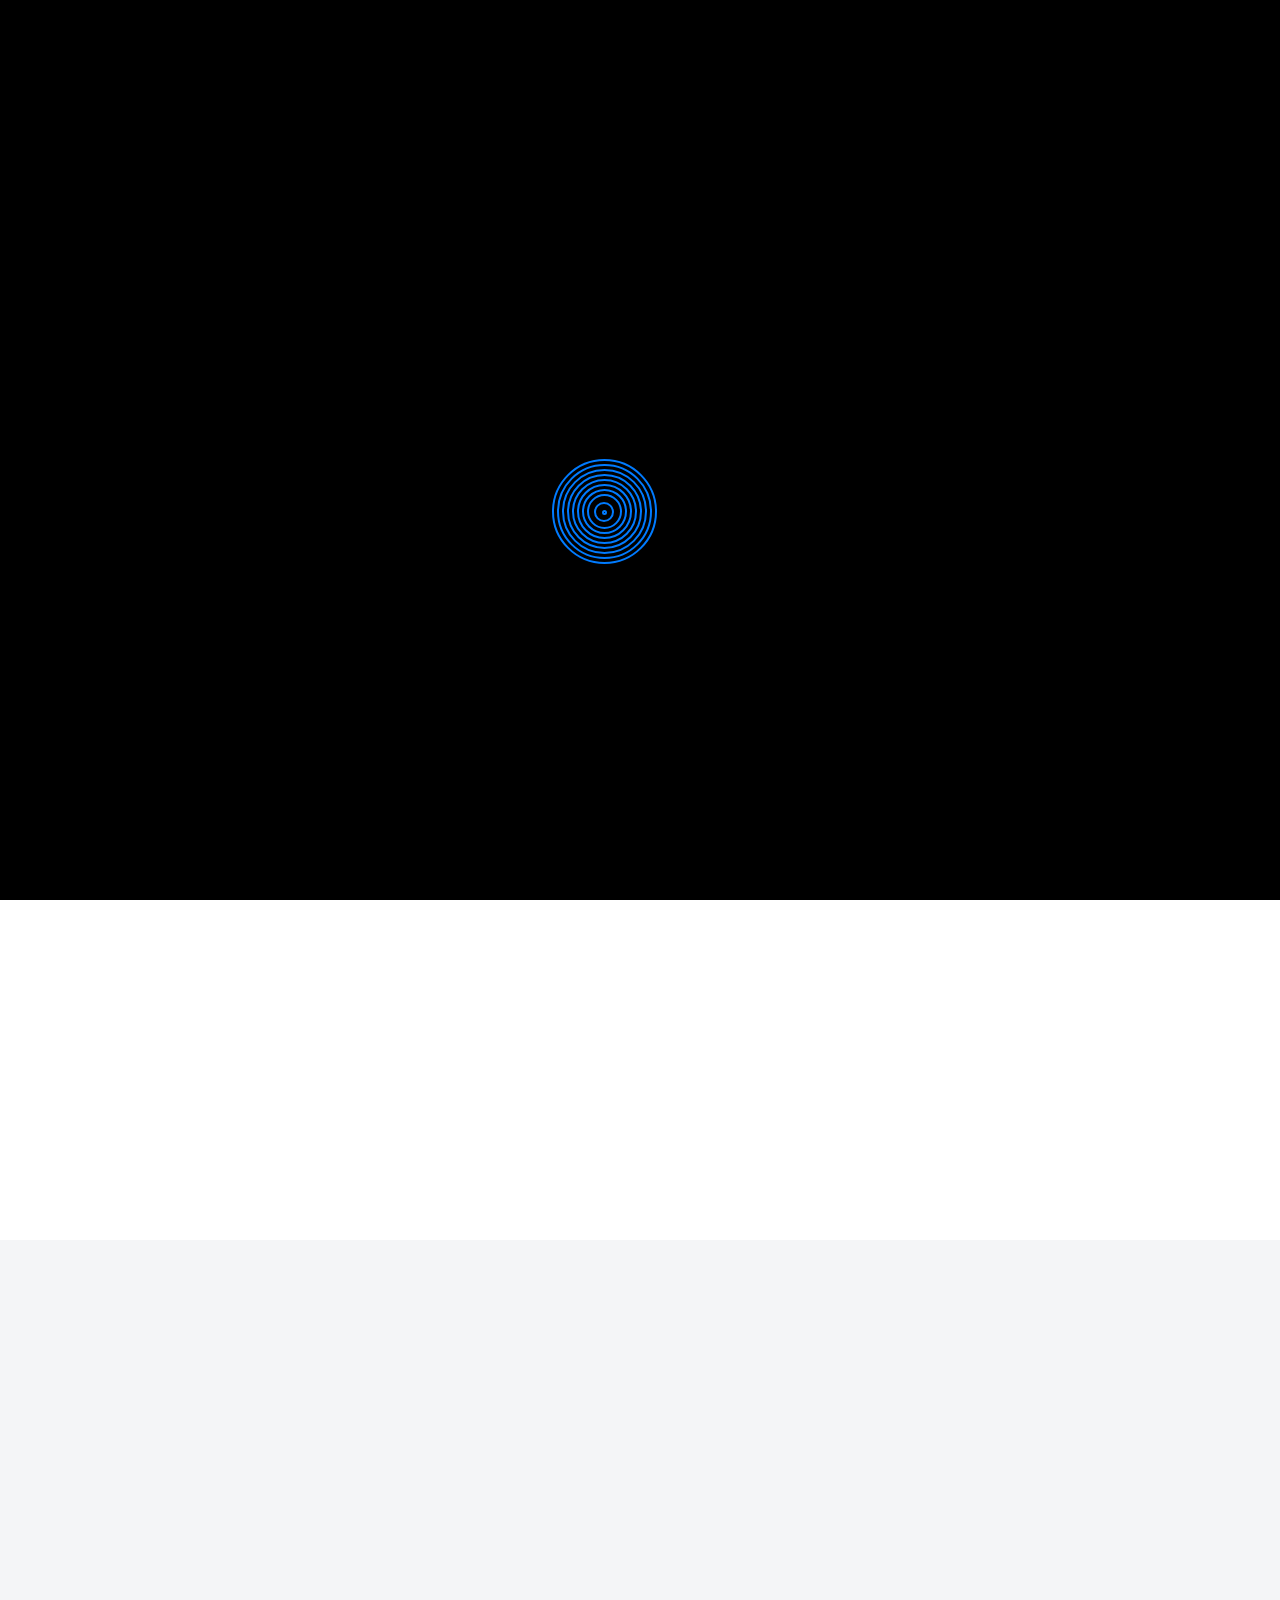
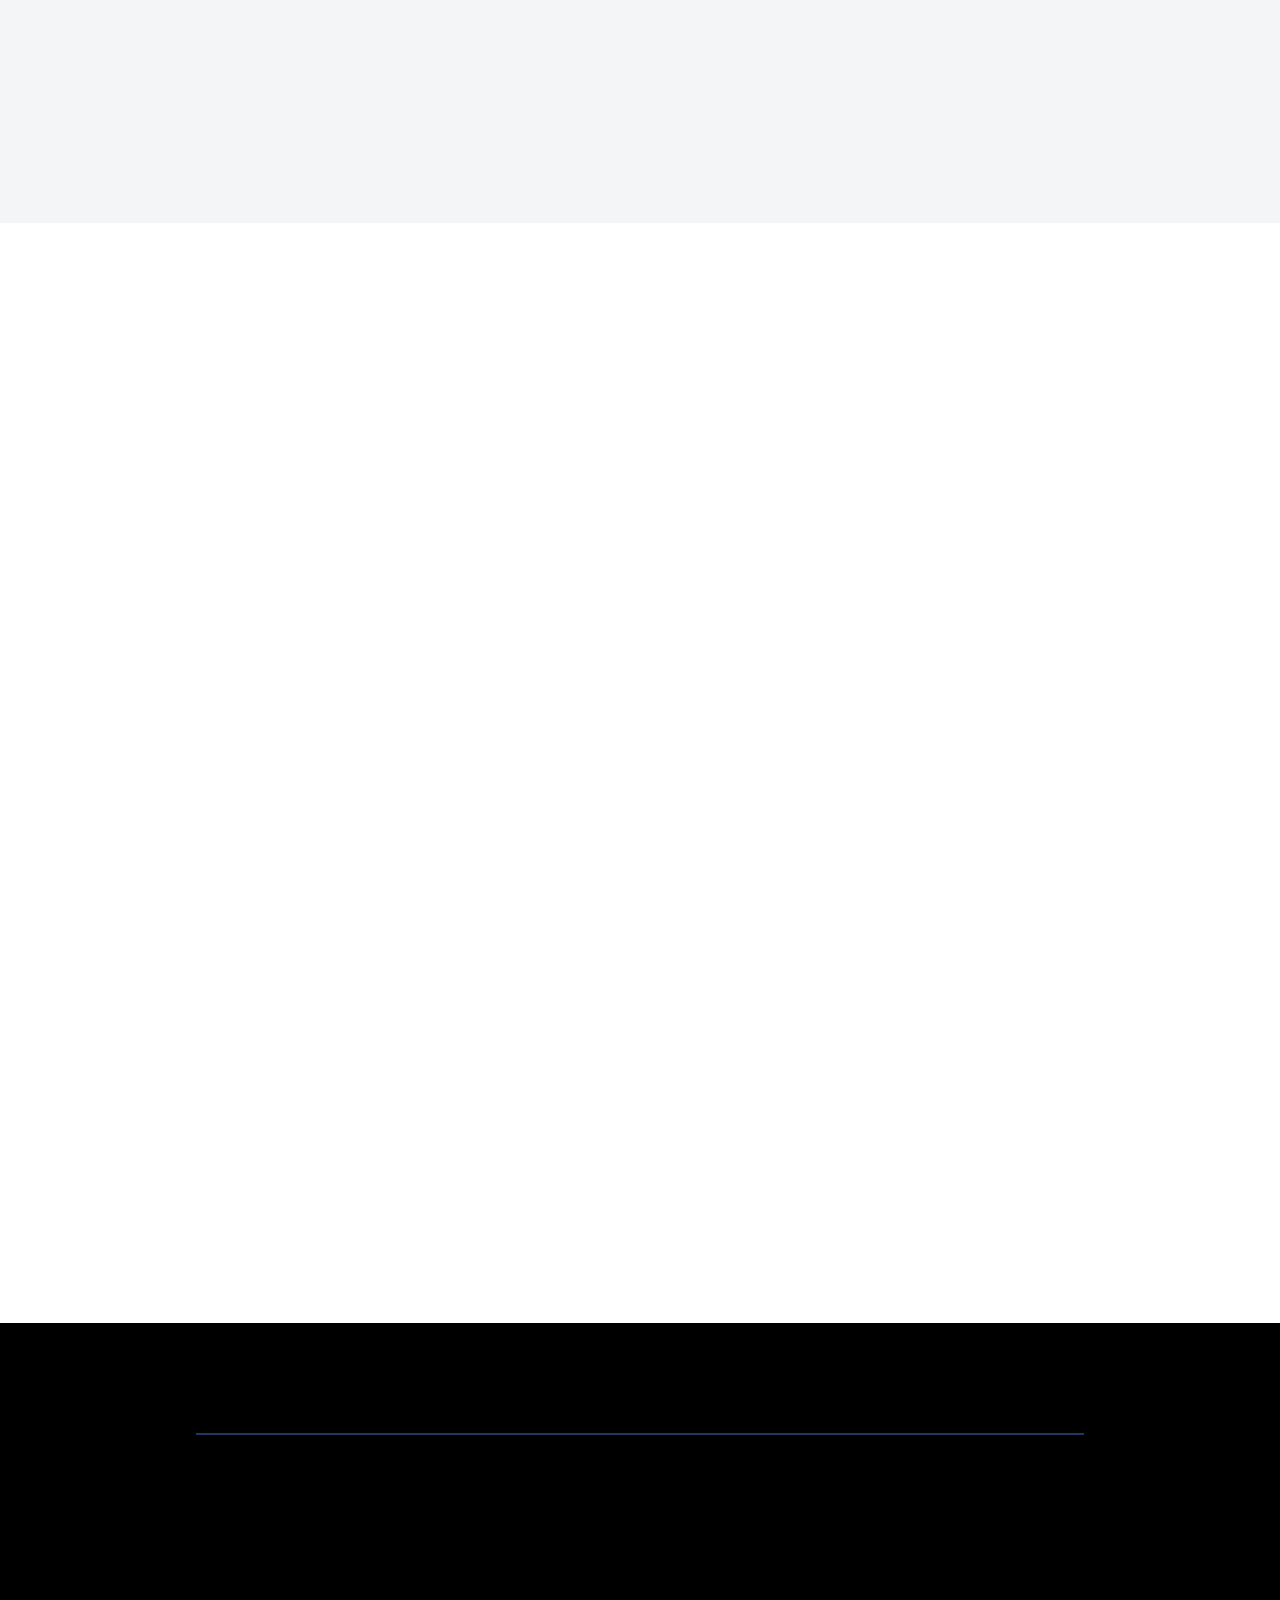
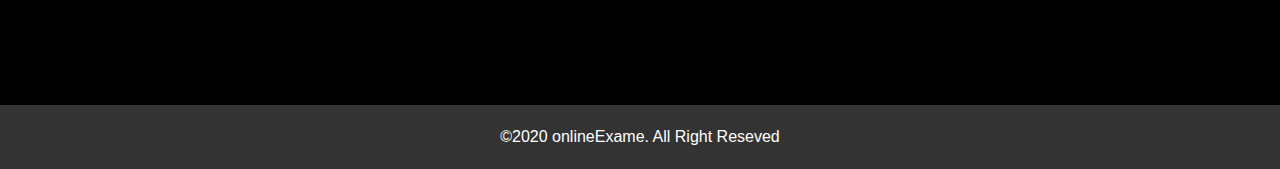
<file: index.html>
<!DOCTYPE html>
<html lang="en" dir="ltr">
<head>
    <meta charset="UTF-8">
    <meta name="viewport" content="width=device-width, initial-scale=1.0">
    <link rel="stylesheet" href="css/animate.min.css">
    <link rel="stylesheet" href="https://cdnjs.cloudflare.com/ajax/libs/font-awesome/5.12.0/css/all.min.css">
    <link rel="stylesheet" href="css/bootstrap.min.css">
    <link rel="stylesheet" href="css/home.css">
    <link rel="icon" href="images/pp.jpg" type="image/jpg">
    <title>Document</title>
</head>
<body>
    
    <!-- start section scroll to top -->

    <div class="scroll">
        <i class="fas fa-angle-double-up fa-lg"></i>
    </div>

    <!-- start section scroll to top -->

    <!-- start section posit-->

    <div class="posit">
        <div class="spinner">
            <div class="one"></div>
            <div class="two"></div>
            <div class="three"></div>
            <div class="four"></div>
            <div class="five"></div>
            <div class="six"></div>
            <div class="seven"></div>
            <div class="eight"></div>
            <div class="nigh"></div>
            <div class="ten"></div>
        </div>
    </div>

    <!-- start section posit-->
    
    <!-- start section navbar-->

    <navbar>

        <!-- start section navbar ton-->
        
        <div class="navbar-top">
            <div class="container">
                <div class="row">
                    <div class="header-left col-sm-6">
                        <input type="search" placeholder="Search" class="wow bounceInLeft">
                    </div>
                    <div class="header-right col-sm-6 wow bounceInRight">
                        <div class="row">
                            
                            <div class="right col-sm-3 offset-sm-6">
                                <span>language</span>
                                <div class="lang">
                                    <a href="index.html">English</a>
                                    <a href="home_rtl.html">Arabic</a>
                                </div>
                            </div>
                            <div class="log-out col-sm-3">
                                <i class="fa fa-log-out"><a href="login.html">Log Out</a></i>
                            </div>
                            
                        </div>
                        
                    </div>
                </div>
            </div>
        </div>

        <!-- end section navbar top-->

        <!-- start section navbar botton-->

        <div class="navbar-bottom">
            <div class="container">
                <nav class="navbar navbar-expand-lg navbar-light">
                    <a class="navbar-brand h1 wow pulse" href="index.html" data-wow-iteration="100000000"><span>Eng.a</span> mansour</a>
                    <button class="navbar-toggler" type="button" data-toggle="collapse" data-target="#navbar" aria-controls="navbarSupportedContent" aria-expanded="false" aria-label="Toggle navigation">
                        <span class="navbar-toggler-icon"></span>
                    </button>
                  
                    <div class="collapse navbar-collapse wow bounceInRight" id="navbar">
                        <ul class="navbar-nav">
                            <li class="nav-item active">
                                <a class="nav-link" href="index.html">Home</a>
                            </li>
                            <li class="nav-item">
                                <a class="nav-link" href="about.html">About</a>
                            </li>
                            <li class="nav-item dropdown">
                                <a class="nav-link dropdown-toggle" href="department.html" id="navbarDropdown" role="button" data-toggle="dropdown" aria-haspopup="true" aria-expanded="false">
                                    Department
                                </a>
                                <div class="dropdown-menu" aria-labelledby="navbarDropdown">
                                    <a class="dropdown-item" href="department.html">Department</a>
                                    <a class="dropdown-item" href="#">programming</a>
                                    <a class="dropdown-item" href="#">desgin</a>
                                    <a class="dropdown-item" href="#">ui/ux</a>
                                </div>
                            </li>
                         
                            <li class="nav-item">
                                <a class="nav-link" href="contact.html">Contact Us</a>
                            </li>
                        </ul>
                    </div>
                </nav>
            </div>
        </div>

        <!-- end section navbar top-->
    
    </navbar>

    <!-- end section navbar-->

    <!-- start section header-->

    <header>
        <div id="images" class="carousel slide" data-ride="carousel">
            <ol class="carousel-indicators">
              <li data-target="#images" data-slide-to="0" class="active"></li>
              <li data-target="#images" data-slide-to="1"></li>
              <li data-target="#images" data-slide-to="2"></li>
            </ol>
            <div class="carousel-inner">
              <div class="carousel-item active">
                <div class="overlay"></div>
                <img src="images/quantum_gettyimages-807324710.jpg" class="d-block w-100" alt="...">
                <div class="carousel-caption ">
                    <h1 class="wow bounceInLeft"><p>Welcome</p>To Our <span class="wow bounceInRight">University</span></h1>
                    <p class="wow bounceInRight" data-wow-delay=".3s">We belive nothing is more important than education. The best learning institution</p>
                    <button class="btn btn-danger wow bounceInUp" data-wow-delay=".5s">learn more</button>
                </div>
              </div>
              <div class="carousel-item">
                <div class="overlay"></div>
                <img src="images/physics-1-1024x576.jpg" class="d-block w-100" alt="...">
                <div class="carousel-caption ">
                    <h1 class="wow bounceInLeft" ><p>Welcome</p>To Our <span class="wow bounceInRight">University</span></h1>
                    <p class="wow bounceInRight" data-wow-delay=".3s">We belive nothing is more important than education. The best learning institution</p>
                    <button class="btn btn-danger wow bounceInUp" data-wow-delay=".5s">learn more</button>
                </div>
              </div>
              <div class="carousel-item">
                <div class="overlay"></div>
                <img src="images/foundationscomputerscience_378x212_0.jpg" class="d-block w-100" alt="...">
                <div class="carousel-caption ">
                    <h1 class="wow bounceInLeft"><p>Welcome</p>To Our <span class="wow bounceInRight">University</span></h1>
                    <p class="wow bounceInRight" data-wow-delay=".3s">We belive nothing is more important than education. The best learning institution</p>
                    <button class="btn btn-danger wow bounceInUp" data-wow-delay=".5s">learn more</button>
                </div>
              </div>
            </div>
            <a class="carousel-control-prev" href="#images" role="button" data-slide="prev">
              <span class="carousel-control-prev-icon" aria-hidden="true"></span>
              <span class="sr-only">Previous</span>
            </a>
            <a class="carousel-control-next" href="#images" role="button" data-slide="next">
              <span class="carousel-control-next-icon" aria-hidden="true"></span>
              <span class="sr-only">Next</span>
            </a>
          </div>
    </header>

    <!-- end section header-->

    <!-- start section about-->

    <div class="about">
        <div class="container">
            <div class="row">
                <div class="col-md-4">
                    <div class="card text-center wow bounceInLeft" data-wow-offset="150">
                        <div class="card-body">
                            <i class="fas fa-graduation-cap fa-4x"></i>
                            <h5 class="card-title">Online Course Facilities</h5>
                            <p class="card-text">Lorem ipsum dolor sit amet, consectetur adipisicing elit. Soluta quia quos a beatae ratione possimus, accusantium!</p>
                        </div>
                    </div>
                </div>
                <div class="col-md-4">
                    <div class="card text-center wow bounceInUp" data-wow-offset="150">
                        <div class="card-body">
                            <i class="fas fa-edit fa-4x"></i>
                            <h5 class="card-title">Modern Book Library</h5>
                            <p class="card-text">Lorem ipsum dolor sit amet, consectetur adipisicing elit. Soluta quia quos a beatae ratione possimus, accusantium!</p>
                        </div>
                    </div>
                </div>
                <div class="col-md-4">
                    <div class="card text-center wow bounceInRight" data-wow-offset="150">
                        <div class="card-body">
                            <i class="fas fa-laptop-code fa-4x"></i>
                            <h5 class="card-title">Be Industrial Leader</h5>
                            <p class="card-text">Lorem ipsum dolor sit amet, consectetur adipisicing elit. Soluta quia quos a beatae ratione possimus, accusantium!</p>
                        </div>
                    </div>
                </div>
              </div>
        </div>
    </div>

    <!-- end section about-->

    <!-- start section our-department-->

    <div class="our-department">
        <div class="container">
            <h3 class="wow bounceInLeft"><span> Our </span> <span class="bord-bot"></span> Department</h3>
            <div class="row wow bounceInUp" data-wow-offset="150">
                <div class="col-lg-3 col-sm-6">
                    <div class="card text-center"> 
                        <div class="images">
                            <img src="images/foundationscomputerscience_378x212_0.jpg" class="card-img-top" alt="...">
                            <div class="overlay"></div>
                        </div>
                        <div class="card-body">
                            <h5 class="card-title">Computer Science</h5>
                            <p class="card-text">Some quick example text to build on the card title and make up the bulk of the card's content.</p>
                             <a href="#" class="btn btn-primary">Go somewhere</a>
                        </div>
                    </div>
                </div>
                <div class="col-lg-3 col-sm-6">
                    <div class="card text-center"> 
                        <div class="images">
                            <img src="images/180601-atomi-mn-1540_f415a90a9f0fcbddc7dfa4cc7b5a36c3.jpg" class="card-img-top" alt="...">
                            <div class="overlay"></div>
                        </div>
                        <div class="card-body">
                            <h5 class="card-title">Physics</h5>
                            <p class="card-text">Some quick example text to build on the card title and make up the bulk of the card's content.</p>
                             <a href="#" class="btn btn-primary">Go somewhere</a>
                        </div>
                    </div>
                </div>
                <div class="col-lg-3 col-sm-6">
                    <div class="card text-center"> 
                        <div class="images">
                            <img src="images/header_AdobeStock_142533655.jpg" class="card-img-top" alt="...">
                            <div class="overlay"></div>
                        </div>
                        <div class="card-body">
                            <h5 class="card-title">Chemistry</h5>
                            <p class="card-text">Some quick example text to build on the card title and make up the bulk of the card's content.</p>
                             <a href="#" class="btn btn-primary">Go somewhere</a>
                        </div>
                    </div>
                </div>
                <div class="col-lg-3 col-sm-6">
                    <div class="card text-center"> 
                        <div class="images">
                            <img src="images/mathematics-and-artificial-intelligence.jpg" class="card-img-top" alt="...">
                            <div class="overlay"></div>
                        </div>
                        <div class="card-body">
                            <h5 class="card-title">Mathematics</h5>
                            <p class="card-text">Some quick example text to build on the card title and make up the bulk of the card's content.</p>
                            <a href="#" class="btn btn-primary">Go somewhere</a>
                        </div>
                    </div>
                </div>
            </div>
        </div>
    </div>

    <!-- end section our-department-->

    <!-- start section Our Lectures-->

    <div class="Our-Lectures">
        <div class="container">
            <h3 class="wow bounceInLeft"><span> Our  </span> <span class="bord-bot"></span> Lectures</h3>
            <div class="row wow bounceInUp" data-wow-offset="150">
                <div class="col-lg-3 col-sm-6">
                    <div class="card text-center"> 
                        <img src="images/KOdxkOwx.jpg" class="card-img-top" alt="...">
                        <div class="icon">
                            <i class="fab fa-facebook-f fa-lg"></i>
                            <i class="fab fa-twitter fa-lg"></i>
                            <i class="fab fa-google-plus-g fa-lg"></i>
                            <i class="fab fa-linkedin-in fa-lg"></i>
                        </div>
                        <div class="card-body">
                            <h5>Dr: Mohamed Ramadan</h5>
                            <h5 class="card-title">Computer Science</h5>
                            <p class="card-text">Some quick example text to build on the card title and make up the bulk of the card's content.</p>
                        </div>
                    </div>
                </div>
                <div class="col-lg-3 col-sm-6">
                    <div class="card text-center"> 
                        <img src="images/sGmIdfdU.jpg" class="card-img-top" alt="...">
                        <div class="icon">
                            <i class="fab fa-facebook-f fa-lg"></i>
                            <i class="fab fa-twitter fa-lg"></i>
                            <i class="fab fa-google-plus-g fa-lg"></i>
                            <i class="fab fa-linkedin-in fa-lg"></i>
                        </div>
                        <div class="card-body">
                            <h5 >Dr: Mohamed Ramadan</h5>
                            <h5 class="card-title">Computer Science</h5>
                            <p class="card-text">Some quick example text to build on the card title and make up the bulk of the card's content.</p>
                        </div>
                    </div>
                </div>
                <div class="col-lg-3 col-sm-6">
                    <div class="card text-center"> 
                        <img src="images/37fwNOPW_400x400.jpg" class="card-img-top" alt="...">
                        <div class="icon">
                            <i class="fab fa-facebook-f fa-lg"></i>
                            <i class="fab fa-twitter fa-lg"></i>
                            <i class="fab fa-google-plus-g fa-lg"></i>
                            <i class="fab fa-linkedin-in fa-lg"></i>
                        </div>
                        <div class="card-body">
                            <h5>Dr: Mohamed Ramadan</h5>
                            <h5 class="card-title">Computer Science</h5>
                            <p class="card-text">Some quick example text to build on the card title and make up the bulk of the card's content.</p>
                        </div>
                    </div>
                </div>
                <div class="col-lg-3 col-sm-6">
                    <div class="card text-center"> 
                        <img src="images/104225995-_95A5004.jpg" class="card-img-top" alt="...">
                        <div class="icon">
                            <i class="fab fa-facebook-f fa-lg"></i>
                            <i class="fab fa-twitter fa-lg"></i>
                            <i class="fab fa-google-plus-g fa-lg"></i>
                            <i class="fab fa-linkedin-in fa-lg"></i>
                        </div>
                        <div class="card-body">
                            <h5 >Dr: Mohamed Ramadan</h5>
                            <h5 class="card-title">Computer Science</h5>
                            <p class="card-text">Some quick example text to build on the card title and make up the bulk of the card's content.</p>
                        </div>
                    </div>
                </div>
            </div>
        </div>
    </div>

    <!-- end section Our Lectures-->
        
    <!-- start section our status-->

    <div class="our-status wow bounceInUp">
        <div class="container">
            <h3 class="text-center wow bounceInLeft" data-wow-delay=".5s"><span> Our  </span> <span class="bord-bot"></span> Lectures</h3>
            <div class="row">
                <div class="col-md-3 col-sm-6 info">
                    <div class="icon">
                        <i class="fas fa-user-graduate fa-2x"></i>
                    </div>
                    <p class="number timer1"></p>
                    <p class="pro">Students</p>
                </div>
                <div class="col-md-3 col-sm-6 info">
                    <div class="icon">
                        <i class="far fa-thumbs-up fa-2x"></i>
                    </div>
                    <p class="number timer2"></p>
                    <p class="pro">Reviews</p>
                </div>
                <div class="col-md-3 col-sm-6 info">
                    <div class="icon">
                        <i class="far fa-address-book fa-2x"></i>
                    </div>
                    <p class="number timer3"></p>
                    <p class="pro">Teachers</p>
                </div>
                <div class="col-md-3 col-sm-6 info">
                    <div class="icon">
                        <i class="fas fa-microphone-alt fa-2x"></i>
                    </div>
                    <p class="number timer4"></p>
                    <p class="pro">Records</p>
                </div>
            </div>
        </div>
    </div>

    <!-- end section our status-->

    <!-- start section footer-->

    <footer>
        <div class="container">
            <div class="Follow text-center">
                <h2 class="wow bounceInLeft" data-wow-offset="200">Follow Us :-</h2>
                <ul class="list-unstyled">
                    <li class="wow bounceInLeft" data-wow-delay=".5s" data-wow-offset="200"><a href="#"><i class="fab fa-facebook-f fa-lg"></i></a></li>
                    <li class="wow bounceInUp" data-wow-delay=".5s" data-wow-offset="200"><a href="#"><i class="fab fa-twitter fa-lg"></i></a></li>
                    <li class="wow bounceInRight" data-wow-delay=".5s" data-wow-offset="200"><a href="#"><i class="fab fa-google-plus-g fa-lg"></i></a></li>
                    <li class="wow bounceInDown" data-wow-delay=".5s" data-wow-offset="200"><a href="#"><i class="fab fa-linkedin-in fa-lg"></i></a></li>
                </ul>
                <span class="bord-bot"></span>
            </div>
            <div class="footer-body">
                <div class="row">
                    <div class="col-md-3 col-sm-6 text-center exame wow bounceInLeft">
                        <h3>Online Exame</h3>
                        <p>We belive nothing is more important than education. The best learning institution</p>
                    </div>
                    <div class="col-md-3 col-sm-6 text-center site-map wow bounceInUp">
                        <h3> Site map<span class="bord-bot"></span></h3>
                        <ul class="list-unstyled">
                            <li class="wow bounceInUp" data-wow-delay=".5s"><a href="index.html">Home</a></li>
                            <li class="wow bounceInUp" data-wow-delay="1s"><a href="about.html">About</a></li>
                            <li class="wow bounceInUp" data-wow-delay="1.5s"><a href="department.html">Department</a></li>
                            <li class="wow bounceInUp" data-wow-delay="2s"><a href="contact.html">Contavt Us</a></li>
                        </ul>
                    </div>
                    <div class="col-md-3 col-sm-6 text-center Serv wow bounceInDown">
                        <h3>Services<span class="bord-bot"></span></h3>
                        <ul class="list-unstyled">
                            <li class="wow bounceInUp" data-wow-delay=".5s"><a href="index.html">Home</a></li>
                            <li class="wow bounceInUp" data-wow-delay="1s"><a href="about.html">About</a></li>
                            <li class="wow bounceInUp" data-wow-delay="1.5s"><a href="department.html">Department</a></li>
                            <li class="wow bounceInUp" data-wow-delay="2s"><a href="contact.html">Contavt Us</a></li>
                        </ul>
                    </div>
                    <div class="col-md-3 col-sm-6 text-center cont wow bounceInRight">
                        <h3>Contact us<span class="bord-bot"></span></h3>
                        <p>We belive nothing is more important than education. The best learning institution</p>
                    </div>
                </div>
            </div>
           
        </div>
    </footer>
    <div class="copyright text-center">
        <span>&copy;2020 onlineExame. All Right Reseved</span>
    </div>

    <!-- end section footer-->

    <script src="js/jquery-3.4.1.min.js"></script>
    <script src="js/bootstrap.min.js"></script>
    <script src="js/jquery.countTo.js"></script>
    <script src="js/jquery.nicescroll.min.js"></script>
    <script src="js/wow.min.js"></script>
    <script>new WOW().init();</script>
    <script src="js/pluning.js"></script>
</body>
</html>
</file>
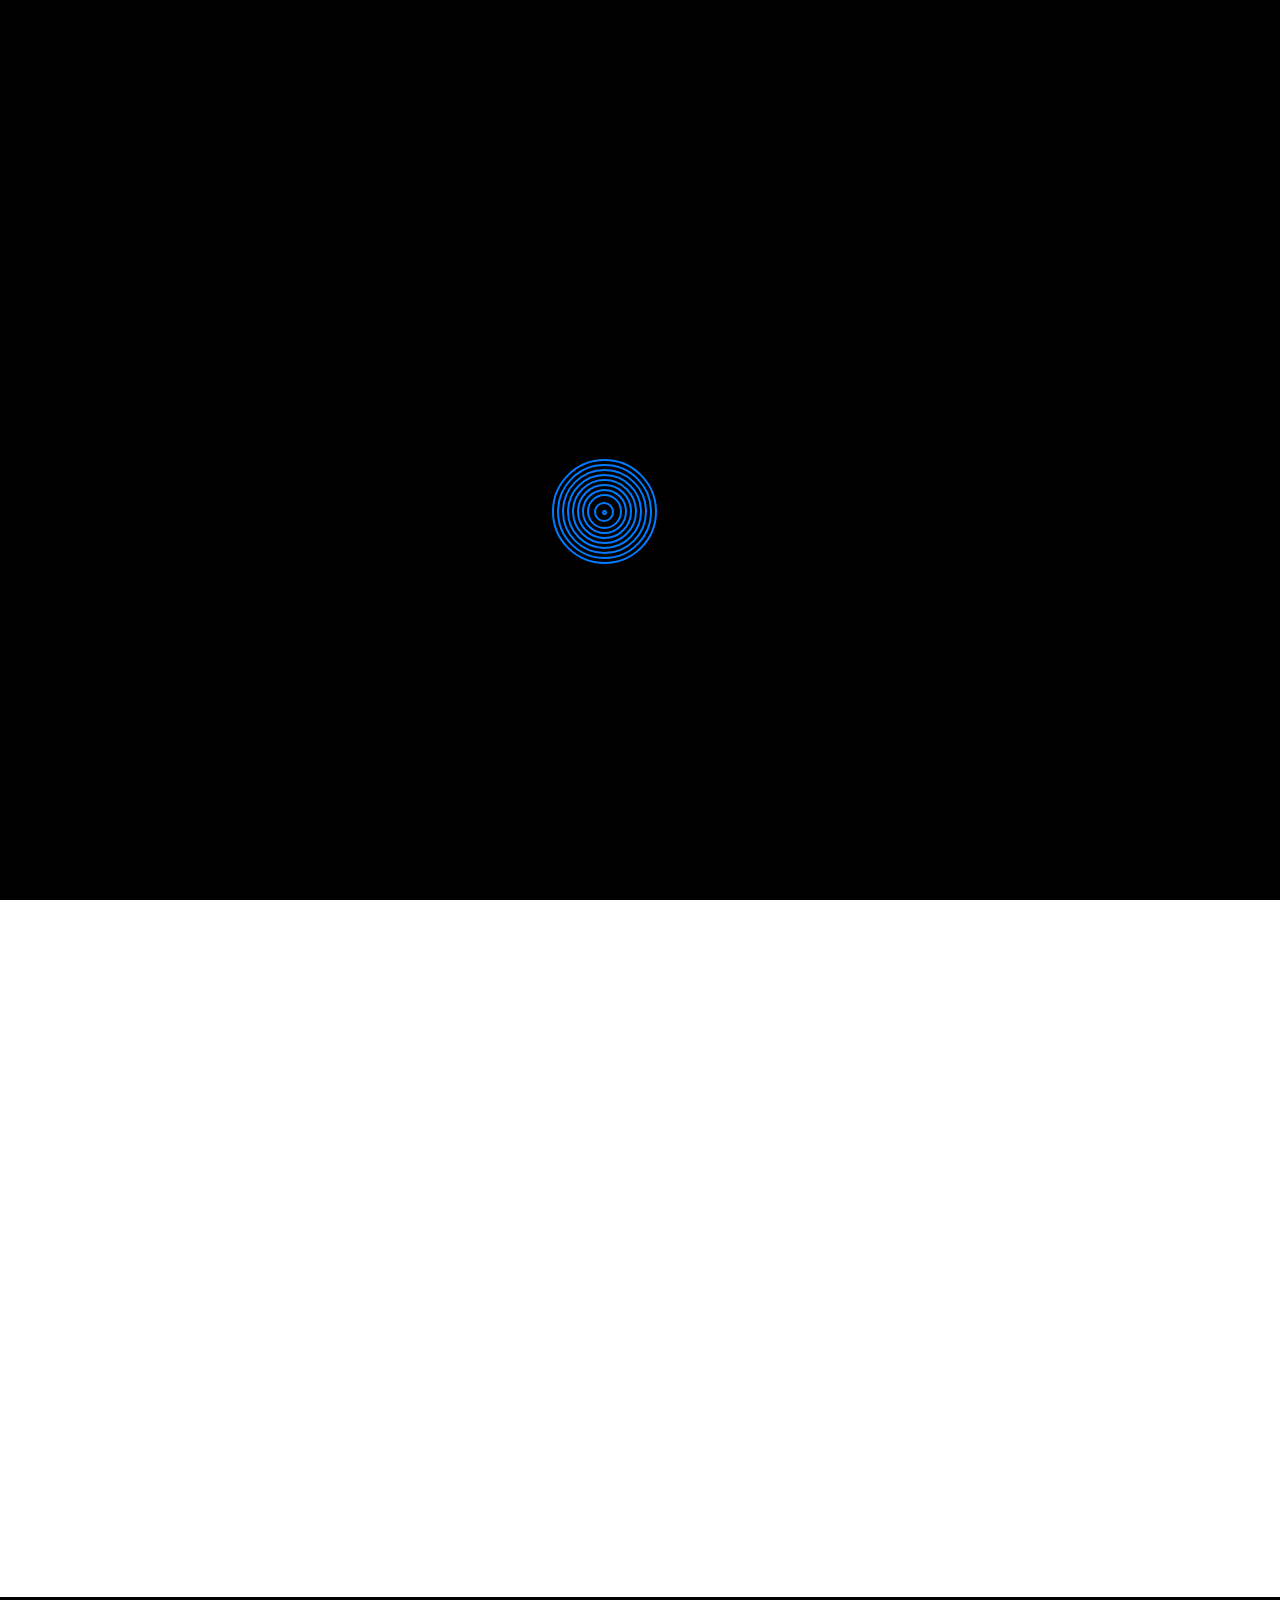
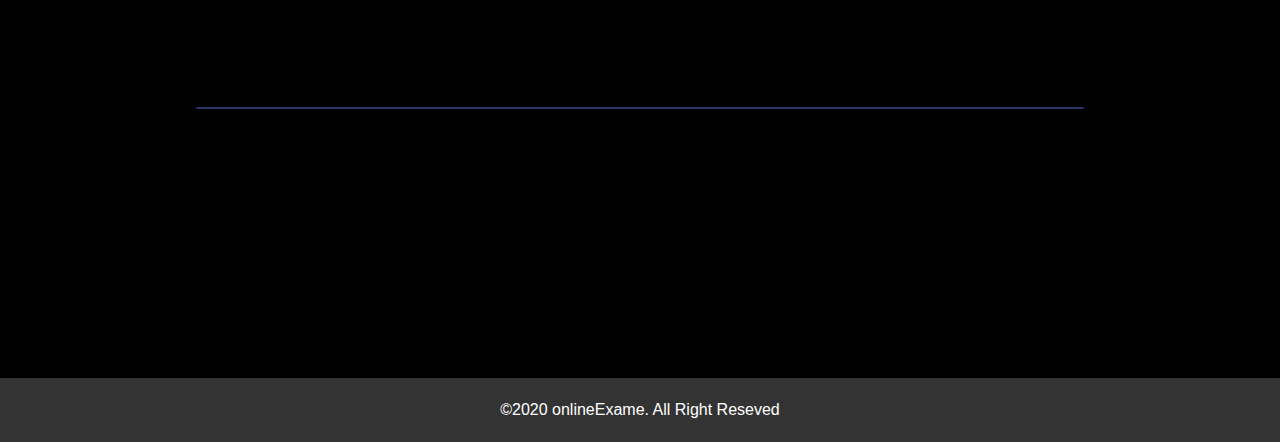
<file: about.html>
<!DOCTYPE html>
<html lang="en" dir="ltr">
<head>
    <meta charset="UTF-8">
    <meta name="viewport" content="width=device-width, initial-scale=1.0">
    <link rel="stylesheet" href="css/animate.min.css">
    <link rel="stylesheet" href="https://cdnjs.cloudflare.com/ajax/libs/font-awesome/5.12.0/css/all.min.css">
    <link rel="stylesheet" href="css/bootstrap.min.css">
    <link rel="stylesheet" href="css/about.css">
    <link rel="icon" href="images/pp.jpg" type="image/jpg">
    <title>Document</title>
</head>
<body>

    <!-- start section scroll to top -->

    <div class="scroll">
        <i class="fas fa-angle-double-up fa-lg"></i>
    </div>

    <!-- start section scroll to top -->


    <!-- start section posit-->

    <div class="posit">
        <div class="spinner">
            <div class="one"></div>
            <div class="two"></div>
            <div class="three"></div>
            <div class="four"></div>
            <div class="five"></div>
            <div class="six"></div>
            <div class="seven"></div>
            <div class="eight"></div>
            <div class="nigh"></div>
            <div class="ten"></div>
        </div>
    </div>

    <!-- start section posit-->

    <!-- start section navbar-->

    <navbar>

        <!-- start section navbar ton-->
        
        <div class="navbar-top">
            <div class="container">
                <div class="row">
                    <div class="header-left col-sm-6">
                        <input type="search" placeholder="Search" class="wow bounceInLeft">
                    </div>
                    <div class="header-right col-sm-6 wow bounceInRight">
                        <div class="row">
                            
                            <div class="right col-sm-3 offset-sm-6">
                                <span>language</span>
                                <div class="lang">
                                    <a href="about.html">English</a>
                                    <a href="about_rtl.html">Arabic</a>
                                </div>
                            </div>
                            <div class="log-out col-sm-3">
                                <i class="fa fa-log-out"><a href="login.html">Log Out</a></i>
                            </div>
                            
                        </div>
                        
                    </div>
                </div>
            </div>
        </div>

        <!-- end section navbar top-->

        <!-- start section navbar botton-->

        <div class="navbar-bottom">
            <div class="container">
                <nav class="navbar navbar-expand-lg navbar-light">
                    <a class="navbar-brand h1 wow pulse" href="#" data-wow-iteration="100000000"><span>Eng.a</span> mansour</a>
                    <button class="navbar-toggler" type="button" data-toggle="collapse" data-target="#navbar" aria-controls="navbarSupportedContent" aria-expanded="false" aria-label="Toggle navigation">
                        <span class="navbar-toggler-icon"></span>
                    </button>
                  
                    <div class="collapse navbar-collapse wow bounceInRight" id="navbar">
                        <ul class="navbar-nav">
                            <li class="nav-item">
                                <a class="nav-link" href="index.html">Home</a>
                            </li>
                            <li class="nav-item active">
                                <a class="nav-link" href="about.html">About</a>
                            </li>
                            <li class="nav-item dropdown">
                                <a class="nav-link dropdown-toggle" href="department.html" id="navbarDropdown" role="button" data-toggle="dropdown" aria-haspopup="true" aria-expanded="false">
                                    Department
                                </a>
                                <div class="dropdown-menu" aria-labelledby="navbarDropdown">
                                    <a class="dropdown-item" href="department.html">Department</a>
                                    <a class="dropdown-item" href="#">programming</a>
                                    <a class="dropdown-item" href="#">desgin</a>
                                    <a class="dropdown-item" href="#">ui/ux</a>
                                </div>
                            </li>
                           
                            <li class="nav-item">
                                <a class="nav-link" href="contact.html">Contact Us</a>
                            </li>
                        </ul>
                    </div>
                </nav>
            </div>
        </div>

        <!-- end section navbar top-->
    
    </navbar>

    <!-- end section navbar-->

    <!-- start section header-->

    <div class="head">
        <div class="overlay"></div>
        <div class="container">
            <nav aria-label="breadcrumb">
                <ol class="breadcrumb">
                    <li class="breadcrumb-item"><a href="index.html">Home</a></li>
                    <li class="breadcrumb-item active" aria-current="page"><a href="about.html">About</a></li>
                </ol>
            </nav>
        </div>
    </div>

    <!-- end section header-->

    <!-- Start Section Collapse -->

    <div class="main-collapse">
        <div class="container">
            <div class="accordion" id="accordionExample">
                <div class="card">
                    <div class="card-header" id="headingOne">
                        <h2 class="mb-0">
                            <button class="btn btn-link" type="button" data-toggle="collapse" data-target="#collapseOne" aria-expanded="true" aria-controls="collapseOne">
                                Who are we?
                            </button>
                        </h2>
                    </div>
                
                    <div id="collapseOne" class="collapse show" aria-labelledby="headingOne" data-parent="#accordionExample">
                        <div class="card-body">
                        Anim pariatur cliche reprehenderit, enim eiusmod high life accusamus terry richardson ad squid. 3 wolf moon officia aute, non cupidatat skateboard dolor brunch. Food truck quinoa nesciunt laborum eiusmod. Brunch 3 wolf moon tempor, sunt aliqua put a bird on it squid single-origin coffee nulla assumenda shoreditch et. Nihil anim keffiyeh helvetica, craft beer labore wes anderson cred nesciunt sapiente ea proident. Ad vegan excepteur butcher vice lomo. Leggings occaecat craft beer farm-to-table, raw denim aesthetic synth nesciunt you probably haven't heard of them accusamus labore sustainable VHS.
                        </div>
                    </div>
                </div>
                <div class="card">
                    <div class="card-header" id="headingTwo">
                        <h2 class="mb-0">
                            <button class="btn btn-link collapsed" type="button" data-toggle="collapse" data-target="#collapseTwo" aria-expanded="false" aria-controls="collapseTwo">
                                What we do?
                            </button>
                        </h2>
                    </div>
                    <div id="collapseTwo" class="collapse" aria-labelledby="headingTwo" data-parent="#accordionExample">
                        <div class="card-body">
                        Anim pariatur cliche reprehenderit, enim eiusmod high life accusamus terry richardson ad squid. 3 wolf moon officia aute, non cupidatat skateboard dolor brunch. Food truck quinoa nesciunt laborum eiusmod. Brunch 3 wolf moon tempor, sunt aliqua put a bird on it squid single-origin coffee nulla assumenda shoreditch et. Nihil anim keffiyeh helvetica, craft beer labore wes anderson cred nesciunt sapiente ea proident. Ad vegan excepteur butcher vice lomo. Leggings occaecat craft beer farm-to-table, raw denim aesthetic synth nesciunt you probably haven't heard of them accusamus labore sustainable VHS.
                        </div>
                    </div>
                </div>
                <div class="card">
                    <div class="card-header" id="headingThree">
                        <h2 class="mb-0">
                            <button class="btn btn-link collapsed" type="button" data-toggle="collapse" data-target="#collapseThree" aria-expanded="false" aria-controls="collapseThree">
                                About us?
                            </button>
                        </h2>
                    </div>
                    <div id="collapseThree" class="collapse" aria-labelledby="headingThree" data-parent="#accordionExample">
                        <div class="card-body">
                        Anim pariatur cliche reprehenderit, enim eiusmod high life accusamus terry richardson ad squid. 3 wolf moon officia aute, non cupidatat skateboard dolor brunch. Food truck quinoa nesciunt laborum eiusmod. Brunch 3 wolf moon tempor, sunt aliqua put a bird on it squid single-origin coffee nulla assumenda shoreditch et. Nihil anim keffiyeh helvetica, craft beer labore wes anderson cred nesciunt sapiente ea proident. Ad vegan excepteur butcher vice lomo. Leggings occaecat craft beer farm-to-table, raw denim aesthetic synth nesciunt you probably haven't heard of them accusamus labore sustainable VHS.
                        </div>
                    </div>
                </div>
            </div>
        </div>
    </div>

    <!-- End Section Collapse -->

    
    <!-- start section about-->

    <div class="about">
        <div class="container">
            <div class="row">
                <div class="col-md-4">
                    <div class="card text-center wow bounceInLeft" data-wow-offset="150">
                        <div class="card-body">
                            <i class="fas fa-graduation-cap fa-4x"></i>
                            <h5 class="card-title">Online Course Facilities</h5>
                            <p class="card-text">Lorem ipsum dolor sit amet, consectetur adipisicing elit. Soluta quia quos a beatae ratione possimus, accusantium!</p>
                        </div>
                    </div>
                </div>
                <div class="col-md-4">
                    <div class="card text-center wow bounceInUp" data-wow-offset="150">
                        <div class="card-body">
                            <i class="fas fa-edit fa-4x"></i>
                            <h5 class="card-title">Modern Book Library</h5>
                            <p class="card-text">Lorem ipsum dolor sit amet, consectetur adipisicing elit. Soluta quia quos a beatae ratione possimus, accusantium!</p>
                        </div>
                    </div>
                </div>
                <div class="col-md-4">
                    <div class="card text-center wow bounceInRight" data-wow-offset="150">
                        <div class="card-body">
                            <i class="fas fa-laptop-code fa-4x"></i>
                            <h5 class="card-title">Be Industrial Leader</h5>
                            <p class="card-text">Lorem ipsum dolor sit amet, consectetur adipisicing elit. Soluta quia quos a beatae ratione possimus, accusantium!</p>
                        </div>
                    </div>
                </div>
              </div>
        </div>
    </div>

    <!-- end section about-->

      <!-- start section our status-->

      <div class="our-status">
        <div class="container">
            <div class="row">
                <div class="col-lg-3 col-sm-6">
                    <div class="info wow bounceInLeft"  data-wow-offset="200">
                        <div class="icon">
                            <i class="fas fa-user-graduate fa-2x"></i>
                        </div>
                        <p class="number timer1"></p>
                        <p class="pro">Students</p>
                    </div>
                </div>
                <div class="col-lg-3 col-sm-6">
                    <div class="info wow bounceInUp" data-wow-offset="200">
                        <div class="icon">
                            <i class="far fa-thumbs-up fa-2x"></i>
                        </div>
                        <p class="number timer2"></p>
                        <p class="pro">Reviews</p>
                    </div>
                </div>
                <div class="col-lg-3 col-sm-6">
                    <div class="info wow bounceInDown" data-wow-offset="200">
                        <div class="icon">
                            <i class="far fa-address-book fa-2x"></i>
                        </div>
                        <p class="number timer3"></p>
                        <p class="pro">Teachers</p>
                    </div>
                </div>
                <div class="col-lg-3 col-sm-6">
                    <div class="info wow bounceInRight" data-wow-offset="200">
                        <div class="icon">
                            <i class="fas fa-microphone-alt fa-2x"></i>
                        </div>
                        <p class="number timer4"></p>
                        <p class="pro">Records</p>
                    </div>
                </div>
            </div>
        </div>
    </div>

    <!-- end section our status-->


    <!-- start section footer-->

    <footer>
        <div class="container">
            <div class="Follow text-center">
                <h2 class="wow bounceInLeft" data-wow-offset="200">Follow Us :-</h2>
                <ul class="list-unstyled">
                    <li class="wow bounceInLeft" data-wow-delay=".5s" data-wow-offset="200"><a href="#"><i class="fab fa-facebook-f fa-lg"></i></a></li>
                    <li class="wow bounceInUp" data-wow-delay=".5s" data-wow-offset="200"><a href="#"><i class="fab fa-twitter fa-lg"></i></a></li>
                    <li class="wow bounceInRight" data-wow-delay=".5s" data-wow-offset="200"><a href="#"><i class="fab fa-google-plus-g fa-lg"></i></a></li>
                    <li class="wow bounceInDown" data-wow-delay=".5s" data-wow-offset="200"><a href="#"><i class="fab fa-linkedin-in fa-lg"></i></a></li>
                </ul>
                <span class="bord-bot"></span>
            </div>
            <div class="footer-body">
                <div class="row">
                    <div class="col-md-3 col-sm-6 text-center exame wow bounceInLeft">
                        <h3>Online Exame</h3>
                        <p>We belive nothing is more important than education. The best learning institution</p>
                    </div>
                    <div class="col-md-3 col-sm-6 text-center site-map wow bounceInUp">
                        <h3> Site map<span class="bord-bot"></span></h3>
                        <ul class="list-unstyled">
                            <li class="wow bounceInUp" data-wow-delay=".5s"><a href="index.html">Home</a></li>
                            <li class="wow bounceInUp" data-wow-delay="1s"><a href="about.html">About</a></li>
                            <li class="wow bounceInUp" data-wow-delay="1.5s"><a href="department.html">Department</a></li>
                            <li class="wow bounceInUp" data-wow-delay="2s"><a href="contact.html">Contavt Us</a></li>
                        </ul>
                    </div>
                    <div class="col-md-3 col-sm-6 text-center Serv wow bounceInDown">
                        <h3>Services<span class="bord-bot"></span></h3>
                        <ul class="list-unstyled">
                            <li class="wow bounceInUp" data-wow-delay=".5s"><a href="index.html">Home</a></li>
                            <li class="wow bounceInUp" data-wow-delay="1s"><a href="about.html">About</a></li>
                            <li class="wow bounceInUp" data-wow-delay="1.5s"><a href="department.html">Department</a></li>
                            <li class="wow bounceInUp" data-wow-delay="2s"><a href="contact.html">Contavt Us</a></li>
                        </ul>
                    </div>
                    <div class="col-md-3 col-sm-6 text-center cont wow bounceInRight">
                        <h3>Contact us<span class="bord-bot"></span></h3>
                        <p>We belive nothing is more important than education. The best learning institution</p>
                    </div>
                </div>
            </div>
           
        </div>
    </footer>
    <div class="copyright text-center">
        <span>&copy;2020 onlineExame. All Right Reseved</span>
    </div>

    <!-- end section footer-->

    <script src="js/jquery-3.4.1.min.js"></script>
    <script src="js/bootstrap.min.js"></script>
    <script src="js/jquery.countTo.js"></script>
    <script src="js/jquery.nicescroll.min.js"></script>
    <script src="js/wow.min.js"></script>
    <script>new WOW().init();</script>
    <script src="js/pluning.js"></script>
</body>
</html>
</file>
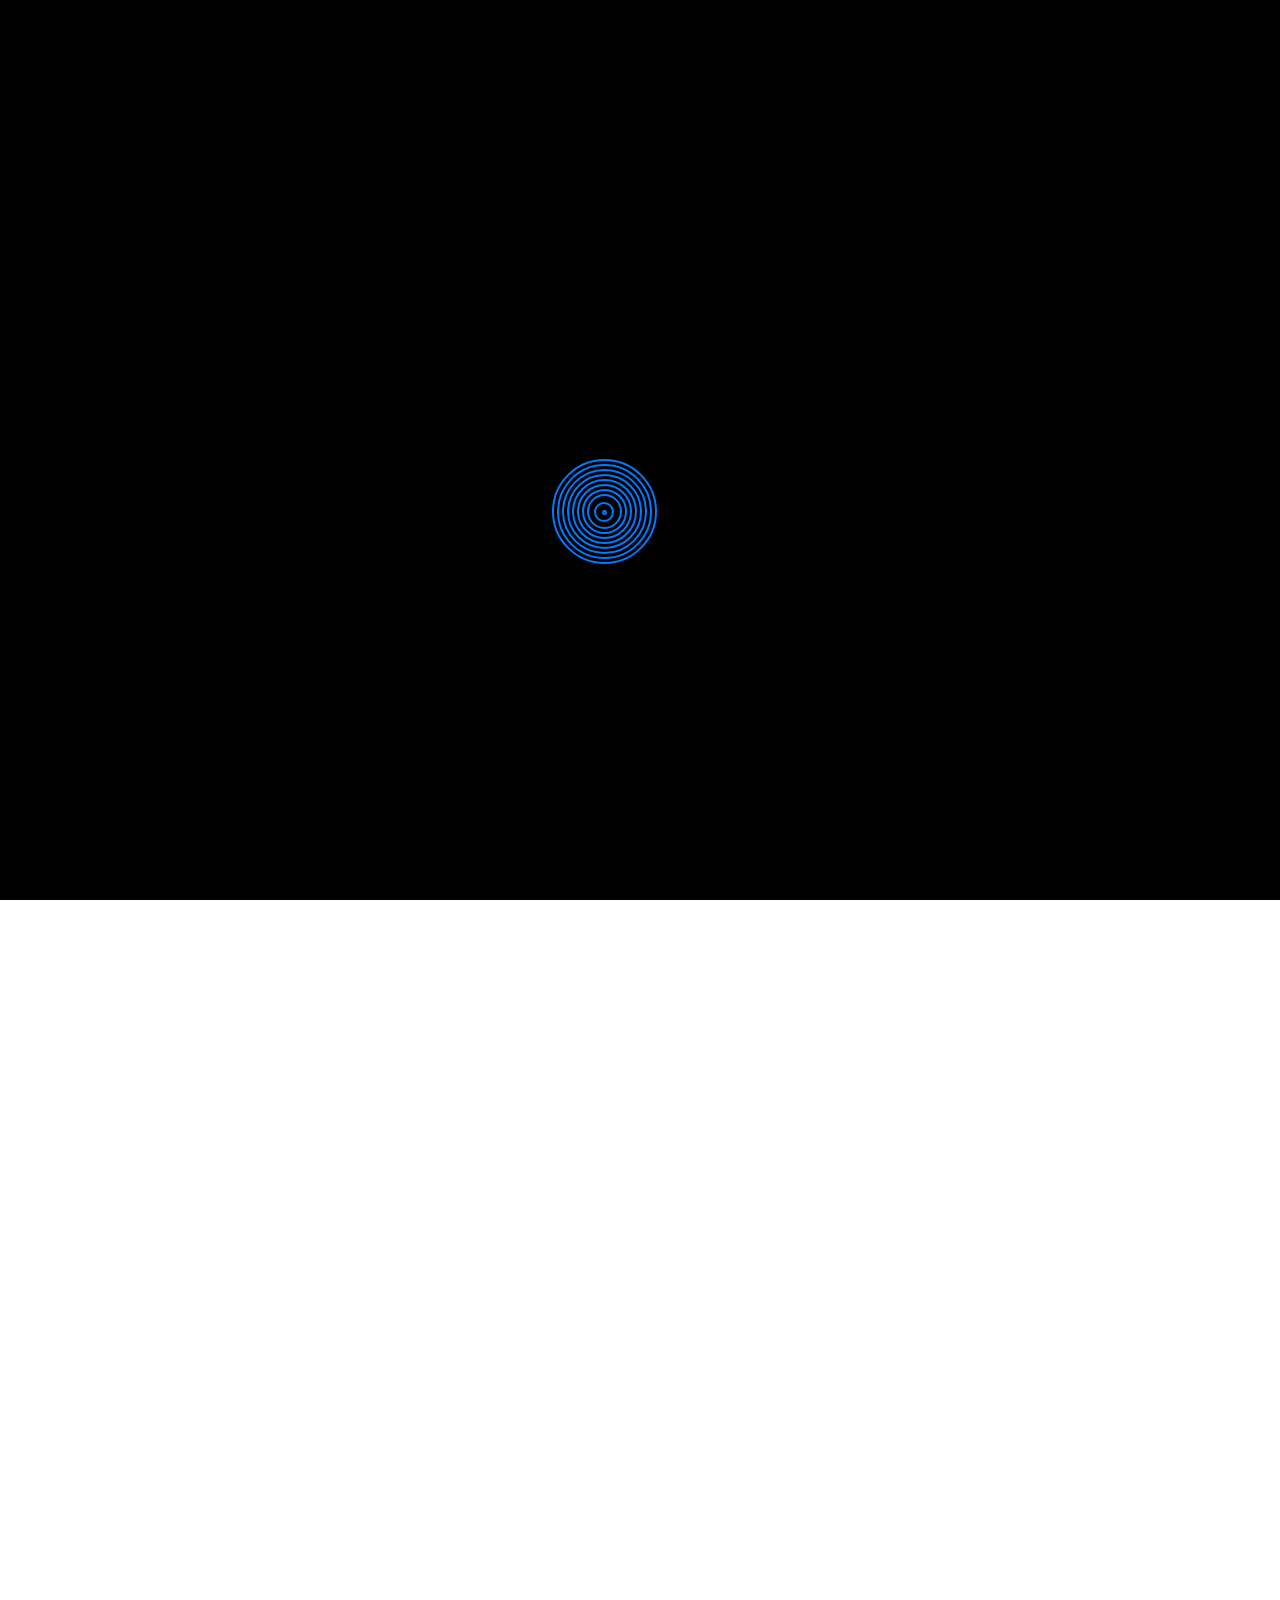
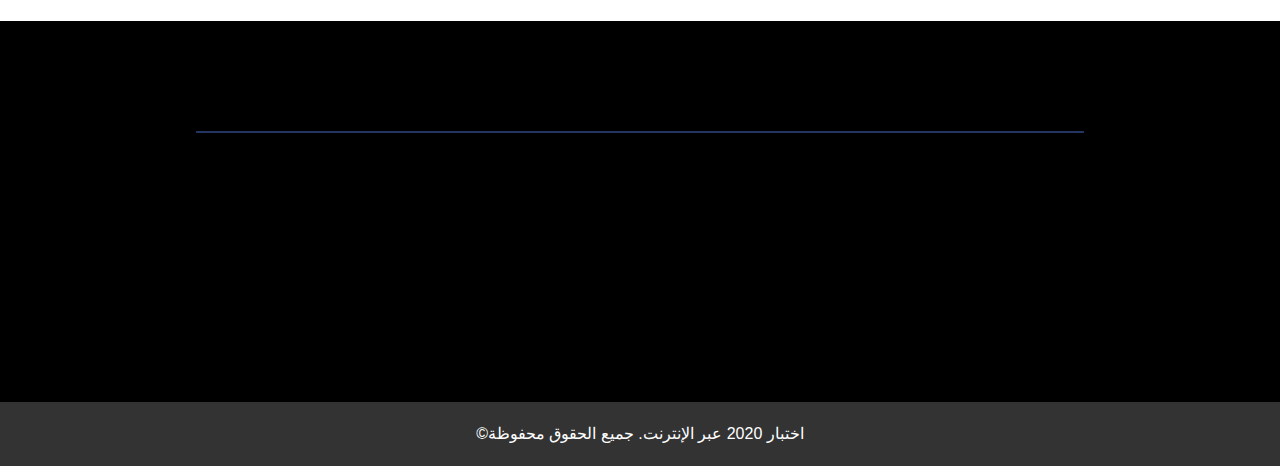
<file: about_rtl.html>
<!DOCTYPE html>
<html lang="ar" dir="rtl">
<head>
    <meta charset="UTF-8">
    <meta name="viewport" content="width=device-width, initial-scale=1.0">
    <link rel="stylesheet" href="css/animate.min.css">
    <link rel="stylesheet" href="https://cdnjs.cloudflare.com/ajax/libs/font-awesome/5.12.0/css/all.min.css">
    <link rel="stylesheet" href="css/bootstrap.min.css">
    <link rel="stylesheet" href="css/about_rtl.css">
    <link rel="icon" href="images/pp.jpg" type="image/jpg">
    <title>Document</title>
</head>
<body>

    <!-- start section scroll to top -->

    <div class="scroll">
        <i class="fas fa-angle-double-up fa-lg"></i>
    </div>

    <!-- start section scroll to top -->


    <!-- start section posit-->

    <div class="posit">
        <div class="spinner">
            <div class="one"></div>
            <div class="two"></div>
            <div class="three"></div>
            <div class="four"></div>
            <div class="five"></div>
            <div class="six"></div>
            <div class="seven"></div>
            <div class="eight"></div>
            <div class="nigh"></div>
            <div class="ten"></div>
        </div>
    </div>

    <!-- start section posit-->

    <!-- start section navbar-->

    <navbar>

        <!-- start section navbar ton-->
        
        <div class="navbar-top">
            <div class="container">
                <div class="row">
                    <div class="header-left col-sm-6">
                        <input type="search" placeholder="بحث" class="wow bounceInLeft">
                    </div>
                    <div class="header-right col-sm-6 wow bounceInRight">
                        <div class="row">
                            <div class=" offset-sm-6"></div>
                            <div class="right col-sm-3">
                                <span>اللغات</span>
                                <div class="lang">
                                    <a href="about.html">الانجليزي</a>
                                    <a href="about_rtl.html">العربي</a>
                                </div>
                            </div>
                            <div class="log-out col-sm-3">
                                <i class="fa fa-log-out "><a href="login_rtl.html">الخروج</a></i>
                            </div>
                        </div>
                        
                    </div>
                </div>
            </div>
        </div>

        <!-- end section navbar top-->

        <!-- start section navbar botton-->

        <div class="navbar-bottom">
            <div class="container">
                <nav class="navbar navbar-expand-lg navbar-light">
                    <a class="navbar-brand h1 wow pulse" href="#" data-wow-iteration="100000000"><span>البشمهندس.احمد</span> منصور</a>
                    <button class="navbar-toggler" type="button" data-toggle="collapse" data-target="#navbar" aria-controls="navbarSupportedContent" aria-expanded="false" aria-label="Toggle navigation">
                        <span class="navbar-toggler-icon"></span>
                    </button>
                  
                    <div class="collapse navbar-collapse wow bounceInRight" id="navbar">
                        <ul class="navbar-nav">
                            <li class="nav-item ">
                                <a class="nav-link" href="home_rtl.html">الرئيسية</a>
                            </li>
                            <li class="nav-item active">
                                <a class="nav-link" href="about_rtl.html">الشركة</a>
                            </li>
                            <li class="nav-item dropdown">
                                <a class="nav-link dropdown-toggle" href="department.html" id="navbarDropdown" role="button" data-toggle="dropdown" aria-haspopup="true" aria-expanded="false">
                                    الاقسام
                                </a>
                                <div class="dropdown-menu" aria-labelledby="navbarDropdown">
                                    <a class="dropdown-item" href="department_rtl.html">الاقسام</a>
                                    <a class="dropdown-item" href="#">البرمجة</a>
                                    <a class="dropdown-item" href="#">التصميم</a>
                                    <a class="dropdown-item" href="#">تصميم الواجهات</a>
                                </div>
                            </li>
                         
                            <li class="nav-item">
                                <a class="nav-link" href="contact_rtl.html">تواصل معنا</a>
                            </li>
                        </ul>
                    </div>
                </nav>
            </div>
        </div>

        <!-- end section navbar top-->
    
    </navbar>

    <!-- end section navbar-->

    <!-- start section header-->

    <div class="head">
        <div class="overlay"></div>
        <div class="container">
            <nav aria-label="breadcrumb">
                <ol class="breadcrumb">
                    <li class="breadcrumb-item"><a href="home_rtl.html"> الرئيسية </a></li>
                    <li class="breadcrumb-item active" aria-current="page"><a href="about_rtl.html"> الشركة </a></li>
                </ol>
            </nav>
        </div>
    </div>

    <!-- end section header-->

    <!-- Start Section Collapse -->

    <div class="main-collapse">
        <div class="container">
            <div class="accordion" id="accordionExample">
                <div class="card">
                    <div class="card-header" id="headingOne">
                        <h2 class="mb-0">
                            <button class="btn btn-link" type="button" data-toggle="collapse" data-target="#collapseOne" aria-expanded="true" aria-controls="collapseOne">
                                مين احنا؟
                            </button>
                        </h2>
                    </div>
                
                    <div id="collapseOne" class="collapse show" aria-labelledby="headingOne" data-parent="#accordionExample">
                        <div class="card-body">
                            هناك حقيقة مثبتة منذ زمن طويل وهي أن المحتوى المقروء لصفحة ما سيلهي القارئ عن التركيز على الشكل الخارجي للنص أو شكل توضع الفقرات في الصفحة التي يقرأها. ولذلك يتم استخدام طريقة لوريم إيبسوم لأنها تعطي توزيعاَ طبيعياَ -إلى حد ما- للأحرف عوضاً عن استخدام "هنا يوجد محتوى نصي، هنا يوجد محتوى نصي" فتجعلها تبدو (أي الأحرف) وكأنها نص مقروء. العديد من برامح النشر المكتبي وبرامح تحرير صفحات الويب تستخدم لوريم إيبسوم بشكل إفتراضي كنموذج عن النص، وإذا قمت بإدخال "lorem ipsum" في أي محرك بحث ستظهر العديد من المواقع الحديثة العهد في نتائج البحث. على مدى السنين ظهرت نسخ جديدة ومختلفة من نص لوريم إيبسوم، أحياناً عن طريق الصدفة، وأحياناً عن عمد كإدخال بعض العبارات الفكاهية إليها.</div>
                    </div>
                </div>
                <div class="card">
                    <div class="card-header" id="headingTwo">
                        <h2 class="mb-0">
                            <button class="btn btn-link collapsed" type="button" data-toggle="collapse" data-target="#collapseTwo" aria-expanded="false" aria-controls="collapseTwo">
                                ماذا نقدم؟
                            </button>
                        </h2>
                    </div>
                    <div id="collapseTwo" class="collapse" aria-labelledby="headingTwo" data-parent="#accordionExample">
                        <div class="card-body">
                            هناك حقيقة مثبتة منذ زمن طويل وهي أن المحتوى المقروء لصفحة ما سيلهي القارئ عن التركيز على الشكل الخارجي للنص أو شكل توضع الفقرات في الصفحة التي يقرأها. ولذلك يتم استخدام طريقة لوريم إيبسوم لأنها تعطي توزيعاَ طبيعياَ -إلى حد ما- للأحرف عوضاً عن استخدام "هنا يوجد محتوى نصي، هنا يوجد محتوى نصي" فتجعلها تبدو (أي الأحرف) وكأنها نص مقروء. العديد من برامح النشر المكتبي وبرامح تحرير صفحات الويب تستخدم لوريم إيبسوم بشكل إفتراضي كنموذج عن النص، وإذا قمت بإدخال "lorem ipsum" في أي محرك بحث ستظهر العديد من المواقع الحديثة العهد في نتائج البحث. على مدى السنين ظهرت نسخ جديدة ومختلفة من نص لوريم إيبسوم، أحياناً عن طريق الصدفة، وأحياناً عن عمد كإدخال بعض العبارات الفكاهية إليها.</div>
                    </div>
                </div>
                <div class="card">
                    <div class="card-header" id="headingThree">
                        <h2 class="mb-0">
                            <button class="btn btn-link collapsed" type="button" data-toggle="collapse" data-target="#collapseThree" aria-expanded="false" aria-controls="collapseThree">
                                نبذه عنا؟
                            </button>
                        </h2>
                    </div>
                    <div id="collapseThree" class="collapse" aria-labelledby="headingThree" data-parent="#accordionExample">
                        <div class="card-body">
                            هناك حقيقة مثبتة منذ زمن طويل وهي أن المحتوى المقروء لصفحة ما سيلهي القارئ عن التركيز على الشكل الخارجي للنص أو شكل توضع الفقرات في الصفحة التي يقرأها. ولذلك يتم استخدام طريقة لوريم إيبسوم لأنها تعطي توزيعاَ طبيعياَ -إلى حد ما- للأحرف عوضاً عن استخدام "هنا يوجد محتوى نصي، هنا يوجد محتوى نصي" فتجعلها تبدو (أي الأحرف) وكأنها نص مقروء. العديد من برامح النشر المكتبي وبرامح تحرير صفحات الويب تستخدم لوريم إيبسوم بشكل إفتراضي كنموذج عن النص، وإذا قمت بإدخال "lorem ipsum" في أي محرك بحث ستظهر العديد من المواقع الحديثة العهد في نتائج البحث. على مدى السنين ظهرت نسخ جديدة ومختلفة من نص لوريم إيبسوم، أحياناً عن طريق الصدفة، وأحياناً عن عمد كإدخال بعض العبارات الفكاهية إليها.</div>
                    </div>
                </div>
            </div>
        </div>
    </div>

    <!-- End Section Collapse -->

    
    <!-- start section about-->

    <div class="about">
        <div class="container">
            <div class="row">
                <div class="col-md-4">
                    <div class="card text-center wow bounceInLeft" data-wow-offset="150">
                        <div class="card-body">
                            <i class="fas fa-graduation-cap fa-4x"></i>
                            <h5 class="card-title">مرافق الدورة عبر الإنترنت</h5>
                            <p class="card-text">هناك حقيقة مثبتة منذ زمن طويل وهي أن المحتوى المقروء لصفحة ما سيلهي القارئ عن التركيز على الشكل الخارجي للنص أو شكل توضع الفقرات في الصفحة التي يقرأها. </p>
                        </div>
                    </div>
                </div>
                <div class="col-md-4">
                    <div class="card text-center wow bounceInUp" data-wow-offset="150">
                        <div class="card-body">
                            <i class="fas fa-edit fa-4x"></i>
                            <h5 class="card-title">مكتبة الكتاب الحديثة</h5>
                            <p class="card-text">هناك حقيقة مثبتة منذ زمن طويل وهي أن المحتوى المقروء لصفحة ما سيلهي القارئ عن التركيز على الشكل الخارجي للنص أو شكل توضع الفقرات في الصفحة التي يقرأها. </p>
                        </div>
                    </div>
                </div>
                <div class="col-md-4">
                    <div class="card text-center wow bounceInRight" data-wow-offset="150">
                        <div class="card-body">
                            <i class="fas fa-laptop-code fa-4x"></i>
                            <h5 class="card-title">كن قائدًا صناعيًا</h5>
                            <p class="card-text">هناك حقيقة مثبتة منذ زمن طويل وهي أن المحتوى المقروء لصفحة ما سيلهي القارئ عن التركيز على الشكل الخارجي للنص أو شكل توضع الفقرات في الصفحة التي يقرأها. </p>
                        </div>
                    </div>
                </div>
              </div>
        </div>
    </div>


    <!-- end section about-->

      <!-- start section our status-->

      <div class="our-status">
        <div class="container">
            <div class="row">
                <div class="col-md-3 col-sm-6">
                    <div class="info wow bounceInLeft"  data-wow-offset="200">
                        <div class="icon">
                            <i class="fas fa-user-graduate fa-2x"></i>
                        </div>
                        <p class="number timer1"></p>
                        <p class="pro">الصلاب</p>
                    </div>
                </div>
                <div class="col-md-3 col-sm-6">
                    <div class="info wow bounceInUp" data-wow-offset="200">
                        <div class="icon">
                            <i class="far fa-thumbs-up fa-2x"></i>
                        </div>
                        <p class="number timer2"></p>
                        <p class="pro">المراحعات</p>
                    </div>
                </div>
                <div class="col-md-3 col-sm-6">
                    <div class="info wow bounceInDown" data-wow-offset="200">
                        <div class="icon">
                            <i class="far fa-address-book fa-2x"></i>
                        </div>
                        <p class="number timer3"></p>
                        <p class="pro">المدرسين</p>
                    </div>
                </div>
                <div class="col-md-3 col-sm-6">
                    <div class="info wow bounceInRight" data-wow-offset="200">
                        <div class="icon">
                            <i class="fas fa-microphone-alt fa-2x"></i>
                        </div>
                        <p class="number timer4"></p>
                        <p class="pro">التسجيلات</p>
                    </div>
                </div>
            </div>
        </div>
    </div>

    <!-- end section our status-->


    <!-- start section footer-->

    <footer>
        <div class="container">
            <div class="Follow text-center">
                <h2 class="wow bounceInLeft" data-wow-offset="200">تابعةنا :-</h2>
                <ul class="list-unstyled">
                    <li class="wow bounceInLeft" data-wow-delay=".5s" data-wow-offset="200"><a href="#"><i class="fab fa-facebook-f fa-lg"></i></a></li>
                    <li class="wow bounceInUp" data-wow-delay=".5s" data-wow-offset="200"><a href="#"><i class="fab fa-twitter fa-lg"></i></a></li>
                    <li class="wow bounceInRight" data-wow-delay=".5s" data-wow-offset="200"><a href="#"><i class="fab fa-google-plus-g fa-lg"></i></a></li>
                    <li class="wow bounceInDown" data-wow-delay=".5s" data-wow-offset="200"><a href="#"><i class="fab fa-linkedin-in fa-lg"></i></a></li>
                </ul>
                <span class="bord-bot"></span>
            </div>
            <div class="footer-body">
                <div class="row">
                    <div class="col-md-3 col-sm-6 text-center exame wow bounceInLeft">
                        <h3>امتحانات علي الانترنت</h3>
                        <p>نعتقد أن لا شيء أكثر أهمية من التعليم. أفضل مؤسسة تعليمية</p>
                    </div>
                    <div class="col-md-3 col-sm-6 text-center site-map wow bounceInUp">
                        <h3> خريطة<span class="bord-bot"></span></h3>
                        <ul class="list-unstyled">
                            <li class="wow bounceInUp" data-wow-delay=".5s"><a href="home_rtl.html">الرئيسية</a></li>
                            <li class="wow bounceInUp" data-wow-delay="1s"><a href="about_rtl.html">الشركة</a></li>
                            <li class="wow bounceInUp" data-wow-delay="1.5s"><a href="department_rtl.html">الاقسام</a></li>
                            <li class="wow bounceInUp" data-wow-delay="2s"><a href="contact_rtl.html">تواصل معنا</a></li>
                        </ul>
                    </div>
                    <div class="col-md-3 col-sm-6 text-center Serv wow bounceInDown">
                        <h3>الخدمات<span class="bord-bot"></span></h3>
                        <ul class="list-unstyled">
                            <li class="wow bounceInUp" data-wow-delay=".5s"><a href="home_rtl.html">الرئيسية</a></li>
                            <li class="wow bounceInUp" data-wow-delay="1s"><a href="about_rtl.html">الشركة</a></li>
                            <li class="wow bounceInUp" data-wow-delay="1.5s"><a href="department_rtl.html">الاقسام</a></li>
                            <li class="wow bounceInUp" data-wow-delay="2s"><a href="contact_rtl.html">تواصل معنا</a></li>
                        </ul>
                    </div>
                    <div class="col-md-3 col-sm-6 text-center cont wow bounceInRight">
                        <h3>تواصل معنا<span class="bord-bot"></span></h3>
                        <p>نعتقد أن لا شيء أكثر أهمية من التعليم. أفضل مؤسسة تعليمية</p>
                    </div>
                </div>
            </div>
           
        </div>
    </footer>
    <div class="copyright text-center">
        <span>اختبار 2020 عبر الإنترنت. جميع الحقوق محفوظة&copy;</span>
    </div>

    <!-- end section footer-->

    <script src="js/jquery-3.4.1.min.js"></script>
    <script src="js/bootstrap.min.js"></script>
    <script src="js/jquery.countTo.js"></script>
    <script src="js/jquery.nicescroll.min.js"></script>
    <script src="js/wow.min.js"></script>
    <script>new WOW().init();</script>
    <script src="js/pluning.js"></script>
</body>
</html>
</file>
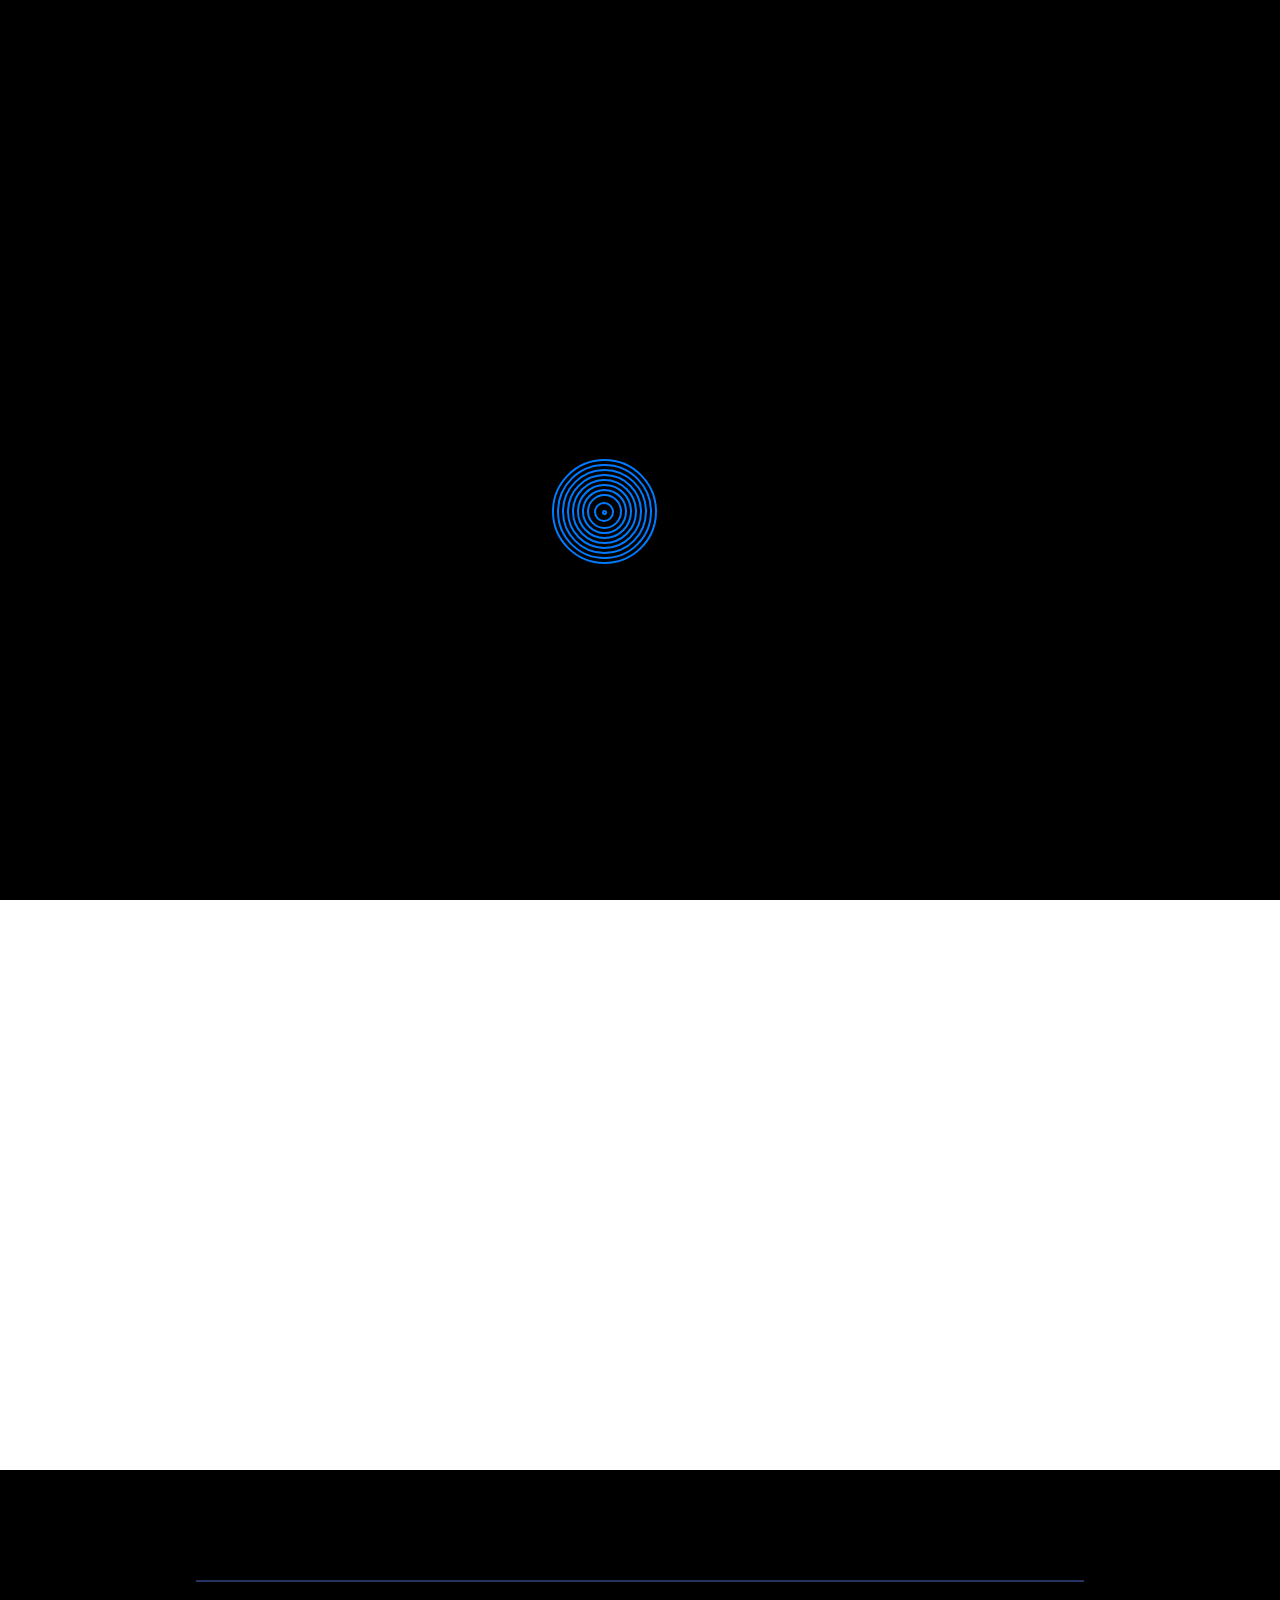
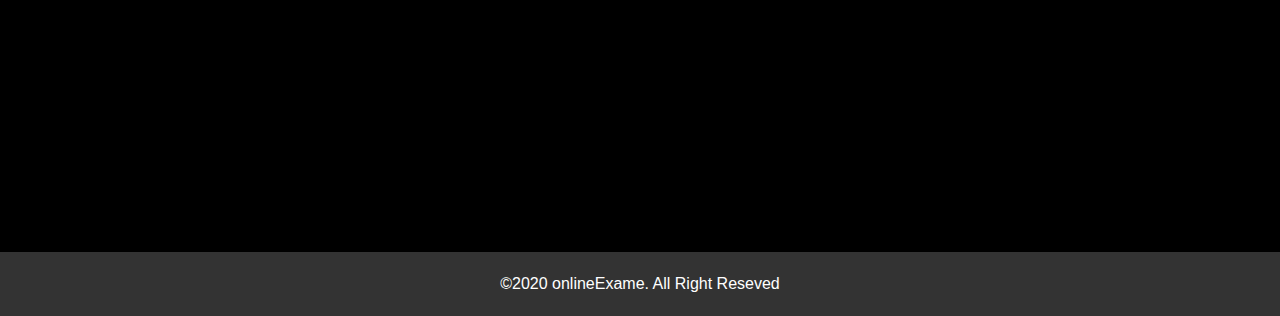
<file: contact.html>
<!DOCTYPE html>
<html lang="en" dir="ltr">
<head>
    <meta charset="UTF-8">
    <meta name="viewport" content="width=device-width, initial-scale=1.0">
    <link rel="stylesheet" href="css/animate.min.css">
    <link rel="stylesheet" href="https://cdnjs.cloudflare.com/ajax/libs/font-awesome/5.12.0/css/all.min.css">
    <link rel="stylesheet" href="css/bootstrap.min.css">
    <link rel="stylesheet" href="css/contact.css">
    <link rel="icon" href="images/pp.jpg" type="image/jpg">
    <title>Document</title>
</head>
<body>

    <!-- start section scroll to top -->

    <div class="scroll">
        <i class="fas fa-angle-double-up fa-lg"></i>
    </div>

    <!-- start section scroll to top -->

    <!-- start section posit-->

    <div class="posit">
        <div class="spinner">
            <div class="one"></div>
            <div class="two"></div>
            <div class="three"></div>
            <div class="four"></div>
            <div class="five"></div>
            <div class="six"></div>
            <div class="seven"></div>
            <div class="eight"></div>
            <div class="nigh"></div>
            <div class="ten"></div>
        </div>
    </div>

    <!-- start section posit-->

    <!-- start section navbar-->

    <navbar>

        <!-- start section navbar ton-->
        
        <div class="navbar-top">
            <div class="container">
                <div class="row">
                    <div class="header-left col-sm-6">
                        <input type="search" placeholder="Search" class="wow bounceInLeft">
                    </div>
                    <div class="header-right col-sm-6 wow bounceInRight">
                        <div class="row">
                            
                            <div class="right col-sm-3 offset-sm-6">
                                <span>language</span>
                                <div class="lang">
                                    <a href="contact.html">English</a>
                                    <a href="contact_rtl.html">Arabic</a>
                                </div>
                            </div>
                            <div class="log-out col-sm-3">
                                <i class="fa fa-log-out"><a href="login.html">Log Out</a></i>
                            </div>
                            
                        </div>
                        
                    </div>
                </div>
            </div>
        </div>

        <!-- end section navbar top-->

        <!-- start section navbar botton-->

        <div class="navbar-bottom">
            <div class="container">
                <nav class="navbar navbar-expand-lg navbar-light">
                    <a class="navbar-brand h1 wow pulse" href="#" data-wow-iteration="100000000"><span>Eng.a</span> mansour</a>
                    <button class="navbar-toggler" type="button" data-toggle="collapse" data-target="#navbar" aria-controls="navbarSupportedContent" aria-expanded="false" aria-label="Toggle navigation">
                        <span class="navbar-toggler-icon"></span>
                    </button>
                  
                    <div class="collapse navbar-collapse wow bounceInRight" id="navbar">
                        <ul class="navbar-nav">
                            <li class="nav-item">
                                <a class="nav-link" href="index.html">Home</a>
                            </li>
                            <li class="nav-item">
                                <a class="nav-link" href="about.html">About</a>
                            </li>
                            <li class="nav-item dropdown">
                                <a class="nav-link dropdown-toggle" href="department.html" id="navbarDropdown" role="button" data-toggle="dropdown" aria-haspopup="true" aria-expanded="false">
                                    Department
                                </a>
                                <div class="dropdown-menu" aria-labelledby="navbarDropdown">
                                    <a class="dropdown-item" href="department.html">Department</a>
                                    <a class="dropdown-item" href="#">programming</a>
                                    <a class="dropdown-item" href="#">desgin</a>
                                    <a class="dropdown-item" href="#">ui/ux</a>
                                </div>
                            </li>
                            <li class="nav-item active">
                                <a class="nav-link" href="contact.html">Contact Us</a>
                            </li>
                        </ul>
                    </div>
                </nav>
            </div>
        </div>

        <!-- end section navbar top-->
    
    </navbar>


    <!-- end section navbar-->

    <!-- start section header-->

    <div class="head">
        <div class="overlay"></div>
        <div class="container">
            <nav aria-label="breadcrumb">
                <ol class="breadcrumb">
                    <li class="breadcrumb-item"><a href="index.html">Home</a></li>
                    <li class="breadcrumb-item active" aria-current="page"><a href="contact.html">Contact Us</a></li>
                </ol>
            </nav>
        </div>
    </div>

    <!-- end section header-->

    <!-- start section conatct-->

    <div class="contact text-center">
        <div class="container">
            <h1>Get <span>In</span> Tuch</h1>
            <div class="star">*</div>

            <form>
                <div class="form-row">
                    <div class="col-lg-6">
                        <div class="plce wow bounceInLeft" data-wow-offset="200">
                            <input class="form-control form-control-lg placehold" type="text" name="name">
                            <span class="name">Enter Your Name</span>
                        </div>
                        <div class="plce wow bounceInLeft" data-wow-offset="200">
                            <input class="form-control form-control-lg placehold" type="text" name="name">
                            <span class="email">Enter You Email</span>
                        </div>
                        <div class="plce wow bounceInLeft" data-wow-offset="200">
                            <input class="form-control form-control-lg placehold" type="text" name="name">
                            <span class="subject">Type You Subject</span>
                        </div>
                    </div>
                    <div class="col-lg-6">
                        <textarea class="form-control wow bounceInRight" placeholder="Please Enter You Massege" data-wow-offset="200"></textarea>
                        <button class="btn btn-danger btn-lg wow bounceInUp" data-wow-offset="200">Send Massage</button>
                    </div>
                </div>
            </form>
        </div>
    </div>

    <!-- start section contact-->

    <div class="map">
        <iframe src="https://www.google.com/maps/embed?pb=!1m14!1m12!1m3!1d14352.83035387445!2d32.7520133!3d25.9284078!2m3!1f0!2f0!3f0!3m2!1i1024!2i768!4f13.1!5e0!3m2!1sar!2seg!4v1582602726395!5m2!1sar!2seg" allowfullscreen="on"></iframe>
     </div>

    <!-- start section footer-->
    <footer>
        <div class="container">
            <div class="Follow text-center">
                <h2 class="wow bounceInLeft" data-wow-offset="200">Follow Us :-</h2>
                <ul class="list-unstyled">
                    <li class="wow bounceInLeft" data-wow-delay=".5s" data-wow-offset="200"><a href="#"><i class="fab fa-facebook-f fa-lg"></i></a></li>
                    <li class="wow bounceInUp" data-wow-delay=".5s" data-wow-offset="200"><a href="#"><i class="fab fa-twitter fa-lg"></i></a></li>
                    <li class="wow bounceInRight" data-wow-delay=".5s" data-wow-offset="200"><a href="#"><i class="fab fa-google-plus-g fa-lg"></i></a></li>
                    <li class="wow bounceInDown" data-wow-delay=".5s" data-wow-offset="200"><a href="#"><i class="fab fa-linkedin-in fa-lg"></i></a></li>
                </ul>
                <span class="bord-bot"></span>
            </div>
            <div class="footer-body">
                <div class="row">
                    <div class="col-md-3 col-sm-6 text-center exame wow bounceInLeft">
                        <h3>Online Exame</h3>
                        <p>We belive nothing is more important than education. The best learning institution</p>
                    </div>
                    <div class="col-md-3 col-sm-6 text-center site-map wow bounceInUp">
                        <h3> Site map<span class="bord-bot"></span></h3>
                        <ul class="list-unstyled">
                            <li class="wow bounceInUp" data-wow-delay=".5s"><a href="index.html">Home</a></li>
                            <li class="wow bounceInUp" data-wow-delay="1s"><a href="about.html">About</a></li>
                            <li class="wow bounceInUp" data-wow-delay="1.5s"><a href="department.html">Department</a></li>
                            <li class="wow bounceInUp" data-wow-delay="2s"><a href="contact.html">Contavt Us</a></li>
                        </ul>
                    </div>
                    <div class="col-md-3 col-sm-6 text-center Serv wow bounceInDown">
                        <h3>Services<span class="bord-bot"></span></h3>
                        <ul class="list-unstyled">
                            <li class="wow bounceInUp" data-wow-delay=".5s"><a href="index.html">Home</a></li>
                            <li class="wow bounceInUp" data-wow-delay="1s"><a href="about.html">About</a></li>
                            <li class="wow bounceInUp" data-wow-delay="1.5s"><a href="department.html">Department</a></li>
                            <li class="wow bounceInUp" data-wow-delay="2s"><a href="contact.html">Contavt Us</a></li>
                        </ul>
                    </div>
                    <div class="col-md-3 col-sm-6 text-center cont wow bounceInRight">
                        <h3>Contact us<span class="bord-bot"></span></h3>
                        <p>We belive nothing is more important than education. The best learning institution</p>
                    </div>
                </div>
            </div>
           
        </div>
    </footer>
    <div class="copyright text-center">
        <span>&copy;2020 onlineExame. All Right Reseved</span>
    </div>

    <!-- end section footer-->

    <script src="js/jquery-3.4.1.min.js"></script>
    <script src="js/bootstrap.min.js"></script>
    <script src="js/jquery.countTo.js"></script>
    <script src="js/jquery.nicescroll.min.js"></script>
    <script src="js/wow.min.js"></script>
    <script>new WOW().init();</script>
    <script src="js/pluning.js"></script>
</body>
</html>
</file>
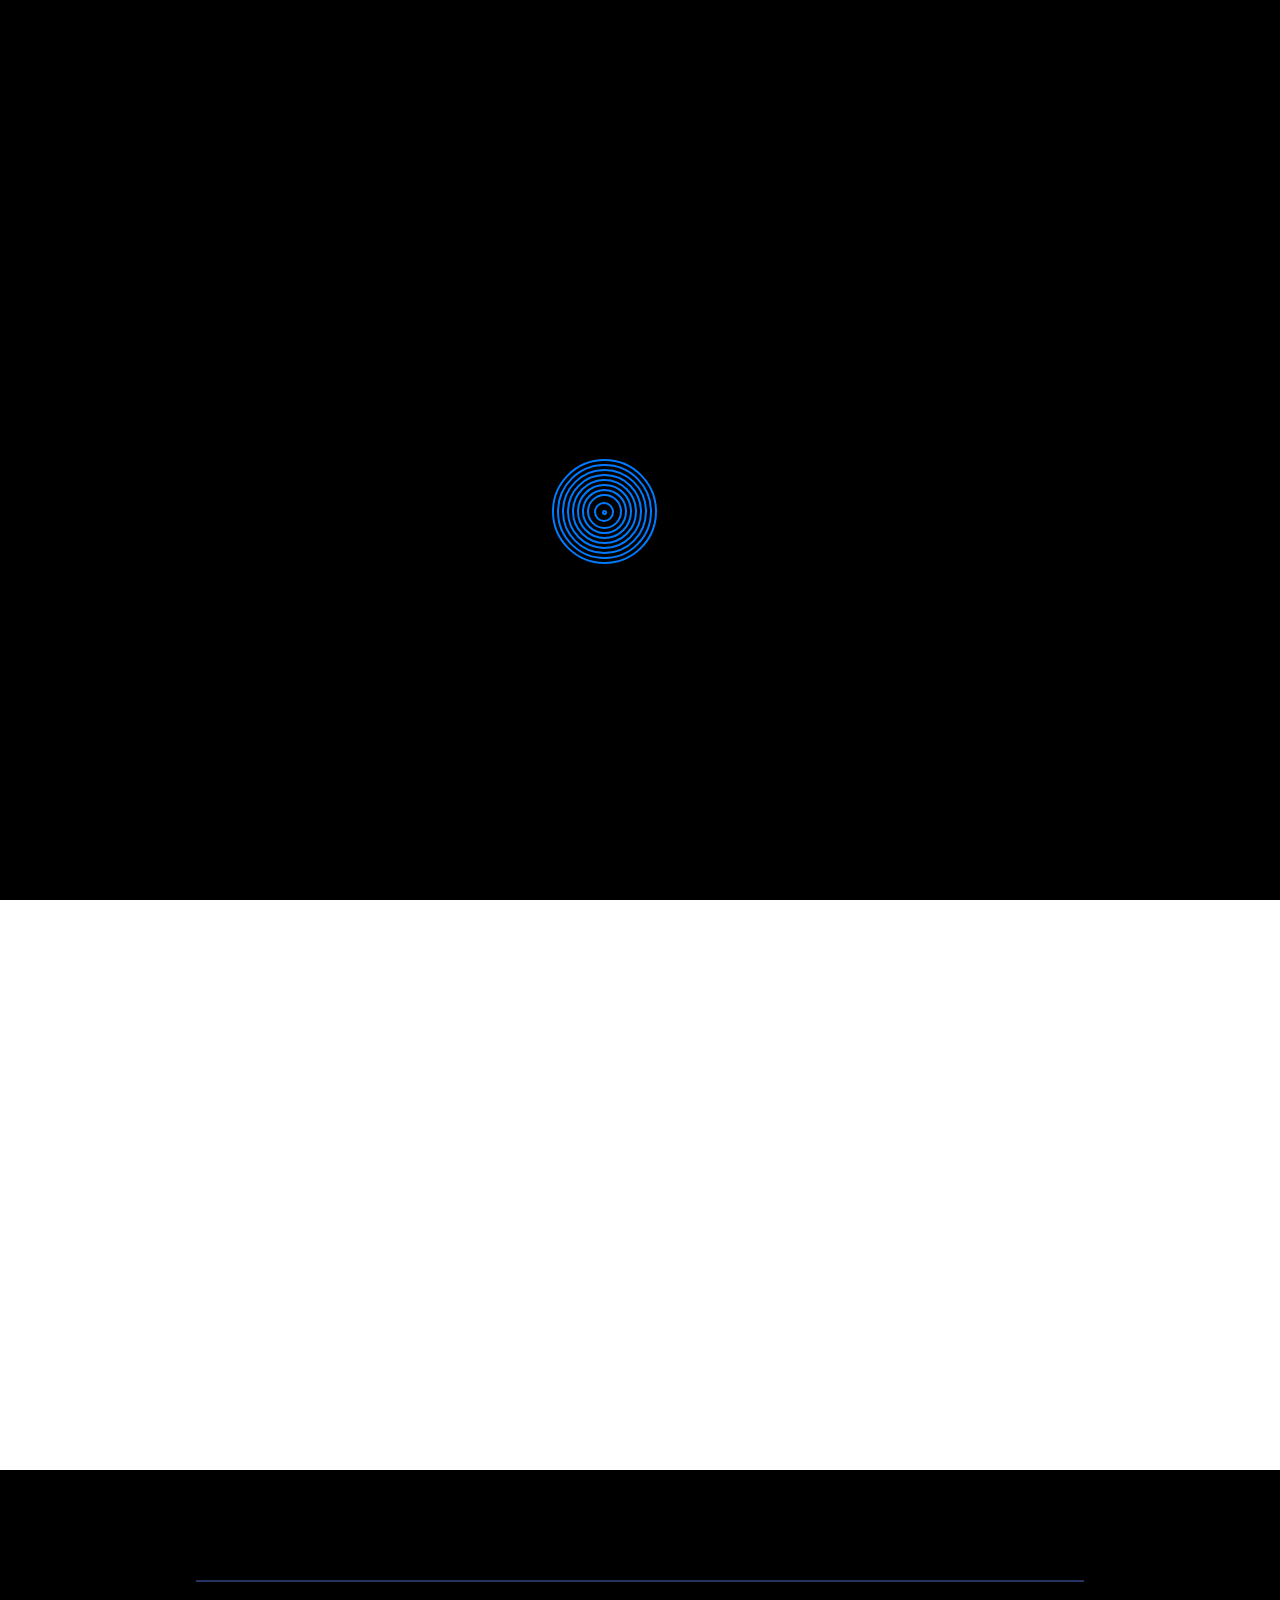
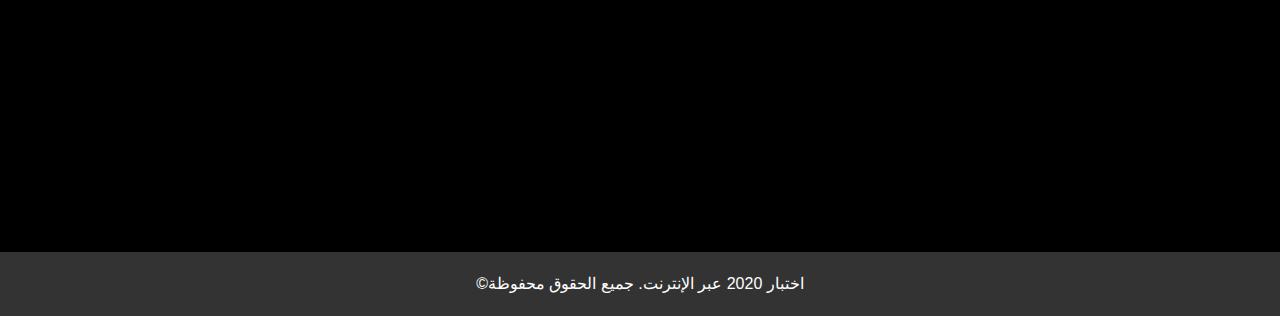
<file: contact_rtl.html>
<!DOCTYPE html>
<html lang="ar" dir="rtl">
<head>
    <meta charset="UTF-8">
    <meta name="viewport" content="width=device-width, initial-scale=1.0">
    <link rel="stylesheet" href="css/animate.min.css">
    <link rel="stylesheet" href="https://cdnjs.cloudflare.com/ajax/libs/font-awesome/5.12.0/css/all.min.css">
    <link rel="stylesheet" href="css/bootstrap.min.css">
    <link rel="stylesheet" href="css/contact_rtl.css">
    <link rel="icon" href="images/pp.jpg" type="image/jpg">
    <title>Document</title>
</head>
<body>

    <!-- start section scroll to top -->

    <div class="scroll">
        <i class="fas fa-angle-double-up fa-lg"></i>
    </div>

    <!-- start section scroll to top -->

    <!-- start section posit-->

    <div class="posit">
        <div class="spinner">
            <div class="one"></div>
            <div class="two"></div>
            <div class="three"></div>
            <div class="four"></div>
            <div class="five"></div>
            <div class="six"></div>
            <div class="seven"></div>
            <div class="eight"></div>
            <div class="nigh"></div>
            <div class="ten"></div>
        </div>
    </div>

    <!-- start section posit-->

    <!-- start section navbar-->

    <navbar>

        <!-- start section navbar ton-->
        
        <div class="navbar-top">
            <div class="container">
                <div class="row">
                    <div class="header-left col-sm-6">
                        <input type="search" placeholder="بحث" class="wow bounceInLeft">
                    </div>
                    <div class="header-right col-sm-6 wow bounceInRight">
                        <div class="row">
                            <div class=" offset-sm-6"></div>
                            <div class="right col-sm-3">
                                <span>اللغات</span>
                                <div class="lang">
                                    <a href="contact.html">الانجليزي</a>
                                    <a href="contact_rtl.html">العربي</a>
                                </div>
                            </div>
                            <div class="log-out col-sm-3">
                                <i class="fa fa-log-out "><a href="login_rtl.html">الخروج</a></i>
                            </div>
                        </div>
                        
                    </div>
                </div>
            </div>
        </div>

        <!-- end section navbar top-->

        <!-- start section navbar botton-->

        <div class="navbar-bottom">
            <div class="container">
                <nav class="navbar navbar-expand-lg navbar-light">
                    <a class="navbar-brand h1 wow pulse" href="#" data-wow-iteration="100000000"><span>البشمهندس.احمد</span> منصور</a>
                    <button class="navbar-toggler" type="button" data-toggle="collapse" data-target="#navbar" aria-controls="navbarSupportedContent" aria-expanded="false" aria-label="Toggle navigation">
                        <span class="navbar-toggler-icon"></span>
                    </button>
                  
                    <div class="collapse navbar-collapse wow bounceInRight" id="navbar">
                        <ul class="navbar-nav">
                            <li class="nav-item ">
                                <a class="nav-link" href="home_rtl.html">الرئيسية</a>
                            </li>
                            <li class="nav-item">
                                <a class="nav-link" href="about_rtl.html">الشركة</a>
                            </li>
                            <li class="nav-item dropdown">
                                <a class="nav-link dropdown-toggle" href="department.html" id="navbarDropdown" role="button" data-toggle="dropdown" aria-haspopup="true" aria-expanded="false">
                                    الاقصام
                                </a>
                                <div class="dropdown-menu" aria-labelledby="navbarDropdown">
                                    <a class="dropdown-item" href="department_rtl.html">الاقسام</a>
                                    <a class="dropdown-item" href="#">البرمجة</a>
                                    <a class="dropdown-item" href="#">التصميم</a>
                                    <a class="dropdown-item" href="#">تصميم الواجهات</a>
                                </div>
                            </li>
                         
                            <li class="nav-item active">
                                <a class="nav-link" href="contact_rtl.html">تواصل معنا</a>
                            </li>
                        </ul>
                    </div>
                </nav>
            </div>
        </div>

        <!-- end section navbar top-->
    
    </navbar>


    <!-- end section navbar-->

    <!-- start section header-->

    <div class="head">
        <div class="overlay"></div>
        <div class="container">
            <nav aria-label="breadcrumb">
                <ol class="breadcrumb">
                    <li class="breadcrumb-item"><a href="contact.html">الرئيسية</a></li>
                    <li class="breadcrumb-item active" aria-current="page"><a href="contact_rtl.html">تواصل معنا</a></li>
                </ol>
            </nav>
        </div>
    </div>

    <!-- end section header-->

    <!-- start section conatct-->

    <div class="contact text-center">
        <div class="container">
            <h1>ابقى <span>على</span> تواصل</h1>
            <div class="star">*</div>

            <form>
                <div class="form-row">
                    <div class="col-lg-6">
                        <div class="plce wow bounceInLeft" data-wow-offset="200">
                            <input class="form-control form-control-lg placehold" type="text" name="name">
                            <span class="name">أدخل أسمك</span>
                        </div>
                        <div class="plce wow bounceInLeft" data-wow-offset="200">
                            <input class="form-control form-control-lg placehold" type="text" name="name">
                            <span class="email">أدخل لك البريد الإلكتروني</span>
                        </div>
                        <div class="plce wow bounceInLeft" data-wow-offset="200">
                            <input class="form-control form-control-lg placehold" type="text" name="name">
                            <span class="subject">اكتب الموضوع</span>
                        </div>
                    </div>
                    <div class="col-lg-6">
                        <textarea class="form-control wow bounceInRight" placeholder="أدرج رسالتك من فضلك" data-wow-offset="200"></textarea>
                        <button class="btn btn-danger btn-lg wow bounceInUp" data-wow-offset="200">إرسال رسالة</button>
                    </div>
                </div>
            </form>
        </div>
    </div>

    <!-- start section contact-->

    <div class="map">
        <iframe src="https://www.google.com/maps/embed?pb=!1m14!1m12!1m3!1d14352.83035387445!2d32.7520133!3d25.9284078!2m3!1f0!2f0!3f0!3m2!1i1024!2i768!4f13.1!5e0!3m2!1sar!2seg!4v1582602726395!5m2!1sar!2seg" allowfullscreen="on"></iframe>
     </div>

    <!-- start section footer-->
    <footer>
        <div class="container">
            <div class="Follow text-center">
                <h2 class="wow bounceInLeft" data-wow-offset="200">تابعةنا :-</h2>
                <ul class="list-unstyled">
                    <li class="wow bounceInLeft" data-wow-delay=".5s" data-wow-offset="200"><a href="#"><i class="fab fa-facebook-f fa-lg"></i></a></li>
                    <li class="wow bounceInUp" data-wow-delay=".5s" data-wow-offset="200"><a href="#"><i class="fab fa-twitter fa-lg"></i></a></li>
                    <li class="wow bounceInRight" data-wow-delay=".5s" data-wow-offset="200"><a href="#"><i class="fab fa-google-plus-g fa-lg"></i></a></li>
                    <li class="wow bounceInDown" data-wow-delay=".5s" data-wow-offset="200"><a href="#"><i class="fab fa-linkedin-in fa-lg"></i></a></li>
                </ul>
                <span class="bord-bot"></span>
            </div>
            <div class="footer-body">
                <div class="row">
                    <div class="col-md-3 col-sm-6 text-center exame wow bounceInLeft">
                        <h3>امتحانات علي الانترنت</h3>
                        <p>نعتقد أن لا شيء أكثر أهمية من التعليم. أفضل مؤسسة تعليمية</p>
                    </div>
                    <div class="col-md-3 col-sm-6 text-center site-map wow bounceInUp">
                        <h3> خريطة <span class="bord-bot"></span></h3>
                        <ul class="list-unstyled">
                            <li class="wow bounceInUp" data-wow-delay=".5s"><a href="home_rtl.html">الرئيسية</a></li>
                            <li class="wow bounceInUp" data-wow-delay="1s"><a href="about_rtl.html">الشركة</a></li>
                            <li class="wow bounceInUp" data-wow-delay="1.5s"><a href="department_rtl.html">الاقسام</a></li>
                            <li class="wow bounceInUp" data-wow-delay="2s"><a href="contact_rtl.html">تواصل معنا</a></li>
                        </ul>
                    </div>
                    <div class="col-md-3 col-sm-6 text-center Serv wow bounceInDown">
                        <h3>الخدمات<span class="bord-bot"></span></h3>
                        <ul class="list-unstyled">
                            <li class="wow bounceInUp" data-wow-delay=".5s"><a href="home_rtl.html">الرئيسية</a></li>
                            <li class="wow bounceInUp" data-wow-delay="1s"><a href="about_rtl.html">الشركة</a></li>
                            <li class="wow bounceInUp" data-wow-delay="1.5s"><a href="department_rtl.html">الاقسام</a></li>
                            <li class="wow bounceInUp" data-wow-delay="2s"><a href="contact_rtl.html">تواصل معنا</a></li>
                        </ul>
                    </div>
                    <div class="col-md-3 col-sm-6 text-center cont wow bounceInRight">
                        <h3>تواصل معنا<span class="bord-bot"></span></h3>
                        <p>نعتقد أن لا شيء أكثر أهمية من التعليم. أفضل مؤسسة تعليمية</p>
                    </div>
                </div>
            </div>
           
        </div>
    </footer>
    <div class="copyright text-center">
        <span>اختبار 2020 عبر الإنترنت. جميع الحقوق محفوظة&copy;</span>
    </div>
    <!-- end section footer-->

    <script src="js/jquery-3.4.1.min.js"></script>
    <script src="js/bootstrap.min.js"></script>
    <script src="js/jquery.countTo.js"></script>
    <script src="js/jquery.nicescroll.min.js"></script>
    <script src="js/wow.min.js"></script>
    <script>new WOW().init();</script>
    <script src="js/pluning.js"></script>
</body>
</html>
</file>
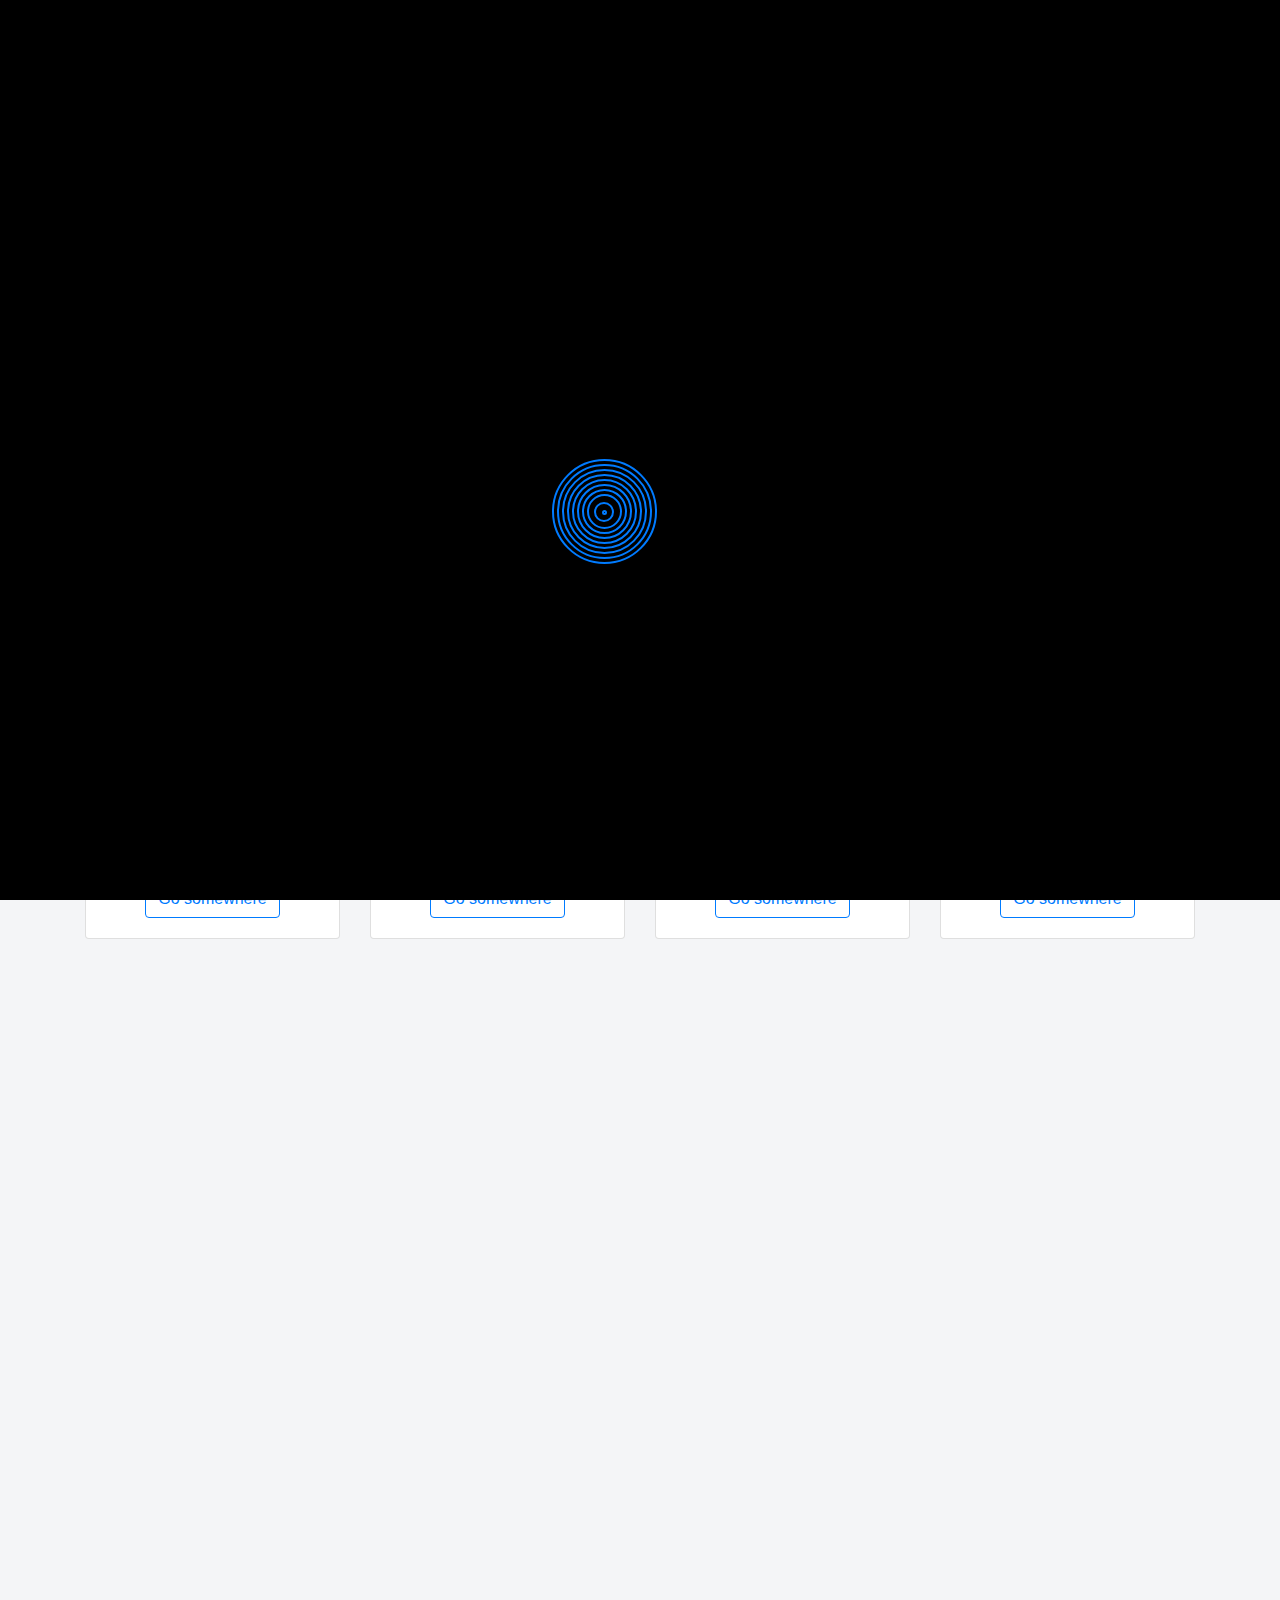
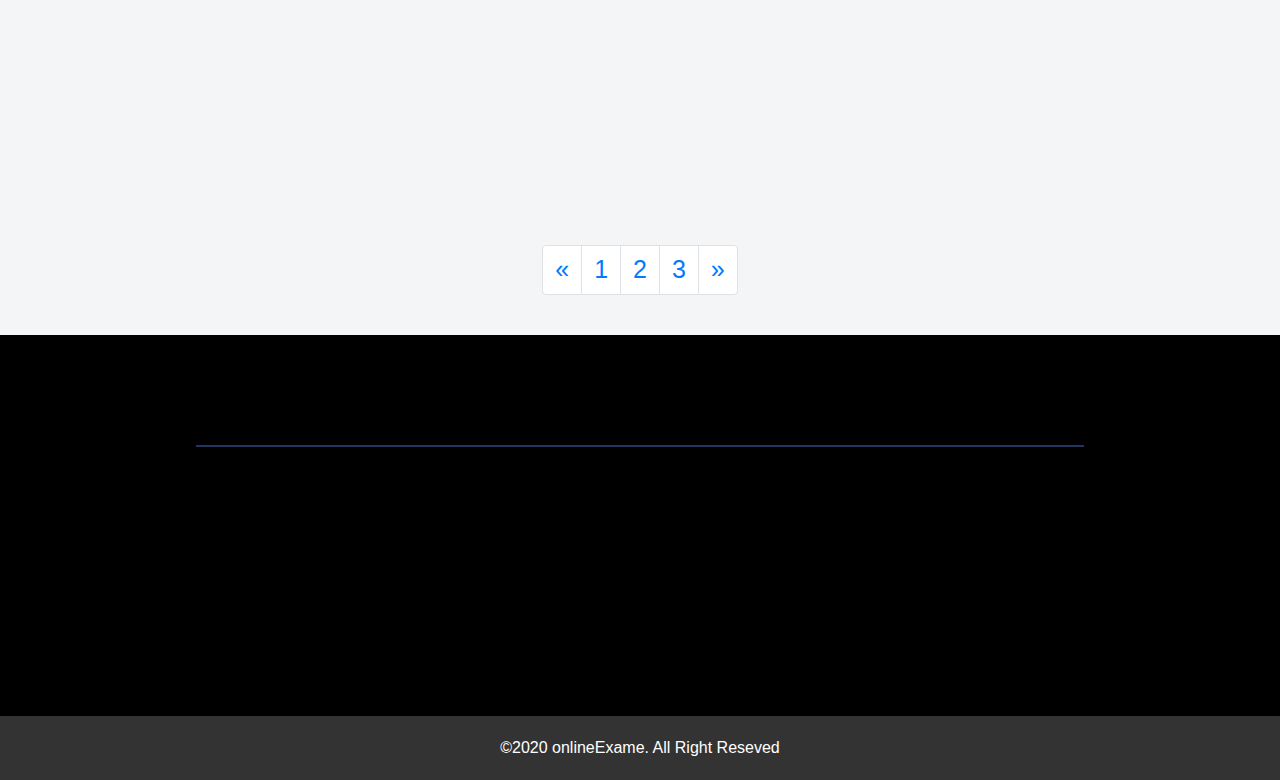
<file: department.html>
<!DOCTYPE html>
<html lang="en" dir="ltr">
<head>
    <meta charset="UTF-8">
    <meta name="viewport" content="width=device-width, initial-scale=1.0">
    <link rel="stylesheet" href="css/animate.min.css">
    <link rel="stylesheet" href="https://cdnjs.cloudflare.com/ajax/libs/font-awesome/5.12.0/css/all.min.css">
    <link rel="stylesheet" href="css/bootstrap.min.css">
    <link rel="stylesheet" href="css/department.css">
    <link rel="icon" href="images/pp.jpg" type="image/jpg">
    <title>Document</title>
</head>
<body>

    <!-- start section scroll to top -->

    <div class="scroll">
        <i class="fas fa-angle-double-up fa-lg"></i>
    </div>

    <!-- start section scroll to top -->


    <!-- start section posit-->

    <div class="posit">
        <div class="spinner">
            <div class="one"></div>
            <div class="two"></div>
            <div class="three"></div>
            <div class="four"></div>
            <div class="five"></div>
            <div class="six"></div>
            <div class="seven"></div>
            <div class="eight"></div>
            <div class="nigh"></div>
            <div class="ten"></div>
        </div>
    </div>

    <!-- start section posit-->
    
    <!-- start section navbar-->

    <navbar>

        <!-- start section navbar ton-->
        
        <div class="navbar-top">
            <div class="container">
                <div class="row">
                    <div class="header-left col-sm-6">
                        <input type="search" placeholder="Search" class="wow bounceInLeft">
                    </div>
                    <div class="header-right col-sm-6 wow bounceInRight">
                        <div class="row">
                            
                            <div class="right col-sm-3 offset-sm-6">
                                <span>language</span>
                                <div class="lang">
                                    <a href="department.html">English</a>
                                    <a href="department_rtl.html">Arabic</a>
                                </div>
                            </div>
                            <div class="log-out col-sm-3">
                                <i class="fa fa-log-out"><a href="login.html">Log Out</a></i>
                            </div>
                            
                        </div>
                        
                    </div>
                </div>
            </div>
        </div>

        <!-- end section navbar top-->

        <!-- start section navbar botton-->

        <div class="navbar-bottom">
            <div class="container">
                <nav class="navbar navbar-expand-lg navbar-light">
                    <a class="navbar-brand h1 wow pulse" href="#" data-wow-iteration="100000000"><span>Eng.a</span> mansour</a>
                    <button class="navbar-toggler" type="button" data-toggle="collapse" data-target="#navbar" aria-controls="navbarSupportedContent" aria-expanded="false" aria-label="Toggle navigation">
                        <span class="navbar-toggler-icon"></span>
                    </button>
                  
                    <div class="collapse navbar-collapse wow bounceInRight" id="navbar">
                        <ul class="navbar-nav">
                            <li class="nav-item">
                                <a class="nav-link" href="index.html">Home</a>
                            </li>
                            <li class="nav-item">
                                <a class="nav-link" href="about.html">About</a>
                            </li>
                            <li class="nav-item dropdown active">
                                <a class="nav-link dropdown-toggle" href="department.html" id="navbarDropdown" role="button" data-toggle="dropdown" aria-haspopup="true" aria-expanded="false">
                                    Department
                                </a>
                                <div class="dropdown-menu" aria-labelledby="navbarDropdown">
                                    <a class="dropdown-item" href="department.html">Department</a>
                                    <a class="dropdown-item" href="#">programming</a>
                                    <a class="dropdown-item" href="#">desgin</a>
                                    <a class="dropdown-item" href="#">ui/ux</a>
                                </div>
                            </li>
                         
                            <li class="nav-item">
                                <a class="nav-link" href="contact.html">Contact Us</a>
                            </li>
                        </ul>
                    </div>
                </nav>
            </div>
        </div>

        <!-- end section navbar top-->
    
    </navbar>

    <!-- end section navbar-->

    <!-- start section header-->

    <div class="head">
        <div class="overlay"></div>
        <div class="container">
            <nav aria-label="breadcrumb">
                <ol class="breadcrumb">
                    <li class="breadcrumb-item"><a href="index.html">Home</a></li>
                    <li class="breadcrumb-item active" aria-current="page"><a href="department.html">Department</a></li>
                </ol>
            </nav>
        </div>
    </div>

    <!-- end section header-->

    <!-- end section our-department-->

    <div class="our-department">
        <div class="container">
            <h3 class="wow bounceInLeft" data-wow-offset="200"><span> Our </span> <span class="bord-bot"></span> Department</h3>
            <div class="row">
                <div class="col-lg-3 col-sm-6">
                    <div class="card text-center wow bounceInUp" data-wow-offset="200" data-wow-delay=".1s" data-wow-duration="2s"> 
                        <div class="images">
                            <img src="images/foundationscomputerscience_378x212_0.jpg" class="card-img-top" alt="...">
                            <div class="overlay"></div>
                        </div>
                        <div class="card-body">
                            <h5 class="card-title">Computer Science</h5>
                            <p class="card-text">Some quick example text to build on the card title and make up the bulk of the card's content.</p>
                             <a href="#" class="btn btn-primary">Go somewhere</a>
                        </div>
                    </div>
                </div>
                <div class="col-lg-3 col-sm-6">
                    <div class="card text-center wow bounceInUp" data-wow-offset="200" data-wow-delay=".3s"  data-wow-duration="2s"> 
                        <div class="images">
                            <img src="images/180601-atomi-mn-1540_f415a90a9f0fcbddc7dfa4cc7b5a36c3.jpg" class="card-img-top" alt="...">
                            <div class="overlay"></div>
                        </div>
                        <div class="card-body">
                            <h5 class="card-title">Physics</h5>
                            <p class="card-text">Some quick example text to build on the card title and make up the bulk of the card's content.</p>
                             <a href="#" class="btn btn-primary">Go somewhere</a>
                        </div>
                    </div>
                </div>
                <div class="col-lg-3 col-sm-6">
                    <div class="card text-center wow bounceInUp" data-wow-offset="200" data-wow-delay=".5s"  data-wow-duration="2s"> 
                        <div class="images">
                            <img src="images/header_AdobeStock_142533655.jpg" class="card-img-top" alt="...">
                            <div class="overlay"></div>
                        </div>
                        <div class="card-body">
                            <h5 class="card-title">Chemistry</h5>
                            <p class="card-text">Some quick example text to build on the card title and make up the bulk of the card's content.</p>
                             <a href="#" class="btn btn-primary">Go somewhere</a>
                        </div>
                    </div>
                </div>
                <div class="col-lg-3 col-sm-6">
                    <div class="card text-center wow bounceInUp" data-wow-offset="200" data-wow-delay=".7s"  data-wow-duration="2s"> 
                        <div class="images">
                            <img src="images/mathematics-and-artificial-intelligence.jpg" class="card-img-top" alt="...">
                            <div class="overlay"></div>
                        </div>
                        <div class="card-body">
                            <h5 class="card-title">Mathematics</h5>
                            <p class="card-text">Some quick example text to build on the card title and make up the bulk of the card's content.</p>
                            <a href="#" class="btn btn-primary">Go somewhere</a>
                        </div>
                    </div>
                </div>
                <div class="col-lg-3 col-sm-6">
                    <div class="card text-center wow bounceInUp" data-wow-offset="200" data-wow-delay=".1s"  data-wow-duration="2s"> 
                        <div class="images">
                            <img src="images/bacs_code.jpg" class="card-img-top" alt="...">
                            <div class="overlay"></div>
                        </div>
                        <div class="card-body">
                            <h5 class="card-title">Computer Science</h5>
                            <p class="card-text">Some quick example text to build on the card title and make up the bulk of the card's content.</p>
                             <a href="#" class="btn btn-primary">Go somewhere</a>
                        </div>
                    </div>
                </div>
                <div class="col-lg-3 col-sm-6">
                    <div class="card text-center wow bounceInUp" data-wow-offset="200" data-wow-delay=".3s"  data-wow-duration="2s"> 
                        <div class="images">
                            <img src="images/021120_to_quantum_feat-1028x579.jpg" class="card-img-top" alt="...">
                            <div class="overlay"></div>
                        </div>
                        <div class="card-body">
                            <h5 class="card-title">Physics</h5>
                            <p class="card-text">Some quick example text to build on the card title and make up the bulk of the card's content.</p>
                             <a href="#" class="btn btn-primary">Go somewhere</a>
                        </div>
                    </div>
                </div>
                <div class="col-lg-3 col-sm-6">
                    <div class="card text-center wow bounceInUp" data-wow-offset="200" data-wow-delay=".5s"  data-wow-duration="2s">  
                        <div class="images">
                            <img src="images/GettyImages-545286316-433dd345105e4c6ebe4cdd8d2317fdaa.jpg" class="card-img-top" alt="...">
                            <div class="overlay"></div>
                        </div>
                        <div class="card-body">
                            <h5 class="card-title">Chemistry</h5>
                            <p class="card-text">Some quick example text to build on the card title and make up the bulk of the card's content.</p>
                             <a href="#" class="btn btn-primary">Go somewhere</a>
                        </div>
                    </div>
                </div>
                <div class="col-lg-3 col-sm-6">
                    <div class="card text-center wow bounceInUp" data-wow-offset="200" data-wow-delay=".7s"  data-wow-duration="2s"> 
                        <div class="images">
                            <img src="images/mathematics.jpg" class="card-img-top" alt="...">
                            <div class="overlay"></div>
                        </div>
                        <div class="card-body">
                            <h5 class="card-title">Mathematics</h5>
                            <p class="card-text">Some quick example text to build on the card title and make up the bulk of the card's content.</p>
                            <a href="#" class="btn btn-primary">Go somewhere</a>
                        </div>
                    </div>
                </div>
                <div class="col-lg-3 col-sm-6">
                    <div class="card text-center wow bounceInUp" data-wow-offset="200" data-wow-delay=".1s"  data-wow-duration="2s"> 
                        <div class="images">
                            <img src="images/computer-science-header-867x346.jpg" class="card-img-top" alt="...">
                            <div class="overlay"></div>
                        </div>
                        <div class="card-body">
                            <h5 class="card-title">Computer Science</h5>
                            <p class="card-text">Some quick example text to build on the card title and make up the bulk of the card's content.</p>
                             <a href="#" class="btn btn-primary">Go somewhere</a>
                        </div>
                    </div>
                </div>
                <div class="col-lg-3 col-sm-6">
                    <div class="card text-center wow bounceInUp" data-wow-offset="200" data-wow-delay=".3s"  data-wow-duration="2s"> 
                        <div class="images">
                            <img src="images/Computing-feat.jpg" class="card-img-top" alt="...">
                            <div class="overlay"></div>
                        </div>
                        <div class="card-body">
                            <h5 class="card-title">Physics</h5>
                            <p class="card-text">Some quick example text to build on the card title and make up the bulk of the card's content.</p>
                             <a href="#" class="btn btn-primary">Go somewhere</a>
                        </div>
                    </div>
                </div>
                <div class="col-lg-3 col-sm-6">
                    <div class="card text-center wow bounceInUp" data-wow-offset="200" data-wow-delay=".5s"  data-wow-duration="2s"> 
                        <div class="images">
                            <img src="images/chemical-reaction-AI-750x450.jpg" class="card-img-top" alt="...">
                            <div class="overlay"></div>
                        </div>
                        <div class="card-body">
                            <h5 class="card-title">Chemistry</h5>
                            <p class="card-text">Some quick example text to build on the card title and make up the bulk of the card's content.</p>
                             <a href="#" class="btn btn-primary">Go somewhere</a>
                        </div>
                    </div>
                </div>
                <div class="col-lg-3 col-sm-6">
                    <div class="card text-center wow bounceInUp" data-wow-offset="200" data-wow-delay=".7s"  data-wow-duration="2s"> 
                        <div class="images">
                            <img src="images/physics-1-1024x576.jpg" class="card-img-top" alt="...">
                            <div class="overlay"></div>
                        </div>
                        <div class="card-body">
                            <h5 class="card-title">Mathematics</h5>
                            <p class="card-text">Some quick example text to build on the card title and make up the bulk of the card's content.</p>
                            <a href="#" class="btn btn-primary">Go somewhere</a>
                        </div>
                    </div>
                </div>
            </div>
        </div>
    </div>

    <!-- end section our-department-->

    <div class="pag">
        <div class="container">
            <nav aria-label="Page navigation example">
                <ul class="pagination ">
                    <li class="page-item">
                        <a class="page-link" href="#" aria-label="Previous">
                            <span aria-hidden="true">&laquo;</span>
                        </a>
                    </li>
                    <li class="page-item"><a class="page-link" href="#">1</a></li>
                    <li class="page-item"><a class="page-link" href="#">2</a></li>
                    <li class="page-item"><a class="page-link" href="#">3</a></li>
                    <li class="page-item">
                        <a class="page-link" href="#" aria-label="Next">
                            <span aria-hidden="true">&raquo;</span>
                        </a>
                    </li>
                </ul>
            </nav>
        </div>
    </div>
    
    
    <!-- start section footer-->

    <footer>
        <div class="container">
            <div class="Follow text-center">
                <h2 class="wow bounceInLeft" data-wow-offset="200">Follow Us :-</h2>
                <ul class="list-unstyled">
                    <li class="wow bounceInLeft" data-wow-delay=".5s" data-wow-offset="200"><a href="#"><i class="fab fa-facebook-f fa-lg"></i></a></li>
                    <li class="wow bounceInUp" data-wow-delay=".5s" data-wow-offset="200"><a href="#"><i class="fab fa-twitter fa-lg"></i></a></li>
                    <li class="wow bounceInRight" data-wow-delay=".5s" data-wow-offset="200"><a href="#"><i class="fab fa-google-plus-g fa-lg"></i></a></li>
                    <li class="wow bounceInDown" data-wow-delay=".5s" data-wow-offset="200"><a href="#"><i class="fab fa-linkedin-in fa-lg"></i></a></li>
                </ul>
                <span class="bord-bot"></span>
            </div>
            <div class="footer-body">
                <div class="row">
                    <div class="col-md-3 col-sm-6 text-center exame wow bounceInLeft">
                        <h3>Online Exame</h3>
                        <p>We belive nothing is more important than education. The best learning institution</p>
                    </div>
                    <div class="col-md-3 col-sm-6 text-center site-map wow bounceInUp">
                        <h3> Site map<span class="bord-bot"></span></h3>
                        <ul class="list-unstyled">
                            <li class="wow bounceInUp" data-wow-delay=".5s"><a href="index.html">Home</a></li>
                            <li class="wow bounceInUp" data-wow-delay="1s"><a href="about.html">About</a></li>
                            <li class="wow bounceInUp" data-wow-delay="1.5s"><a href="department.html">Department</a></li>
                            <li class="wow bounceInUp" data-wow-delay="2s"><a href="contact.html">Contavt Us</a></li>
                        </ul>
                    </div>
                    <div class="col-md-3 col-sm-6 text-center Serv wow bounceInDown">
                        <h3>Services<span class="bord-bot"></span></h3>
                        <ul class="list-unstyled">
                            <li class="wow bounceInUp" data-wow-delay=".5s"><a href="index.html">Home</a></li>
                            <li class="wow bounceInUp" data-wow-delay="1s"><a href="about.html">About</a></li>
                            <li class="wow bounceInUp" data-wow-delay="1.5s"><a href="department.html">Department</a></li>
                            <li class="wow bounceInUp" data-wow-delay="2s"><a href="contact.html">Contavt Us</a></li>
                        </ul>
                    </div>
                    <div class="col-md-3 col-sm-6 text-center cont wow bounceInRight">
                        <h3>Contact us<span class="bord-bot"></span></h3>
                        <p>We belive nothing is more important than education. The best learning institution</p>
                    </div>
                </div>
            </div>
           
        </div>
    </footer>
    <div class="copyright text-center">
        <span>&copy;2020 onlineExame. All Right Reseved</span>
    </div>

    <!-- end section footer-->

    <script src="js/jquery-3.4.1.min.js"></script>
    <script src="js/bootstrap.min.js"></script>
    <script src="js/jquery.countTo.js"></script>
    <script src="js/jquery.nicescroll.min.js"></script>
    <script src="js/wow.min.js"></script>
    <script>new WOW().init();</script>
    <script src="js/pluning.js"></script>
</body>
</html>
</file>
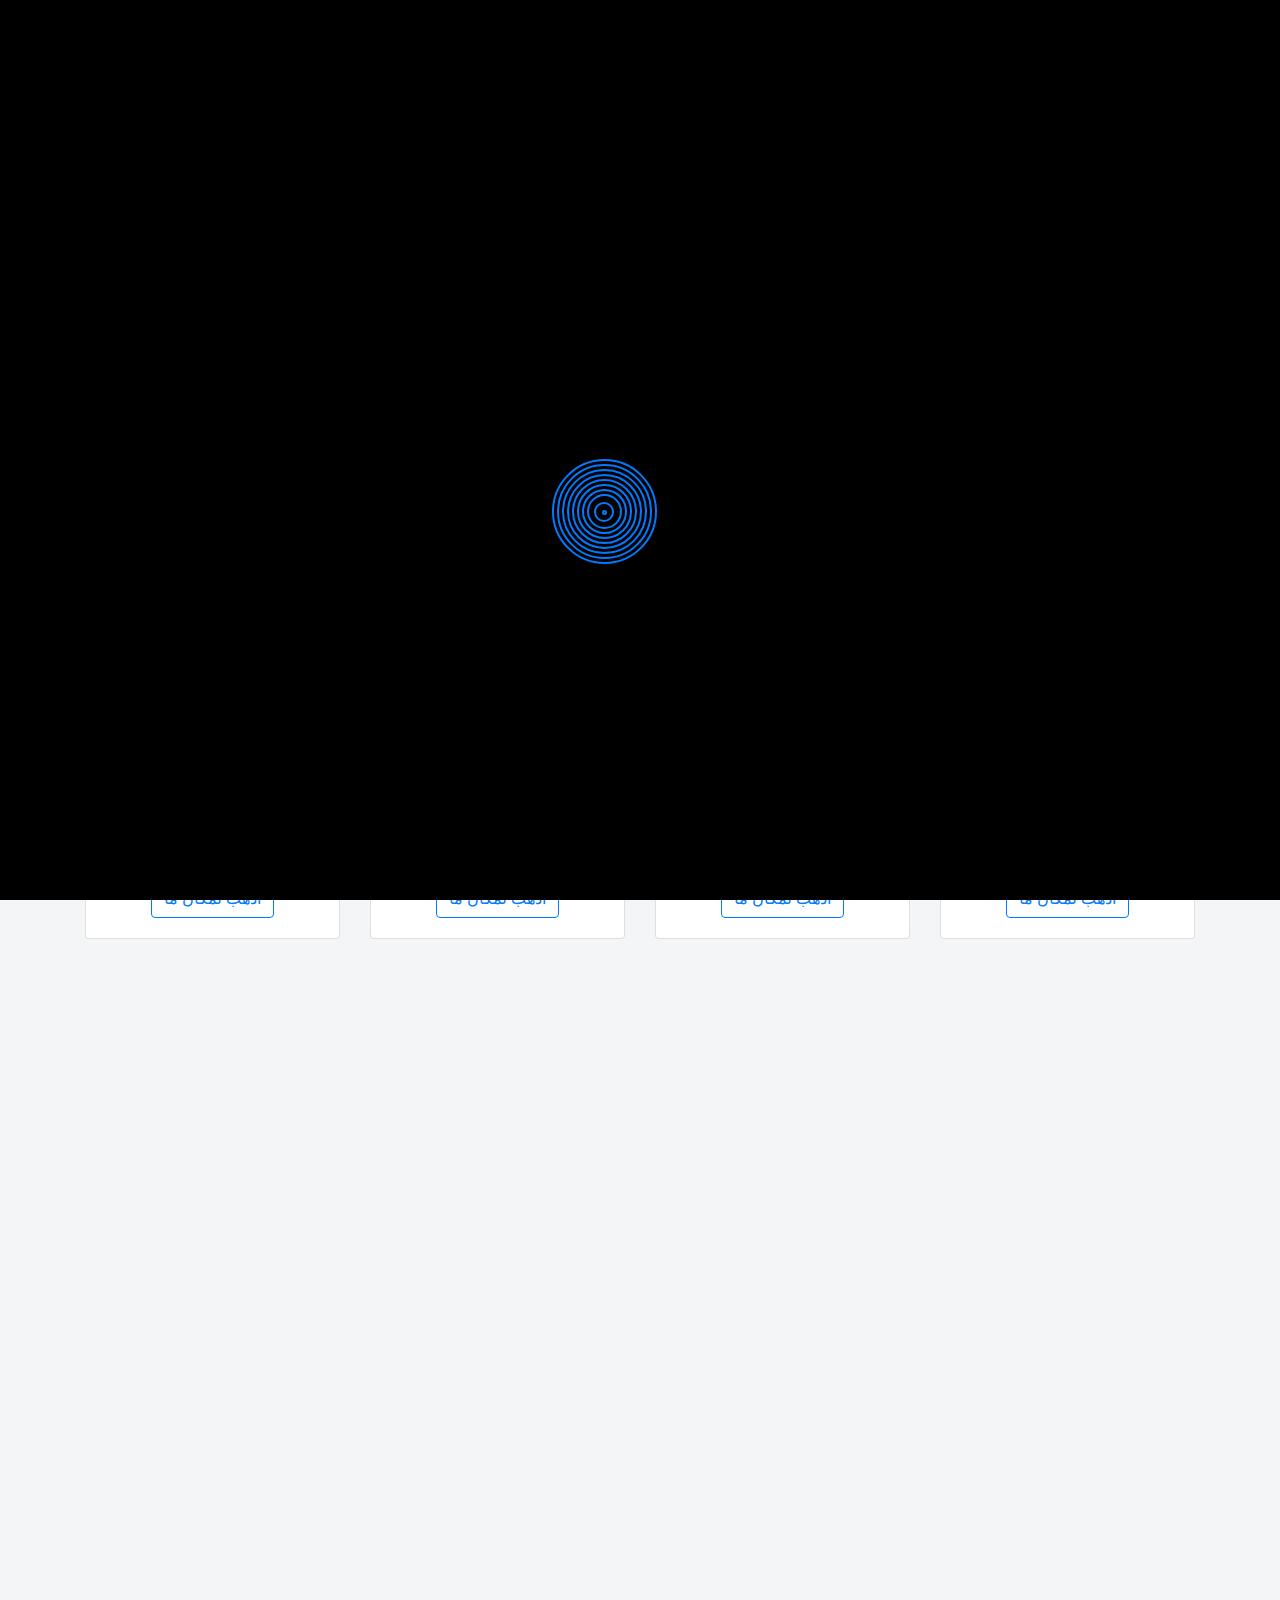
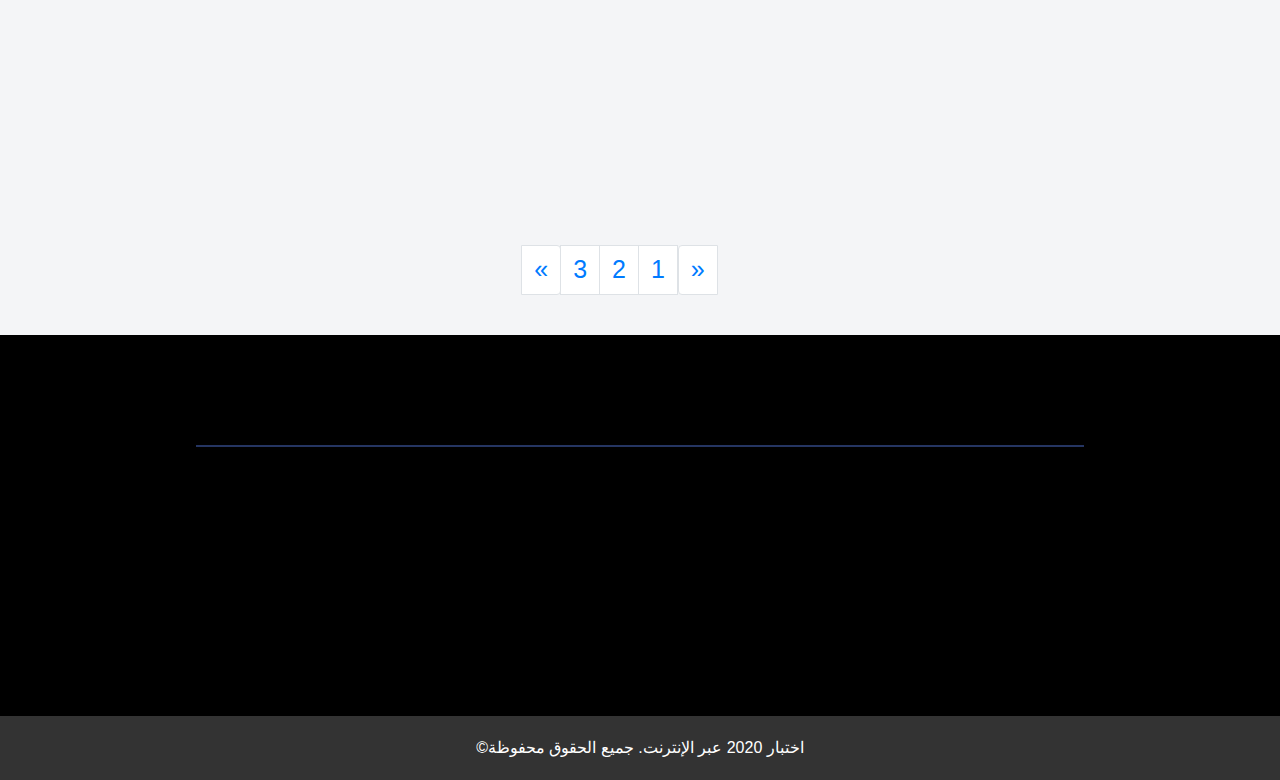
<file: department_rtl.html>
<!DOCTYPE html>
<html lang="ar" dir="rtl">
<head>
    <meta charset="UTF-8">
    <meta name="viewport" content="width=device-width, initial-scale=1.0">
    <link rel="stylesheet" href="css/animate.min.css">
    <link rel="stylesheet" href="https://cdnjs.cloudflare.com/ajax/libs/font-awesome/5.12.0/css/all.min.css">
    <link rel="stylesheet" href="css/bootstrap.min.css">
    <link rel="stylesheet" href="css/department_rtl.css">
    <link rel="icon" href="images/pp.jpg" type="image/jpg">
    <title>Document</title>
</head>
<body>

    <!-- start section scroll to top -->

    <div class="scroll">
        <i class="fas fa-angle-double-up fa-lg"></i>
    </div>

    <!-- start section scroll to top -->


    <!-- start section posit-->

    <div class="posit">
        <div class="spinner">
            <div class="one"></div>
            <div class="two"></div>
            <div class="three"></div>
            <div class="four"></div>
            <div class="five"></div>
            <div class="six"></div>
            <div class="seven"></div>
            <div class="eight"></div>
            <div class="nigh"></div>
            <div class="ten"></div>
        </div>
    </div>

    <!-- start section posit-->
    
    <!-- start section navbar-->

    <navbar>

        <!-- start section navbar ton-->
        
        <div class="navbar-top">
            <div class="container">
                <div class="row">
                    <div class="header-left col-sm-6">
                        <input type="search" placeholder="بحث" class="wow bounceInLeft">
                    </div>
                    <div class="header-right col-sm-6 wow bounceInRight">
                        <div class="row">
                            <div class=" offset-sm-6"></div>
                            <div class="right col-sm-3">
                                <span>اللغات</span>
                                <div class="lang">
                                    <a href="department.html">الانجليزي</a>
                                    <a href="department_rtl.html">العربي</a>
                                </div>
                            </div>
                            <div class="log-out col-sm-3">
                                <i class="fa fa-log-out "><a href="login_rtl.html">الخروج</a></i>
                            </div>
                        </div>
                        
                    </div>
                </div>
            </div>
        </div>

        <!-- end section navbar top-->

        <!-- start section navbar botton-->

        <div class="navbar-bottom">
            <div class="container">
                <nav class="navbar navbar-expand-lg navbar-light">
                    <a class="navbar-brand h1 wow pulse" href="#" data-wow-iteration="100000000"><span>البشمهندس.احمد</span> منصور</a>
                    <button class="navbar-toggler" type="button" data-toggle="collapse" data-target="#navbar" aria-controls="navbarSupportedContent" aria-expanded="false" aria-label="Toggle navigation">
                        <span class="navbar-toggler-icon"></span>
                    </button>
                  
                    <div class="collapse navbar-collapse wow bounceInRight" id="navbar">
                        <ul class="navbar-nav">
                            <li class="nav-item ">
                                <a class="nav-link" href="home_rtl.html">الرئيسية</a>
                            </li>
                            <li class="nav-item">
                                <a class="nav-link" href="about_rtl.html">الشركة</a>
                            </li>
                            <li class="nav-item dropdown active">
                                <a class="nav-link dropdown-toggle" href="department.html" id="navbarDropdown" role="button" data-toggle="dropdown" aria-haspopup="true" aria-expanded="false">
                                    الاقصام
                                </a>
                                <div class="dropdown-menu" aria-labelledby="navbarDropdown">
                                    <a class="dropdown-item" href="department_rtl.html">الاقسام</a>
                                    <a class="dropdown-item" href="#">البرمجة</a>
                                    <a class="dropdown-item" href="#">التصميم</a>
                                    <a class="dropdown-item" href="#">تصميم الواجهات</a>
                                </div>
                            </li>
                         
                            <li class="nav-item">
                                <a class="nav-link" href="contact_rtl.html">تواصل معنا</a>
                            </li>
                        </ul>
                    </div>
                </nav>
            </div>
        </div>

        <!-- end section navbar top-->
    
    </navbar>

    <!-- end section navbar-->

    <!-- start section header-->

    <div class="head">
        <div class="overlay"></div>
        <div class="container">
            <nav aria-label="breadcrumb">
                <ol class="breadcrumb">
                    <li class="breadcrumb-item"><a href="home_rtl.html"> الرئيسية </a></li>
                    <li class="breadcrumb-item active" aria-current="page"><a href="department_rtl.html"> الاقسام </a></li>
                </ol>
            </nav>
        </div>
    </div>

    <!-- end section header-->

    <!-- end section our-department-->

    <div class="our-department">
        <div class="container">
            <h3 class="wow bounceInLeft" data-wow-offset="200"><span> لنا </span> <span class="bord-bot"></span> اقسام</h3>
            <div class="row">
                <div class="col-lg-3 col-sm-6">
                    <div class="card text-center wow bounceInUp" data-wow-offset="200" data-wow-delay=".1s" data-wow-duration="2s"> 
                        <div class="images">
                            <img src="images/foundationscomputerscience_378x212_0.jpg" class="card-img-top" alt="...">
                            <div class="overlay"></div>
                        </div>
                        <div class="card-body">
                            <h5 class="card-title">علوم الكمبيوتر</h5>
                            <p class="card-text">بعض الأمثلة السريعة على النص لبناء عنوان البطاقة وتشكيل الجزء الأكبر من محتوى البطاقات.</p>
                            <a href="#" class="btn btn-primary">اذهب لمكان ما</a>
                        </div>
                    </div>
                </div>
                <div class="col-lg-3 col-sm-6">
                    <div class="card text-center wow bounceInUp" data-wow-offset="200" data-wow-delay=".3s"  data-wow-duration="2s"> 
                        <div class="images">
                            <img src="images/180601-atomi-mn-1540_f415a90a9f0fcbddc7dfa4cc7b5a36c3.jpg" class="card-img-top" alt="...">
                            <div class="overlay"></div>
                        </div>
                        <div class="card-body">
                            <h5 class="card-title">الفيزياء</h5>
                            <p class="card-text">بعض الأمثلة السريعة على النص لبناء عنوان البطاقة وتشكيل الجزء الأكبر من محتوى البطاقات.</p>
                            <a href="#" class="btn btn-primary">اذهب لمكان ما</a>
                        </div>
                    </div>
                </div>
                <div class="col-lg-3 col-sm-6">
                    <div class="card text-center wow bounceInUp" data-wow-offset="200" data-wow-delay=".5s"  data-wow-duration="2s"> 
                        <div class="images">
                            <img src="images/header_AdobeStock_142533655.jpg" class="card-img-top" alt="...">
                            <div class="overlay"></div>
                        </div>
                        <div class="card-body">
                            <h5 class="card-title">الكيمياء</h5>
                            <p class="card-text">بعض الأمثلة السريعة على النص لبناء عنوان البطاقة وتشكيل الجزء الأكبر من محتوى البطاقات.</p>
                            <a href="#" class="btn btn-primary">اذهب لمكان ما</a>
                        </div>
                    </div>
                </div>
                <div class="col-lg-3 col-sm-6">
                    <div class="card text-center wow bounceInUp" data-wow-offset="200" data-wow-delay=".7s"  data-wow-duration="2s"> 
                        <div class="images">
                            <img src="images/mathematics-and-artificial-intelligence.jpg" class="card-img-top" alt="...">
                            <div class="overlay"></div>
                        </div>
                        <div class="card-body">
                            <h5 class="card-title">الرياضيات</h5>
                            <p class="card-text">بعض الأمثلة السريعة على النص لبناء عنوان البطاقة وتشكيل الجزء الأكبر من محتوى البطاقات.</p>
                            <a href="#" class="btn btn-primary">اذهب لمكان ما</a>
                        </div>
                    </div>
                </div>
                <div class="col-lg-3 col-sm-6">
                    <div class="card text-center wow bounceInUp" data-wow-offset="200" data-wow-delay=".1s"  data-wow-duration="2s"> 
                        <div class="images">
                            <img src="images/bacs_code.jpg" class="card-img-top" alt="...">
                            <div class="overlay"></div>
                        </div>
                        <div class="card-body">
                            <h5 class="card-title">علوم الكمبيوتر</h5>
                            <p class="card-text">بعض الأمثلة السريعة على النص لبناء عنوان البطاقة وتشكيل الجزء الأكبر من محتوى البطاقات.</p>
                            <a href="#" class="btn btn-primary">اذهب لمكان ما</a>
                        </div>
                    </div>
                </div>
                <div class="col-lg-3 col-sm-6">
                    <div class="card text-center wow bounceInUp" data-wow-offset="200" data-wow-delay=".3s"  data-wow-duration="2s"> 
                        <div class="images">
                            <img src="images/021120_to_quantum_feat-1028x579.jpg" class="card-img-top" alt="...">
                            <div class="overlay"></div>
                        </div>
                        <div class="card-body">
                            <h5 class="card-title">الفيزياء</h5>
                            <p class="card-text">بعض الأمثلة السريعة على النص لبناء عنوان البطاقة وتشكيل الجزء الأكبر من محتوى البطاقات.</p>
                            <a href="#" class="btn btn-primary">اذهب لمكان ما</a>
                        </div>
                    </div>
                </div>
                <div class="col-lg-3 col-sm-6">
                    <div class="card text-center wow bounceInUp" data-wow-offset="200" data-wow-delay=".5s"  data-wow-duration="2s">  
                        <div class="images">
                            <img src="images/GettyImages-545286316-433dd345105e4c6ebe4cdd8d2317fdaa.jpg" class="card-img-top" alt="...">
                            <div class="overlay"></div>
                        </div>
                        <div class="card-body">
                            <h5 class="card-title">الكيمياء</h5>
                            <p class="card-text">بعض الأمثلة السريعة على النص لبناء عنوان البطاقة وتشكيل الجزء الأكبر من محتوى البطاقات.</p>
                            <a href="#" class="btn btn-primary">اذهب لمكان ما</a>
                        </div>
                    </div>
                </div>
                <div class="col-lg-3 col-sm-6">
                    <div class="card text-center wow bounceInUp" data-wow-offset="200" data-wow-delay=".7s"  data-wow-duration="2s"> 
                        <div class="images">
                            <img src="images/mathematics.jpg" class="card-img-top" alt="...">
                            <div class="overlay"></div>
                        </div>
                        <div class="card-body">
                            <h5 class="card-title">الرياضيات</h5>
                            <p class="card-text">بعض الأمثلة السريعة على النص لبناء عنوان البطاقة وتشكيل الجزء الأكبر من محتوى البطاقات.</p>
                            <a href="#" class="btn btn-primary">اذهب لمكان ما</a>
                        </div>
                    </div>
                </div>
                <div class="col-lg-3 col-sm-6">
                    <div class="card text-center wow bounceInUp" data-wow-offset="200" data-wow-delay=".1s"  data-wow-duration="2s"> 
                        <div class="images">
                            <img src="images/computer-science-header-867x346.jpg" class="card-img-top" alt="...">
                            <div class="overlay"></div>
                        </div>
                        <div class="card-body">
                            <h5 class="card-title">علوم الكمبيوتر</h5>
                            <p class="card-text">بعض الأمثلة السريعة على النص لبناء عنوان البطاقة وتشكيل الجزء الأكبر من محتوى البطاقات.</p>
                            <a href="#" class="btn btn-primary">اذهب لمكان ما</a>
                        </div>
                    </div>
                </div>
                <div class="col-lg-3 col-sm-6">
                    <div class="card text-center wow bounceInUp" data-wow-offset="200" data-wow-delay=".3s"  data-wow-duration="2s"> 
                        <div class="images">
                            <img src="images/Computing-feat.jpg" class="card-img-top" alt="...">
                            <div class="overlay"></div>
                        </div>
                        <div class="card-body">
                            <h5 class="card-title">الفيزياء</h5>
                            <p class="card-text">بعض الأمثلة السريعة على النص لبناء عنوان البطاقة وتشكيل الجزء الأكبر من محتوى البطاقات.</p>
                            <a href="#" class="btn btn-primary">اذهب لمكان ما</a>
                        </div>
                    </div>
                </div>
                <div class="col-lg-3 col-sm-6">
                    <div class="card text-center wow bounceInUp" data-wow-offset="200" data-wow-delay=".5s"  data-wow-duration="2s"> 
                        <div class="images">
                            <img src="images/chemical-reaction-AI-750x450.jpg" class="card-img-top" alt="...">
                            <div class="overlay"></div>
                        </div>
                        <div class="card-body">
                            <h5 class="card-title">الكيمياء</h5>
                            <p class="card-text">بعض الأمثلة السريعة على النص لبناء عنوان البطاقة وتشكيل الجزء الأكبر من محتوى البطاقات.</p>
                            <a href="#" class="btn btn-primary">اذهب لمكان ما</a>
                        </div>
                    </div>
                </div>
                <div class="col-lg-3 col-sm-6">
                    <div class="card text-center wow bounceInUp" data-wow-offset="200" data-wow-delay=".7s"  data-wow-duration="2s"> 
                        <div class="images">
                            <img src="images/physics-1-1024x576.jpg" class="card-img-top" alt="...">
                            <div class="overlay"></div>
                        </div>
                        <div class="card-body">
                            <h5 class="card-title">الرياضيات</h5>
                            <p class="card-text">بعض الأمثلة السريعة على النص لبناء عنوان البطاقة وتشكيل الجزء الأكبر من محتوى البطاقات.</p>
                            <a href="#" class="btn btn-primary">اذهب لمكان ما</a>
                        </div>
                    </div>
                </div>
            </div>
        </div>
    </div>

    <!-- end section our-department-->

    <div class="pag">
        <div class="container">
            <nav aria-label="Page navigation example">
                <ul class="pagination ">
                    <li class="page-item">
                        <a class="page-link" href="#" aria-label="Previous">
                            <span aria-hidden="true">&laquo;</span>
                        </a>
                    </li>
                    <li class="page-item"><a class="page-link" href="#">1</a></li>
                    <li class="page-item"><a class="page-link" href="#">2</a></li>
                    <li class="page-item"><a class="page-link" href="#">3</a></li>
                    <li class="page-item">
                        <a class="page-link" href="#" aria-label="Next">
                            <span aria-hidden="true">&raquo;</span>
                        </a>
                    </li>
                </ul>
            </nav>
        </div>
    </div>
    
    
    <!-- start section footer-->

    <footer>
        <div class="container">
            <div class="Follow text-center">
                <h2 class="wow bounceInLeft" data-wow-offset="200">تابعةنا :-</h2>
                <ul class="list-unstyled">
                    <li class="wow bounceInLeft" data-wow-delay=".5s" data-wow-offset="200"><a href="#"><i class="fab fa-facebook-f fa-lg"></i></a></li>
                    <li class="wow bounceInUp" data-wow-delay=".5s" data-wow-offset="200"><a href="#"><i class="fab fa-twitter fa-lg"></i></a></li>
                    <li class="wow bounceInRight" data-wow-delay=".5s" data-wow-offset="200"><a href="#"><i class="fab fa-google-plus-g fa-lg"></i></a></li>
                    <li class="wow bounceInDown" data-wow-delay=".5s" data-wow-offset="200"><a href="#"><i class="fab fa-linkedin-in fa-lg"></i></a></li>
                </ul>
                <span class="bord-bot"></span>
            </div>
            <div class="footer-body">
                <div class="row">
                    <div class="col-md-3 col-sm-6 text-center exame wow bounceInLeft">
                        <h3>امتحانات علي الانترنت</h3>
                        <p>نعتقد أن لا شيء أكثر أهمية من التعليم. أفضل مؤسسة تعليمية</p>
                    </div>
                    <div class="col-md-3 col-sm-6 text-center site-map wow bounceInUp">
                        <h3> خريطة <span class="bord-bot"></span></h3>
                        <ul class="list-unstyled">
                            <li class="wow bounceInUp" data-wow-delay=".5s"><a href="home_rtl.html">الرئيسية</a></li>
                            <li class="wow bounceInUp" data-wow-delay="1s"><a href="about_rtl.html">الشركة</a></li>
                            <li class="wow bounceInUp" data-wow-delay="1.5s"><a href="department_rtl.html">الاقسام</a></li>
                            <li class="wow bounceInUp" data-wow-delay="2s"><a href="contact_rtl.html">تواصل معنا</a></li>
                        </ul>
                    </div>
                    <div class="col-md-3 col-sm-6 text-center Serv wow bounceInDown">
                        <h3>الخدمات<span class="bord-bot"></span></h3>
                        <ul class="list-unstyled">
                            <li class="wow bounceInUp" data-wow-delay=".5s"><a href="home_rtl.html">الرئيسية</a></li>
                            <li class="wow bounceInUp" data-wow-delay="1s"><a href="about_rtl.html">الشركة</a></li>
                            <li class="wow bounceInUp" data-wow-delay="1.5s"><a href="department_rtl.html">الاقسام</a></li>
                            <li class="wow bounceInUp" data-wow-delay="2s"><a href="contact_rtl.html">تواصل معنا</a></li>
                        </ul>
                    </div>
                    <div class="col-md-3 col-sm-6 text-center cont wow bounceInRight">
                        <h3>تواصل معنا<span class="bord-bot"></span></h3>
                        <p>نعتقد أن لا شيء أكثر أهمية من التعليم. أفضل مؤسسة تعليمية</p>
                    </div>
                </div>
            </div>
           
        </div>
    </footer>
    <div class="copyright text-center">
        <span>اختبار 2020 عبر الإنترنت. جميع الحقوق محفوظة&copy;</span>
    </div>

    <!-- end section footer-->

    <script src="js/jquery-3.4.1.min.js"></script>
    <script src="js/bootstrap.min.js"></script>
    <script src="js/jquery.countTo.js"></script>
    <script src="js/jquery.nicescroll.min.js"></script>
    <script src="js/wow.min.js"></script>
    <script>new WOW().init();</script>
    <script src="js/pluning.js"></script>
</body>
</html>
</file>
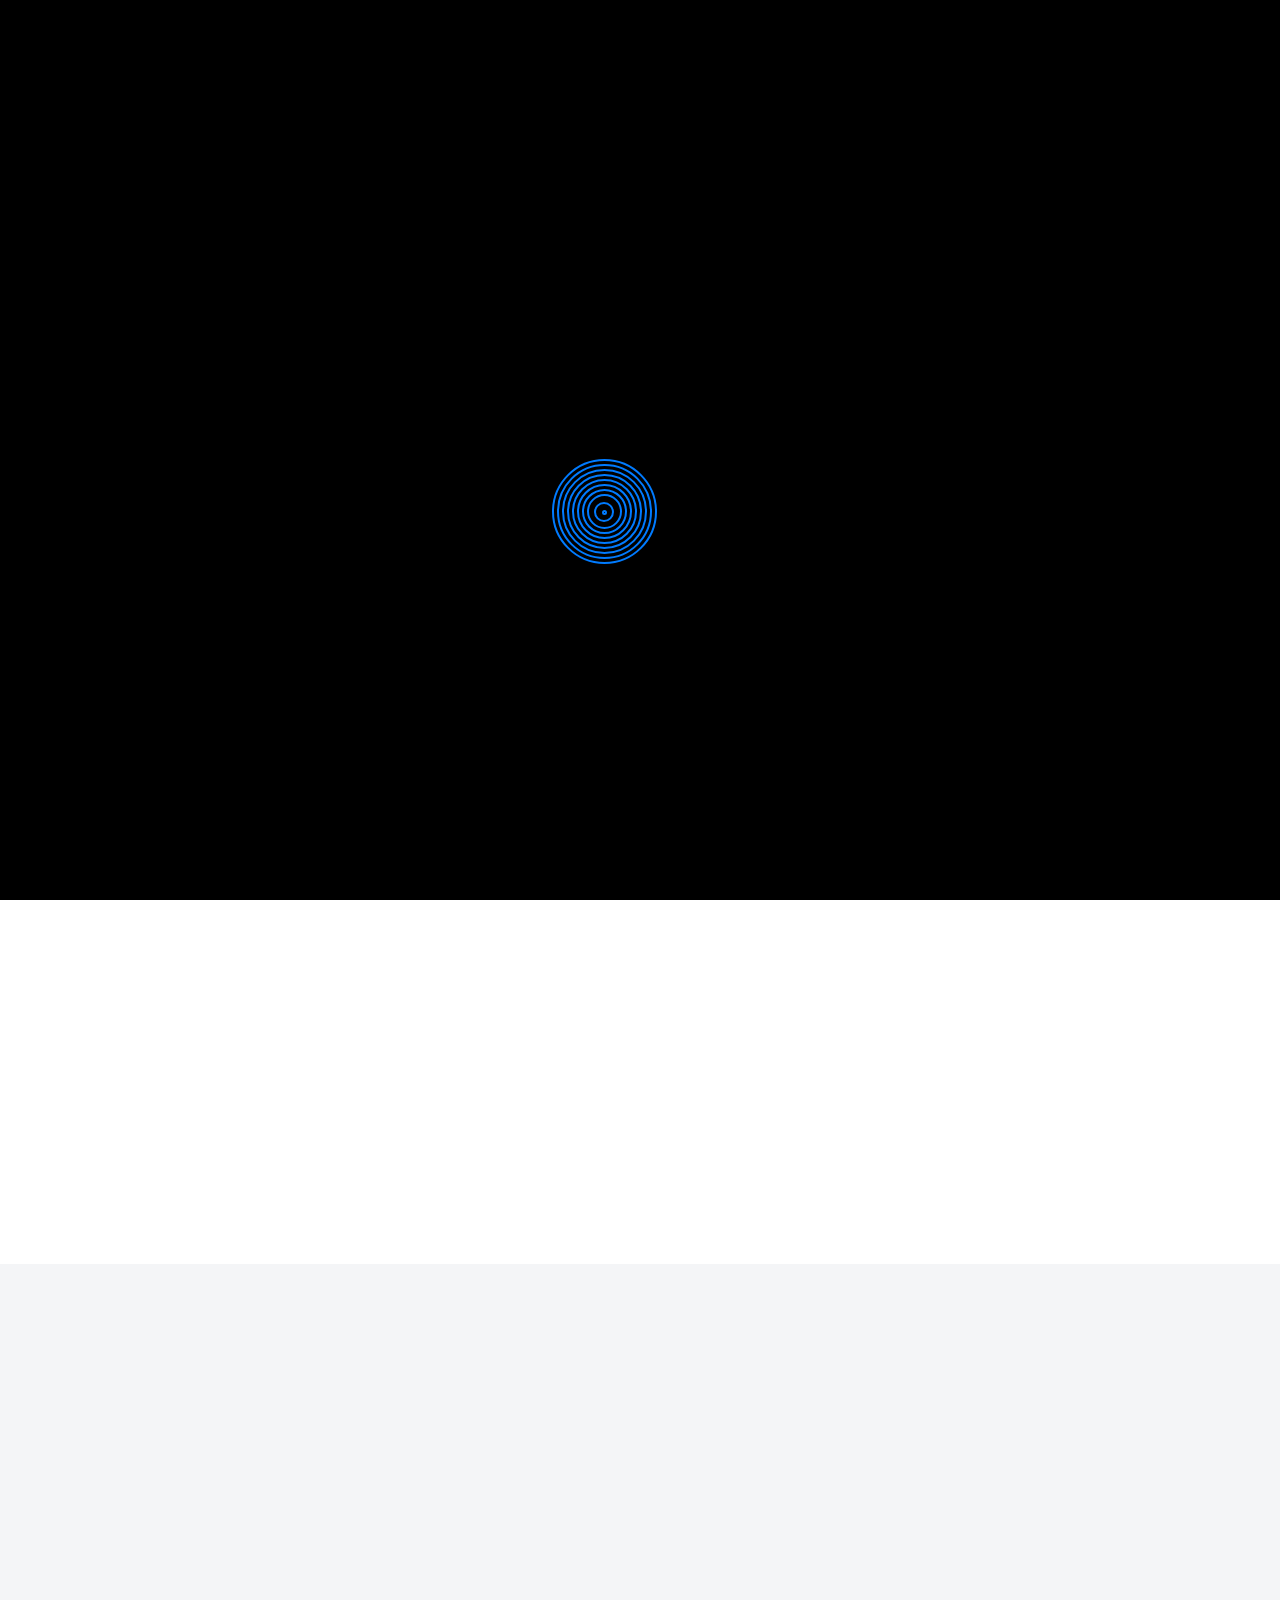
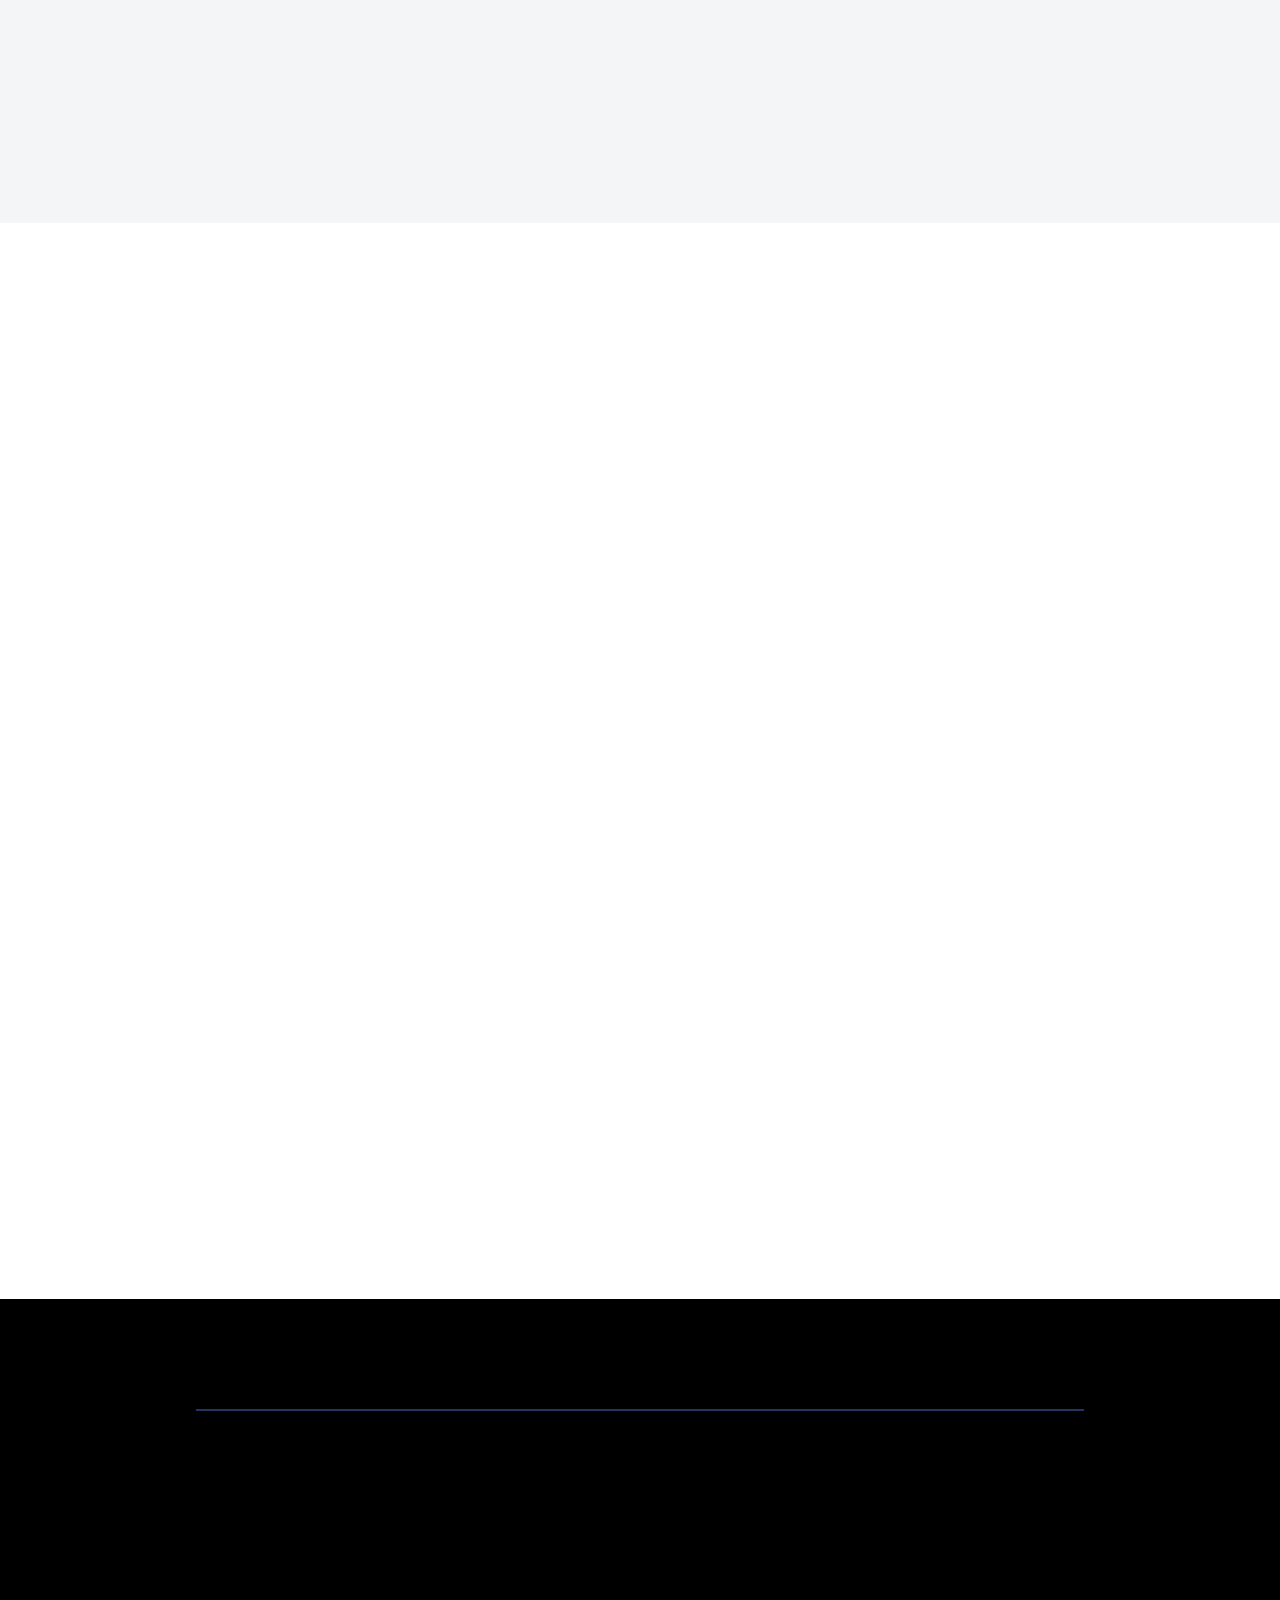
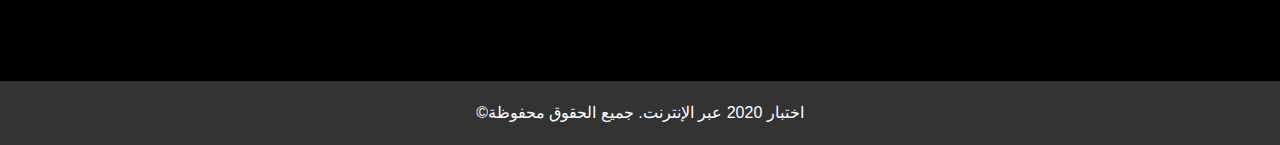
<file: home_rtl.html>
<!DOCTYPE html>
<html lang="ar" dir="rtl">
<head>
    <meta charset="UTF-8">
    <meta name="viewport" content="width=device-width, initial-scale=1.0">
    <link rel="stylesheet" href="css/animate.min.css">
    <link rel="stylesheet" href="https://cdnjs.cloudflare.com/ajax/libs/font-awesome/5.12.0/css/all.min.css">
    <link rel="stylesheet" href="css/bootstrap.min.css">
    <link rel="stylesheet" href="css/home_rtl.css">
    <link rel="icon" href="images/pp.jpg" type="image/jpg">
    <title>Document</title>
</head>
<body>
    
    <!-- start section scroll to top -->

    <div class="scroll">
        <i class="fas fa-angle-double-up fa-lg"></i>
    </div>

    <!-- start section scroll to top -->

    <!-- start section posit-->

    <div class="posit">
        <div class="spinner">
            <div class="one"></div>
            <div class="two"></div>
            <div class="three"></div>
            <div class="four"></div>
            <div class="five"></div>
            <div class="six"></div>
            <div class="seven"></div>
            <div class="eight"></div>
            <div class="nigh"></div>
            <div class="ten"></div>
        </div>
    </div>

    <!-- start section posit-->
    
    <!-- start section navbar-->

    <navbar>

        <!-- start section navbar ton-->
        
        <div class="navbar-top">
            <div class="container">
                <div class="row">
                    <div class="header-left col-sm-6">
                        <input type="search" placeholder="بحث" class="wow bounceInLeft">
                    </div>
                    <div class="header-right col-sm-6 wow bounceInRight">
                        <div class="row">
                            <div class=" offset-sm-6"></div>
                            <div class="right col-sm-3">
                                <span>اللغات</span>
                                <div class="lang">
                                    <a href="index.html">الانجليزي</a>
                                    <a href="home_rtl.html">العربي</a>
                                </div>
                            </div>
                            <div class="log-out col-sm-3">
                                <i class="fa fa-log-out "><a href="login_rtl.html">الخروج</a></i>
                            </div>
                        </div>
                        
                    </div>
                </div>
            </div>
        </div>

        <!-- end section navbar top-->

        <!-- start section navbar botton-->

        <div class="navbar-bottom">
            <div class="container">
                <nav class="navbar navbar-expand-lg navbar-light">
                    <a class="navbar-brand h1 wow pulse" href="#" data-wow-iteration="100000000"><span> البشمهندس.أ </span> منصور </a>
                    <button class="navbar-toggler" type="button" data-toggle="collapse" data-target="#navbar" aria-controls="navbarSupportedContent" aria-expanded="false" aria-label="Toggle navigation">
                        <span class="navbar-toggler-icon"></span>
                    </button>
                  
                    <div class="collapse navbar-collapse wow bounceInRight" id="navbar">
                        <ul class="navbar-nav">
                            <li class="nav-item active">
                                <a class="nav-link" href="home_rtl.html">الرئيسية</a>
                            </li>
                            <li class="nav-item">
                                <a class="nav-link" href="about_rtl.html">الشركة</a>
                            </li>
                            <li class="nav-item dropdown">
                                <a class="nav-link dropdown-toggle" href="department.html" id="navbarDropdown" role="button" data-toggle="dropdown" aria-haspopup="true" aria-expanded="false">
                                    الاقصام
                                </a>
                                <div class="dropdown-menu" aria-labelledby="navbarDropdown">
                                    <a class="dropdown-item" href="department_rtl.html">الاقسام</a>
                                    <a class="dropdown-item" href="#">البرمجة</a>
                                    <a class="dropdown-item" href="#">التصميم</a>
                                    <a class="dropdown-item" href="#">تصميم الواجهات</a>
                                </div>
                            </li>
                         
                            <li class="nav-item">
                                <a class="nav-link" href="contact_rtl.html">تواصل معنا</a>
                            </li>
                        </ul>
                    </div>
                </nav>
            </div>
        </div>

        <!-- end section navbar top-->
    
    </navbar>

    <!-- end section navbar-->

    <!-- start section header-->

    <header>
        <div id="images" class="carousel slide" data-ride="carousel">
            <ol class="carousel-indicators">
              <li data-target="#images" data-slide-to="0" class="active"></li>
              <li data-target="#images" data-slide-to="1"></li>
              <li data-target="#images" data-slide-to="2"></li>
            </ol>
            <div class="carousel-inner">
              <div class="carousel-item active">
                <div class="overlay"></div>
                <img src="images/quantum_gettyimages-807324710.jpg" class="d-block w-100" alt="...">
                <div class="carousel-caption ">
                    <h1 class="wow bounceInLeft"><p>مرحبا  </p> بكم في <span class="wow bounceInRight">جامعتنا</span></h1>
                    <p class="wow bounceInRight" data-wow-delay=".3s">نعتقد أن لا شيء أكثر أهمية من التعليم. أفضل مؤسسة تعليمية</p>
                    <button class="btn btn-danger wow bounceInUp" data-wow-delay=".5s">تعلم اكثر</button>
                </div>
              </div>
              <div class="carousel-item">
                <div class="overlay"></div>
                <img src="images/physics-1-1024x576.jpg" class="d-block w-100" alt="...">
                <div class="carousel-caption ">
                    <h1 class="wow bounceInLeft"><p>مرحبا  </p> بكم في <span class="wow bounceInRight">جامعتنا</span></h1>
                    <p class="wow bounceInRight" data-wow-delay=".3s">نعتقد أن لا شيء أكثر أهمية من التعليم. أفضل مؤسسة تعليمية</p>
                    <button class="btn btn-danger wow bounceInUp" data-wow-delay=".5s">تعلم اكثر</button>
                </div>
              </div>
              <div class="carousel-item">
                <div class="overlay"></div>
                <img src="images/foundationscomputerscience_378x212_0.jpg" class="d-block w-100" alt="...">
                <div class="carousel-caption ">
                    <h1 class="wow bounceInLeft"><p>مرحبا  </p> بكم في <span class="wow bounceInRight">جامعتنا</span></h1>
                    <p class="wow bounceInRight" data-wow-delay=".3s">نعتقد أن لا شيء أكثر أهمية من التعليم. أفضل مؤسسة تعليمية</p>
                    <button class="btn btn-danger wow bounceInUp" data-wow-delay=".5s">تعلم اكثر</button>
                </div>
              </div>
            </div>
            <a class="carousel-control-prev" href="#images" role="button" data-slide="prev">
              <span class="carousel-control-prev-icon" aria-hidden="true"></span>
              <span class="sr-only">السابقة</span>
            </a>
            <a class="carousel-control-next" href="#images" role="button" data-slide="next">
              <span class="carousel-control-next-icon" aria-hidden="true"></span>
              <span class="sr-only">القادمة</span>
            </a>
          </div>
    </header>

    <!-- end section header-->

    <!-- start section about-->

    <div class="about">
        <div class="container">
            <div class="row">
                <div class="col-md-4">
                    <div class="card text-center wow bounceInLeft" data-wow-offset="150">
                        <div class="card-body">
                            <i class="fas fa-graduation-cap fa-4x"></i>
                            <h5 class="card-title">مرافق الدورة عبر الإنترنت</h5>
                            <p class="card-text">هناك حقيقة مثبتة منذ زمن طويل وهي أن المحتوى المقروء لصفحة ما سيلهي القارئ عن التركيز على الشكل الخارجي للنص أو شكل توضع الفقرات في الصفحة التي يقرأها. </p>
                        </div>
                    </div>
                </div>
                <div class="col-md-4">
                    <div class="card text-center wow bounceInUp" data-wow-offset="150">
                        <div class="card-body">
                            <i class="fas fa-edit fa-4x"></i>
                            <h5 class="card-title">مكتبة الكتاب الحديثة</h5>
                            <p class="card-text">هناك حقيقة مثبتة منذ زمن طويل وهي أن المحتوى المقروء لصفحة ما سيلهي القارئ عن التركيز على الشكل الخارجي للنص أو شكل توضع الفقرات في الصفحة التي يقرأها. </p>
                        </div>
                    </div>
                </div>
                <div class="col-md-4">
                    <div class="card text-center wow bounceInRight" data-wow-offset="150">
                        <div class="card-body">
                            <i class="fas fa-laptop-code fa-4x"></i>
                            <h5 class="card-title">كن قائدًا صناعيًا</h5>
                            <p class="card-text">هناك حقيقة مثبتة منذ زمن طويل وهي أن المحتوى المقروء لصفحة ما سيلهي القارئ عن التركيز على الشكل الخارجي للنص أو شكل توضع الفقرات في الصفحة التي يقرأها. </p>
                        </div>
                    </div>
                </div>
              </div>
        </div>
    </div>

    <!-- end section about-->

    <!-- start section our-department-->

    <div class="our-department">
        <div class="container">
            <h3 class="wow bounceInLeft"><span> لنا </span> <span class="bord-bot"></span> اقسام</h3>
            <div class="row wow bounceInUp" data-wow-offset="150">
                <div class="col-lg-3 col-sm-6">
                    <div class="card text-center"> 
                        <div class="images">
                            <img src="images/foundationscomputerscience_378x212_0.jpg" class="card-img-top" alt="...">
                            <div class="overlay"></div>
                        </div>
                        <div class="card-body">
                            <h5 class="card-title">علوم الكمبيوتر</h5>
                            <p class="card-text">بعض الأمثلة السريعة على النص لبناء عنوان البطاقة وتشكل الجزء الأكبر من محتوى البطاقة.</p>
                             <a href="#" class="btn btn-primary">اذهب لمكان ما</a>
                        </div>
                    </div>
                </div>
                <div class="col-lg-3 col-sm-6">
                    <div class="card text-center"> 
                        <div class="images">
                            <img src="images/180601-atomi-mn-1540_f415a90a9f0fcbddc7dfa4cc7b5a36c3.jpg" class="card-img-top" alt="...">
                            <div class="overlay"></div>
                        </div>
                        <div class="card-body">
                            <h5 class="card-title">الفيزياء</h5>
                            <p class="card-text">بعض الأمثلة السريعة على النص لبناء عنوان البطاقة وتشكل الجزء الأكبر من محتوى البطاقة.</p>
                             <a href="#" class="btn btn-primary">اذهب لمكان ما</a>
                        </div>
                    </div>
                </div>
                <div class="col-lg-3 col-sm-6">
                    <div class="card text-center"> 
                        <div class="images">
                            <img src="images/header_AdobeStock_142533655.jpg" class="card-img-top" alt="...">
                            <div class="overlay"></div>
                        </div>
                        <div class="card-body">
                            <h5 class="card-title">الكيمياء</h5>
                            <p class="card-text">بعض الأمثلة السريعة على النص لبناء عنوان البطاقة وتشكل الجزء الأكبر من محتوى البطاقة.</p>
                            <a href="#" class="btn btn-primary">اذهب لمكان ما</a>
                        </div>
                    </div>
                </div>
                <div class="col-lg-3 col-sm-6">
                    <div class="card text-center"> 
                        <div class="images">
                            <img src="images/mathematics-and-artificial-intelligence.jpg" class="card-img-top" alt="...">
                            <div class="overlay"></div>
                        </div>
                        <div class="card-body">
                            <h5 class="card-title">الرياضيات</h5>
                            <p class="card-text">بعض الأمثلة السريعة على النص لبناء عنوان البطاقة وتشكل الجزء الأكبر من محتوى البطاقة.</p>
                            <a href="#" class="btn btn-primary">اذهب لمكان ما</a>
                        </div>
                    </div>
                </div>
            </div>
        </div>
    </div>

    <!-- end section our-department-->

    <!-- start section Our Lectures-->

    <div class="Our-Lectures">
        <div class="container">
            <h3 class="wow bounceInLeft"><span> لنا  </span> <span class="bord-bot"></span> محاضرة</h3>
            <div class="row wow bounceInUp" data-wow-offset="150">
                <div class="col-lg-3 col-sm-6">
                    <div class="card text-center"> 
                        <img src="images/KOdxkOwx.jpg" class="card-img-top" alt="...">
                        <div class="icon">
                            <i class="fab fa-facebook-f fa-lg"></i>
                            <i class="fab fa-twitter fa-lg"></i>
                            <i class="fab fa-google-plus-g fa-lg"></i>
                            <i class="fab fa-linkedin-in fa-lg"></i>
                        </div>
                        <div class="card-body">
                            <h5>د/محمد رمضان</h5>
                            <h5 class="card-title">علوم الكمبيوتر</h5>
                            <p class="card-text">بعض الأمثلة السريعة على النص لبناء عنوان البطاقة وتشكل الجزء الأكبر من محتوى البطاقة.</p>
                        </div>
                    </div>
                </div>
                <div class="col-lg-3 col-sm-6">
                    <div class="card text-center"> 
                        <img src="images/sGmIdfdU.jpg" class="card-img-top" alt="...">
                        <div class="icon">
                            <i class="fab fa-facebook-f fa-lg"></i>
                            <i class="fab fa-twitter fa-lg"></i>
                            <i class="fab fa-google-plus-g fa-lg"></i>
                            <i class="fab fa-linkedin-in fa-lg"></i>
                        </div>
                        <div class="card-body">
                            <h5>د/محمد رمضان</h5>
                            <h5 class="card-title">علوم الكمبيوتر</h5>
                            <p class="card-text">بعض الأمثلة السريعة على النص لبناء عنوان البطاقة وتشكل الجزء الأكبر من محتوى البطاقة.</p>
                        </div>
                    </div>
                </div>
                <div class="col-lg-3 col-sm-6">
                    <div class="card text-center"> 
                        <img src="images/37fwNOPW_400x400.jpg" class="card-img-top" alt="...">
                        <div class="icon">
                            <i class="fab fa-facebook-f fa-lg"></i>
                            <i class="fab fa-twitter fa-lg"></i>
                            <i class="fab fa-google-plus-g fa-lg"></i>
                            <i class="fab fa-linkedin-in fa-lg"></i>
                        </div>
                        <div class="card-body">
                            <h5>د/محمد رمضان</h5>
                            <h5 class="card-title">علوم الكمبيوتر</h5>
                            <p class="card-text">بعض الأمثلة السريعة على النص لبناء عنوان البطاقة وتشكل الجزء الأكبر من محتوى البطاقة.</p>
                        </div>
                    </div>
                </div>
                <div class="col-lg-3 col-sm-6">
                    <div class="card text-center"> 
                        <img src="images/104225995-_95A5004.jpg" class="card-img-top" alt="...">
                        <div class="icon">
                            <i class="fab fa-facebook-f fa-lg"></i>
                            <i class="fab fa-twitter fa-lg"></i>
                            <i class="fab fa-google-plus-g fa-lg"></i>
                            <i class="fab fa-linkedin-in fa-lg"></i>
                        </div>
                        <div class="card-body">
                            <h5>د/محمد رمضان</h5>
                            <h5 class="card-title">علوم الكمبيوتر</h5>
                            <p class="card-text">بعض الأمثلة السريعة على النص لبناء عنوان البطاقة وتشكل الجزء الأكبر من محتوى البطاقة.</p>
                        </div>
                    </div>
                </div>
            </div>
        </div>
    </div>

    <!-- end section Our Lectures-->
        
    <!-- start section our status-->

    <div class="our-status wow bounceInUp">
        <div class="container">
            <h3 class="text-center wow bounceInLeft" data-wow-delay=".5s"><span> لنا  </span> <span class="bord-bot"></span> محاضرات</h3>
            <div class="row">
                <div class="col-md-3 col-sm-6 info">
                    <div class="icon">
                        <i class="fas fa-user-graduate fa-2x"></i>
                    </div>
                    <p class="number timer1"></p>
                    <p class="pro">الطلاب</p>
                </div>
                <div class="col-md-3 col-sm-6 info">
                    <div class="icon">
                        <i class="far fa-thumbs-up fa-2x"></i>
                    </div>
                    <p class="number timer2"></p>
                    <p class="pro">المراجعات</p>
                </div>
                <div class="col-md-3 col-sm-6 info">
                    <div class="icon">
                        <i class="far fa-address-book fa-2x"></i>
                    </div>
                    <p class="number timer3"></p>
                    <p class="pro">المدرسين</p>
                </div>
                <div class="col-md-3 col-sm-6 info">
                    <div class="icon">
                        <i class="fas fa-microphone-alt fa-2x"></i>
                    </div>
                    <p class="number timer4"></p>
                    <p class="pro">السجلات</p>
                </div>
            </div>
        </div>
    </div>

    <!-- end section our status-->

    <!-- start section footer-->

    <footer>
        <div class="container">
            <div class="Follow text-center">
                <h2 class="wow bounceInLeft" data-wow-offset="200">تابعةنا :-</h2>
                <ul class="list-unstyled">
                    <li class="wow bounceInLeft" data-wow-delay=".5s" data-wow-offset="200"><a href="#"><i class="fab fa-facebook-f fa-lg"></i></a></li>
                    <li class="wow bounceInUp" data-wow-delay=".5s" data-wow-offset="200"><a href="#"><i class="fab fa-twitter fa-lg"></i></a></li>
                    <li class="wow bounceInRight" data-wow-delay=".5s" data-wow-offset="200"><a href="#"><i class="fab fa-google-plus-g fa-lg"></i></a></li>
                    <li class="wow bounceInDown" data-wow-delay=".5s" data-wow-offset="200"><a href="#"><i class="fab fa-linkedin-in fa-lg"></i></a></li>
                </ul>
                <span class="bord-bot"></span>
            </div>
            <div class="footer-body">
                <div class="row">
                    <div class="col-md-3 col-sm-6 text-center exame wow bounceInLeft">
                        <h3>امتحانات علي الانترنت</h3>
                        <p>نعتقد أن لا شيء أكثر أهمية من التعليم. أفضل مؤسسة تعليمية</p>
                    </div>
                    <div class="col-md-3 col-sm-6 text-center site-map wow bounceInUp">
                        <h3> خريطة<span class="bord-bot"></span></h3>
                        <ul class="list-unstyled">
                            <li class="wow bounceInUp" data-wow-delay=".5s"><a href="home_rtl.html">الرئيسية</a></li>
                            <li class="wow bounceInUp" data-wow-delay="1s"><a href="about_rtl.html">الشركة</a></li>
                            <li class="wow bounceInUp" data-wow-delay="1.5s"><a href="department_rtl.html">الاقسام</a></li>
                            <li class="wow bounceInUp" data-wow-delay="2s"><a href="contact_rtl.html">تواصل معنا</a></li>
                        </ul>
                    </div>
                    <div class="col-md-3 col-sm-6 text-center Serv wow bounceInDown">
                        <h3>الخدمات<span class="bord-bot"></span></h3>
                        <ul class="list-unstyled">
                            <li class="wow bounceInUp" data-wow-delay=".5s"><a href="home_rtl.html">الرئيسية</a></li>
                            <li class="wow bounceInUp" data-wow-delay="1s"><a href="about_rtl.html">الشركة</a></li>
                            <li class="wow bounceInUp" data-wow-delay="1.5s"><a href="department_rtl.html">الاقسام</a></li>
                            <li class="wow bounceInUp" data-wow-delay="2s"><a href="contact_rtl.html">تواصل معنا</a></li>
                        </ul>
                    </div>
                    <div class="col-md-3 col-sm-6 text-center cont wow bounceInRight">
                        <h3>تواصل معنا<span class="bord-bot"></span></h3>
                        <p>نعتقد أن لا شيء أكثر أهمية من التعليم. أفضل مؤسسة تعليمية</p>
                    </div>
                </div>
            </div>
           
        </div>
    </footer>
    <div class="copyright text-center">
        <span>اختبار 2020 عبر الإنترنت. جميع الحقوق محفوظة&copy;</span>
    </div>

    <!-- end section footer-->

    <script src="js/jquery-3.4.1.min.js"></script>
    <script src="js/bootstrap.min.js"></script>
    <script src="js/jquery.countTo.js"></script>
    <script src="js/jquery.nicescroll.min.js"></script>
    <script src="js/wow.min.js"></script>
    <script>new WOW().init();</script>
    <script src="js/pluning.js"></script>
</body>
</html>
</file>
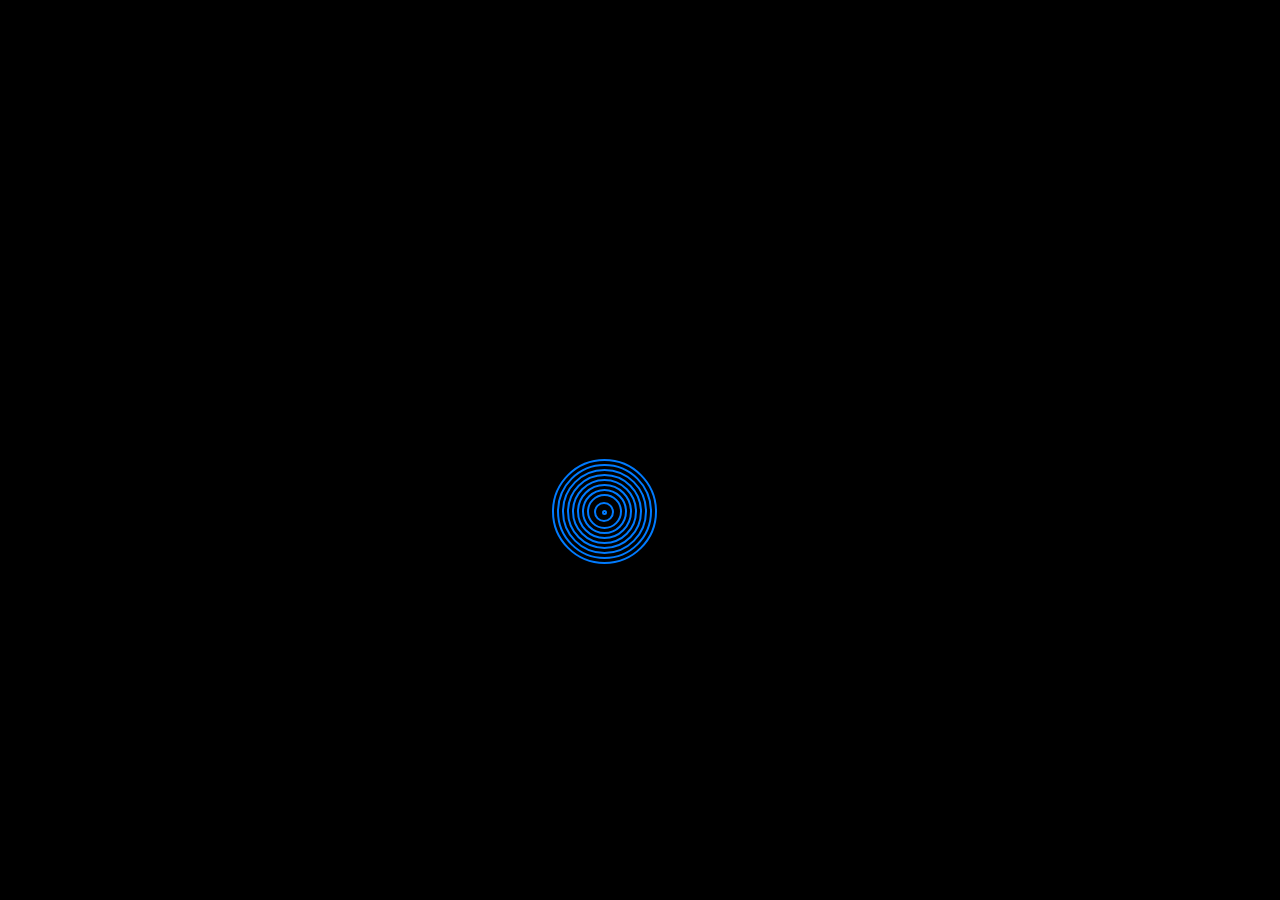
<file: login.html>
<!DOCTYPE html>
<html lang="en" dir="ltr">
<head>
    <meta charset="UTF-8">
    <meta name="viewport" content="width=device-width, initial-scale=1.0">
    <link rel="stylesheet" href="https://cdnjs.cloudflare.com/ajax/libs/font-awesome/5.12.0/css/all.min.css">
    <link rel="stylesheet" href="css/bootstrap.min.css">
    <link rel="stylesheet" href="css/login.css">
    <link rel="icon" href="images/pp.jpg" type="image/jpg">
    <title>Document</title>
</head>
<body>

      <!-- start section posit-->

      <div class="posit">
        <div class="spinner">
            <div class="one"></div>
            <div class="two"></div>
            <div class="three"></div>
            <div class="four"></div>
            <div class="five"></div>
            <div class="six"></div>
            <div class="seven"></div>
            <div class="eight"></div>
            <div class="nigh"></div>
            <div class="ten"></div>
        </div>
    </div>

    <!-- start section posit-->

    <div class="login text-center">
        <div class="container">
            <h1>Login Form</h1>
            <div class="tras form-row">
                <form>
                    <img src="images/a.jpg" alt="">
                    <h2>Ahmed Mansour</h2>
                    <div class="username form-control">
                        <input type="text" placeholder="Username Or Email" required>
                        <i class="far fa-user"></i>
                    </div>
                    <div class="password form-control">
                        <input type="password" placeholder="password" required>
                        <i class="fas fa-lock"></i>
                    </div>
                    <div class="check form-control">
                        <input id="check" type="checkbox">
                        <label for="check">Remember me
                            <span></span>
                        </label>
                        <a href="#">Forget password</a>
                    </div>
                    <button class="form-control" ><a  class="form-control" href="index.html">login</a></button>
                
                    <div class="social">
                        <p>Or Login With Your Social Profile</p>
                        <div class="icon">
                            <i class="fab fa-facebook-f"></i>
                            <i class="fab fa-twitter"></i>
                            <i class="fab fa-google-plus-g"></i>
                        </div>
                    </div>
                    <h4>To Creat New Account </h4>
                    <i class="fas fa-angle-double-right fa-lg"></i>
                    <a class="register" href="registraion.html">register</a>
                </form>
            </div>
        </div>
    </div>
    

    <script src="js/jquery-3.4.1.min.js"></script>
    <script src="js/bootstrap.min.js"></script>
    <script src="js/jquery.countTo.js"></script>
    <script src="js/jquery.nicescroll.min.js"></script>
    <script src="js/pluning.js"></script>
</body>
</html>
</file>
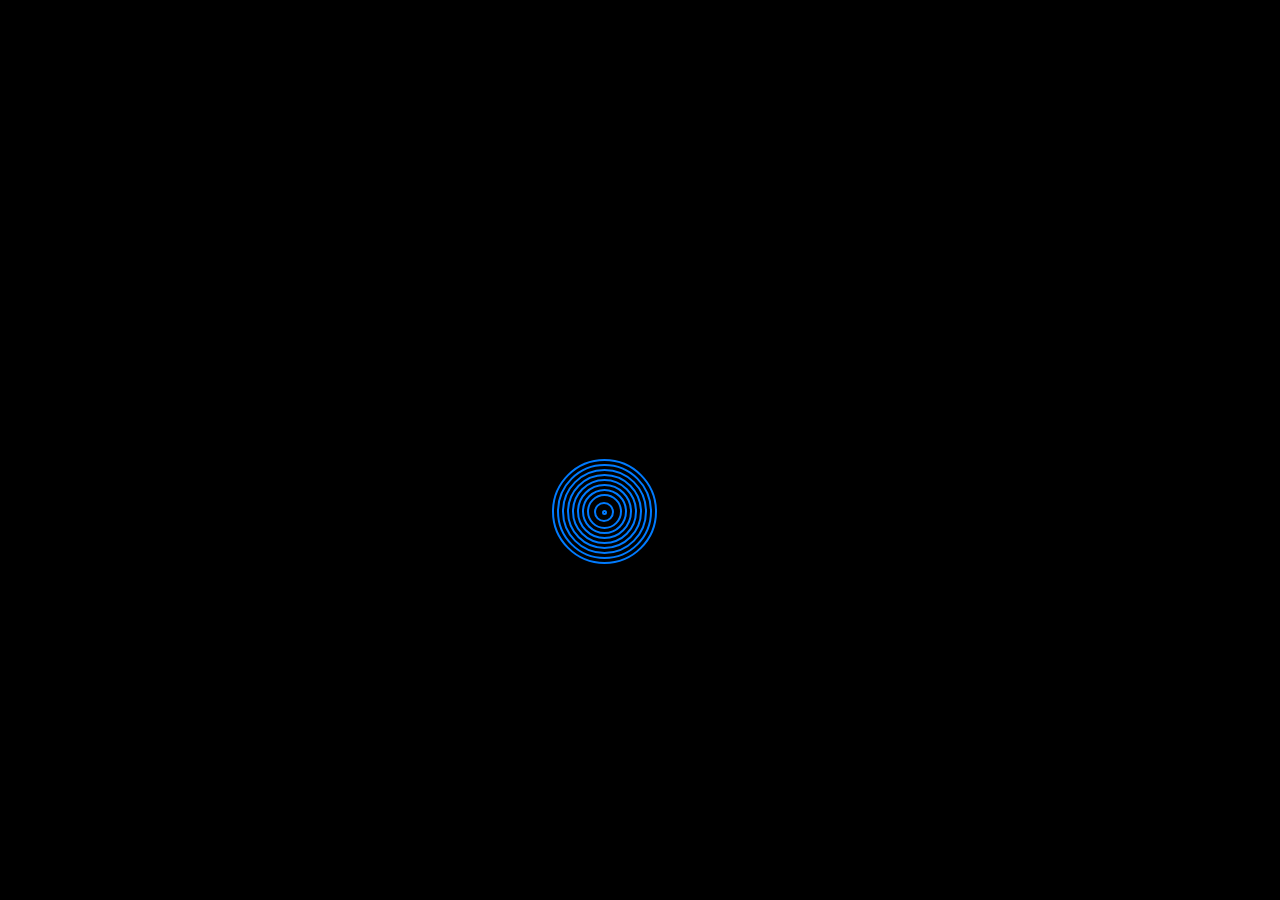
<file: login_rtl.html>
<!DOCTYPE html>
<html lang="ar" dir="rtl">
<head>
    <meta charset="UTF-8">
    <meta name="viewport" content="width=device-width, initial-scale=1.0">
    <link rel="stylesheet" href="https://cdnjs.cloudflare.com/ajax/libs/font-awesome/5.12.0/css/all.min.css">
    <link rel="stylesheet" href="css/bootstrap.min.css">
    <link rel="stylesheet" href="css/login_rtl.css">
    <link rel="icon" href="images/pp.jpg" type="image/jpg">
    <title>Document</title>
</head>
<body>

      <!-- start section posit-->

      <div class="posit">
        <div class="spinner">
            <div class="one"></div>
            <div class="two"></div>
            <div class="three"></div>
            <div class="four"></div>
            <div class="five"></div>
            <div class="six"></div>
            <div class="seven"></div>
            <div class="eight"></div>
            <div class="nigh"></div>
            <div class="ten"></div>
        </div>
    </div>

    <!-- start section posit-->

    <div class="login text-center">
        <div class="container">
            <h1>نموذج تسجيل الدخول</h1>
            <div class="tras form-row">
                <form>
                    <img src="images/a.jpg" alt="">
                    <h2>أحمد منصور</h2>
                    <div class="username form-control">
                        <input type="text" placeholder="اسم المستخدم أو البريد الالكتروني" required>
                        <i class="far fa-user"></i>
                    </div>
                    <div class="password form-control">
                        <input type="password" placeholder="كلمه السر" required>
                        <i class="fas fa-lock"></i>
                    </div>
                    <div class="check form-control">
                        <input id="check" type="checkbox">
                        <label for="check">تذكرني
                            <span></span>
                        </label>
                        <a href="#">هل نسيت كلمة المرور؟</a>
                    </div>
                    <button class="form-control" ><a  class="form-control" href="home_rtl.html">تسجيل الدخول</a></button>
                
                    <div class="social">
                        <p>أو قم بتسجيل الدخول باستخدام ملف التعريف الاجتماعي الخاص بك</p>
                        <div class="icon">
                            <i class="fab fa-facebook-f"></i>
                            <i class="fab fa-twitter"></i>
                            <i class="fab fa-google-plus-g"></i>
                        </div>
                    </div>
                    <h4>لإنشاء حساب جديد</h4>
                    <i class="fas fa-angle-double-left fa-lg"></i>
                    <a class="register" href="registraion_rtl.html">تسجيل</a>
                </form>
            </div>
        </div>
    </div>
    

    <script src="js/jquery-3.4.1.min.js"></script>
    <script src="js/bootstrap.min.js"></script>
    <script src="js/jquery.countTo.js"></script>
    <script src="js/jquery.nicescroll.min.js"></script>
    <script src="js/pluning.js"></script>
</body>
</html>
</file>
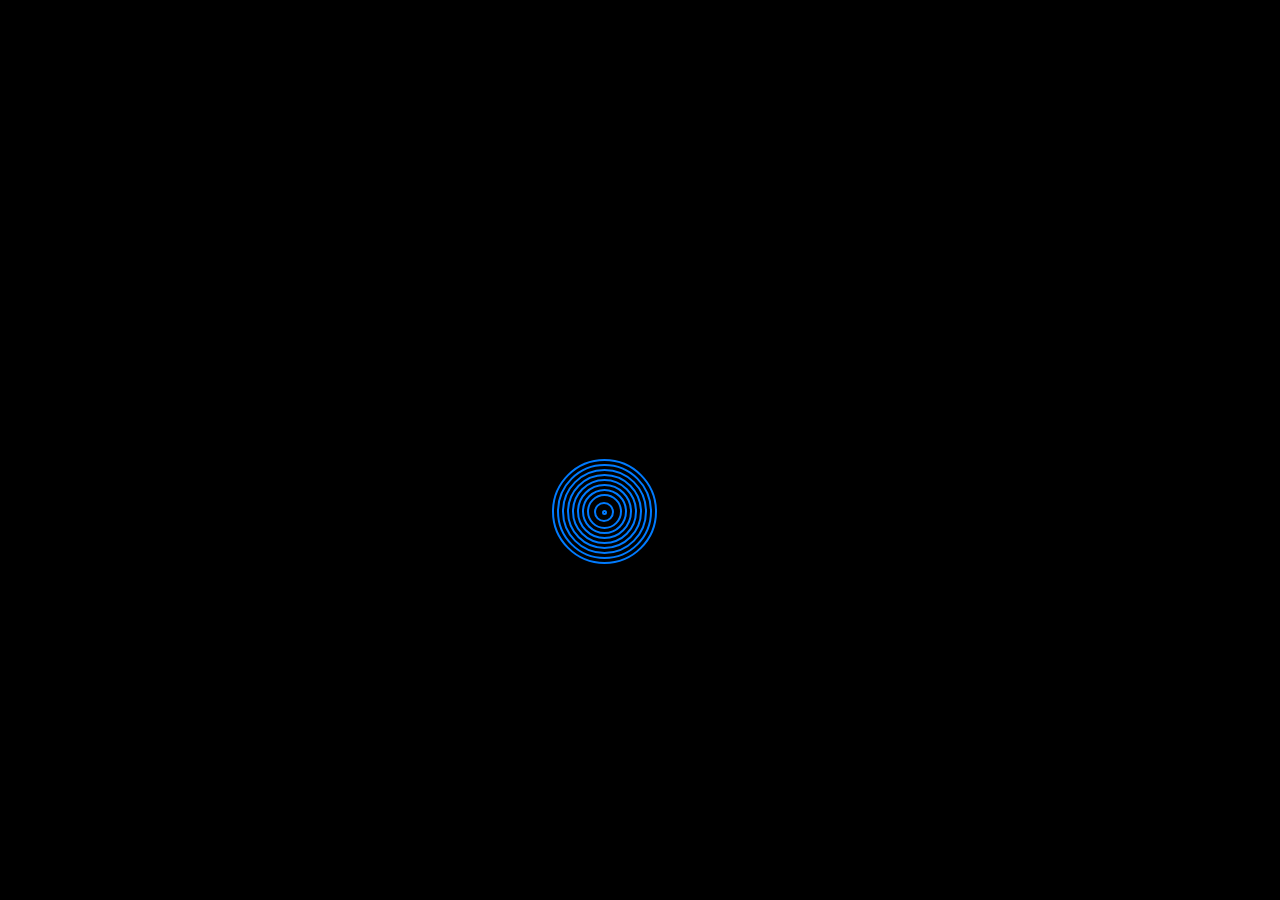
<file: registraion.html>
<!DOCTYPE html>
<html lang="en" dir="ltr">
<head>
    <meta charset="UTF-8">
    <meta name="viewport" content="width=device-width, initial-scale=1.0">
    <link rel="stylesheet" href="https://cdnjs.cloudflare.com/ajax/libs/font-awesome/5.12.0/css/all.min.css">
    <link rel="stylesheet" href="css/bootstrap.min.css">
    <link rel="stylesheet" href="css/registraion.css">
    <link rel="icon" href="images/pp.jpg" type="image/jpg">
    <title>Document</title>
</head>
<body>

      <!-- start section posit-->

      <div class="posit">
        <div class="spinner">
            <div class="one"></div>
            <div class="two"></div>
            <div class="three"></div>
            <div class="four"></div>
            <div class="five"></div>
            <div class="six"></div>
            <div class="seven"></div>
            <div class="eight"></div>
            <div class="nigh"></div>
            <div class="ten"></div>
        </div>
    </div>

    <!-- start section posit-->
    
    <div class="register">
        <div class="container">
            <div class="head">
                <div class="row">
                    <div class="col-sm-6">
                        <h4 class="brand"><a href="index.html"> <span> Eng a.</span>mansour</a></h4>
                    </div>
                    <div class="col-sm-6 ar-acount">
                        <p>Already have an account? <a href="login.html">Login</a></p>
                    </div>
                </div>
            </div>
            <div class="register-body">
                <h1 class="text-center">Create Acount</h1>
                <div class="register-form">
                    <form>
                        <div class="row">
                            <div class="col-sm-6">
                                <div class="input-select">
                                    <i class="fas fa-user fa-lg"></i>
                                    <input class="form-control" type="text" required placeholder="First Name">
                                </div>
                             </div>
                            <div class="col-sm-6">
                                <div class="input-select">
                                    <i class="fas fa-user fa-lg"></i>
                                    <input class="form-control" type="text" required placeholder="Last Name">
                                </div>
                            </div>
                            <div class="col-sm-6">
                                <div class="input-select">
                                    <i class="far fa-address-card fa-lg"></i>
                                    <input class="form-control" type="number" required placeholder="Person Number">
                                </div>
                            </div>
                            <div class="col-sm-6">
                                <div class="input-select">
                                    <i class="fas fa-phone-alt fa-lg"></i>
                                    <input class="form-control" type="number" required placeholder="Person Phone">
                                </div>
                            </div>
                            <div class="col-sm-6">
                                <div class="input-select">
                                    <i class="far fa-calendar-alt fa-lg"></i>
                                    <input class="form-control" type="date" required>
                                </div>
                            </div>
                            <div class="col-sm-6">
                                <div class="input-select">
                                    <i class="far fa-address-book fa-lg"></i>
                                    <select>
                                        <option value="1" disabled selected>Department</option>
                                        <option value="2">Computer Science</option>
                                        <option value="2">Infromation technology</option>
                                        <option value="2">Infromation System</option>
                                        <option value="2">Software Engnniering</option>
                                    </select> 
                                </div>
                            </div>
                            <div class="col-sm-6">
                                <div class="input-select">
                                    <i class="far fa-address-book fa-lg"></i>
                                    <select>
                                        <option value="1" disabled selected>Courses</option>
                                        <option value="2">Course front End</option>
                                        <option value="2">Course back End</option>
                                        <option value="2">Course Andriod</option>
                                        <option value="2">Course Software Engnniering</option>
                                    </select>
                                </div>
                            </div>
                            <div class="col-sm-6">
                                <div class="input-select">
                                    <i class="far fa-address-book fa-lg"></i>
                                    <select>
                                        <option value="1" disabled selected>language</option>
                                        <option value="2">English</option>
                                        <option value="2">Arabic</option>
                                        <option value="2">franch</option>
                                    </select>
                                </div>
                            </div>
                            <div class="col-sm-12">
                                <div class="input-select">
                                    <i class="fas fa-envelope fa-lg"></i>
                                    <input class="form-control" type="email" required placeholder="Your Email">
                                </div>
                            </div>
                            <div class="col-sm-6">
                                <div class="input-select">
                                    <i class="fas fa-lock fa-lg"></i>
                                    <input class="form-control" type="password" required placeholder="password">
                                </div>
                            </div>
                            <div class="col-sm-6">
                                <div class="input-select">
                                    <i class="fas fa-lock fa-lg"></i>
                                    <input class="form-control" type="password" required placeholder="confirm password">
                                </div>
                            </div>
                            <div class="col-sm-12">
                                <div class="input-select">
                                    <i class="fab fa-font-awesome-flag fa-lg"></i>
                                    <select class="depa">
                                        <option value="1" disabled selected>Your Countrey</option>
                                        <option value="2">EGYPT</option>
                                        <option value="2">Franch</option>
                                        <option value="2">Germany</option>
                                    </select>
                                </div>
                            </div>                         
                            <div class="col-sm-12">
                                <div class="input-select adress">
                                    <i class="fas fa-thumbtack fa-lg"></i>
                                    <textarea class="address" placeholder="Address"></textarea>
                                </div>
                            </div>
                            <div class="col-sm-6">
                                <div class=" radiobutton text-center">
                                    <input type="radio" id="radio" name="1">
                                    <label for="radio"><span></span>Mail</label>
                                </div>
                            </div>
                            <div class="col-sm-6">
                                <div class="radiobutton text-center">
                                    <input  type="radio" id="radio2" name="1">
                                    <label for="radio2"><span></span> Famel</label>
                                </div>
                            </div>
                            <div class="col-sm-12">
                                <div class="input-submit text-center">
                                    <input class="sub" type="submit" value="Submit">
                                </div>
                            </div>
                        </div>
                    </form>
                </div>
            </div>
        </div>
    </div>
    
    <script src="js/jquery-3.4.1.min.js"></script>
    <script src="js/bootstrap.min.js"></script>
    <script src="js/jquery.countTo.js"></script>
    <script src="js/jquery.nicescroll.min.js"></script>
    <script src="js/pluning.js"></script>
</body>
</html>
</file>
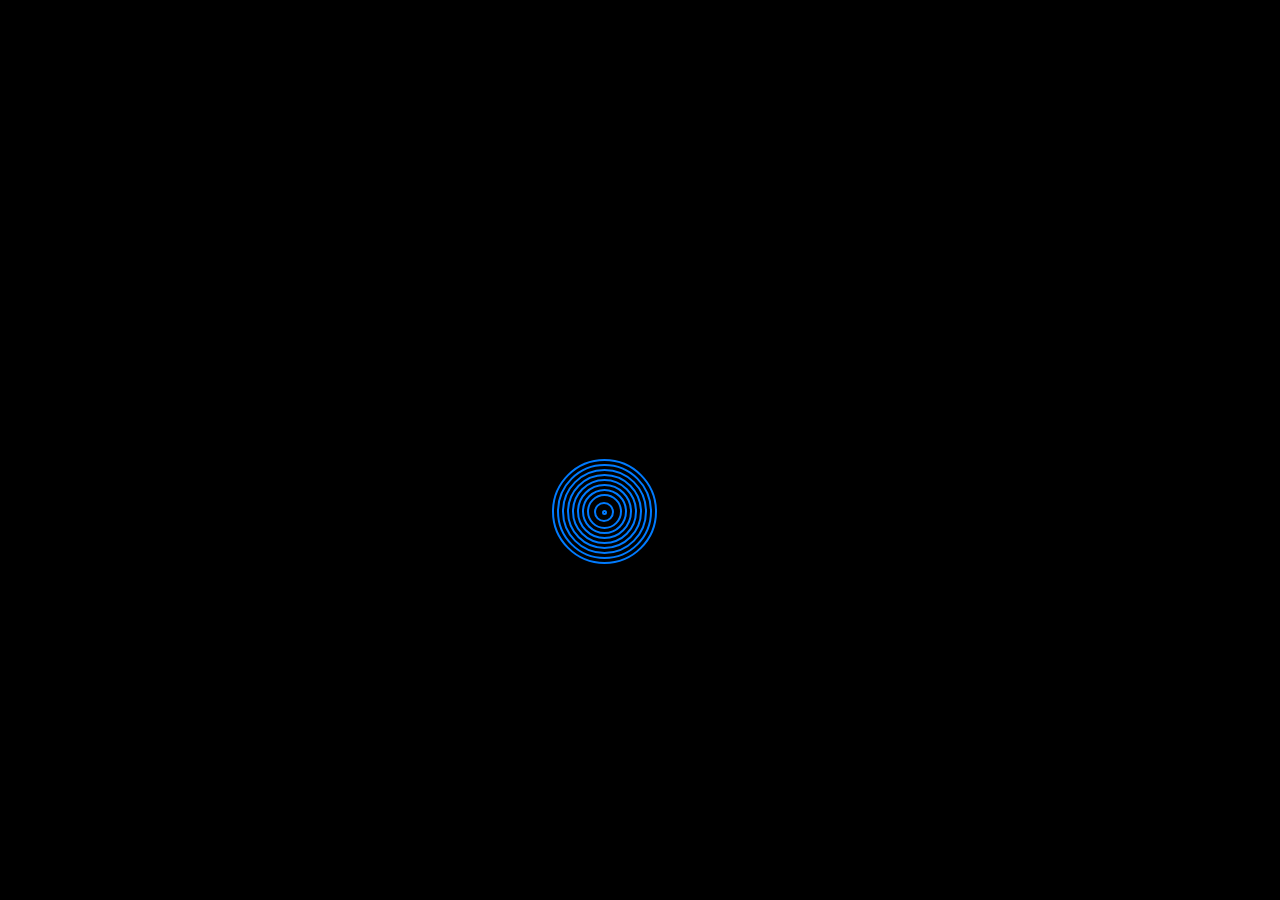
<file: registraion_rtl.html>
<!DOCTYPE html>
<html lang="ar" dir="rtl">
<head>
    <meta charset="UTF-8">
    <meta name="viewport" content="width=device-width, initial-scale=1.0">
    <link rel="stylesheet" href="https://cdnjs.cloudflare.com/ajax/libs/font-awesome/5.12.0/css/all.min.css">
    <link rel="stylesheet" href="css/bootstrap.min.css">
    <link rel="stylesheet" href="css/registraion.css">
    <link rel="icon" href="images/pp.jpg" type="image/jpg">
    <title>Document</title>
</head>
<body>

      <!-- start section posit-->

      <div class="posit">
        <div class="spinner">
            <div class="one"></div>
            <div class="two"></div>
            <div class="three"></div>
            <div class="four"></div>
            <div class="five"></div>
            <div class="six"></div>
            <div class="seven"></div>
            <div class="eight"></div>
            <div class="nigh"></div>
            <div class="ten"></div>
        </div>
    </div>

    <!-- start section posit-->
    
    <div class="register">
        <div class="container">
            <div class="head">
                <div class="row">
                    <div class="col-sm-6">
                        <h4 class="brand"><a href="home_rtl.html"> <span> البشمعندس احمد.</span>منصور</a></h4>
                    </div>
                    <div class="col-sm-6 ar-acount">
                        <p>هل لديك حساب؟ <a href="login_rtl.html">تسجيل الدخول</a></p>
                    </div>
                </div>
            </div>
            <div class="register-body">
                <h1 class="text-center">إنشاء حساب</h1>
                <div class="register-form">
                    <form>
                        <div class="row">
                            <div class="col-sm-6">
                                <div class="input-select">
                                    <i class="fas fa-user fa-lg"></i>
                                    <input class="form-control" type="text" required placeholder="الاسم الاول">
                                </div>
                             </div>
                            <div class="col-sm-6">
                                <div class="input-select">
                                    <i class="fas fa-user fa-lg"></i>
                                    <input class="form-control" type="text" required placeholder="الكنية">
                                </div>
                            </div>
                            <div class="col-sm-6">
                                <div class="input-select">
                                    <i class="far fa-address-card fa-lg"></i>
                                    <input class="form-control" type="number" required placeholder="رقم الشخص">
                                </div>
                            </div>
                            <div class="col-sm-6">
                                <div class="input-select">
                                    <i class="fas fa-phone-alt fa-lg"></i>
                                    <input class="form-control" type="number" required placeholder="هاتف الشخص">
                                </div>
                            </div>
                            <div class="col-sm-6">
                                <div class="input-select">
                                    <i class="far fa-calendar-alt fa-lg"></i>
                                    <input class="form-control" type="date" required>
                                </div>
                            </div>
                            <div class="col-sm-6">
                                <div class="input-select">
                                    <i class="far fa-address-book fa-lg"></i>
                                    <select>
                                        <option value="1" disabled selected>الاقسام</option>
                                        <option value="2">علوم الكمبيوتر</option>
                                        <option value="2">تكنولوجيا المعلومات</option>
                                        <option value="2">نظام معلومات</option>
                                        <option value="2">هندسة البرمجيات</option>
                                    </select> 
                                </div>
                            </div>
                            <div class="col-sm-6">
                                <div class="input-select">
                                    <i class="far fa-address-book fa-lg"></i>
                                    <select>
                                        <option value="1" disabled selected>الدورات</option>
                                        <option value="2">الدورات front End</option>
                                        <option value="2">الدورات back End</option>
                                        <option value="2">الدورات Andriod</option>
                                        <option value="2">دورة هندسة البرمجيات</option>
                                    </select>
                                </div>
                            </div>
                            <div class="col-sm-6">
                                <div class="input-select">
                                    <i class="far fa-address-book fa-lg"></i>
                                    <select>
                                        <option value="1" disabled selected>اللغات</option>
                                        <option value="2">الإنجليزية</option>
                                        <option value="2">العربية</option>
                                        <option value="2">الفرنسية</option>
                                    </select>
                                </div>
                            </div>
                            <div class="col-sm-12">
                                <div class="input-select">
                                    <i class="fas fa-envelope fa-lg"></i>
                                    <input class="form-control" type="email" required placeholder="بريدك الالكتروني">
                                </div>
                            </div>
                            <div class="col-sm-6">
                                <div class="input-select">
                                    <i class="fas fa-lock fa-lg"></i>
                                    <input class="form-control" type="password" required placeholder="كلمة المرور">
                                </div>
                            </div>
                            <div class="col-sm-6">
                                <div class="input-select">
                                    <i class="fas fa-lock fa-lg"></i>
                                    <input class="form-control" type="password" required placeholder="تأكيد كلمة المرور">
                                </div>
                            </div>
                            <div class="col-sm-12">
                                <div class="input-select">
                                    <i class="fab fa-font-awesome-flag fa-lg"></i>
                                    <select class="depa">
                                        <option value="1" disabled selected>بلدك</option>
                                        <option value="2">مصر</option>
                                        <option value="2">فرنسا</option>
                                        <option value="2">المانيا</option>
                                    </select>
                                </div>
                            </div>                         
                            <div class="col-sm-12">
                                <div class="input-select adress">
                                    <i class="fas fa-thumbtack fa-lg"></i>
                                    <textarea class="address" placeholder="العنوان"></textarea>
                                </div>
                            </div>
                            <div class="col-sm-6">
                                <div class=" radiobutton text-center">
                                    <input type="radio" id="radio" name="1">
                                    <label for="radio"><span></span>ولد</label>
                                </div>
                            </div>
                            <div class="col-sm-6">
                                <div class="radiobutton text-center">
                                    <input  type="radio" id="radio2" name="1">
                                    <label for="radio2"><span></span> بنت</label>
                                </div>
                            </div>
                            <div class="col-sm-12">
                                <div class="input-submit text-center">
                                    <input class="sub" type="submit" value="تسجيل">
                                </div>
                            </div>
                        </div>
                    </form>
                </div>
            </div>
        </div>
    </div>
    
    <script src="js/jquery-3.4.1.min.js"></script>
    <script src="js/bootstrap.min.js"></script>
    <script src="js/jquery.countTo.js"></script>
    <script src="js/jquery.nicescroll.min.js"></script>
    <script src="js/pluning.js"></script>
</body>
</html>
</file>
<file: css/home.css>
.navbar-top {
  background-color: #253562;
  overflow: hidden;
}
.navbar-top .header-left {
  margin: 12px 0;
  display: flex;
}
.navbar-top .header-left input {
  border-radius: 20px;
  border: none;
  padding: 3px 8px;
  font-size: 1.2rem;
  width: 250px;
}
.navbar-top .header-left input::-webkit-input-placeholder {
  color: #999;
  font-size: 1.2rem;
}
@media (max-width: 576px) {
  .navbar-top .header-left input {
    text-align: center;
    margin: auto;
  }
}
@media (max-width: 576px) {
  .navbar-top .header-left {
    text-align: center;
  }
}
.navbar-top .header-right {
  margin: 8px 0;
}
.navbar-top .header-right .right {
  margin-top: 7px;
}
.navbar-top .header-right .right span {
  cursor: pointer;
  font-size: 18px;
  color: #999;
  -webkit-transition: all 0.3S ease-in-out;
  -moz-transition: all 0.3S ease-in-out;
  -o-transition: all 0.3S ease-in-out;
  transition: all 0.3S ease-in-out;
}
.navbar-top .header-right .right span:hover {
  color: #FFF;
}
.navbar-top .header-right .right .lang {
  display: none;
  -webkit-transition: all 0.3S ease-in-out;
  -moz-transition: all 0.3S ease-in-out;
  -o-transition: all 0.3S ease-in-out;
  transition: all 0.3S ease-in-out;
}
.navbar-top .header-right .right .lang:hover {
  color: #FFF;
}
.navbar-top .header-right .right .lang a {
  margin-left: 10px;
}
@media (min-width: 577px) and (max-width: 766px) {
  .navbar-top .header-right .right {
    margin-left: -10px;
    margin-right: 30px;
  }
}
.navbar-top .header-right .log-out {
  margin-top: 7px;
}
@media (min-width: 577px) and (max-width: 766px) {
  .navbar-top .header-right .log-out i {
    width: 150px;
  }
}
@media (max-width: 576px) {
  .navbar-top .header-right {
    text-align: center;
  }
}

.navbar-bottom {
  background-color: #FFF;
  z-index: 9999;
}
.navbar-bottom .navbar-brand {
  float: left;
  width: 40%;
  text-transform: uppercase;
  margin-left: -15px;
  font-weight: bold;
  margin-top: 5px;
  display: flex;
}
.navbar-bottom .navbar-brand span {
  color: #007bff;
}
.navbar-bottom .navbar-toggler {
  background-color: #007bff;
}
.navbar-bottom .collapse {
  justify-content: flex-end;
}
.navbar-bottom .collapse .navbar-nav .nav-item {
  margin-right: 5px;
}
.navbar-bottom .collapse .navbar-nav .nav-item a {
  color: #253562;
  font-weight: 600;
  -webkit-transition: all 0.4S ease-in-out;
  -moz-transition: all 0.4S ease-in-out;
  -o-transition: all 0.4S ease-in-out;
  transition: all 0.4S ease-in-out;
}
.navbar-bottom .collapse .navbar-nav .nav-item a:hover {
  color: #007bff;
}
.navbar-bottom .collapse .navbar-nav .nav-item.active a {
  color: #007bff;
}

.ahmed {
  position: fixed;
  left: 0;
  right: 0;
  top: 0;
  background-color: rgba(153, 153, 153, 0.5);
}

header .carousel-indicators .active {
  background-color: #007bff;
}
header .carousel-inner .carousel-item {
  position: relative;
}
header .carousel-inner .carousel-item .overlay {
  background-color: rgba(0, 0, 0, 0.5);
  position: absolute;
  top: 0;
  left: 0;
  width: 100%;
  height: 100%;
}
header .carousel-inner .carousel-item img {
  height: 83vh;
  background-size: cover;
}
header .carousel-inner .carousel-item .carousel-caption {
  position: absolute;
  top: 170px;
  left: 200px;
}
@media (min-width: 767px) and (max-width: 991px) {
  header .carousel-inner .carousel-item .carousel-caption {
    left: 150px;
  }
}
@media (min-width: 576px) and (max-width: 766px) {
  header .carousel-inner .carousel-item .carousel-caption {
    left: 120px;
  }
}
header .carousel-inner .carousel-item .carousel-caption h1 {
  font-size: 70px;
}
@media (min-width: 767px) and (max-width: 991px) {
  header .carousel-inner .carousel-item .carousel-caption h1 {
    font-size: 50px;
  }
}
@media (min-width: 576px) and (max-width: 766px) {
  header .carousel-inner .carousel-item .carousel-caption h1 {
    font-size: 30px;
  }
}
@media (max-width: 575px) {
  header .carousel-inner .carousel-item .carousel-caption h1 {
    display: none;
  }
}
header .carousel-inner .carousel-item .carousel-caption h1 p {
  font-size: 70px;
  margin-bottom: 0;
}
@media (min-width: 767px) and (max-width: 991px) {
  header .carousel-inner .carousel-item .carousel-caption h1 p {
    font-size: 50px;
  }
}
@media (min-width: 576px) and (max-width: 766px) {
  header .carousel-inner .carousel-item .carousel-caption h1 p {
    font-size: 30px;
  }
}
header .carousel-inner .carousel-item .carousel-caption h1 span {
  color: #007bff;
}
@media (min-width: 767px) and (max-width: 991px) {
  header .carousel-inner .carousel-item .carousel-caption h1 span {
    font-size: 50px;
  }
}
@media (min-width: 576px) and (max-width: 766px) {
  header .carousel-inner .carousel-item .carousel-caption h1 span {
    font-size: 30px;
  }
}
header .carousel-inner .carousel-item .carousel-caption p {
  color: #FFF;
  font-size: 27px;
}
@media (min-width: 767px) and (max-width: 991px) {
  header .carousel-inner .carousel-item .carousel-caption p {
    font-size: 23px;
  }
}
@media (min-width: 576px) and (max-width: 766px) {
  header .carousel-inner .carousel-item .carousel-caption p {
    font-size: 20px;
  }
}
@media (max-width: 575px) {
  header .carousel-inner .carousel-item .carousel-caption p {
    display: none;
  }
}
header .carousel-inner .carousel-item .carousel-caption button {
  background-color: #007bff;
  border: 1px solid #007bff;
  color: #FFF;
  border-radius: 7px;
  width: 130px;
  text-transform: capitalize;
  font-weight: bold;
  letter-spacing: 1px;
  -webkit-transition: all 0.5S ease-in-out;
  -moz-transition: all 0.5S ease-in-out;
  -o-transition: all 0.5S ease-in-out;
  transition: all 0.5S ease-in-out;
}
header .carousel-inner .carousel-item .carousel-caption button:hover {
  background-color: #FFF;
  color: #007bff;
}
@media (max-width: 564px) {
  header .carousel-inner .carousel-item .carousel-caption button {
    display: none;
  }
}
header .carousel-control-next-icon,
header .carousel-control-prev-icon {
  background-color: #007bff;
  width: 25px;
  height: 25px;
  border-radius: 50%;
  font-size: 15px;
}

.navbar-top .header-right .right .lang a, .navbar-top .header-right .log-out i a {
  color: #999;
  text-decoration: none;
  -webkit-transition: all 0.3S ease-in-out;
  -moz-transition: all 0.3S ease-in-out;
  -o-transition: all 0.3S ease-in-out;
  transition: all 0.3S ease-in-out;
}
.navbar-top .header-right .right .lang a:hover, .navbar-top .header-right .log-out i a:hover {
  color: #FFF;
}

/*start style section about*/
.about {
  margin: 50px 0;
}
.about .card {
  margin-bottom: 30px;
  -webkit-transition: all 0.4S ease-in-out;
  -moz-transition: all 0.4S ease-in-out;
  -o-transition: all 0.4S ease-in-out;
  transition: all 0.4S ease-in-out;
}
.about .card i {
  margin-bottom: 15px;
}
.about .card i:hover {
  -webkit-animation: sizing 1S ease-in-out infinite;
  -moz-animation: sizing 1S ease-in-out infinite;
  -o-animation: sizing 1S ease-in-out infinite;
  animation: sizing 1S ease-in-out infinite;
}
.about .card h5 {
  font-size: 25px;
  font-weight: bold;
  color: #253562;
}
.about .card p {
  color: #999;
}
.about .card:hover {
  -webkit-box-shadow: 3px 5px 17px #e7e7e7, -3px -5px 17px #e7e7e7;
  -moz-box-shadow: 3px 5px 17px #e7e7e7, -3px -5px 17px #e7e7e7;
  -o-box-shadow: 3px 5px 17px #e7e7e7, -3px -5px 17px #e7e7e7;
  box-shadow: 3px 5px 17px #e7e7e7, -3px -5px 17px #e7e7e7;
  margin-top: -20px;
}

@-webkit-keyframes sizing {
  0% {
    -webkit-transform: scale(1);
    -moz-transform: scale(1);
    -o-transform: scale(1);
    transform: scale(1);
  }
  50% {
    -webkit-transform: scale(1.2);
    -moz-transform: scale(1.2);
    -o-transform: scale(1.2);
    transform: scale(1.2);
  }
  100% {
    -webkit-transform: scale(1);
    -moz-transform: scale(1);
    -o-transform: scale(1);
    transform: scale(1);
  }
}
@-moz-keyframes sizing {
  0% {
    -webkit-transform: scale(1);
    -moz-transform: scale(1);
    -o-transform: scale(1);
    transform: scale(1);
  }
  50% {
    -webkit-transform: scale(1.2);
    -moz-transform: scale(1.2);
    -o-transform: scale(1.2);
    transform: scale(1.2);
  }
  100% {
    -webkit-transform: scale(1);
    -moz-transform: scale(1);
    -o-transform: scale(1);
    transform: scale(1);
  }
}
@keyframes sizing {
  0% {
    -webkit-transform: scale(1);
    -moz-transform: scale(1);
    -o-transform: scale(1);
    transform: scale(1);
  }
  50% {
    -webkit-transform: scale(1.2);
    -moz-transform: scale(1.2);
    -o-transform: scale(1.2);
    transform: scale(1.2);
  }
  100% {
    -webkit-transform: scale(1);
    -moz-transform: scale(1);
    -o-transform: scale(1);
    transform: scale(1);
  }
}
/*end style section about*/
/*start style section our department*/
.our-department {
  padding: 40px 0;
  background-color: rgba(37, 53, 98, 0.05);
}
.our-department h3 {
  position: relative;
  margin-bottom: 50px;
  display: flex;
}
.our-department h3 span {
  color: #007bff;
}
.our-department h3 .bord-bot {
  position: absolute;
  top: 45px;
  left: 0;
  width: 100px;
  height: 2px;
  background-color: #007bff;
  z-index: 9999;
}
.our-department .card {
  margin-bottom: 30px;
}
.our-department .card:hover {
  -webkit-transition: all 0.4s ease-in-out;
  -moz-transition: all 0.4s ease-in-out;
  -o-transition: all 0.4s ease-in-out;
  transition: all 0.4s ease-in-out;
  -webkit-box-shadow: 3px 5px 17px #acacac, -3px -5px 17px #acacac;
  -moz-box-shadow: 3px 5px 17px #acacac, -3px -5px 17px #acacac;
  -o-box-shadow: 3px 5px 17px #acacac, -3px -5px 17px #acacac;
  box-shadow: 3px 5px 17px #acacac, -3px -5px 17px #acacac;
  margin-top: -20px;
}
.our-department .card:hover .images .overlay {
  -webkit-transition: all 0.4s ease-in-out;
  -moz-transition: all 0.4s ease-in-out;
  -o-transition: all 0.4s ease-in-out;
  transition: all 0.4s ease-in-out;
  position: absolute;
  top: 0;
  left: 0;
  width: 100%;
  height: 100%;
  background-color: rgba(0, 0, 0, 0.4);
}
.our-department .card .images {
  position: relative;
}
.our-department .card .card-body h5 {
  width: 100%;
  background-color: #007bff;
  color: #FFF;
  padding: 5px;
}
.our-department .card .card-body a {
  -webkit-transition: all 0.4s ease-in-out;
  -moz-transition: all 0.4s ease-in-out;
  -o-transition: all 0.4s ease-in-out;
  transition: all 0.4s ease-in-out;
  background-color: #FFF;
  color: #007bff;
  border: 1px solid #007bff;
}
.our-department .card .card-body a:hover {
  background-color: #007bff;
  color: #FFF;
}

/*end style section our department*/
/*start style section Our-Lectures*/
.Our-Lectures {
  padding: 40px 0;
}
.Our-Lectures h3 {
  position: relative;
  margin-bottom: 50px;
  display: flex;
}
.Our-Lectures h3 span {
  color: #007bff;
}
.Our-Lectures h3 .bord-bot {
  position: absolute;
  top: 45px;
  left: 0;
  width: 100px;
  height: 2px;
  background-color: #007bff;
  z-index: 9999;
}
.Our-Lectures .card {
  position: relative;
  margin-bottom: 30px;
}
.Our-Lectures .card:hover {
  -webkit-transition: all 0.4s ease-in-out;
  -moz-transition: all 0.4s ease-in-out;
  -o-transition: all 0.4s ease-in-out;
  transition: all 0.4s ease-in-out;
  -webkit-box-shadow: 3px 5px 17px #acacac, -3px -5px 17px #acacac;
  -moz-box-shadow: 3px 5px 17px #acacac, -3px -5px 17px #acacac;
  -o-box-shadow: 3px 5px 17px #acacac, -3px -5px 17px #acacac;
  box-shadow: 3px 5px 17px #acacac, -3px -5px 17px #acacac;
}
.Our-Lectures .card:hover .images .overlay {
  -webkit-transition: all 0.4s ease-in-out;
  -moz-transition: all 0.4s ease-in-out;
  -o-transition: all 0.4s ease-in-out;
  transition: all 0.4s ease-in-out;
}
.Our-Lectures .card img {
  -webkit-transition: all 0.4s ease-in-out;
  -moz-transition: all 0.4s ease-in-out;
  -o-transition: all 0.4s ease-in-out;
  transition: all 0.4s ease-in-out;
  border-radius: 50%;
  overflow: hidden;
  padding: 10px;
  width: 200px;
  height: 200px;
  margin: auto;
  filter: grayscale(1);
}
.Our-Lectures .card:hover img {
  filter: grayscale(0);
}
.Our-Lectures .card .icon {
  position: relative;
  top: 64px;
  z-index: -1;
}
.Our-Lectures .card .icon i {
  width: 40px;
  height: 40px;
  border-radius: 10px;
  border: 2px solid #007bff;
  color: #FFF;
  background-color: #007bff;
  line-height: 33px;
  cursor: pointer;
}
.Our-Lectures .card:hover .icon {
  -webkit-transition: all 1s ease-in-out;
  -moz-transition: all 1s ease-in-out;
  -o-transition: all 1s ease-in-out;
  transition: all 1s ease-in-out;
  top: 0;
  z-index: 1;
}
.Our-Lectures .card .card-body {
  position: relative;
  z-index: 9999;
}
.Our-Lectures .card .card-body h5 {
  font-size: 18px;
  font-weight: bold;
}
.Our-Lectures .card .card-body .card-title {
  background-color: #007bff;
  color: #FFF;
  padding: 5px;
}

/*end style section Our-Lectures*/
/*end style section our-status*/
.our-status {
  background: url(../images/stats.jpg) no-repeat center center fixed;
  -webkit-background-size: cover;
  -moz-background-size: cover;
  -o-background-size: cover;
  background-size: cover;
  padding: 40px 0;
}
.our-status h3 {
  position: relative;
  margin-bottom: 50px;
  z-index: 1;
  color: #FFF;
  font-size: 40px;
}
.our-status h3 span {
  color: #007bff;
}
.our-status h3 .bord-bot {
  position: absolute;
  top: 55px;
  left: 40%;
  width: 120px;
  height: 2px;
  background-color: #007bff;
}
.our-status .info {
  margin-top: 50px;
}
.our-status .info .icon {
  -webkit-transition: all 0.5s ease-in-out;
  -moz-transition: all 0.5s ease-in-out;
  -o-transition: all 0.5s ease-in-out;
  transition: all 0.5s ease-in-out;
  width: 80px;
  height: 80px;
  border-radius: 50%;
  background-color: transparent;
  border: 1px solid #007bff;
  overflow: hidden;
  margin: auto;
  line-height: 85px;
  text-align: center;
}
.our-status .info .icon i {
  color: #FFF;
}
.our-status .info .icon:hover {
  background-color: #007bff;
}
.our-status .info .number {
  font-size: 35px;
  margin-top: 20px;
  color: #FFF;
  text-align: center;
}
.our-status .info .pro {
  margin-top: -10px;
  font-size: 35px;
  color: #007bff;
  text-align: center;
}

/*end style section our-status*/
/*end style section our department*/
.pag {
  background-color: rgba(37, 53, 98, 0.05);
  padding-bottom: 40px;
}
.pag .pagination {
  justify-content: center;
  margin: auto;
}
.pag .pagination li {
  font-size: 25px;
}

/*start style section spinner*/
.posit {
  position: fixed;
  background-color: #000;
  top: 0;
  left: 0;
  bottom: 0;
  right: 0;
  width: 100%;
  height: 100%;
  z-index: 99999;
}
.posit .spinner {
  position: absolute;
  top: 40%;
  left: 47%;
}
.posit .spinner div {
  position: absolute;
  border-radius: 50%;
}
.posit .spinner .one {
  top: 150px;
  left: 0;
  width: 5px;
  height: 5px;
  border: 2px solid #007bff;
  -webkit-animation: top-down 2s ease-in-out infinite;
  -moz-animation: top-down 2s ease-in-out infinite;
  -o-animation: top-down 2s ease-in-out infinite;
  animation: top-down 2s ease-in-out infinite;
}
.posit .spinner .two {
  top: 142px;
  left: -8px;
  width: 20px;
  height: 20px;
  border: 2px solid #007bff;
  -webkit-animation: top-down 2s 0.1s ease-in-out infinite;
  -moz-animation: top-down 2s 0.1s ease-in-out infinite;
  -o-animation: top-down 2s 0.1s ease-in-out infinite;
  animation: top-down 2s 0.1s ease-in-out infinite;
}
.posit .spinner .three {
  top: 134px;
  left: -15px;
  width: 35px;
  height: 35px;
  border: 2px solid #007bff;
  -webkit-animation: top-down 2s 0.2s ease-in-out infinite;
  -moz-animation: top-down 2s 0.2s ease-in-out infinite;
  -o-animation: top-down 2s 0.2s ease-in-out infinite;
  animation: top-down 2s 0.2s ease-in-out infinite;
}
.posit .spinner .four {
  top: 129px;
  left: -20px;
  width: 45px;
  height: 45px;
  border: 2px solid #007bff;
  -webkit-animation: top-down 2s 0.3s ease-in-out infinite;
  -moz-animation: top-down 2s 0.3s ease-in-out infinite;
  -o-animation: top-down 2s 0.3s ease-in-out infinite;
  animation: top-down 2s 0.3s ease-in-out infinite;
}
.posit .spinner .five {
  top: 124px;
  left: -25px;
  width: 55px;
  height: 55px;
  border: 2px solid #007bff;
  -webkit-animation: top-down 2s 0.4s ease-in-out infinite;
  -moz-animation: top-down 2s 0.4s ease-in-out infinite;
  -o-animation: top-down 2s 0.4s ease-in-out infinite;
  animation: top-down 2s 0.4s ease-in-out infinite;
}
.posit .spinner .six {
  top: 119px;
  left: -30px;
  width: 65px;
  height: 65px;
  border: 2px solid #007bff;
  -webkit-animation: top-down 2s 0.5s ease-in-out infinite;
  -moz-animation: top-down 2s 0.5s ease-in-out infinite;
  -o-animation: top-down 2s 0.5s ease-in-out infinite;
  animation: top-down 2s 0.5s ease-in-out infinite;
}
.posit .spinner .seven {
  top: 114px;
  left: -35px;
  width: 75px;
  height: 75px;
  border: 2px solid #007bff;
  -webkit-animation: top-down 2s 0.6s ease-in-out infinite;
  -moz-animation: top-down 2s 0.6s ease-in-out infinite;
  -o-animation: top-down 2s 0.6s ease-in-out infinite;
  animation: top-down 2s 0.6s ease-in-out infinite;
}
.posit .spinner .eight {
  top: 109px;
  left: -40px;
  width: 85px;
  height: 85px;
  border: 2px solid #007bff;
  -webkit-animation: top-down 2s 0.7s ease-in-out infinite;
  -moz-animation: top-down 2s 0.7s ease-in-out infinite;
  -o-animation: top-down 2s 0.7s ease-in-out infinite;
  animation: top-down 2s 0.7s ease-in-out infinite;
}
.posit .spinner .nigh {
  top: 104px;
  left: -45px;
  width: 95px;
  height: 95px;
  border: 2px solid #007bff;
  -webkit-animation: top-down 2s 0.8s ease-in-out infinite;
  -moz-animation: top-down 2s 0.8s ease-in-out infinite;
  -o-animation: top-down 2s 0.8s ease-in-out infinite;
  animation: top-down 2s 0.8s ease-in-out infinite;
}
.posit .spinner .ten {
  top: 99px;
  left: -50px;
  width: 105px;
  height: 105px;
  border: 2px solid #007bff;
  -webkit-animation: top-down 2s 0.9s ease-in-out infinite;
  -moz-animation: top-down 2s 0.9s ease-in-out infinite;
  -o-animation: top-down 2s 0.9s ease-in-out infinite;
  animation: top-down 2s 0.9s ease-in-out infinite;
}

@-webkit-keyframes top-down {
  0% {
    top: 150px;
  }
  50% {
    top: -100px;
  }
  100% {
    top: 150px;
  }
}
@-moz-keyframes top-down {
  0% {
    top: 150px;
  }
  50% {
    top: -100px;
  }
  100% {
    top: 150px;
  }
}
@keyframes top-down {
  0% {
    top: 150px;
  }
  50% {
    top: -100px;
  }
  100% {
    top: 150px;
  }
}
/*end style section spinner*/
/*start style section scroll-to-top*/
.scroll {
  display: none;
  position: fixed;
  right: 20px;
  bottom: 20px;
  background-color: #FFF;
  border: 1px solid #007bff;
  width: 40px;
  height: 40px;
  border-radius: 50%;
  text-align: center;
  line-height: 40px;
  z-index: 99999;
  cursor: pointer;
  -webkit-transition: all 0.4S ease-in-out;
  -moz-transition: all 0.4S ease-in-out;
  -o-transition: all 0.4S ease-in-out;
  transition: all 0.4S ease-in-out;
}
.scroll i {
  color: #007bff;
}
.scroll:hover {
  background-color: #007bff;
  -webkit-box-shadow: 1px 1px 10px rgba(0, 123, 255, 0.5), -1px -1px 10px rgba(0, 123, 255, 0.7);
  -moz-box-shadow: 1px 1px 10px rgba(0, 123, 255, 0.5), -1px -1px 10px rgba(0, 123, 255, 0.7);
  -o-box-shadow: 1px 1px 10px rgba(0, 123, 255, 0.5), -1px -1px 10px rgba(0, 123, 255, 0.7);
  box-shadow: 1px 1px 10px rgba(0, 123, 255, 0.5), -1px -1px 10px rgba(0, 123, 255, 0.7);
}
.scroll:hover i {
  color: #FFF;
}

/*end style section scroll-to-top*/
/*start style section footer*/
footer {
  background-color: black;
  padding: 40px 0;
}
footer .Follow {
  color: #FFF;
  position: relative;
  margin-bottom: 30px;
}
footer .Follow h2 {
  display: inline-block;
}
footer .Follow ul {
  display: inline-block;
  margin-left: 7px;
}
footer .Follow ul li {
  -webkit-transition: all 0.5s ease-in-out;
  -moz-transition: all 0.5s ease-in-out;
  -o-transition: all 0.5s ease-in-out;
  transition: all 0.5s ease-in-out;
  display: inline-block;
  width: 50px;
  height: 50px;
  border-radius: 50%;
  border: 1px solid #253562;
  margin-left: 15px;
  line-height: 50px;
  background-color: #FFF;
  margin-bottom: 10px;
}
footer .Follow ul li:first-of-type:hover {
  background-color: #3b5998;
}
footer .Follow ul li:first-of-type:hover a i {
  color: #FFF;
}
footer .Follow ul li:nth-of-type(2):hover {
  background-color: #1da1f2;
}
footer .Follow ul li:nth-of-type(2):hover a i {
  color: #FFF;
}
footer .Follow ul li:nth-of-type(3):hover {
  background-color: #dd4b39;
}
footer .Follow ul li:nth-of-type(3):hover a i {
  color: #FFF;
}
footer .Follow ul li:last-of-type:hover {
  background-color: #0077b5;
}
footer .Follow ul li:last-of-type:hover a i {
  color: #FFF;
}
footer .Follow .bord-bot {
  position: absolute;
  top: 70px;
  left: 10%;
  right: 10%;
  width: 80%;
  height: 2px;
  background-color: #253562;
}
@media (min-width: 576px) and (max-width: 766px) {
  footer .Follow .bord-bot {
    left: 0;
    right: 0;
    width: 100%;
  }
}
@media (max-width: 575px) {
  footer .Follow .bord-bot {
    top: 70px;
    left: 20px;
    width: 95%;
  }
}
footer .footer-body h3 {
  color: #FFF;
  margin-bottom: 20px;
}
footer .footer-body h3 .bord-bot {
  position: absolute;
  top: 40px;
  left: 100px;
  width: 80px;
  height: 2px;
  background-color: #007bff;
}
@media (min-width: 991px) and (max-width: 1200px) {
  footer .footer-body h3 .bord-bot {
    left: 80px;
  }
}
@media (min-width: 767px) and (max-width: 990px) {
  footer .footer-body h3 .bord-bot {
    left: 50px;
  }
}
@media (min-width: 576px) and (max-width: 766px) {
  footer .footer-body h3 .bord-bot {
    left: 95px;
  }
}
@media (max-width: 575px) {
  footer .footer-body h3 .bord-bot {
    left: 40%;
  }
}
footer .footer-body .exame, footer .footer-body .cont {
  margin-bottom: 30px;
}
footer .footer-body .exame p, footer .footer-body .cont p {
  color: rgba(153, 153, 153, 0.9);
}
footer .footer-body .site-map, footer .footer-body .Serv {
  margin-bottom: 30px;
}
footer .footer-body .site-map ul, footer .footer-body .Serv ul {
  padding-left: 10px;
}
footer .footer-body .site-map ul li a, footer .footer-body .Serv ul li a {
  text-decoration: none;
  -webkit-transition: all 0.5s ease-in-out;
  -moz-transition: all 0.5s ease-in-out;
  -o-transition: all 0.5s ease-in-out;
  transition: all 0.5s ease-in-out;
}
footer .footer-body .site-map ul li a:hover, footer .footer-body .Serv ul li a:hover {
  color: #007bff;
}

.copyright {
  background-color: rgba(0, 0, 0, 0.8);
  padding: 20px 0;
  color: #FFF;
}

/*end style section footer*/

/*# sourceMappingURL=index.css.map */
</file>
<file: css/about.css>
.navbar-top {
  background-color: #253562;
  overflow: hidden;
}
.navbar-top .header-left {
  margin: 12px 0;
  display: flex;
}
.navbar-top .header-left input {
  border-radius: 20px;
  border: none;
  padding: 3px 8px;
  font-size: 1.2rem;
  width: 250px;
}
.navbar-top .header-left input::-webkit-input-placeholder {
  color: #999;
  font-size: 1.2rem;
}
@media (max-width: 576px) {
  .navbar-top .header-left input {
    text-align: center;
    margin: auto;
  }
}
@media (max-width: 576px) {
  .navbar-top .header-left {
    text-align: center;
  }
}
.navbar-top .header-right {
  margin: 8px 0;
}
.navbar-top .header-right .right {
  margin-top: 7px;
}
.navbar-top .header-right .right span {
  cursor: pointer;
  font-size: 18px;
  color: #999;
  -webkit-transition: all 0.3S ease-in-out;
  -moz-transition: all 0.3S ease-in-out;
  -o-transition: all 0.3S ease-in-out;
  transition: all 0.3S ease-in-out;
}
.navbar-top .header-right .right span:hover {
  color: #FFF;
}
.navbar-top .header-right .right .lang {
  display: none;
  -webkit-transition: all 0.3S ease-in-out;
  -moz-transition: all 0.3S ease-in-out;
  -o-transition: all 0.3S ease-in-out;
  transition: all 0.3S ease-in-out;
}
.navbar-top .header-right .right .lang:hover {
  color: #FFF;
}
.navbar-top .header-right .right .lang a {
  margin-left: 10px;
}
@media (min-width: 577px) and (max-width: 766px) {
  .navbar-top .header-right .right {
    margin-left: -10px;
    margin-right: 30px;
  }
}
.navbar-top .header-right .log-out {
  margin-top: 7px;
}
@media (min-width: 577px) and (max-width: 766px) {
  .navbar-top .header-right .log-out i {
    width: 150px;
  }
}
@media (max-width: 576px) {
  .navbar-top .header-right {
    text-align: center;
  }
}

.navbar-bottom {
  background-color: #FFF;
  z-index: 9999;
}
.navbar-bottom .navbar-brand {
  float: left;
  width: 40%;
  text-transform: uppercase;
  margin-left: -15px;
  font-weight: bold;
  margin-top: 5px;
  display: flex;
}
.navbar-bottom .navbar-brand span {
  color: #007bff;
}
.navbar-bottom .navbar-toggler {
  background-color: #007bff;
}
.navbar-bottom .collapse {
  justify-content: flex-end;
}
.navbar-bottom .collapse .navbar-nav .nav-item {
  margin-right: 5px;
}
.navbar-bottom .collapse .navbar-nav .nav-item a {
  color: #253562;
  font-weight: 600;
  -webkit-transition: all 0.4S ease-in-out;
  -moz-transition: all 0.4S ease-in-out;
  -o-transition: all 0.4S ease-in-out;
  transition: all 0.4S ease-in-out;
}
.navbar-bottom .collapse .navbar-nav .nav-item a:hover {
  color: #007bff;
}
.navbar-bottom .collapse .navbar-nav .nav-item.active a {
  color: #007bff;
}

.ahmed {
  position: fixed;
  left: 0;
  right: 0;
  top: 0;
  background-color: rgba(153, 153, 153, 0.5);
}

header .carousel-indicators .active {
  background-color: #007bff;
}
header .carousel-inner .carousel-item {
  position: relative;
}
header .carousel-inner .carousel-item .overlay {
  background-color: rgba(0, 0, 0, 0.5);
  position: absolute;
  top: 0;
  left: 0;
  width: 100%;
  height: 100%;
}
header .carousel-inner .carousel-item img {
  height: 83vh;
  background-size: cover;
}
header .carousel-inner .carousel-item .carousel-caption {
  position: absolute;
  top: 170px;
  left: 200px;
}
@media (min-width: 767px) and (max-width: 991px) {
  header .carousel-inner .carousel-item .carousel-caption {
    left: 150px;
  }
}
@media (min-width: 576px) and (max-width: 766px) {
  header .carousel-inner .carousel-item .carousel-caption {
    left: 120px;
  }
}
header .carousel-inner .carousel-item .carousel-caption h1 {
  font-size: 70px;
}
@media (min-width: 767px) and (max-width: 991px) {
  header .carousel-inner .carousel-item .carousel-caption h1 {
    font-size: 50px;
  }
}
@media (min-width: 576px) and (max-width: 766px) {
  header .carousel-inner .carousel-item .carousel-caption h1 {
    font-size: 30px;
  }
}
@media (max-width: 575px) {
  header .carousel-inner .carousel-item .carousel-caption h1 {
    display: none;
  }
}
header .carousel-inner .carousel-item .carousel-caption h1 p {
  font-size: 70px;
  margin-bottom: 0;
}
@media (min-width: 767px) and (max-width: 991px) {
  header .carousel-inner .carousel-item .carousel-caption h1 p {
    font-size: 50px;
  }
}
@media (min-width: 576px) and (max-width: 766px) {
  header .carousel-inner .carousel-item .carousel-caption h1 p {
    font-size: 30px;
  }
}
header .carousel-inner .carousel-item .carousel-caption h1 span {
  color: #007bff;
}
@media (min-width: 767px) and (max-width: 991px) {
  header .carousel-inner .carousel-item .carousel-caption h1 span {
    font-size: 50px;
  }
}
@media (min-width: 576px) and (max-width: 766px) {
  header .carousel-inner .carousel-item .carousel-caption h1 span {
    font-size: 30px;
  }
}
header .carousel-inner .carousel-item .carousel-caption p {
  color: #FFF;
  font-size: 27px;
}
@media (min-width: 767px) and (max-width: 991px) {
  header .carousel-inner .carousel-item .carousel-caption p {
    font-size: 23px;
  }
}
@media (min-width: 576px) and (max-width: 766px) {
  header .carousel-inner .carousel-item .carousel-caption p {
    font-size: 20px;
  }
}
@media (max-width: 575px) {
  header .carousel-inner .carousel-item .carousel-caption p {
    display: none;
  }
}
header .carousel-inner .carousel-item .carousel-caption button {
  background-color: #007bff;
  border: 1px solid #007bff;
  color: #FFF;
  border-radius: 7px;
  width: 130px;
  text-transform: capitalize;
  font-weight: bold;
  letter-spacing: 1px;
  -webkit-transition: all 0.5S ease-in-out;
  -moz-transition: all 0.5S ease-in-out;
  -o-transition: all 0.5S ease-in-out;
  transition: all 0.5S ease-in-out;
}
header .carousel-inner .carousel-item .carousel-caption button:hover {
  background-color: #FFF;
  color: #007bff;
}
@media (max-width: 564px) {
  header .carousel-inner .carousel-item .carousel-caption button {
    display: none;
  }
}
header .carousel-control-next-icon,
header .carousel-control-prev-icon {
  background-color: #007bff;
  width: 25px;
  height: 25px;
  border-radius: 50%;
  font-size: 15px;
}

.navbar-top .header-right .right .lang a, .navbar-top .header-right .log-out i a {
  color: #999;
  text-decoration: none;
  -webkit-transition: all 0.3S ease-in-out;
  -moz-transition: all 0.3S ease-in-out;
  -o-transition: all 0.3S ease-in-out;
  transition: all 0.3S ease-in-out;
}
.navbar-top .header-right .right .lang a:hover, .navbar-top .header-right .log-out i a:hover {
  color: #FFF;
}

.head {
  background: url(../images/image-overlay.jpg) no-repeat center center fixed;
  min-height: 300px;
  -webkit-background-size: cover;
  -moz-background-size: cover;
  background-size: cover;
  position: relative;
}
.head .overlay {
  background-color: rgba(0, 0, 0, 0.7);
  position: absolute;
  top: 0;
  left: 0;
  width: 100%;
  height: 100%;
}
.head .breadcrumb {
  position: relative;
  z-index: 99;
  background-color: transparent;
  font-size: 30px;
  top: 100px;
  left: 20px;
}
.head .breadcrumb li a {
  color: #999;
  text-decoration: none;
}
.head .breadcrumb li.active a {
  color: #007bff;
}

.main-collapse {
  padding: 40px 0;
}
.main-collapse .card h2 {
  display: flex;
}
.main-collapse .card h2 button {
  font-size: 22px;
  text-decoration: none;
}
.main-collapse .card h2 button:hover {
  color: #007bff;
}

/*start style section about*/
.about {
  padding: 40px 0;
}
.about .card {
  margin-bottom: 30px;
  -webkit-transition: all 0.4S ease-in-out;
  -moz-transition: all 0.4S ease-in-out;
  -o-transition: all 0.4S ease-in-out;
  transition: all 0.4S ease-in-out;
}
.about .card i {
  margin-bottom: 15px;
}
.about .card i:hover {
  -webkit-animation: sizing 1S ease-in-out infinite;
  -moz-animation: sizing 1S ease-in-out infinite;
  -o-animation: sizing 1S ease-in-out infinite;
  animation: sizing 1S ease-in-out infinite;
}
.about .card h5 {
  font-size: 25px;
  font-weight: bold;
  color: #253562;
}
.about .card p {
  color: #999;
}
.about .card:hover {
  -webkit-box-shadow: 3px 5px 17px #e7e7e7, -3px -5px 17px #e7e7e7;
  -moz-box-shadow: 3px 5px 17px #e7e7e7, -3px -5px 17px #e7e7e7;
  -o-box-shadow: 3px 5px 17px #e7e7e7, -3px -5px 17px #e7e7e7;
  box-shadow: 3px 5px 17px #e7e7e7, -3px -5px 17px #e7e7e7;
  margin-top: -20px;
}

@-webkit-keyframes sizing {
  0% {
    -webkit-transform: scale(1);
    -moz-transform: scale(1);
    -o-transform: scale(1);
    transform: scale(1);
  }
  50% {
    -webkit-transform: scale(1.2);
    -moz-transform: scale(1.2);
    -o-transform: scale(1.2);
    transform: scale(1.2);
  }
  100% {
    -webkit-transform: scale(1);
    -moz-transform: scale(1);
    -o-transform: scale(1);
    transform: scale(1);
  }
}
@-moz-keyframes sizing {
  0% {
    -webkit-transform: scale(1);
    -moz-transform: scale(1);
    -o-transform: scale(1);
    transform: scale(1);
  }
  50% {
    -webkit-transform: scale(1.2);
    -moz-transform: scale(1.2);
    -o-transform: scale(1.2);
    transform: scale(1.2);
  }
  100% {
    -webkit-transform: scale(1);
    -moz-transform: scale(1);
    -o-transform: scale(1);
    transform: scale(1);
  }
}
@keyframes sizing {
  0% {
    -webkit-transform: scale(1);
    -moz-transform: scale(1);
    -o-transform: scale(1);
    transform: scale(1);
  }
  50% {
    -webkit-transform: scale(1.2);
    -moz-transform: scale(1.2);
    -o-transform: scale(1.2);
    transform: scale(1.2);
  }
  100% {
    -webkit-transform: scale(1);
    -moz-transform: scale(1);
    -o-transform: scale(1);
    transform: scale(1);
  }
}
/*end style section about*/
/*end style section our-status*/
.our-status {
  -webkit-background-size: cover;
  -moz-background-size: cover;
  -o-background-size: cover;
  background-size: cover;
  padding: 40px 0;
}
.our-status h3 {
  position: relative;
  margin-bottom: 50px;
  z-index: 1;
  color: #FFF;
  font-size: 40px;
}
.our-status h3 span {
  color: #007bff;
}
.our-status h3 .bord-bot {
  position: absolute;
  top: 55px;
  left: 40%;
  width: 120px;
  height: 2px;
  background-color: #007bff;
}
.our-status .info {
  overflow: hidden;
  background-color: rgba(0, 0, 0, 0.8);
  padding: 20px;
  border-radius: 15px;
  margin-bottom: 20px;
}
.our-status .info .icon {
  width: 80px;
  height: 80px;
  border-radius: 50%;
  border: 3px solid #007bff;
  overflow: hidden;
  margin: auto;
  line-height: 85px;
  text-align: center;
}
.our-status .info .icon i {
  color: #253562;
  width: 100%;
  height: 100%;
  color: #FFF;
}
.our-status .info .number {
  font-size: 35px;
  margin-top: 20px;
  color: #999;
  text-align: center;
}
.our-status .info .pro {
  margin-top: -10px;
  font-size: 35px;
  color: #007bff;
  text-align: center;
}

/*end style section our-status*/
/*end style section our department*/
.pag {
  background-color: rgba(37, 53, 98, 0.05);
  padding-bottom: 40px;
}
.pag .pagination {
  justify-content: center;
  margin: auto;
}
.pag .pagination li {
  font-size: 25px;
}

/*start style section spinner*/
body {
  position: relative;
}

.posit {
  position: fixed;
  background-color: #000;
  top: 0;
  left: 0;
  bottom: 0;
  right: 0;
  width: 100%;
  height: 100%;
  z-index: 99999;
}
.posit .spinner {
  position: absolute;
  top: 40%;
  left: 47%;
}
.posit .spinner div {
  position: absolute;
  border-radius: 50%;
}
.posit .spinner .one {
  top: 150px;
  left: 0;
  width: 5px;
  height: 5px;
  border: 2px solid #007bff;
  -webkit-animation: top-down 2s ease-in-out infinite;
  -moz-animation: top-down 2s ease-in-out infinite;
  -o-animation: top-down 2s ease-in-out infinite;
  animation: top-down 2s ease-in-out infinite;
}
.posit .spinner .two {
  top: 142px;
  left: -8px;
  width: 20px;
  height: 20px;
  border: 2px solid #007bff;
  -webkit-animation: top-down 2s 0.1s ease-in-out infinite;
  -moz-animation: top-down 2s 0.1s ease-in-out infinite;
  -o-animation: top-down 2s 0.1s ease-in-out infinite;
  animation: top-down 2s 0.1s ease-in-out infinite;
}
.posit .spinner .three {
  top: 134px;
  left: -15px;
  width: 35px;
  height: 35px;
  border: 2px solid #007bff;
  -webkit-animation: top-down 2s 0.2s ease-in-out infinite;
  -moz-animation: top-down 2s 0.2s ease-in-out infinite;
  -o-animation: top-down 2s 0.2s ease-in-out infinite;
  animation: top-down 2s 0.2s ease-in-out infinite;
}
.posit .spinner .four {
  top: 129px;
  left: -20px;
  width: 45px;
  height: 45px;
  border: 2px solid #007bff;
  -webkit-animation: top-down 2s 0.3s ease-in-out infinite;
  -moz-animation: top-down 2s 0.3s ease-in-out infinite;
  -o-animation: top-down 2s 0.3s ease-in-out infinite;
  animation: top-down 2s 0.3s ease-in-out infinite;
}
.posit .spinner .five {
  top: 124px;
  left: -25px;
  width: 55px;
  height: 55px;
  border: 2px solid #007bff;
  -webkit-animation: top-down 2s 0.4s ease-in-out infinite;
  -moz-animation: top-down 2s 0.4s ease-in-out infinite;
  -o-animation: top-down 2s 0.4s ease-in-out infinite;
  animation: top-down 2s 0.4s ease-in-out infinite;
}
.posit .spinner .six {
  top: 119px;
  left: -30px;
  width: 65px;
  height: 65px;
  border: 2px solid #007bff;
  -webkit-animation: top-down 2s 0.5s ease-in-out infinite;
  -moz-animation: top-down 2s 0.5s ease-in-out infinite;
  -o-animation: top-down 2s 0.5s ease-in-out infinite;
  animation: top-down 2s 0.5s ease-in-out infinite;
}
.posit .spinner .seven {
  top: 114px;
  left: -35px;
  width: 75px;
  height: 75px;
  border: 2px solid #007bff;
  -webkit-animation: top-down 2s 0.6s ease-in-out infinite;
  -moz-animation: top-down 2s 0.6s ease-in-out infinite;
  -o-animation: top-down 2s 0.6s ease-in-out infinite;
  animation: top-down 2s 0.6s ease-in-out infinite;
}
.posit .spinner .eight {
  top: 109px;
  left: -40px;
  width: 85px;
  height: 85px;
  border: 2px solid #007bff;
  -webkit-animation: top-down 2s 0.7s ease-in-out infinite;
  -moz-animation: top-down 2s 0.7s ease-in-out infinite;
  -o-animation: top-down 2s 0.7s ease-in-out infinite;
  animation: top-down 2s 0.7s ease-in-out infinite;
}
.posit .spinner .nigh {
  top: 104px;
  left: -45px;
  width: 95px;
  height: 95px;
  border: 2px solid #007bff;
  -webkit-animation: top-down 2s 0.8s ease-in-out infinite;
  -moz-animation: top-down 2s 0.8s ease-in-out infinite;
  -o-animation: top-down 2s 0.8s ease-in-out infinite;
  animation: top-down 2s 0.8s ease-in-out infinite;
}
.posit .spinner .ten {
  top: 99px;
  left: -50px;
  width: 105px;
  height: 105px;
  border: 2px solid #007bff;
  -webkit-animation: top-down 2s 0.9s ease-in-out infinite;
  -moz-animation: top-down 2s 0.9s ease-in-out infinite;
  -o-animation: top-down 2s 0.9s ease-in-out infinite;
  animation: top-down 2s 0.9s ease-in-out infinite;
}

@-webkit-keyframes top-down {
  0% {
    top: 150px;
  }
  50% {
    top: -100px;
  }
  100% {
    top: 150px;
  }
}
@-moz-keyframes top-down {
  0% {
    top: 150px;
  }
  50% {
    top: -100px;
  }
  100% {
    top: 150px;
  }
}
@keyframes top-down {
  0% {
    top: 150px;
  }
  50% {
    top: -100px;
  }
  100% {
    top: 150px;
  }
}
/*end style section spinner*/
/*start style section scroll-to-top*/
.scroll {
  display: none;
  position: fixed;
  right: 20px;
  bottom: 20px;
  background-color: #FFF;
  border: 1px solid #007bff;
  width: 40px;
  height: 40px;
  border-radius: 50%;
  text-align: center;
  line-height: 40px;
  z-index: 99999;
  cursor: pointer;
  -webkit-transition: all 0.4S ease-in-out;
  -moz-transition: all 0.4S ease-in-out;
  -o-transition: all 0.4S ease-in-out;
  transition: all 0.4S ease-in-out;
}
.scroll i {
  color: #007bff;
}
.scroll:hover {
  background-color: #007bff;
  -webkit-box-shadow: 1px 1px 10px rgba(0, 123, 255, 0.5), -1px -1px 10px rgba(0, 123, 255, 0.7);
  -moz-box-shadow: 1px 1px 10px rgba(0, 123, 255, 0.5), -1px -1px 10px rgba(0, 123, 255, 0.7);
  -o-box-shadow: 1px 1px 10px rgba(0, 123, 255, 0.5), -1px -1px 10px rgba(0, 123, 255, 0.7);
  box-shadow: 1px 1px 10px rgba(0, 123, 255, 0.5), -1px -1px 10px rgba(0, 123, 255, 0.7);
}
.scroll:hover i {
  color: #FFF;
}

/*end style section scroll-to-top*/
@media (max-width: 575px) {
  footer .Follow .bord-bot {
    top: 110px;
  }
}

/*start style section footer*/
footer {
  background-color: black;
  padding: 40px 0;
}
footer .Follow {
  color: #FFF;
  position: relative;
  margin-bottom: 30px;
}
footer .Follow h2 {
  display: inline-block;
}
footer .Follow ul {
  display: inline-block;
  margin-left: 7px;
}
footer .Follow ul li {
  -webkit-transition: all 0.5s ease-in-out;
  -moz-transition: all 0.5s ease-in-out;
  -o-transition: all 0.5s ease-in-out;
  transition: all 0.5s ease-in-out;
  display: inline-block;
  width: 50px;
  height: 50px;
  border-radius: 50%;
  border: 1px solid #253562;
  margin-left: 15px;
  line-height: 50px;
  background-color: #FFF;
  margin-bottom: 10px;
}
footer .Follow ul li:first-of-type:hover {
  background-color: #3b5998;
}
footer .Follow ul li:first-of-type:hover a i {
  color: #FFF;
}
footer .Follow ul li:nth-of-type(2):hover {
  background-color: #1da1f2;
}
footer .Follow ul li:nth-of-type(2):hover a i {
  color: #FFF;
}
footer .Follow ul li:nth-of-type(3):hover {
  background-color: #dd4b39;
}
footer .Follow ul li:nth-of-type(3):hover a i {
  color: #FFF;
}
footer .Follow ul li:last-of-type:hover {
  background-color: #0077b5;
}
footer .Follow ul li:last-of-type:hover a i {
  color: #FFF;
}
footer .Follow .bord-bot {
  position: absolute;
  top: 70px;
  left: 10%;
  right: 10%;
  width: 80%;
  height: 2px;
  background-color: #253562;
}
@media (min-width: 576px) and (max-width: 766px) {
  footer .Follow .bord-bot {
    left: 0;
    right: 0;
    width: 100%;
  }
}
@media (max-width: 575px) {
  footer .Follow .bord-bot {
    top: 70px;
    left: 20px;
    width: 95%;
  }
}
footer .footer-body h3 {
  color: #FFF;
  margin-bottom: 20px;
}
footer .footer-body h3 .bord-bot {
  position: absolute;
  top: 40px;
  left: 100px;
  width: 80px;
  height: 2px;
  background-color: #007bff;
}
@media (min-width: 991px) and (max-width: 1200px) {
  footer .footer-body h3 .bord-bot {
    left: 80px;
  }
}
@media (min-width: 767px) and (max-width: 990px) {
  footer .footer-body h3 .bord-bot {
    left: 50px;
  }
}
@media (min-width: 576px) and (max-width: 766px) {
  footer .footer-body h3 .bord-bot {
    left: 95px;
  }
}
@media (max-width: 575px) {
  footer .footer-body h3 .bord-bot {
    left: 40%;
  }
}
footer .footer-body .exame, footer .footer-body .cont {
  margin-bottom: 30px;
}
footer .footer-body .exame p, footer .footer-body .cont p {
  color: rgba(153, 153, 153, 0.9);
}
footer .footer-body .site-map, footer .footer-body .Serv {
  margin-bottom: 30px;
}
footer .footer-body .site-map ul, footer .footer-body .Serv ul {
  padding-left: 10px;
}
footer .footer-body .site-map ul li a, footer .footer-body .Serv ul li a {
  text-decoration: none;
  -webkit-transition: all 0.5s ease-in-out;
  -moz-transition: all 0.5s ease-in-out;
  -o-transition: all 0.5s ease-in-out;
  transition: all 0.5s ease-in-out;
}
footer .footer-body .site-map ul li a:hover, footer .footer-body .Serv ul li a:hover {
  color: #007bff;
}

.copyright {
  background-color: rgba(0, 0, 0, 0.8);
  padding: 20px 0;
  color: #FFF;
}

/*end style section footer*/

/*# sourceMappingURL=about.css.map */
</file>
<file: css/about_rtl.css>
.navbar-top {
  background-color: #253562;
  overflow: hidden;
}
.navbar-top .header-left {
  margin: 12px 0;
  display: flex;
}
.navbar-top .header-left input {
  border-radius: 20px;
  border: none;
  padding: 3px 8px;
  font-size: 1.2rem;
  width: 250px;
}
.navbar-top .header-left input::-webkit-input-placeholder {
  color: #999;
  font-size: 1.2rem;
}
@media (max-width: 576px) {
  .navbar-top .header-left input {
    text-align: center;
    margin: auto;
  }
}
@media (max-width: 576px) {
  .navbar-top .header-left {
    text-align: center;
  }
}
.navbar-top .header-right {
  margin: 8px 0;
}
.navbar-top .header-right .right {
  margin-top: 7px;
}
.navbar-top .header-right .right span {
  cursor: pointer;
  font-size: 18px;
  color: #999;
  -webkit-transition: all 0.3S ease-in-out;
  -moz-transition: all 0.3S ease-in-out;
  -o-transition: all 0.3S ease-in-out;
  transition: all 0.3S ease-in-out;
}
.navbar-top .header-right .right span:hover {
  color: #FFF;
}
.navbar-top .header-right .right .lang {
  display: none;
  -webkit-transition: all 0.3S ease-in-out;
  -moz-transition: all 0.3S ease-in-out;
  -o-transition: all 0.3S ease-in-out;
  transition: all 0.3S ease-in-out;
}
.navbar-top .header-right .right .lang:hover {
  color: #FFF;
}
.navbar-top .header-right .right .lang a {
  margin-left: 10px;
}
@media (min-width: 577px) and (max-width: 766px) {
  .navbar-top .header-right .right {
    margin-left: -10px;
    margin-right: 30px;
  }
}
.navbar-top .header-right .log-out {
  margin-top: 7px;
}
@media (min-width: 577px) and (max-width: 766px) {
  .navbar-top .header-right .log-out i {
    width: 150px;
  }
}
@media (max-width: 576px) {
  .navbar-top .header-right {
    text-align: center;
  }
}

.navbar-bottom {
  background-color: #FFF;
  z-index: 9999;
}
.navbar-bottom .navbar-brand {
  float: left;
  width: 40%;
  text-transform: uppercase;
  margin-left: -15px;
  font-weight: bold;
  margin-top: 5px;
  display: flex;
}
.navbar-bottom .navbar-brand span {
  color: #007bff;
}
.navbar-bottom .navbar-toggler {
  background-color: #007bff;
}
.navbar-bottom .collapse {
  justify-content: flex-end;
}
.navbar-bottom .collapse .navbar-nav .nav-item {
  margin-right: 5px;
}
.navbar-bottom .collapse .navbar-nav .nav-item a {
  color: #253562;
  font-weight: 600;
  -webkit-transition: all 0.4S ease-in-out;
  -moz-transition: all 0.4S ease-in-out;
  -o-transition: all 0.4S ease-in-out;
  transition: all 0.4S ease-in-out;
}
.navbar-bottom .collapse .navbar-nav .nav-item a:hover {
  color: #007bff;
}
.navbar-bottom .collapse .navbar-nav .nav-item.active a {
  color: #007bff;
}

.ahmed {
  position: fixed;
  left: 0;
  right: 0;
  top: 0;
  background-color: rgba(153, 153, 153, 0.5);
}

header .carousel-indicators .active {
  background-color: #007bff;
}
header .carousel-inner .carousel-item {
  position: relative;
}
header .carousel-inner .carousel-item .overlay {
  background-color: rgba(0, 0, 0, 0.5);
  position: absolute;
  top: 0;
  left: 0;
  width: 100%;
  height: 100%;
}
header .carousel-inner .carousel-item img {
  height: 83vh;
  background-size: cover;
}
header .carousel-inner .carousel-item .carousel-caption {
  position: absolute;
  top: 170px;
  left: 200px;
}
@media (min-width: 767px) and (max-width: 991px) {
  header .carousel-inner .carousel-item .carousel-caption {
    left: 150px;
  }
}
@media (min-width: 576px) and (max-width: 766px) {
  header .carousel-inner .carousel-item .carousel-caption {
    left: 120px;
  }
}
header .carousel-inner .carousel-item .carousel-caption h1 {
  font-size: 70px;
}
@media (min-width: 767px) and (max-width: 991px) {
  header .carousel-inner .carousel-item .carousel-caption h1 {
    font-size: 50px;
  }
}
@media (min-width: 576px) and (max-width: 766px) {
  header .carousel-inner .carousel-item .carousel-caption h1 {
    font-size: 30px;
  }
}
@media (max-width: 575px) {
  header .carousel-inner .carousel-item .carousel-caption h1 {
    display: none;
  }
}
header .carousel-inner .carousel-item .carousel-caption h1 p {
  font-size: 70px;
  margin-bottom: 0;
}
@media (min-width: 767px) and (max-width: 991px) {
  header .carousel-inner .carousel-item .carousel-caption h1 p {
    font-size: 50px;
  }
}
@media (min-width: 576px) and (max-width: 766px) {
  header .carousel-inner .carousel-item .carousel-caption h1 p {
    font-size: 30px;
  }
}
header .carousel-inner .carousel-item .carousel-caption h1 span {
  color: #007bff;
}
@media (min-width: 767px) and (max-width: 991px) {
  header .carousel-inner .carousel-item .carousel-caption h1 span {
    font-size: 50px;
  }
}
@media (min-width: 576px) and (max-width: 766px) {
  header .carousel-inner .carousel-item .carousel-caption h1 span {
    font-size: 30px;
  }
}
header .carousel-inner .carousel-item .carousel-caption p {
  color: #FFF;
  font-size: 27px;
}
@media (min-width: 767px) and (max-width: 991px) {
  header .carousel-inner .carousel-item .carousel-caption p {
    font-size: 23px;
  }
}
@media (min-width: 576px) and (max-width: 766px) {
  header .carousel-inner .carousel-item .carousel-caption p {
    font-size: 20px;
  }
}
@media (max-width: 575px) {
  header .carousel-inner .carousel-item .carousel-caption p {
    display: none;
  }
}
header .carousel-inner .carousel-item .carousel-caption button {
  background-color: #007bff;
  border: 1px solid #007bff;
  color: #FFF;
  border-radius: 7px;
  width: 130px;
  text-transform: capitalize;
  font-weight: bold;
  letter-spacing: 1px;
  -webkit-transition: all 0.5S ease-in-out;
  -moz-transition: all 0.5S ease-in-out;
  -o-transition: all 0.5S ease-in-out;
  transition: all 0.5S ease-in-out;
}
header .carousel-inner .carousel-item .carousel-caption button:hover {
  background-color: #FFF;
  color: #007bff;
}
@media (max-width: 564px) {
  header .carousel-inner .carousel-item .carousel-caption button {
    display: none;
  }
}
header .carousel-control-next-icon,
header .carousel-control-prev-icon {
  background-color: #007bff;
  width: 25px;
  height: 25px;
  border-radius: 50%;
  font-size: 15px;
}

.navbar-top .header-right .right .lang a, .navbar-top .header-right .log-out i a {
  color: #999;
  text-decoration: none;
  -webkit-transition: all 0.3S ease-in-out;
  -moz-transition: all 0.3S ease-in-out;
  -o-transition: all 0.3S ease-in-out;
  transition: all 0.3S ease-in-out;
}
.navbar-top .header-right .right .lang a:hover, .navbar-top .header-right .log-out i a:hover {
  color: #FFF;
}

.navbar-bottom .collapse .navbar-nav .nav-item {
  display: flex;
}
.navbar-bottom .collapse .navbar-nav .nav-item a {
  display: flex;
}
.navbar-bottom .collapse .navbar-nav .nav-item .dropdown-menu {
  width: 100%;
}

.head {
  background: url(../images/image-overlay.jpg) no-repeat center center fixed;
  min-height: 300px;
  -webkit-background-size: cover;
  -moz-background-size: cover;
  background-size: cover;
  position: relative;
}
.head .overlay {
  background-color: rgba(0, 0, 0, 0.7);
  position: absolute;
  top: 0;
  left: 0;
  width: 100%;
  height: 100%;
}
.head .breadcrumb {
  position: relative;
  z-index: 99;
  background-color: transparent;
  font-size: 30px;
  top: 100px;
  left: 20px;
}
.head .breadcrumb li a {
  color: #999;
  text-decoration: none;
}
.head .breadcrumb li.active a {
  color: #007bff;
}

.main-collapse {
  padding: 40px 0;
}
.main-collapse .card h2 {
  display: flex;
}
.main-collapse .card h2 button {
  font-size: 22px;
  text-decoration: none;
}
.main-collapse .card h2 button:hover {
  color: #007bff;
}

/*start style section about*/
.about {
  padding: 40px 0;
}
.about .card {
  margin-bottom: 30px;
  -webkit-transition: all 0.4S ease-in-out;
  -moz-transition: all 0.4S ease-in-out;
  -o-transition: all 0.4S ease-in-out;
  transition: all 0.4S ease-in-out;
}
.about .card i {
  margin-bottom: 15px;
}
.about .card i:hover {
  -webkit-animation: sizing 1S ease-in-out infinite;
  -moz-animation: sizing 1S ease-in-out infinite;
  -o-animation: sizing 1S ease-in-out infinite;
  animation: sizing 1S ease-in-out infinite;
}
.about .card h5 {
  font-size: 25px;
  font-weight: bold;
  color: #253562;
}
.about .card p {
  color: #999;
}
.about .card:hover {
  -webkit-box-shadow: 3px 5px 17px #e7e7e7, -3px -5px 17px #e7e7e7;
  -moz-box-shadow: 3px 5px 17px #e7e7e7, -3px -5px 17px #e7e7e7;
  -o-box-shadow: 3px 5px 17px #e7e7e7, -3px -5px 17px #e7e7e7;
  box-shadow: 3px 5px 17px #e7e7e7, -3px -5px 17px #e7e7e7;
  margin-top: -20px;
}

@-webkit-keyframes sizing {
  0% {
    -webkit-transform: scale(1);
    -moz-transform: scale(1);
    -o-transform: scale(1);
    transform: scale(1);
  }
  50% {
    -webkit-transform: scale(1.2);
    -moz-transform: scale(1.2);
    -o-transform: scale(1.2);
    transform: scale(1.2);
  }
  100% {
    -webkit-transform: scale(1);
    -moz-transform: scale(1);
    -o-transform: scale(1);
    transform: scale(1);
  }
}
@-moz-keyframes sizing {
  0% {
    -webkit-transform: scale(1);
    -moz-transform: scale(1);
    -o-transform: scale(1);
    transform: scale(1);
  }
  50% {
    -webkit-transform: scale(1.2);
    -moz-transform: scale(1.2);
    -o-transform: scale(1.2);
    transform: scale(1.2);
  }
  100% {
    -webkit-transform: scale(1);
    -moz-transform: scale(1);
    -o-transform: scale(1);
    transform: scale(1);
  }
}
@keyframes sizing {
  0% {
    -webkit-transform: scale(1);
    -moz-transform: scale(1);
    -o-transform: scale(1);
    transform: scale(1);
  }
  50% {
    -webkit-transform: scale(1.2);
    -moz-transform: scale(1.2);
    -o-transform: scale(1.2);
    transform: scale(1.2);
  }
  100% {
    -webkit-transform: scale(1);
    -moz-transform: scale(1);
    -o-transform: scale(1);
    transform: scale(1);
  }
}
/*end style section about*/
/*end style section our-status*/
.our-status {
  -webkit-background-size: cover;
  -moz-background-size: cover;
  -o-background-size: cover;
  background-size: cover;
  padding: 40px 0;
}
.our-status h3 {
  position: relative;
  margin-bottom: 50px;
  z-index: 1;
  color: #FFF;
  font-size: 40px;
}
.our-status h3 span {
  color: #007bff;
}
.our-status h3 .bord-bot {
  position: absolute;
  top: 55px;
  left: 40%;
  width: 120px;
  height: 2px;
  background-color: #007bff;
}
.our-status .info {
  overflow: hidden;
  background-color: rgba(0, 0, 0, 0.8);
  padding: 20px;
  border-radius: 15px;
  margin-bottom: 20px;
}
.our-status .info .icon {
  width: 80px;
  height: 80px;
  border-radius: 50%;
  border: 3px solid #007bff;
  overflow: hidden;
  margin: auto;
  line-height: 85px;
  text-align: center;
}
.our-status .info .icon i {
  color: #253562;
  width: 100%;
  height: 100%;
  color: #FFF;
}
.our-status .info .number {
  font-size: 35px;
  margin-top: 20px;
  color: #999;
  text-align: center;
}
.our-status .info .pro {
  margin-top: -10px;
  font-size: 35px;
  color: #007bff;
  text-align: center;
}

/*end style section our-status*/
/*end style section our department*/
.pag {
  background-color: rgba(37, 53, 98, 0.05);
  padding-bottom: 40px;
}
.pag .pagination {
  justify-content: center;
  margin: auto;
}
.pag .pagination li {
  font-size: 25px;
}

/*start style section spinner*/
body {
  position: relative;
}

.posit {
  position: fixed;
  background-color: #000;
  top: 0;
  left: 0;
  bottom: 0;
  right: 0;
  width: 100%;
  height: 100%;
  z-index: 99999;
}
.posit .spinner {
  position: absolute;
  top: 40%;
  left: 47%;
}
.posit .spinner div {
  position: absolute;
  border-radius: 50%;
}
.posit .spinner .one {
  top: 150px;
  left: 0;
  width: 5px;
  height: 5px;
  border: 2px solid #007bff;
  -webkit-animation: top-down 2s ease-in-out infinite;
  -moz-animation: top-down 2s ease-in-out infinite;
  -o-animation: top-down 2s ease-in-out infinite;
  animation: top-down 2s ease-in-out infinite;
}
.posit .spinner .two {
  top: 142px;
  left: -8px;
  width: 20px;
  height: 20px;
  border: 2px solid #007bff;
  -webkit-animation: top-down 2s 0.1s ease-in-out infinite;
  -moz-animation: top-down 2s 0.1s ease-in-out infinite;
  -o-animation: top-down 2s 0.1s ease-in-out infinite;
  animation: top-down 2s 0.1s ease-in-out infinite;
}
.posit .spinner .three {
  top: 134px;
  left: -15px;
  width: 35px;
  height: 35px;
  border: 2px solid #007bff;
  -webkit-animation: top-down 2s 0.2s ease-in-out infinite;
  -moz-animation: top-down 2s 0.2s ease-in-out infinite;
  -o-animation: top-down 2s 0.2s ease-in-out infinite;
  animation: top-down 2s 0.2s ease-in-out infinite;
}
.posit .spinner .four {
  top: 129px;
  left: -20px;
  width: 45px;
  height: 45px;
  border: 2px solid #007bff;
  -webkit-animation: top-down 2s 0.3s ease-in-out infinite;
  -moz-animation: top-down 2s 0.3s ease-in-out infinite;
  -o-animation: top-down 2s 0.3s ease-in-out infinite;
  animation: top-down 2s 0.3s ease-in-out infinite;
}
.posit .spinner .five {
  top: 124px;
  left: -25px;
  width: 55px;
  height: 55px;
  border: 2px solid #007bff;
  -webkit-animation: top-down 2s 0.4s ease-in-out infinite;
  -moz-animation: top-down 2s 0.4s ease-in-out infinite;
  -o-animation: top-down 2s 0.4s ease-in-out infinite;
  animation: top-down 2s 0.4s ease-in-out infinite;
}
.posit .spinner .six {
  top: 119px;
  left: -30px;
  width: 65px;
  height: 65px;
  border: 2px solid #007bff;
  -webkit-animation: top-down 2s 0.5s ease-in-out infinite;
  -moz-animation: top-down 2s 0.5s ease-in-out infinite;
  -o-animation: top-down 2s 0.5s ease-in-out infinite;
  animation: top-down 2s 0.5s ease-in-out infinite;
}
.posit .spinner .seven {
  top: 114px;
  left: -35px;
  width: 75px;
  height: 75px;
  border: 2px solid #007bff;
  -webkit-animation: top-down 2s 0.6s ease-in-out infinite;
  -moz-animation: top-down 2s 0.6s ease-in-out infinite;
  -o-animation: top-down 2s 0.6s ease-in-out infinite;
  animation: top-down 2s 0.6s ease-in-out infinite;
}
.posit .spinner .eight {
  top: 109px;
  left: -40px;
  width: 85px;
  height: 85px;
  border: 2px solid #007bff;
  -webkit-animation: top-down 2s 0.7s ease-in-out infinite;
  -moz-animation: top-down 2s 0.7s ease-in-out infinite;
  -o-animation: top-down 2s 0.7s ease-in-out infinite;
  animation: top-down 2s 0.7s ease-in-out infinite;
}
.posit .spinner .nigh {
  top: 104px;
  left: -45px;
  width: 95px;
  height: 95px;
  border: 2px solid #007bff;
  -webkit-animation: top-down 2s 0.8s ease-in-out infinite;
  -moz-animation: top-down 2s 0.8s ease-in-out infinite;
  -o-animation: top-down 2s 0.8s ease-in-out infinite;
  animation: top-down 2s 0.8s ease-in-out infinite;
}
.posit .spinner .ten {
  top: 99px;
  left: -50px;
  width: 105px;
  height: 105px;
  border: 2px solid #007bff;
  -webkit-animation: top-down 2s 0.9s ease-in-out infinite;
  -moz-animation: top-down 2s 0.9s ease-in-out infinite;
  -o-animation: top-down 2s 0.9s ease-in-out infinite;
  animation: top-down 2s 0.9s ease-in-out infinite;
}

@-webkit-keyframes top-down {
  0% {
    top: 150px;
  }
  50% {
    top: -100px;
  }
  100% {
    top: 150px;
  }
}
@-moz-keyframes top-down {
  0% {
    top: 150px;
  }
  50% {
    top: -100px;
  }
  100% {
    top: 150px;
  }
}
@keyframes top-down {
  0% {
    top: 150px;
  }
  50% {
    top: -100px;
  }
  100% {
    top: 150px;
  }
}
/*end style section spinner*/
/*start style section scroll-to-top*/
.scroll {
  display: none;
  position: fixed;
  right: 20px;
  bottom: 20px;
  background-color: #FFF;
  border: 1px solid #007bff;
  width: 40px;
  height: 40px;
  border-radius: 50%;
  text-align: center;
  line-height: 40px;
  z-index: 99999;
  cursor: pointer;
  -webkit-transition: all 0.4S ease-in-out;
  -moz-transition: all 0.4S ease-in-out;
  -o-transition: all 0.4S ease-in-out;
  transition: all 0.4S ease-in-out;
}
.scroll i {
  color: #007bff;
}
.scroll:hover {
  background-color: #007bff;
  -webkit-box-shadow: 1px 1px 10px rgba(0, 123, 255, 0.5), -1px -1px 10px rgba(0, 123, 255, 0.7);
  -moz-box-shadow: 1px 1px 10px rgba(0, 123, 255, 0.5), -1px -1px 10px rgba(0, 123, 255, 0.7);
  -o-box-shadow: 1px 1px 10px rgba(0, 123, 255, 0.5), -1px -1px 10px rgba(0, 123, 255, 0.7);
  box-shadow: 1px 1px 10px rgba(0, 123, 255, 0.5), -1px -1px 10px rgba(0, 123, 255, 0.7);
}
.scroll:hover i {
  color: #FFF;
}

/*end style section scroll-to-top*/
@media (max-width: 575px) {
  footer .Follow .bord-bot {
    top: 110px;
  }
}

/*start style section footer*/
footer {
  background-color: black;
  padding: 40px 0;
}
footer .Follow {
  color: #FFF;
  position: relative;
  margin-bottom: 30px;
}
footer .Follow h2 {
  display: inline-block;
}
footer .Follow ul {
  display: inline-block;
  margin-left: 7px;
}
footer .Follow ul li {
  -webkit-transition: all 0.5s ease-in-out;
  -moz-transition: all 0.5s ease-in-out;
  -o-transition: all 0.5s ease-in-out;
  transition: all 0.5s ease-in-out;
  display: inline-block;
  width: 50px;
  height: 50px;
  border-radius: 50%;
  border: 1px solid #253562;
  margin-left: 15px;
  line-height: 50px;
  background-color: #FFF;
  margin-bottom: 10px;
}
footer .Follow ul li:first-of-type:hover {
  background-color: #3b5998;
}
footer .Follow ul li:first-of-type:hover a i {
  color: #FFF;
}
footer .Follow ul li:nth-of-type(2):hover {
  background-color: #1da1f2;
}
footer .Follow ul li:nth-of-type(2):hover a i {
  color: #FFF;
}
footer .Follow ul li:nth-of-type(3):hover {
  background-color: #dd4b39;
}
footer .Follow ul li:nth-of-type(3):hover a i {
  color: #FFF;
}
footer .Follow ul li:last-of-type:hover {
  background-color: #0077b5;
}
footer .Follow ul li:last-of-type:hover a i {
  color: #FFF;
}
footer .Follow .bord-bot {
  position: absolute;
  top: 70px;
  left: 10%;
  right: 10%;
  width: 80%;
  height: 2px;
  background-color: #253562;
}
@media (min-width: 576px) and (max-width: 766px) {
  footer .Follow .bord-bot {
    left: 0;
    right: 0;
    width: 100%;
  }
}
@media (max-width: 575px) {
  footer .Follow .bord-bot {
    top: 70px;
    left: 20px;
    width: 95%;
  }
}
footer .footer-body h3 {
  color: #FFF;
  margin-bottom: 20px;
}
footer .footer-body h3 .bord-bot {
  position: absolute;
  top: 40px;
  left: 100px;
  width: 80px;
  height: 2px;
  background-color: #007bff;
}
@media (min-width: 991px) and (max-width: 1200px) {
  footer .footer-body h3 .bord-bot {
    left: 80px;
  }
}
@media (min-width: 767px) and (max-width: 990px) {
  footer .footer-body h3 .bord-bot {
    left: 50px;
  }
}
@media (min-width: 576px) and (max-width: 766px) {
  footer .footer-body h3 .bord-bot {
    left: 95px;
  }
}
@media (max-width: 575px) {
  footer .footer-body h3 .bord-bot {
    left: 40%;
  }
}
footer .footer-body .exame, footer .footer-body .cont {
  margin-bottom: 30px;
}
footer .footer-body .exame p, footer .footer-body .cont p {
  color: rgba(153, 153, 153, 0.9);
}
footer .footer-body .site-map, footer .footer-body .Serv {
  margin-bottom: 30px;
}
footer .footer-body .site-map ul, footer .footer-body .Serv ul {
  padding-left: 10px;
}
footer .footer-body .site-map ul li a, footer .footer-body .Serv ul li a {
  text-decoration: none;
  -webkit-transition: all 0.5s ease-in-out;
  -moz-transition: all 0.5s ease-in-out;
  -o-transition: all 0.5s ease-in-out;
  transition: all 0.5s ease-in-out;
}
footer .footer-body .site-map ul li a:hover, footer .footer-body .Serv ul li a:hover {
  color: #007bff;
}

.copyright {
  background-color: rgba(0, 0, 0, 0.8);
  padding: 20px 0;
  color: #FFF;
}

/*end style section footer*/
/*start style section footer*/
@media (max-width: 575px) {
  footer .Follow .bord-bot {
    top: 70px;
    width: 85%;
  }
}
footer .footer-body ul {
  margin-left: 20px;
}
@media (max-width: 575px) {
  footer .footer-body h3 .bord-bot {
    left: 42%;
  }
}

/*end style section footer*/
/*end style section footer*/

/*# sourceMappingURL=about_rtl.css.map */
</file>
<file: css/contact.css>
.navbar-top {
  background-color: #253562;
  overflow: hidden;
}
.navbar-top .header-left {
  margin: 12px 0;
  display: flex;
}
.navbar-top .header-left input {
  border-radius: 20px;
  border: none;
  padding: 3px 8px;
  font-size: 1.2rem;
  width: 250px;
}
.navbar-top .header-left input::-webkit-input-placeholder {
  color: #999;
  font-size: 1.2rem;
}
@media (max-width: 576px) {
  .navbar-top .header-left input {
    text-align: center;
    margin: auto;
  }
}
@media (max-width: 576px) {
  .navbar-top .header-left {
    text-align: center;
  }
}
.navbar-top .header-right {
  margin: 8px 0;
}
.navbar-top .header-right .right {
  margin-top: 7px;
}
.navbar-top .header-right .right span {
  cursor: pointer;
  font-size: 18px;
  color: #999;
  -webkit-transition: all 0.3S ease-in-out;
  -moz-transition: all 0.3S ease-in-out;
  -o-transition: all 0.3S ease-in-out;
  transition: all 0.3S ease-in-out;
}
.navbar-top .header-right .right span:hover {
  color: #FFF;
}
.navbar-top .header-right .right .lang {
  display: none;
  -webkit-transition: all 0.3S ease-in-out;
  -moz-transition: all 0.3S ease-in-out;
  -o-transition: all 0.3S ease-in-out;
  transition: all 0.3S ease-in-out;
}
.navbar-top .header-right .right .lang:hover {
  color: #FFF;
}
.navbar-top .header-right .right .lang a {
  margin-left: 10px;
}
@media (min-width: 577px) and (max-width: 766px) {
  .navbar-top .header-right .right {
    margin-left: -10px;
    margin-right: 30px;
  }
}
.navbar-top .header-right .log-out {
  margin-top: 7px;
}
@media (min-width: 577px) and (max-width: 766px) {
  .navbar-top .header-right .log-out i {
    width: 150px;
  }
}
@media (max-width: 576px) {
  .navbar-top .header-right {
    text-align: center;
  }
}

.navbar-bottom {
  background-color: #FFF;
  z-index: 9999;
}
.navbar-bottom .navbar-brand {
  float: left;
  width: 40%;
  text-transform: uppercase;
  margin-left: -15px;
  font-weight: bold;
  margin-top: 5px;
  display: flex;
}
.navbar-bottom .navbar-brand span {
  color: #007bff;
}
.navbar-bottom .navbar-toggler {
  background-color: #007bff;
}
.navbar-bottom .collapse {
  justify-content: flex-end;
}
.navbar-bottom .collapse .navbar-nav .nav-item {
  margin-right: 5px;
}
.navbar-bottom .collapse .navbar-nav .nav-item a {
  color: #253562;
  font-weight: 600;
  -webkit-transition: all 0.4S ease-in-out;
  -moz-transition: all 0.4S ease-in-out;
  -o-transition: all 0.4S ease-in-out;
  transition: all 0.4S ease-in-out;
}
.navbar-bottom .collapse .navbar-nav .nav-item a:hover {
  color: #007bff;
}
.navbar-bottom .collapse .navbar-nav .nav-item.active a {
  color: #007bff;
}

.ahmed {
  position: fixed;
  left: 0;
  right: 0;
  top: 0;
  background-color: rgba(153, 153, 153, 0.5);
}

header .carousel-indicators .active {
  background-color: #007bff;
}
header .carousel-inner .carousel-item {
  position: relative;
}
header .carousel-inner .carousel-item .overlay {
  background-color: rgba(0, 0, 0, 0.5);
  position: absolute;
  top: 0;
  left: 0;
  width: 100%;
  height: 100%;
}
header .carousel-inner .carousel-item img {
  height: 83vh;
  background-size: cover;
}
header .carousel-inner .carousel-item .carousel-caption {
  position: absolute;
  top: 170px;
  left: 200px;
}
@media (min-width: 767px) and (max-width: 991px) {
  header .carousel-inner .carousel-item .carousel-caption {
    left: 150px;
  }
}
@media (min-width: 576px) and (max-width: 766px) {
  header .carousel-inner .carousel-item .carousel-caption {
    left: 120px;
  }
}
header .carousel-inner .carousel-item .carousel-caption h1 {
  font-size: 70px;
}
@media (min-width: 767px) and (max-width: 991px) {
  header .carousel-inner .carousel-item .carousel-caption h1 {
    font-size: 50px;
  }
}
@media (min-width: 576px) and (max-width: 766px) {
  header .carousel-inner .carousel-item .carousel-caption h1 {
    font-size: 30px;
  }
}
@media (max-width: 575px) {
  header .carousel-inner .carousel-item .carousel-caption h1 {
    display: none;
  }
}
header .carousel-inner .carousel-item .carousel-caption h1 p {
  font-size: 70px;
  margin-bottom: 0;
}
@media (min-width: 767px) and (max-width: 991px) {
  header .carousel-inner .carousel-item .carousel-caption h1 p {
    font-size: 50px;
  }
}
@media (min-width: 576px) and (max-width: 766px) {
  header .carousel-inner .carousel-item .carousel-caption h1 p {
    font-size: 30px;
  }
}
header .carousel-inner .carousel-item .carousel-caption h1 span {
  color: #007bff;
}
@media (min-width: 767px) and (max-width: 991px) {
  header .carousel-inner .carousel-item .carousel-caption h1 span {
    font-size: 50px;
  }
}
@media (min-width: 576px) and (max-width: 766px) {
  header .carousel-inner .carousel-item .carousel-caption h1 span {
    font-size: 30px;
  }
}
header .carousel-inner .carousel-item .carousel-caption p {
  color: #FFF;
  font-size: 27px;
}
@media (min-width: 767px) and (max-width: 991px) {
  header .carousel-inner .carousel-item .carousel-caption p {
    font-size: 23px;
  }
}
@media (min-width: 576px) and (max-width: 766px) {
  header .carousel-inner .carousel-item .carousel-caption p {
    font-size: 20px;
  }
}
@media (max-width: 575px) {
  header .carousel-inner .carousel-item .carousel-caption p {
    display: none;
  }
}
header .carousel-inner .carousel-item .carousel-caption button {
  background-color: #007bff;
  border: 1px solid #007bff;
  color: #FFF;
  border-radius: 7px;
  width: 130px;
  text-transform: capitalize;
  font-weight: bold;
  letter-spacing: 1px;
  -webkit-transition: all 0.5S ease-in-out;
  -moz-transition: all 0.5S ease-in-out;
  -o-transition: all 0.5S ease-in-out;
  transition: all 0.5S ease-in-out;
}
header .carousel-inner .carousel-item .carousel-caption button:hover {
  background-color: #FFF;
  color: #007bff;
}
@media (max-width: 564px) {
  header .carousel-inner .carousel-item .carousel-caption button {
    display: none;
  }
}
header .carousel-control-next-icon,
header .carousel-control-prev-icon {
  background-color: #007bff;
  width: 25px;
  height: 25px;
  border-radius: 50%;
  font-size: 15px;
}

.navbar-top .header-right .right .lang a, .navbar-top .header-right .log-out i a {
  color: #999;
  text-decoration: none;
  -webkit-transition: all 0.3S ease-in-out;
  -moz-transition: all 0.3S ease-in-out;
  -o-transition: all 0.3S ease-in-out;
  transition: all 0.3S ease-in-out;
}
.navbar-top .header-right .right .lang a:hover, .navbar-top .header-right .log-out i a:hover {
  color: #FFF;
}

.head {
  background: url(../images/image-overlay.jpg) no-repeat center center fixed;
  min-height: 300px;
  -webkit-background-size: cover;
  -moz-background-size: cover;
  background-size: cover;
  position: relative;
}
.head .overlay {
  background-color: rgba(0, 0, 0, 0.7);
  position: absolute;
  top: 0;
  left: 0;
  width: 100%;
  height: 100%;
}
.head .breadcrumb {
  position: relative;
  z-index: 99;
  background-color: transparent;
  font-size: 30px;
  top: 100px;
  left: 20px;
}
.head .breadcrumb li a {
  color: #999;
  text-decoration: none;
}
.head .breadcrumb li.active a {
  color: #007bff;
}

.contact {
  padding: 40px 0;
}
.contact h1 {
  font-size: 55px;
  font-weight: bold;
  text-transform: uppercase;
  color: #007bff;
}
.contact h1 span {
  color: #253562;
}
.contact .star {
  font-weight: bold;
  margin-left: -20px;
  color: #007bff;
  font-size: 55px;
  position: relative;
}
.contact .star::before {
  content: "";
  position: absolute;
  top: 30px;
  left: 42%;
  width: 61px;
  height: 6px;
  background-color: #253562;
}
@media (min-width: 767px) and (max-width: 991px) {
  .contact .star::before {
    left: 38%;
  }
}
@media (min-width: 577px) and (max-width: 766px) {
  .contact .star::before {
    left: 34%;
  }
}
@media (max-width: 576px) {
  .contact .star::before {
    left: 32%;
  }
}
.contact .star::after {
  content: "";
  position: absolute;
  top: 30px;
  right: 42%;
  width: 61px;
  height: 6px;
  background-color: #253562;
}
@media (min-width: 766px) and (max-width: 991px) {
  .contact .star::after {
    right: 38%;
  }
}
@media (min-width: 577px) and (max-width: 766px) {
  .contact .star::after {
    right: 34%;
  }
}
@media (max-width: 576px) {
  .contact .star::after {
    right: 32%;
  }
}
.contact form .form-row .plce {
  position: relative;
}
.contact form .form-row .plce .placehold {
  margin-bottom: 40px;
  background-color: transparent;
}
.contact form .form-row .plce .placehold:focus + .name,
.contact form .form-row .plce .placehold:focus + .email,
.contact form .form-row .plce .placehold:focus + .subject {
  position: absolute;
  font-size: 18px;
  top: -35px;
  left: 40px;
  color: #007bff;
}
.contact form .form-row .plce .name, .contact form .form-row .plce .email, .contact form .form-row .plce .subject {
  -webkit-transition: all 0.4s ease-in-out;
  -moz-transition: all 0.4s ease-in-out;
  -o-transition: all 0.4s ease-in-out;
  transition: all 0.4s ease-in-out;
  position: absolute;
  font-size: 22px;
  top: 5px;
  left: 20px;
  color: #999;
  z-index: -1;
}
.contact form .form-row textarea {
  height: 160px;
}
.contact form .form-row textarea::-webkit-input-placeholder {
  font-size: 22px;
  color: #999;
}
.contact form .form-row button {
  -webkit-transition: all 0.4s ease-in-out;
  -moz-transition: all 0.4s ease-in-out;
  -o-transition: all 0.4s ease-in-out;
  transition: all 0.4s ease-in-out;
  margin-top: 20px;
  background-color: #007bff;
  border: 1px solid #007bff;
}
.contact form .form-row button:hover {
  background-color: #FFF;
  color: #007bff;
  border: 1px solid #007bff;
}

.map {
  margin-bottom: -5px;
  padding-top: 40px;
}
.map iframe {
  width: 100%;
  height: 500px;
  border: none;
}

body {
  position: relative;
}

.posit {
  position: fixed;
  background-color: #000;
  top: 0;
  left: 0;
  bottom: 0;
  right: 0;
  width: 100%;
  height: 100%;
  z-index: 99999;
}
.posit .spinner {
  position: absolute;
  top: 40%;
  left: 47%;
}
.posit .spinner div {
  position: absolute;
  border-radius: 50%;
}
.posit .spinner .one {
  top: 150px;
  left: 0;
  width: 5px;
  height: 5px;
  border: 2px solid #007bff;
  -webkit-animation: top-down 2s ease-in-out infinite;
  -moz-animation: top-down 2s ease-in-out infinite;
  -o-animation: top-down 2s ease-in-out infinite;
  animation: top-down 2s ease-in-out infinite;
}
.posit .spinner .two {
  top: 142px;
  left: -8px;
  width: 20px;
  height: 20px;
  border: 2px solid #007bff;
  -webkit-animation: top-down 2s 0.1s ease-in-out infinite;
  -moz-animation: top-down 2s 0.1s ease-in-out infinite;
  -o-animation: top-down 2s 0.1s ease-in-out infinite;
  animation: top-down 2s 0.1s ease-in-out infinite;
}
.posit .spinner .three {
  top: 134px;
  left: -15px;
  width: 35px;
  height: 35px;
  border: 2px solid #007bff;
  -webkit-animation: top-down 2s 0.2s ease-in-out infinite;
  -moz-animation: top-down 2s 0.2s ease-in-out infinite;
  -o-animation: top-down 2s 0.2s ease-in-out infinite;
  animation: top-down 2s 0.2s ease-in-out infinite;
}
.posit .spinner .four {
  top: 129px;
  left: -20px;
  width: 45px;
  height: 45px;
  border: 2px solid #007bff;
  -webkit-animation: top-down 2s 0.3s ease-in-out infinite;
  -moz-animation: top-down 2s 0.3s ease-in-out infinite;
  -o-animation: top-down 2s 0.3s ease-in-out infinite;
  animation: top-down 2s 0.3s ease-in-out infinite;
}
.posit .spinner .five {
  top: 124px;
  left: -25px;
  width: 55px;
  height: 55px;
  border: 2px solid #007bff;
  -webkit-animation: top-down 2s 0.4s ease-in-out infinite;
  -moz-animation: top-down 2s 0.4s ease-in-out infinite;
  -o-animation: top-down 2s 0.4s ease-in-out infinite;
  animation: top-down 2s 0.4s ease-in-out infinite;
}
.posit .spinner .six {
  top: 119px;
  left: -30px;
  width: 65px;
  height: 65px;
  border: 2px solid #007bff;
  -webkit-animation: top-down 2s 0.5s ease-in-out infinite;
  -moz-animation: top-down 2s 0.5s ease-in-out infinite;
  -o-animation: top-down 2s 0.5s ease-in-out infinite;
  animation: top-down 2s 0.5s ease-in-out infinite;
}
.posit .spinner .seven {
  top: 114px;
  left: -35px;
  width: 75px;
  height: 75px;
  border: 2px solid #007bff;
  -webkit-animation: top-down 2s 0.6s ease-in-out infinite;
  -moz-animation: top-down 2s 0.6s ease-in-out infinite;
  -o-animation: top-down 2s 0.6s ease-in-out infinite;
  animation: top-down 2s 0.6s ease-in-out infinite;
}
.posit .spinner .eight {
  top: 109px;
  left: -40px;
  width: 85px;
  height: 85px;
  border: 2px solid #007bff;
  -webkit-animation: top-down 2s 0.7s ease-in-out infinite;
  -moz-animation: top-down 2s 0.7s ease-in-out infinite;
  -o-animation: top-down 2s 0.7s ease-in-out infinite;
  animation: top-down 2s 0.7s ease-in-out infinite;
}
.posit .spinner .nigh {
  top: 104px;
  left: -45px;
  width: 95px;
  height: 95px;
  border: 2px solid #007bff;
  -webkit-animation: top-down 2s 0.8s ease-in-out infinite;
  -moz-animation: top-down 2s 0.8s ease-in-out infinite;
  -o-animation: top-down 2s 0.8s ease-in-out infinite;
  animation: top-down 2s 0.8s ease-in-out infinite;
}
.posit .spinner .ten {
  top: 99px;
  left: -50px;
  width: 105px;
  height: 105px;
  border: 2px solid #007bff;
  -webkit-animation: top-down 2s 0.9s ease-in-out infinite;
  -moz-animation: top-down 2s 0.9s ease-in-out infinite;
  -o-animation: top-down 2s 0.9s ease-in-out infinite;
  animation: top-down 2s 0.9s ease-in-out infinite;
}

@-webkit-keyframes top-down {
  0% {
    top: 150px;
  }
  50% {
    top: -100px;
  }
  100% {
    top: 150px;
  }
}
@-moz-keyframes top-down {
  0% {
    top: 150px;
  }
  50% {
    top: -100px;
  }
  100% {
    top: 150px;
  }
}
@keyframes top-down {
  0% {
    top: 150px;
  }
  50% {
    top: -100px;
  }
  100% {
    top: 150px;
  }
}
/*start style section scroll-to-top*/
.scroll {
  display: none;
  position: fixed;
  right: 20px;
  bottom: 20px;
  background-color: #FFF;
  border: 1px solid #007bff;
  width: 40px;
  height: 40px;
  border-radius: 50%;
  text-align: center;
  line-height: 40px;
  z-index: 99999;
  cursor: pointer;
  -webkit-transition: all 0.4S ease-in-out;
  -moz-transition: all 0.4S ease-in-out;
  -o-transition: all 0.4S ease-in-out;
  transition: all 0.4S ease-in-out;
}
.scroll i {
  color: #007bff;
}
.scroll:hover {
  background-color: #007bff;
  -webkit-box-shadow: 1px 1px 10px rgba(0, 123, 255, 0.5), -1px -1px 10px rgba(0, 123, 255, 0.7);
  -moz-box-shadow: 1px 1px 10px rgba(0, 123, 255, 0.5), -1px -1px 10px rgba(0, 123, 255, 0.7);
  -o-box-shadow: 1px 1px 10px rgba(0, 123, 255, 0.5), -1px -1px 10px rgba(0, 123, 255, 0.7);
  box-shadow: 1px 1px 10px rgba(0, 123, 255, 0.5), -1px -1px 10px rgba(0, 123, 255, 0.7);
}
.scroll:hover i {
  color: #FFF;
}

/*end style section scroll-to-top*/
/*start style section footer*/
footer {
  background-color: black;
  padding: 40px 0;
}
footer .Follow {
  color: #FFF;
  position: relative;
  margin-bottom: 30px;
}
footer .Follow h2 {
  display: inline-block;
}
footer .Follow ul {
  display: inline-block;
  margin-left: 7px;
}
footer .Follow ul li {
  -webkit-transition: all 0.5s ease-in-out;
  -moz-transition: all 0.5s ease-in-out;
  -o-transition: all 0.5s ease-in-out;
  transition: all 0.5s ease-in-out;
  display: inline-block;
  width: 50px;
  height: 50px;
  border-radius: 50%;
  border: 1px solid #253562;
  margin-left: 15px;
  line-height: 50px;
  background-color: #FFF;
  margin-bottom: 10px;
}
footer .Follow ul li:first-of-type:hover {
  background-color: #3b5998;
}
footer .Follow ul li:first-of-type:hover a i {
  color: #FFF;
}
footer .Follow ul li:nth-of-type(2):hover {
  background-color: #1da1f2;
}
footer .Follow ul li:nth-of-type(2):hover a i {
  color: #FFF;
}
footer .Follow ul li:nth-of-type(3):hover {
  background-color: #dd4b39;
}
footer .Follow ul li:nth-of-type(3):hover a i {
  color: #FFF;
}
footer .Follow ul li:last-of-type:hover {
  background-color: #0077b5;
}
footer .Follow ul li:last-of-type:hover a i {
  color: #FFF;
}
footer .Follow .bord-bot {
  position: absolute;
  top: 70px;
  left: 10%;
  right: 10%;
  width: 80%;
  height: 2px;
  background-color: #253562;
}
@media (min-width: 576px) and (max-width: 766px) {
  footer .Follow .bord-bot {
    left: 0;
    right: 0;
    width: 100%;
  }
}
@media (max-width: 575px) {
  footer .Follow .bord-bot {
    top: 70px;
    left: 20px;
    width: 95%;
  }
}
footer .footer-body h3 {
  color: #FFF;
  margin-bottom: 20px;
}
footer .footer-body h3 .bord-bot {
  position: absolute;
  top: 40px;
  left: 100px;
  width: 80px;
  height: 2px;
  background-color: #007bff;
}
@media (min-width: 991px) and (max-width: 1200px) {
  footer .footer-body h3 .bord-bot {
    left: 80px;
  }
}
@media (min-width: 767px) and (max-width: 990px) {
  footer .footer-body h3 .bord-bot {
    left: 50px;
  }
}
@media (min-width: 576px) and (max-width: 766px) {
  footer .footer-body h3 .bord-bot {
    left: 95px;
  }
}
@media (max-width: 575px) {
  footer .footer-body h3 .bord-bot {
    left: 40%;
  }
}
footer .footer-body .exame, footer .footer-body .cont {
  margin-bottom: 30px;
}
footer .footer-body .exame p, footer .footer-body .cont p {
  color: rgba(153, 153, 153, 0.9);
}
footer .footer-body .site-map, footer .footer-body .Serv {
  margin-bottom: 30px;
}
footer .footer-body .site-map ul, footer .footer-body .Serv ul {
  padding-left: 10px;
}
footer .footer-body .site-map ul li a, footer .footer-body .Serv ul li a {
  text-decoration: none;
  -webkit-transition: all 0.5s ease-in-out;
  -moz-transition: all 0.5s ease-in-out;
  -o-transition: all 0.5s ease-in-out;
  transition: all 0.5s ease-in-out;
}
footer .footer-body .site-map ul li a:hover, footer .footer-body .Serv ul li a:hover {
  color: #007bff;
}

.copyright {
  background-color: rgba(0, 0, 0, 0.8);
  padding: 20px 0;
  color: #FFF;
}

/*end style section footer*/

/*# sourceMappingURL=contact.css.map */
</file>
<file: css/contact_rtl.css>
.navbar-top {
  background-color: #253562;
  overflow: hidden;
}
.navbar-top .header-left {
  margin: 12px 0;
  display: flex;
}
.navbar-top .header-left input {
  border-radius: 20px;
  border: none;
  padding: 3px 8px;
  font-size: 1.2rem;
  width: 250px;
}
.navbar-top .header-left input::-webkit-input-placeholder {
  color: #999;
  font-size: 1.2rem;
}
@media (max-width: 576px) {
  .navbar-top .header-left input {
    text-align: center;
    margin: auto;
  }
}
@media (max-width: 576px) {
  .navbar-top .header-left {
    text-align: center;
  }
}
.navbar-top .header-right {
  margin: 8px 0;
}
.navbar-top .header-right .right {
  margin-top: 7px;
}
.navbar-top .header-right .right span {
  cursor: pointer;
  font-size: 18px;
  color: #999;
  -webkit-transition: all 0.3S ease-in-out;
  -moz-transition: all 0.3S ease-in-out;
  -o-transition: all 0.3S ease-in-out;
  transition: all 0.3S ease-in-out;
}
.navbar-top .header-right .right span:hover {
  color: #FFF;
}
.navbar-top .header-right .right .lang {
  display: none;
  -webkit-transition: all 0.3S ease-in-out;
  -moz-transition: all 0.3S ease-in-out;
  -o-transition: all 0.3S ease-in-out;
  transition: all 0.3S ease-in-out;
}
.navbar-top .header-right .right .lang:hover {
  color: #FFF;
}
.navbar-top .header-right .right .lang a {
  margin-left: 10px;
}
@media (min-width: 577px) and (max-width: 766px) {
  .navbar-top .header-right .right {
    margin-left: -10px;
    margin-right: 30px;
  }
}
.navbar-top .header-right .log-out {
  margin-top: 7px;
}
@media (min-width: 577px) and (max-width: 766px) {
  .navbar-top .header-right .log-out i {
    width: 150px;
  }
}
@media (max-width: 576px) {
  .navbar-top .header-right {
    text-align: center;
  }
}

.navbar-bottom {
  background-color: #FFF;
  z-index: 9999;
}
.navbar-bottom .navbar-brand {
  float: left;
  width: 40%;
  text-transform: uppercase;
  margin-left: -15px;
  font-weight: bold;
  margin-top: 5px;
  display: flex;
}
.navbar-bottom .navbar-brand span {
  color: #007bff;
}
.navbar-bottom .navbar-toggler {
  background-color: #007bff;
}
.navbar-bottom .collapse {
  justify-content: flex-end;
}
.navbar-bottom .collapse .navbar-nav .nav-item {
  margin-right: 5px;
}
.navbar-bottom .collapse .navbar-nav .nav-item a {
  color: #253562;
  font-weight: 600;
  -webkit-transition: all 0.4S ease-in-out;
  -moz-transition: all 0.4S ease-in-out;
  -o-transition: all 0.4S ease-in-out;
  transition: all 0.4S ease-in-out;
}
.navbar-bottom .collapse .navbar-nav .nav-item a:hover {
  color: #007bff;
}
.navbar-bottom .collapse .navbar-nav .nav-item.active a {
  color: #007bff;
}

.ahmed {
  position: fixed;
  left: 0;
  right: 0;
  top: 0;
  background-color: rgba(153, 153, 153, 0.5);
}

header .carousel-indicators .active {
  background-color: #007bff;
}
header .carousel-inner .carousel-item {
  position: relative;
}
header .carousel-inner .carousel-item .overlay {
  background-color: rgba(0, 0, 0, 0.5);
  position: absolute;
  top: 0;
  left: 0;
  width: 100%;
  height: 100%;
}
header .carousel-inner .carousel-item img {
  height: 83vh;
  background-size: cover;
}
header .carousel-inner .carousel-item .carousel-caption {
  position: absolute;
  top: 170px;
  left: 200px;
}
@media (min-width: 767px) and (max-width: 991px) {
  header .carousel-inner .carousel-item .carousel-caption {
    left: 150px;
  }
}
@media (min-width: 576px) and (max-width: 766px) {
  header .carousel-inner .carousel-item .carousel-caption {
    left: 120px;
  }
}
header .carousel-inner .carousel-item .carousel-caption h1 {
  font-size: 70px;
}
@media (min-width: 767px) and (max-width: 991px) {
  header .carousel-inner .carousel-item .carousel-caption h1 {
    font-size: 50px;
  }
}
@media (min-width: 576px) and (max-width: 766px) {
  header .carousel-inner .carousel-item .carousel-caption h1 {
    font-size: 30px;
  }
}
@media (max-width: 575px) {
  header .carousel-inner .carousel-item .carousel-caption h1 {
    display: none;
  }
}
header .carousel-inner .carousel-item .carousel-caption h1 p {
  font-size: 70px;
  margin-bottom: 0;
}
@media (min-width: 767px) and (max-width: 991px) {
  header .carousel-inner .carousel-item .carousel-caption h1 p {
    font-size: 50px;
  }
}
@media (min-width: 576px) and (max-width: 766px) {
  header .carousel-inner .carousel-item .carousel-caption h1 p {
    font-size: 30px;
  }
}
header .carousel-inner .carousel-item .carousel-caption h1 span {
  color: #007bff;
}
@media (min-width: 767px) and (max-width: 991px) {
  header .carousel-inner .carousel-item .carousel-caption h1 span {
    font-size: 50px;
  }
}
@media (min-width: 576px) and (max-width: 766px) {
  header .carousel-inner .carousel-item .carousel-caption h1 span {
    font-size: 30px;
  }
}
header .carousel-inner .carousel-item .carousel-caption p {
  color: #FFF;
  font-size: 27px;
}
@media (min-width: 767px) and (max-width: 991px) {
  header .carousel-inner .carousel-item .carousel-caption p {
    font-size: 23px;
  }
}
@media (min-width: 576px) and (max-width: 766px) {
  header .carousel-inner .carousel-item .carousel-caption p {
    font-size: 20px;
  }
}
@media (max-width: 575px) {
  header .carousel-inner .carousel-item .carousel-caption p {
    display: none;
  }
}
header .carousel-inner .carousel-item .carousel-caption button {
  background-color: #007bff;
  border: 1px solid #007bff;
  color: #FFF;
  border-radius: 7px;
  width: 130px;
  text-transform: capitalize;
  font-weight: bold;
  letter-spacing: 1px;
  -webkit-transition: all 0.5S ease-in-out;
  -moz-transition: all 0.5S ease-in-out;
  -o-transition: all 0.5S ease-in-out;
  transition: all 0.5S ease-in-out;
}
header .carousel-inner .carousel-item .carousel-caption button:hover {
  background-color: #FFF;
  color: #007bff;
}
@media (max-width: 564px) {
  header .carousel-inner .carousel-item .carousel-caption button {
    display: none;
  }
}
header .carousel-control-next-icon,
header .carousel-control-prev-icon {
  background-color: #007bff;
  width: 25px;
  height: 25px;
  border-radius: 50%;
  font-size: 15px;
}

.navbar-top .header-right .right .lang a, .navbar-top .header-right .log-out i a {
  color: #999;
  text-decoration: none;
  -webkit-transition: all 0.3S ease-in-out;
  -moz-transition: all 0.3S ease-in-out;
  -o-transition: all 0.3S ease-in-out;
  transition: all 0.3S ease-in-out;
}
.navbar-top .header-right .right .lang a:hover, .navbar-top .header-right .log-out i a:hover {
  color: #FFF;
}

.navbar-bottom .collapse .navbar-nav .nav-item {
  display: flex;
}
.navbar-bottom .collapse .navbar-nav .nav-item a {
  display: flex;
}
.navbar-bottom .collapse .navbar-nav .nav-item .dropdown-menu {
  width: 100%;
}

.head {
  background: url(../images/image-overlay.jpg) no-repeat center center fixed;
  min-height: 300px;
  -webkit-background-size: cover;
  -moz-background-size: cover;
  background-size: cover;
  position: relative;
}
.head .overlay {
  background-color: rgba(0, 0, 0, 0.7);
  position: absolute;
  top: 0;
  left: 0;
  width: 100%;
  height: 100%;
}
.head .breadcrumb {
  position: relative;
  z-index: 99;
  background-color: transparent;
  font-size: 30px;
  top: 100px;
  left: 20px;
}
.head .breadcrumb li a {
  color: #999;
  text-decoration: none;
}
.head .breadcrumb li.active a {
  color: #007bff;
}

.contact {
  padding: 40px 0;
}
.contact h1 {
  font-size: 55px;
  font-weight: bold;
  text-transform: uppercase;
  color: #007bff;
}
.contact h1 span {
  color: #253562;
}
.contact .star {
  font-weight: bold;
  margin-left: -20px;
  color: #007bff;
  font-size: 55px;
  position: relative;
}
.contact .star::before {
  content: "";
  position: absolute;
  top: 30px;
  left: 42%;
  width: 61px;
  height: 6px;
  background-color: #253562;
}
@media (min-width: 767px) and (max-width: 991px) {
  .contact .star::before {
    left: 38%;
  }
}
@media (min-width: 577px) and (max-width: 766px) {
  .contact .star::before {
    left: 34%;
  }
}
@media (max-width: 576px) {
  .contact .star::before {
    left: 32%;
  }
}
@media (max-width: 400px) {
  .contact .star::before {
    left: 24%;
  }
}
.contact .star::after {
  content: "";
  position: absolute;
  top: 30px;
  right: 42%;
  width: 61px;
  height: 6px;
  background-color: #253562;
}
@media (min-width: 766px) and (max-width: 991px) {
  .contact .star::after {
    right: 38%;
  }
}
@media (min-width: 577px) and (max-width: 766px) {
  .contact .star::after {
    right: 34%;
  }
}
@media (max-width: 576px) {
  .contact .star::after {
    right: 32%;
  }
}
@media (max-width: 400px) {
  .contact .star::after {
    right: 24%;
  }
}
.contact form .form-row .plce {
  position: relative;
}
.contact form .form-row .plce .placehold {
  margin-bottom: 40px;
  background-color: transparent;
}
.contact form .form-row .plce .placehold:focus + .name,
.contact form .form-row .plce .placehold:focus + .email,
.contact form .form-row .plce .placehold:focus + .subject {
  position: absolute;
  font-size: 18px;
  top: -35px;
  left: 40px;
  color: #007bff;
}
.contact form .form-row .plce .name, .contact form .form-row .plce .email, .contact form .form-row .plce .subject {
  -webkit-transition: all 0.4s ease-in-out;
  -moz-transition: all 0.4s ease-in-out;
  -o-transition: all 0.4s ease-in-out;
  transition: all 0.4s ease-in-out;
  position: absolute;
  font-size: 22px;
  top: 5px;
  left: 20px;
  color: #999;
  z-index: -1;
}
.contact form .form-row textarea {
  height: 160px;
}
.contact form .form-row textarea::-webkit-input-placeholder {
  font-size: 22px;
  color: #999;
}
.contact form .form-row button {
  -webkit-transition: all 0.4s ease-in-out;
  -moz-transition: all 0.4s ease-in-out;
  -o-transition: all 0.4s ease-in-out;
  transition: all 0.4s ease-in-out;
  margin-top: 20px;
  background-color: #007bff;
  border: 1px solid #007bff;
}
.contact form .form-row button:hover {
  background-color: #FFF;
  color: #007bff;
  border: 1px solid #007bff;
}

.map {
  margin-bottom: -5px;
  padding-top: 40px;
}
.map iframe {
  width: 100%;
  height: 500px;
  border: none;
}

body {
  position: relative;
}

.posit {
  position: fixed;
  background-color: #000;
  top: 0;
  left: 0;
  bottom: 0;
  right: 0;
  width: 100%;
  height: 100%;
  z-index: 99999;
}
.posit .spinner {
  position: absolute;
  top: 40%;
  left: 47%;
}
.posit .spinner div {
  position: absolute;
  border-radius: 50%;
}
.posit .spinner .one {
  top: 150px;
  left: 0;
  width: 5px;
  height: 5px;
  border: 2px solid #007bff;
  -webkit-animation: top-down 2s ease-in-out infinite;
  -moz-animation: top-down 2s ease-in-out infinite;
  -o-animation: top-down 2s ease-in-out infinite;
  animation: top-down 2s ease-in-out infinite;
}
.posit .spinner .two {
  top: 142px;
  left: -8px;
  width: 20px;
  height: 20px;
  border: 2px solid #007bff;
  -webkit-animation: top-down 2s 0.1s ease-in-out infinite;
  -moz-animation: top-down 2s 0.1s ease-in-out infinite;
  -o-animation: top-down 2s 0.1s ease-in-out infinite;
  animation: top-down 2s 0.1s ease-in-out infinite;
}
.posit .spinner .three {
  top: 134px;
  left: -15px;
  width: 35px;
  height: 35px;
  border: 2px solid #007bff;
  -webkit-animation: top-down 2s 0.2s ease-in-out infinite;
  -moz-animation: top-down 2s 0.2s ease-in-out infinite;
  -o-animation: top-down 2s 0.2s ease-in-out infinite;
  animation: top-down 2s 0.2s ease-in-out infinite;
}
.posit .spinner .four {
  top: 129px;
  left: -20px;
  width: 45px;
  height: 45px;
  border: 2px solid #007bff;
  -webkit-animation: top-down 2s 0.3s ease-in-out infinite;
  -moz-animation: top-down 2s 0.3s ease-in-out infinite;
  -o-animation: top-down 2s 0.3s ease-in-out infinite;
  animation: top-down 2s 0.3s ease-in-out infinite;
}
.posit .spinner .five {
  top: 124px;
  left: -25px;
  width: 55px;
  height: 55px;
  border: 2px solid #007bff;
  -webkit-animation: top-down 2s 0.4s ease-in-out infinite;
  -moz-animation: top-down 2s 0.4s ease-in-out infinite;
  -o-animation: top-down 2s 0.4s ease-in-out infinite;
  animation: top-down 2s 0.4s ease-in-out infinite;
}
.posit .spinner .six {
  top: 119px;
  left: -30px;
  width: 65px;
  height: 65px;
  border: 2px solid #007bff;
  -webkit-animation: top-down 2s 0.5s ease-in-out infinite;
  -moz-animation: top-down 2s 0.5s ease-in-out infinite;
  -o-animation: top-down 2s 0.5s ease-in-out infinite;
  animation: top-down 2s 0.5s ease-in-out infinite;
}
.posit .spinner .seven {
  top: 114px;
  left: -35px;
  width: 75px;
  height: 75px;
  border: 2px solid #007bff;
  -webkit-animation: top-down 2s 0.6s ease-in-out infinite;
  -moz-animation: top-down 2s 0.6s ease-in-out infinite;
  -o-animation: top-down 2s 0.6s ease-in-out infinite;
  animation: top-down 2s 0.6s ease-in-out infinite;
}
.posit .spinner .eight {
  top: 109px;
  left: -40px;
  width: 85px;
  height: 85px;
  border: 2px solid #007bff;
  -webkit-animation: top-down 2s 0.7s ease-in-out infinite;
  -moz-animation: top-down 2s 0.7s ease-in-out infinite;
  -o-animation: top-down 2s 0.7s ease-in-out infinite;
  animation: top-down 2s 0.7s ease-in-out infinite;
}
.posit .spinner .nigh {
  top: 104px;
  left: -45px;
  width: 95px;
  height: 95px;
  border: 2px solid #007bff;
  -webkit-animation: top-down 2s 0.8s ease-in-out infinite;
  -moz-animation: top-down 2s 0.8s ease-in-out infinite;
  -o-animation: top-down 2s 0.8s ease-in-out infinite;
  animation: top-down 2s 0.8s ease-in-out infinite;
}
.posit .spinner .ten {
  top: 99px;
  left: -50px;
  width: 105px;
  height: 105px;
  border: 2px solid #007bff;
  -webkit-animation: top-down 2s 0.9s ease-in-out infinite;
  -moz-animation: top-down 2s 0.9s ease-in-out infinite;
  -o-animation: top-down 2s 0.9s ease-in-out infinite;
  animation: top-down 2s 0.9s ease-in-out infinite;
}

@-webkit-keyframes top-down {
  0% {
    top: 150px;
  }
  50% {
    top: -100px;
  }
  100% {
    top: 150px;
  }
}
@-moz-keyframes top-down {
  0% {
    top: 150px;
  }
  50% {
    top: -100px;
  }
  100% {
    top: 150px;
  }
}
@keyframes top-down {
  0% {
    top: 150px;
  }
  50% {
    top: -100px;
  }
  100% {
    top: 150px;
  }
}
/*start style section scroll-to-top*/
.scroll {
  display: none;
  position: fixed;
  right: 20px;
  bottom: 20px;
  background-color: #FFF;
  border: 1px solid #007bff;
  width: 40px;
  height: 40px;
  border-radius: 50%;
  text-align: center;
  line-height: 40px;
  z-index: 99999;
  cursor: pointer;
  -webkit-transition: all 0.4S ease-in-out;
  -moz-transition: all 0.4S ease-in-out;
  -o-transition: all 0.4S ease-in-out;
  transition: all 0.4S ease-in-out;
}
.scroll i {
  color: #007bff;
}
.scroll:hover {
  background-color: #007bff;
  -webkit-box-shadow: 1px 1px 10px rgba(0, 123, 255, 0.5), -1px -1px 10px rgba(0, 123, 255, 0.7);
  -moz-box-shadow: 1px 1px 10px rgba(0, 123, 255, 0.5), -1px -1px 10px rgba(0, 123, 255, 0.7);
  -o-box-shadow: 1px 1px 10px rgba(0, 123, 255, 0.5), -1px -1px 10px rgba(0, 123, 255, 0.7);
  box-shadow: 1px 1px 10px rgba(0, 123, 255, 0.5), -1px -1px 10px rgba(0, 123, 255, 0.7);
}
.scroll:hover i {
  color: #FFF;
}

/*end style section scroll-to-top*/
.contact form .form-row .plce .name, .contact form .form-row .plce .email, .contact form .form-row .plce .subject {
  left: inherit;
  right: 20px;
}

/*start style section footer*/
footer {
  background-color: black;
  padding: 40px 0;
}
footer .Follow {
  color: #FFF;
  position: relative;
  margin-bottom: 30px;
}
footer .Follow h2 {
  display: inline-block;
}
footer .Follow ul {
  display: inline-block;
  margin-left: 7px;
}
footer .Follow ul li {
  -webkit-transition: all 0.5s ease-in-out;
  -moz-transition: all 0.5s ease-in-out;
  -o-transition: all 0.5s ease-in-out;
  transition: all 0.5s ease-in-out;
  display: inline-block;
  width: 50px;
  height: 50px;
  border-radius: 50%;
  border: 1px solid #253562;
  margin-left: 15px;
  line-height: 50px;
  background-color: #FFF;
  margin-bottom: 10px;
}
footer .Follow ul li:first-of-type:hover {
  background-color: #3b5998;
}
footer .Follow ul li:first-of-type:hover a i {
  color: #FFF;
}
footer .Follow ul li:nth-of-type(2):hover {
  background-color: #1da1f2;
}
footer .Follow ul li:nth-of-type(2):hover a i {
  color: #FFF;
}
footer .Follow ul li:nth-of-type(3):hover {
  background-color: #dd4b39;
}
footer .Follow ul li:nth-of-type(3):hover a i {
  color: #FFF;
}
footer .Follow ul li:last-of-type:hover {
  background-color: #0077b5;
}
footer .Follow ul li:last-of-type:hover a i {
  color: #FFF;
}
footer .Follow .bord-bot {
  position: absolute;
  top: 70px;
  left: 10%;
  right: 10%;
  width: 80%;
  height: 2px;
  background-color: #253562;
}
@media (min-width: 576px) and (max-width: 766px) {
  footer .Follow .bord-bot {
    left: 0;
    right: 0;
    width: 100%;
  }
}
@media (max-width: 575px) {
  footer .Follow .bord-bot {
    top: 70px;
    left: 20px;
    width: 95%;
  }
}
footer .footer-body h3 {
  color: #FFF;
  margin-bottom: 20px;
}
footer .footer-body h3 .bord-bot {
  position: absolute;
  top: 40px;
  left: 100px;
  width: 80px;
  height: 2px;
  background-color: #007bff;
}
@media (min-width: 991px) and (max-width: 1200px) {
  footer .footer-body h3 .bord-bot {
    left: 80px;
  }
}
@media (min-width: 767px) and (max-width: 990px) {
  footer .footer-body h3 .bord-bot {
    left: 50px;
  }
}
@media (min-width: 576px) and (max-width: 766px) {
  footer .footer-body h3 .bord-bot {
    left: 95px;
  }
}
@media (max-width: 575px) {
  footer .footer-body h3 .bord-bot {
    left: 40%;
  }
}
footer .footer-body .exame, footer .footer-body .cont {
  margin-bottom: 30px;
}
footer .footer-body .exame p, footer .footer-body .cont p {
  color: rgba(153, 153, 153, 0.9);
}
footer .footer-body .site-map, footer .footer-body .Serv {
  margin-bottom: 30px;
}
footer .footer-body .site-map ul, footer .footer-body .Serv ul {
  padding-left: 10px;
}
footer .footer-body .site-map ul li a, footer .footer-body .Serv ul li a {
  text-decoration: none;
  -webkit-transition: all 0.5s ease-in-out;
  -moz-transition: all 0.5s ease-in-out;
  -o-transition: all 0.5s ease-in-out;
  transition: all 0.5s ease-in-out;
}
footer .footer-body .site-map ul li a:hover, footer .footer-body .Serv ul li a:hover {
  color: #007bff;
}

.copyright {
  background-color: rgba(0, 0, 0, 0.8);
  padding: 20px 0;
  color: #FFF;
}

/*end style section footer*/
/*start style section footer*/
@media (max-width: 575px) {
  footer .Follow .bord-bot {
    top: 70px;
    width: 85%;
  }
}
footer .footer-body ul {
  margin-left: 20px;
}
@media (max-width: 575px) {
  footer .footer-body h3 .bord-bot {
    left: 42%;
  }
}

/*end style section footer*/
@media (max-width: 400px) {
  footer .footer-body h3 .bord-bot {
    left: 38%;
  }
}
@media (max-width: 400px) {
  footer .footer-body .site-map ul, footer .footer-body .Serv ul {
    padding-left: 15px;
  }
}

/*end style section footer*/

/*# sourceMappingURL=contact_rtl.css.map */
</file>
<file: css/department.css>
.navbar-top {
  background-color: #253562;
  overflow: hidden;
}
.navbar-top .header-left {
  margin: 12px 0;
  display: flex;
}
.navbar-top .header-left input {
  border-radius: 20px;
  border: none;
  padding: 3px 8px;
  font-size: 1.2rem;
  width: 250px;
}
.navbar-top .header-left input::-webkit-input-placeholder {
  color: #999;
  font-size: 1.2rem;
}
@media (max-width: 576px) {
  .navbar-top .header-left input {
    text-align: center;
    margin: auto;
  }
}
@media (max-width: 576px) {
  .navbar-top .header-left {
    text-align: center;
  }
}
.navbar-top .header-right {
  margin: 8px 0;
}
.navbar-top .header-right .right {
  margin-top: 7px;
}
.navbar-top .header-right .right span {
  cursor: pointer;
  font-size: 18px;
  color: #999;
  -webkit-transition: all 0.3S ease-in-out;
  -moz-transition: all 0.3S ease-in-out;
  -o-transition: all 0.3S ease-in-out;
  transition: all 0.3S ease-in-out;
}
.navbar-top .header-right .right span:hover {
  color: #FFF;
}
.navbar-top .header-right .right .lang {
  display: none;
  -webkit-transition: all 0.3S ease-in-out;
  -moz-transition: all 0.3S ease-in-out;
  -o-transition: all 0.3S ease-in-out;
  transition: all 0.3S ease-in-out;
}
.navbar-top .header-right .right .lang:hover {
  color: #FFF;
}
.navbar-top .header-right .right .lang a {
  margin-left: 10px;
}
@media (min-width: 577px) and (max-width: 766px) {
  .navbar-top .header-right .right {
    margin-left: -10px;
    margin-right: 30px;
  }
}
.navbar-top .header-right .log-out {
  margin-top: 7px;
}
@media (min-width: 577px) and (max-width: 766px) {
  .navbar-top .header-right .log-out i {
    width: 150px;
  }
}
@media (max-width: 576px) {
  .navbar-top .header-right {
    text-align: center;
  }
}

.navbar-bottom {
  background-color: #FFF;
  z-index: 9999;
}
.navbar-bottom .navbar-brand {
  float: left;
  width: 40%;
  text-transform: uppercase;
  margin-left: -15px;
  font-weight: bold;
  margin-top: 5px;
  display: flex;
}
.navbar-bottom .navbar-brand span {
  color: #007bff;
}
.navbar-bottom .navbar-toggler {
  background-color: #007bff;
}
.navbar-bottom .collapse {
  justify-content: flex-end;
}
.navbar-bottom .collapse .navbar-nav .nav-item {
  margin-right: 5px;
}
.navbar-bottom .collapse .navbar-nav .nav-item a {
  color: #253562;
  font-weight: 600;
  -webkit-transition: all 0.4S ease-in-out;
  -moz-transition: all 0.4S ease-in-out;
  -o-transition: all 0.4S ease-in-out;
  transition: all 0.4S ease-in-out;
}
.navbar-bottom .collapse .navbar-nav .nav-item a:hover {
  color: #007bff;
}
.navbar-bottom .collapse .navbar-nav .nav-item.active a {
  color: #007bff;
}

.ahmed {
  position: fixed;
  left: 0;
  right: 0;
  top: 0;
  background-color: rgba(153, 153, 153, 0.5);
}

header .carousel-indicators .active {
  background-color: #007bff;
}
header .carousel-inner .carousel-item {
  position: relative;
}
header .carousel-inner .carousel-item .overlay {
  background-color: rgba(0, 0, 0, 0.5);
  position: absolute;
  top: 0;
  left: 0;
  width: 100%;
  height: 100%;
}
header .carousel-inner .carousel-item img {
  height: 83vh;
  background-size: cover;
}
header .carousel-inner .carousel-item .carousel-caption {
  position: absolute;
  top: 170px;
  left: 200px;
}
@media (min-width: 767px) and (max-width: 991px) {
  header .carousel-inner .carousel-item .carousel-caption {
    left: 150px;
  }
}
@media (min-width: 576px) and (max-width: 766px) {
  header .carousel-inner .carousel-item .carousel-caption {
    left: 120px;
  }
}
header .carousel-inner .carousel-item .carousel-caption h1 {
  font-size: 70px;
}
@media (min-width: 767px) and (max-width: 991px) {
  header .carousel-inner .carousel-item .carousel-caption h1 {
    font-size: 50px;
  }
}
@media (min-width: 576px) and (max-width: 766px) {
  header .carousel-inner .carousel-item .carousel-caption h1 {
    font-size: 30px;
  }
}
@media (max-width: 575px) {
  header .carousel-inner .carousel-item .carousel-caption h1 {
    display: none;
  }
}
header .carousel-inner .carousel-item .carousel-caption h1 p {
  font-size: 70px;
  margin-bottom: 0;
}
@media (min-width: 767px) and (max-width: 991px) {
  header .carousel-inner .carousel-item .carousel-caption h1 p {
    font-size: 50px;
  }
}
@media (min-width: 576px) and (max-width: 766px) {
  header .carousel-inner .carousel-item .carousel-caption h1 p {
    font-size: 30px;
  }
}
header .carousel-inner .carousel-item .carousel-caption h1 span {
  color: #007bff;
}
@media (min-width: 767px) and (max-width: 991px) {
  header .carousel-inner .carousel-item .carousel-caption h1 span {
    font-size: 50px;
  }
}
@media (min-width: 576px) and (max-width: 766px) {
  header .carousel-inner .carousel-item .carousel-caption h1 span {
    font-size: 30px;
  }
}
header .carousel-inner .carousel-item .carousel-caption p {
  color: #FFF;
  font-size: 27px;
}
@media (min-width: 767px) and (max-width: 991px) {
  header .carousel-inner .carousel-item .carousel-caption p {
    font-size: 23px;
  }
}
@media (min-width: 576px) and (max-width: 766px) {
  header .carousel-inner .carousel-item .carousel-caption p {
    font-size: 20px;
  }
}
@media (max-width: 575px) {
  header .carousel-inner .carousel-item .carousel-caption p {
    display: none;
  }
}
header .carousel-inner .carousel-item .carousel-caption button {
  background-color: #007bff;
  border: 1px solid #007bff;
  color: #FFF;
  border-radius: 7px;
  width: 130px;
  text-transform: capitalize;
  font-weight: bold;
  letter-spacing: 1px;
  -webkit-transition: all 0.5S ease-in-out;
  -moz-transition: all 0.5S ease-in-out;
  -o-transition: all 0.5S ease-in-out;
  transition: all 0.5S ease-in-out;
}
header .carousel-inner .carousel-item .carousel-caption button:hover {
  background-color: #FFF;
  color: #007bff;
}
@media (max-width: 564px) {
  header .carousel-inner .carousel-item .carousel-caption button {
    display: none;
  }
}
header .carousel-control-next-icon,
header .carousel-control-prev-icon {
  background-color: #007bff;
  width: 25px;
  height: 25px;
  border-radius: 50%;
  font-size: 15px;
}

.navbar-top .header-right .right .lang a, .navbar-top .header-right .log-out i a {
  color: #999;
  text-decoration: none;
  -webkit-transition: all 0.3S ease-in-out;
  -moz-transition: all 0.3S ease-in-out;
  -o-transition: all 0.3S ease-in-out;
  transition: all 0.3S ease-in-out;
}
.navbar-top .header-right .right .lang a:hover, .navbar-top .header-right .log-out i a:hover {
  color: #FFF;
}

.head {
  background: url(../images/image-overlay.jpg) no-repeat center center fixed;
  min-height: 300px;
  -webkit-background-size: cover;
  -moz-background-size: cover;
  background-size: cover;
  position: relative;
}
.head .overlay {
  background-color: rgba(0, 0, 0, 0.7);
  position: absolute;
  top: 0;
  left: 0;
  width: 100%;
  height: 100%;
}
.head .breadcrumb {
  position: relative;
  z-index: 99;
  background-color: transparent;
  font-size: 30px;
  top: 100px;
  left: 20px;
}
.head .breadcrumb li a {
  color: #999;
  text-decoration: none;
}
.head .breadcrumb li.active a {
  color: #007bff;
}

/*start style section our department*/
.our-department {
  padding: 40px 0;
  background-color: rgba(37, 53, 98, 0.05);
}
.our-department h3 {
  display: flex;
  position: relative;
  margin-bottom: 50px;
}
.our-department h3 span {
  color: #007bff;
}
.our-department h3 .bord-bot {
  position: absolute;
  top: 45px;
  left: 0;
  width: 100px;
  height: 2px;
  background-color: #007bff;
  z-index: 9999;
}
.our-department .card {
  margin-bottom: 30px;
}
.our-department .card:hover {
  -webkit-transition: all 0.4s ease-in-out;
  -moz-transition: all 0.4s ease-in-out;
  -o-transition: all 0.4s ease-in-out;
  transition: all 0.4s ease-in-out;
  -webkit-box-shadow: 3px 5px 17px #acacac, -3px -5px 17px #acacac;
  -moz-box-shadow: 3px 5px 17px #acacac, -3px -5px 17px #acacac;
  -o-box-shadow: 3px 5px 17px #acacac, -3px -5px 17px #acacac;
  box-shadow: 3px 5px 17px #acacac, -3px -5px 17px #acacac;
  margin-top: -20px;
}
.our-department .card:hover .images .overlay {
  -webkit-transition: all 0.4s ease-in-out;
  -moz-transition: all 0.4s ease-in-out;
  -o-transition: all 0.4s ease-in-out;
  transition: all 0.4s ease-in-out;
  position: absolute;
  top: 0;
  left: 0;
  width: 100%;
  height: 100%;
  background-color: rgba(0, 0, 0, 0.4);
}
.our-department .card .images {
  position: relative;
}
.our-department .card .images img {
  object-fit: cover;
  width: 100%;
  height: 150px;
}
.our-department .card .card-body h5 {
  width: 100%;
  background-color: #007bff;
  color: #FFF;
  padding: 5px;
}
.our-department .card .card-body a {
  -webkit-transition: all 0.4s ease-in-out;
  -moz-transition: all 0.4s ease-in-out;
  -o-transition: all 0.4s ease-in-out;
  transition: all 0.4s ease-in-out;
  background-color: #FFF;
  color: #007bff;
  border: 1px solid #007bff;
}
.our-department .card .card-body a:hover {
  background-color: #007bff;
  color: #FFF;
}

/*end style section our department*/
.pag {
  background-color: rgba(37, 53, 98, 0.05);
  padding-bottom: 40px;
}
.pag .pagination {
  justify-content: center;
  margin: auto;
}
.pag .pagination li {
  font-size: 25px;
}

/*start style section spinner*/
body {
  position: relative;
}

.posit {
  position: fixed;
  background-color: #000;
  top: 0;
  left: 0;
  bottom: 0;
  right: 0;
  width: 100%;
  height: 100%;
  z-index: 99999;
}
.posit .spinner {
  position: absolute;
  top: 40%;
  left: 47%;
}
.posit .spinner div {
  position: absolute;
  border-radius: 50%;
}
.posit .spinner .one {
  top: 150px;
  left: 0;
  width: 5px;
  height: 5px;
  border: 2px solid #007bff;
  -webkit-animation: top-down 2s ease-in-out infinite;
  -moz-animation: top-down 2s ease-in-out infinite;
  -o-animation: top-down 2s ease-in-out infinite;
  animation: top-down 2s ease-in-out infinite;
}
.posit .spinner .two {
  top: 142px;
  left: -8px;
  width: 20px;
  height: 20px;
  border: 2px solid #007bff;
  -webkit-animation: top-down 2s 0.1s ease-in-out infinite;
  -moz-animation: top-down 2s 0.1s ease-in-out infinite;
  -o-animation: top-down 2s 0.1s ease-in-out infinite;
  animation: top-down 2s 0.1s ease-in-out infinite;
}
.posit .spinner .three {
  top: 134px;
  left: -15px;
  width: 35px;
  height: 35px;
  border: 2px solid #007bff;
  -webkit-animation: top-down 2s 0.2s ease-in-out infinite;
  -moz-animation: top-down 2s 0.2s ease-in-out infinite;
  -o-animation: top-down 2s 0.2s ease-in-out infinite;
  animation: top-down 2s 0.2s ease-in-out infinite;
}
.posit .spinner .four {
  top: 129px;
  left: -20px;
  width: 45px;
  height: 45px;
  border: 2px solid #007bff;
  -webkit-animation: top-down 2s 0.3s ease-in-out infinite;
  -moz-animation: top-down 2s 0.3s ease-in-out infinite;
  -o-animation: top-down 2s 0.3s ease-in-out infinite;
  animation: top-down 2s 0.3s ease-in-out infinite;
}
.posit .spinner .five {
  top: 124px;
  left: -25px;
  width: 55px;
  height: 55px;
  border: 2px solid #007bff;
  -webkit-animation: top-down 2s 0.4s ease-in-out infinite;
  -moz-animation: top-down 2s 0.4s ease-in-out infinite;
  -o-animation: top-down 2s 0.4s ease-in-out infinite;
  animation: top-down 2s 0.4s ease-in-out infinite;
}
.posit .spinner .six {
  top: 119px;
  left: -30px;
  width: 65px;
  height: 65px;
  border: 2px solid #007bff;
  -webkit-animation: top-down 2s 0.5s ease-in-out infinite;
  -moz-animation: top-down 2s 0.5s ease-in-out infinite;
  -o-animation: top-down 2s 0.5s ease-in-out infinite;
  animation: top-down 2s 0.5s ease-in-out infinite;
}
.posit .spinner .seven {
  top: 114px;
  left: -35px;
  width: 75px;
  height: 75px;
  border: 2px solid #007bff;
  -webkit-animation: top-down 2s 0.6s ease-in-out infinite;
  -moz-animation: top-down 2s 0.6s ease-in-out infinite;
  -o-animation: top-down 2s 0.6s ease-in-out infinite;
  animation: top-down 2s 0.6s ease-in-out infinite;
}
.posit .spinner .eight {
  top: 109px;
  left: -40px;
  width: 85px;
  height: 85px;
  border: 2px solid #007bff;
  -webkit-animation: top-down 2s 0.7s ease-in-out infinite;
  -moz-animation: top-down 2s 0.7s ease-in-out infinite;
  -o-animation: top-down 2s 0.7s ease-in-out infinite;
  animation: top-down 2s 0.7s ease-in-out infinite;
}
.posit .spinner .nigh {
  top: 104px;
  left: -45px;
  width: 95px;
  height: 95px;
  border: 2px solid #007bff;
  -webkit-animation: top-down 2s 0.8s ease-in-out infinite;
  -moz-animation: top-down 2s 0.8s ease-in-out infinite;
  -o-animation: top-down 2s 0.8s ease-in-out infinite;
  animation: top-down 2s 0.8s ease-in-out infinite;
}
.posit .spinner .ten {
  top: 99px;
  left: -50px;
  width: 105px;
  height: 105px;
  border: 2px solid #007bff;
  -webkit-animation: top-down 2s 0.9s ease-in-out infinite;
  -moz-animation: top-down 2s 0.9s ease-in-out infinite;
  -o-animation: top-down 2s 0.9s ease-in-out infinite;
  animation: top-down 2s 0.9s ease-in-out infinite;
}

@-webkit-keyframes top-down {
  0% {
    top: 150px;
  }
  50% {
    top: -100px;
  }
  100% {
    top: 150px;
  }
}
@-moz-keyframes top-down {
  0% {
    top: 150px;
  }
  50% {
    top: -100px;
  }
  100% {
    top: 150px;
  }
}
@keyframes top-down {
  0% {
    top: 150px;
  }
  50% {
    top: -100px;
  }
  100% {
    top: 150px;
  }
}
/*end style section spinner*/
/*start style section scroll-to-top*/
.scroll {
  display: none;
  position: fixed;
  right: 20px;
  bottom: 20px;
  background-color: #FFF;
  border: 1px solid #007bff;
  width: 40px;
  height: 40px;
  border-radius: 50%;
  text-align: center;
  line-height: 40px;
  z-index: 99999;
  cursor: pointer;
  -webkit-transition: all 0.4S ease-in-out;
  -moz-transition: all 0.4S ease-in-out;
  -o-transition: all 0.4S ease-in-out;
  transition: all 0.4S ease-in-out;
}
.scroll i {
  color: #007bff;
}
.scroll:hover {
  background-color: #007bff;
  -webkit-box-shadow: 1px 1px 10px rgba(0, 123, 255, 0.5), -1px -1px 10px rgba(0, 123, 255, 0.7);
  -moz-box-shadow: 1px 1px 10px rgba(0, 123, 255, 0.5), -1px -1px 10px rgba(0, 123, 255, 0.7);
  -o-box-shadow: 1px 1px 10px rgba(0, 123, 255, 0.5), -1px -1px 10px rgba(0, 123, 255, 0.7);
  box-shadow: 1px 1px 10px rgba(0, 123, 255, 0.5), -1px -1px 10px rgba(0, 123, 255, 0.7);
}
.scroll:hover i {
  color: #FFF;
}

/*end style section scroll-to-top*/
/*start style section footer*/
footer {
  background-color: black;
  padding: 40px 0;
}
footer .Follow {
  color: #FFF;
  position: relative;
  margin-bottom: 30px;
}
footer .Follow h2 {
  display: inline-block;
}
footer .Follow ul {
  display: inline-block;
  margin-left: 7px;
}
footer .Follow ul li {
  -webkit-transition: all 0.5s ease-in-out;
  -moz-transition: all 0.5s ease-in-out;
  -o-transition: all 0.5s ease-in-out;
  transition: all 0.5s ease-in-out;
  display: inline-block;
  width: 50px;
  height: 50px;
  border-radius: 50%;
  border: 1px solid #253562;
  margin-left: 15px;
  line-height: 50px;
  background-color: #FFF;
  margin-bottom: 10px;
}
footer .Follow ul li:first-of-type:hover {
  background-color: #3b5998;
}
footer .Follow ul li:first-of-type:hover a i {
  color: #FFF;
}
footer .Follow ul li:nth-of-type(2):hover {
  background-color: #1da1f2;
}
footer .Follow ul li:nth-of-type(2):hover a i {
  color: #FFF;
}
footer .Follow ul li:nth-of-type(3):hover {
  background-color: #dd4b39;
}
footer .Follow ul li:nth-of-type(3):hover a i {
  color: #FFF;
}
footer .Follow ul li:last-of-type:hover {
  background-color: #0077b5;
}
footer .Follow ul li:last-of-type:hover a i {
  color: #FFF;
}
footer .Follow .bord-bot {
  position: absolute;
  top: 70px;
  left: 10%;
  right: 10%;
  width: 80%;
  height: 2px;
  background-color: #253562;
}
@media (min-width: 576px) and (max-width: 766px) {
  footer .Follow .bord-bot {
    left: 0;
    right: 0;
    width: 100%;
  }
}
@media (max-width: 575px) {
  footer .Follow .bord-bot {
    top: 70px;
    left: 20px;
    width: 95%;
  }
}
footer .footer-body h3 {
  color: #FFF;
  margin-bottom: 20px;
}
footer .footer-body h3 .bord-bot {
  position: absolute;
  top: 40px;
  left: 100px;
  width: 80px;
  height: 2px;
  background-color: #007bff;
}
@media (min-width: 991px) and (max-width: 1200px) {
  footer .footer-body h3 .bord-bot {
    left: 80px;
  }
}
@media (min-width: 767px) and (max-width: 990px) {
  footer .footer-body h3 .bord-bot {
    left: 50px;
  }
}
@media (min-width: 576px) and (max-width: 766px) {
  footer .footer-body h3 .bord-bot {
    left: 95px;
  }
}
@media (max-width: 575px) {
  footer .footer-body h3 .bord-bot {
    left: 40%;
  }
}
footer .footer-body .exame, footer .footer-body .cont {
  margin-bottom: 30px;
}
footer .footer-body .exame p, footer .footer-body .cont p {
  color: rgba(153, 153, 153, 0.9);
}
footer .footer-body .site-map, footer .footer-body .Serv {
  margin-bottom: 30px;
}
footer .footer-body .site-map ul, footer .footer-body .Serv ul {
  padding-left: 10px;
}
footer .footer-body .site-map ul li a, footer .footer-body .Serv ul li a {
  text-decoration: none;
  -webkit-transition: all 0.5s ease-in-out;
  -moz-transition: all 0.5s ease-in-out;
  -o-transition: all 0.5s ease-in-out;
  transition: all 0.5s ease-in-out;
}
footer .footer-body .site-map ul li a:hover, footer .footer-body .Serv ul li a:hover {
  color: #007bff;
}

.copyright {
  background-color: rgba(0, 0, 0, 0.8);
  padding: 20px 0;
  color: #FFF;
}

/*end style section footer*/

/*# sourceMappingURL=department.css.map */
</file>
<file: css/department_rtl.css>
.navbar-top {
  background-color: #253562;
  overflow: hidden;
}
.navbar-top .header-left {
  margin: 12px 0;
  display: flex;
}
.navbar-top .header-left input {
  border-radius: 20px;
  border: none;
  padding: 3px 8px;
  font-size: 1.2rem;
  width: 250px;
}
.navbar-top .header-left input::-webkit-input-placeholder {
  color: #999;
  font-size: 1.2rem;
}
@media (max-width: 576px) {
  .navbar-top .header-left input {
    text-align: center;
    margin: auto;
  }
}
@media (max-width: 576px) {
  .navbar-top .header-left {
    text-align: center;
  }
}
.navbar-top .header-right {
  margin: 8px 0;
}
.navbar-top .header-right .right {
  margin-top: 7px;
}
.navbar-top .header-right .right span {
  cursor: pointer;
  font-size: 18px;
  color: #999;
  -webkit-transition: all 0.3S ease-in-out;
  -moz-transition: all 0.3S ease-in-out;
  -o-transition: all 0.3S ease-in-out;
  transition: all 0.3S ease-in-out;
}
.navbar-top .header-right .right span:hover {
  color: #FFF;
}
.navbar-top .header-right .right .lang {
  display: none;
  -webkit-transition: all 0.3S ease-in-out;
  -moz-transition: all 0.3S ease-in-out;
  -o-transition: all 0.3S ease-in-out;
  transition: all 0.3S ease-in-out;
}
.navbar-top .header-right .right .lang:hover {
  color: #FFF;
}
.navbar-top .header-right .right .lang a {
  margin-left: 10px;
}
@media (min-width: 577px) and (max-width: 766px) {
  .navbar-top .header-right .right {
    margin-left: -10px;
    margin-right: 30px;
  }
}
.navbar-top .header-right .log-out {
  margin-top: 7px;
}
@media (min-width: 577px) and (max-width: 766px) {
  .navbar-top .header-right .log-out i {
    width: 150px;
  }
}
@media (max-width: 576px) {
  .navbar-top .header-right {
    text-align: center;
  }
}

.navbar-bottom {
  background-color: #FFF;
  z-index: 9999;
}
.navbar-bottom .navbar-brand {
  float: left;
  width: 40%;
  text-transform: uppercase;
  margin-left: -15px;
  font-weight: bold;
  margin-top: 5px;
  display: flex;
}
.navbar-bottom .navbar-brand span {
  color: #007bff;
}
.navbar-bottom .navbar-toggler {
  background-color: #007bff;
}
.navbar-bottom .collapse {
  justify-content: flex-end;
}
.navbar-bottom .collapse .navbar-nav .nav-item {
  margin-right: 5px;
}
.navbar-bottom .collapse .navbar-nav .nav-item a {
  color: #253562;
  font-weight: 600;
  -webkit-transition: all 0.4S ease-in-out;
  -moz-transition: all 0.4S ease-in-out;
  -o-transition: all 0.4S ease-in-out;
  transition: all 0.4S ease-in-out;
}
.navbar-bottom .collapse .navbar-nav .nav-item a:hover {
  color: #007bff;
}
.navbar-bottom .collapse .navbar-nav .nav-item.active a {
  color: #007bff;
}

.ahmed {
  position: fixed;
  left: 0;
  right: 0;
  top: 0;
  background-color: rgba(153, 153, 153, 0.5);
}

header .carousel-indicators .active {
  background-color: #007bff;
}
header .carousel-inner .carousel-item {
  position: relative;
}
header .carousel-inner .carousel-item .overlay {
  background-color: rgba(0, 0, 0, 0.5);
  position: absolute;
  top: 0;
  left: 0;
  width: 100%;
  height: 100%;
}
header .carousel-inner .carousel-item img {
  height: 83vh;
  background-size: cover;
}
header .carousel-inner .carousel-item .carousel-caption {
  position: absolute;
  top: 170px;
  left: 200px;
}
@media (min-width: 767px) and (max-width: 991px) {
  header .carousel-inner .carousel-item .carousel-caption {
    left: 150px;
  }
}
@media (min-width: 576px) and (max-width: 766px) {
  header .carousel-inner .carousel-item .carousel-caption {
    left: 120px;
  }
}
header .carousel-inner .carousel-item .carousel-caption h1 {
  font-size: 70px;
}
@media (min-width: 767px) and (max-width: 991px) {
  header .carousel-inner .carousel-item .carousel-caption h1 {
    font-size: 50px;
  }
}
@media (min-width: 576px) and (max-width: 766px) {
  header .carousel-inner .carousel-item .carousel-caption h1 {
    font-size: 30px;
  }
}
@media (max-width: 575px) {
  header .carousel-inner .carousel-item .carousel-caption h1 {
    display: none;
  }
}
header .carousel-inner .carousel-item .carousel-caption h1 p {
  font-size: 70px;
  margin-bottom: 0;
}
@media (min-width: 767px) and (max-width: 991px) {
  header .carousel-inner .carousel-item .carousel-caption h1 p {
    font-size: 50px;
  }
}
@media (min-width: 576px) and (max-width: 766px) {
  header .carousel-inner .carousel-item .carousel-caption h1 p {
    font-size: 30px;
  }
}
header .carousel-inner .carousel-item .carousel-caption h1 span {
  color: #007bff;
}
@media (min-width: 767px) and (max-width: 991px) {
  header .carousel-inner .carousel-item .carousel-caption h1 span {
    font-size: 50px;
  }
}
@media (min-width: 576px) and (max-width: 766px) {
  header .carousel-inner .carousel-item .carousel-caption h1 span {
    font-size: 30px;
  }
}
header .carousel-inner .carousel-item .carousel-caption p {
  color: #FFF;
  font-size: 27px;
}
@media (min-width: 767px) and (max-width: 991px) {
  header .carousel-inner .carousel-item .carousel-caption p {
    font-size: 23px;
  }
}
@media (min-width: 576px) and (max-width: 766px) {
  header .carousel-inner .carousel-item .carousel-caption p {
    font-size: 20px;
  }
}
@media (max-width: 575px) {
  header .carousel-inner .carousel-item .carousel-caption p {
    display: none;
  }
}
header .carousel-inner .carousel-item .carousel-caption button {
  background-color: #007bff;
  border: 1px solid #007bff;
  color: #FFF;
  border-radius: 7px;
  width: 130px;
  text-transform: capitalize;
  font-weight: bold;
  letter-spacing: 1px;
  -webkit-transition: all 0.5S ease-in-out;
  -moz-transition: all 0.5S ease-in-out;
  -o-transition: all 0.5S ease-in-out;
  transition: all 0.5S ease-in-out;
}
header .carousel-inner .carousel-item .carousel-caption button:hover {
  background-color: #FFF;
  color: #007bff;
}
@media (max-width: 564px) {
  header .carousel-inner .carousel-item .carousel-caption button {
    display: none;
  }
}
header .carousel-control-next-icon,
header .carousel-control-prev-icon {
  background-color: #007bff;
  width: 25px;
  height: 25px;
  border-radius: 50%;
  font-size: 15px;
}

.navbar-top .header-right .right .lang a, .navbar-top .header-right .log-out i a {
  color: #999;
  text-decoration: none;
  -webkit-transition: all 0.3S ease-in-out;
  -moz-transition: all 0.3S ease-in-out;
  -o-transition: all 0.3S ease-in-out;
  transition: all 0.3S ease-in-out;
}
.navbar-top .header-right .right .lang a:hover, .navbar-top .header-right .log-out i a:hover {
  color: #FFF;
}

.navbar-bottom .collapse .navbar-nav .nav-item {
  display: flex;
}
.navbar-bottom .collapse .navbar-nav .nav-item a {
  display: flex;
}
.navbar-bottom .collapse .navbar-nav .nav-item .dropdown-menu {
  width: 100%;
}

.head {
  background: url(../images/image-overlay.jpg) no-repeat center center fixed;
  min-height: 300px;
  -webkit-background-size: cover;
  -moz-background-size: cover;
  background-size: cover;
  position: relative;
}
.head .overlay {
  background-color: rgba(0, 0, 0, 0.7);
  position: absolute;
  top: 0;
  left: 0;
  width: 100%;
  height: 100%;
}
.head .breadcrumb {
  position: relative;
  z-index: 99;
  background-color: transparent;
  font-size: 30px;
  top: 100px;
  left: 20px;
}
.head .breadcrumb li a {
  color: #999;
  text-decoration: none;
}
.head .breadcrumb li.active a {
  color: #007bff;
}

/*start style section our department*/
.our-department {
  padding: 40px 0;
  background-color: rgba(37, 53, 98, 0.05);
}
.our-department h3 {
  display: flex;
  position: relative;
  margin-bottom: 50px;
}
.our-department h3 span {
  color: #007bff;
}
.our-department h3 .bord-bot {
  position: absolute;
  top: 45px;
  left: 0;
  width: 100px;
  height: 2px;
  background-color: #007bff;
  z-index: 9999;
}
.our-department .card {
  margin-bottom: 30px;
}
.our-department .card:hover {
  -webkit-transition: all 0.4s ease-in-out;
  -moz-transition: all 0.4s ease-in-out;
  -o-transition: all 0.4s ease-in-out;
  transition: all 0.4s ease-in-out;
  -webkit-box-shadow: 3px 5px 17px #acacac, -3px -5px 17px #acacac;
  -moz-box-shadow: 3px 5px 17px #acacac, -3px -5px 17px #acacac;
  -o-box-shadow: 3px 5px 17px #acacac, -3px -5px 17px #acacac;
  box-shadow: 3px 5px 17px #acacac, -3px -5px 17px #acacac;
  margin-top: -20px;
}
.our-department .card:hover .images .overlay {
  -webkit-transition: all 0.4s ease-in-out;
  -moz-transition: all 0.4s ease-in-out;
  -o-transition: all 0.4s ease-in-out;
  transition: all 0.4s ease-in-out;
  position: absolute;
  top: 0;
  left: 0;
  width: 100%;
  height: 100%;
  background-color: rgba(0, 0, 0, 0.4);
}
.our-department .card .images {
  position: relative;
}
.our-department .card .images img {
  object-fit: cover;
  width: 100%;
  height: 150px;
}
.our-department .card .card-body h5 {
  width: 100%;
  background-color: #007bff;
  color: #FFF;
  padding: 5px;
}
.our-department .card .card-body a {
  -webkit-transition: all 0.4s ease-in-out;
  -moz-transition: all 0.4s ease-in-out;
  -o-transition: all 0.4s ease-in-out;
  transition: all 0.4s ease-in-out;
  background-color: #FFF;
  color: #007bff;
  border: 1px solid #007bff;
}
.our-department .card .card-body a:hover {
  background-color: #007bff;
  color: #FFF;
}

/*end style section our department*/
.pag {
  background-color: rgba(37, 53, 98, 0.05);
  padding-bottom: 40px;
}
.pag .pagination {
  justify-content: center;
  margin: auto;
}
.pag .pagination li {
  font-size: 25px;
}

/*start style section spinner*/
body {
  position: relative;
}

.posit {
  position: fixed;
  background-color: #000;
  top: 0;
  left: 0;
  bottom: 0;
  right: 0;
  width: 100%;
  height: 100%;
  z-index: 99999;
}
.posit .spinner {
  position: absolute;
  top: 40%;
  left: 47%;
}
.posit .spinner div {
  position: absolute;
  border-radius: 50%;
}
.posit .spinner .one {
  top: 150px;
  left: 0;
  width: 5px;
  height: 5px;
  border: 2px solid #007bff;
  -webkit-animation: top-down 2s ease-in-out infinite;
  -moz-animation: top-down 2s ease-in-out infinite;
  -o-animation: top-down 2s ease-in-out infinite;
  animation: top-down 2s ease-in-out infinite;
}
.posit .spinner .two {
  top: 142px;
  left: -8px;
  width: 20px;
  height: 20px;
  border: 2px solid #007bff;
  -webkit-animation: top-down 2s 0.1s ease-in-out infinite;
  -moz-animation: top-down 2s 0.1s ease-in-out infinite;
  -o-animation: top-down 2s 0.1s ease-in-out infinite;
  animation: top-down 2s 0.1s ease-in-out infinite;
}
.posit .spinner .three {
  top: 134px;
  left: -15px;
  width: 35px;
  height: 35px;
  border: 2px solid #007bff;
  -webkit-animation: top-down 2s 0.2s ease-in-out infinite;
  -moz-animation: top-down 2s 0.2s ease-in-out infinite;
  -o-animation: top-down 2s 0.2s ease-in-out infinite;
  animation: top-down 2s 0.2s ease-in-out infinite;
}
.posit .spinner .four {
  top: 129px;
  left: -20px;
  width: 45px;
  height: 45px;
  border: 2px solid #007bff;
  -webkit-animation: top-down 2s 0.3s ease-in-out infinite;
  -moz-animation: top-down 2s 0.3s ease-in-out infinite;
  -o-animation: top-down 2s 0.3s ease-in-out infinite;
  animation: top-down 2s 0.3s ease-in-out infinite;
}
.posit .spinner .five {
  top: 124px;
  left: -25px;
  width: 55px;
  height: 55px;
  border: 2px solid #007bff;
  -webkit-animation: top-down 2s 0.4s ease-in-out infinite;
  -moz-animation: top-down 2s 0.4s ease-in-out infinite;
  -o-animation: top-down 2s 0.4s ease-in-out infinite;
  animation: top-down 2s 0.4s ease-in-out infinite;
}
.posit .spinner .six {
  top: 119px;
  left: -30px;
  width: 65px;
  height: 65px;
  border: 2px solid #007bff;
  -webkit-animation: top-down 2s 0.5s ease-in-out infinite;
  -moz-animation: top-down 2s 0.5s ease-in-out infinite;
  -o-animation: top-down 2s 0.5s ease-in-out infinite;
  animation: top-down 2s 0.5s ease-in-out infinite;
}
.posit .spinner .seven {
  top: 114px;
  left: -35px;
  width: 75px;
  height: 75px;
  border: 2px solid #007bff;
  -webkit-animation: top-down 2s 0.6s ease-in-out infinite;
  -moz-animation: top-down 2s 0.6s ease-in-out infinite;
  -o-animation: top-down 2s 0.6s ease-in-out infinite;
  animation: top-down 2s 0.6s ease-in-out infinite;
}
.posit .spinner .eight {
  top: 109px;
  left: -40px;
  width: 85px;
  height: 85px;
  border: 2px solid #007bff;
  -webkit-animation: top-down 2s 0.7s ease-in-out infinite;
  -moz-animation: top-down 2s 0.7s ease-in-out infinite;
  -o-animation: top-down 2s 0.7s ease-in-out infinite;
  animation: top-down 2s 0.7s ease-in-out infinite;
}
.posit .spinner .nigh {
  top: 104px;
  left: -45px;
  width: 95px;
  height: 95px;
  border: 2px solid #007bff;
  -webkit-animation: top-down 2s 0.8s ease-in-out infinite;
  -moz-animation: top-down 2s 0.8s ease-in-out infinite;
  -o-animation: top-down 2s 0.8s ease-in-out infinite;
  animation: top-down 2s 0.8s ease-in-out infinite;
}
.posit .spinner .ten {
  top: 99px;
  left: -50px;
  width: 105px;
  height: 105px;
  border: 2px solid #007bff;
  -webkit-animation: top-down 2s 0.9s ease-in-out infinite;
  -moz-animation: top-down 2s 0.9s ease-in-out infinite;
  -o-animation: top-down 2s 0.9s ease-in-out infinite;
  animation: top-down 2s 0.9s ease-in-out infinite;
}

@-webkit-keyframes top-down {
  0% {
    top: 150px;
  }
  50% {
    top: -100px;
  }
  100% {
    top: 150px;
  }
}
@-moz-keyframes top-down {
  0% {
    top: 150px;
  }
  50% {
    top: -100px;
  }
  100% {
    top: 150px;
  }
}
@keyframes top-down {
  0% {
    top: 150px;
  }
  50% {
    top: -100px;
  }
  100% {
    top: 150px;
  }
}
/*end style section spinner*/
/*start style section scroll-to-top*/
.scroll {
  display: none;
  position: fixed;
  right: 20px;
  bottom: 20px;
  background-color: #FFF;
  border: 1px solid #007bff;
  width: 40px;
  height: 40px;
  border-radius: 50%;
  text-align: center;
  line-height: 40px;
  z-index: 99999;
  cursor: pointer;
  -webkit-transition: all 0.4S ease-in-out;
  -moz-transition: all 0.4S ease-in-out;
  -o-transition: all 0.4S ease-in-out;
  transition: all 0.4S ease-in-out;
}
.scroll i {
  color: #007bff;
}
.scroll:hover {
  background-color: #007bff;
  -webkit-box-shadow: 1px 1px 10px rgba(0, 123, 255, 0.5), -1px -1px 10px rgba(0, 123, 255, 0.7);
  -moz-box-shadow: 1px 1px 10px rgba(0, 123, 255, 0.5), -1px -1px 10px rgba(0, 123, 255, 0.7);
  -o-box-shadow: 1px 1px 10px rgba(0, 123, 255, 0.5), -1px -1px 10px rgba(0, 123, 255, 0.7);
  box-shadow: 1px 1px 10px rgba(0, 123, 255, 0.5), -1px -1px 10px rgba(0, 123, 255, 0.7);
}
.scroll:hover i {
  color: #FFF;
}

/*end style section scroll-to-top*/
.our-department h3 .bord-bot {
  right: 0;
}

/*start style section footer*/
footer {
  background-color: black;
  padding: 40px 0;
}
footer .Follow {
  color: #FFF;
  position: relative;
  margin-bottom: 30px;
}
footer .Follow h2 {
  display: inline-block;
}
footer .Follow ul {
  display: inline-block;
  margin-left: 7px;
}
footer .Follow ul li {
  -webkit-transition: all 0.5s ease-in-out;
  -moz-transition: all 0.5s ease-in-out;
  -o-transition: all 0.5s ease-in-out;
  transition: all 0.5s ease-in-out;
  display: inline-block;
  width: 50px;
  height: 50px;
  border-radius: 50%;
  border: 1px solid #253562;
  margin-left: 15px;
  line-height: 50px;
  background-color: #FFF;
  margin-bottom: 10px;
}
footer .Follow ul li:first-of-type:hover {
  background-color: #3b5998;
}
footer .Follow ul li:first-of-type:hover a i {
  color: #FFF;
}
footer .Follow ul li:nth-of-type(2):hover {
  background-color: #1da1f2;
}
footer .Follow ul li:nth-of-type(2):hover a i {
  color: #FFF;
}
footer .Follow ul li:nth-of-type(3):hover {
  background-color: #dd4b39;
}
footer .Follow ul li:nth-of-type(3):hover a i {
  color: #FFF;
}
footer .Follow ul li:last-of-type:hover {
  background-color: #0077b5;
}
footer .Follow ul li:last-of-type:hover a i {
  color: #FFF;
}
footer .Follow .bord-bot {
  position: absolute;
  top: 70px;
  left: 10%;
  right: 10%;
  width: 80%;
  height: 2px;
  background-color: #253562;
}
@media (min-width: 576px) and (max-width: 766px) {
  footer .Follow .bord-bot {
    left: 0;
    right: 0;
    width: 100%;
  }
}
@media (max-width: 575px) {
  footer .Follow .bord-bot {
    top: 70px;
    left: 20px;
    width: 95%;
  }
}
footer .footer-body h3 {
  color: #FFF;
  margin-bottom: 20px;
}
footer .footer-body h3 .bord-bot {
  position: absolute;
  top: 40px;
  left: 100px;
  width: 80px;
  height: 2px;
  background-color: #007bff;
}
@media (min-width: 991px) and (max-width: 1200px) {
  footer .footer-body h3 .bord-bot {
    left: 80px;
  }
}
@media (min-width: 767px) and (max-width: 990px) {
  footer .footer-body h3 .bord-bot {
    left: 50px;
  }
}
@media (min-width: 576px) and (max-width: 766px) {
  footer .footer-body h3 .bord-bot {
    left: 95px;
  }
}
@media (max-width: 575px) {
  footer .footer-body h3 .bord-bot {
    left: 40%;
  }
}
footer .footer-body .exame, footer .footer-body .cont {
  margin-bottom: 30px;
}
footer .footer-body .exame p, footer .footer-body .cont p {
  color: rgba(153, 153, 153, 0.9);
}
footer .footer-body .site-map, footer .footer-body .Serv {
  margin-bottom: 30px;
}
footer .footer-body .site-map ul, footer .footer-body .Serv ul {
  padding-left: 10px;
}
footer .footer-body .site-map ul li a, footer .footer-body .Serv ul li a {
  text-decoration: none;
  -webkit-transition: all 0.5s ease-in-out;
  -moz-transition: all 0.5s ease-in-out;
  -o-transition: all 0.5s ease-in-out;
  transition: all 0.5s ease-in-out;
}
footer .footer-body .site-map ul li a:hover, footer .footer-body .Serv ul li a:hover {
  color: #007bff;
}

.copyright {
  background-color: rgba(0, 0, 0, 0.8);
  padding: 20px 0;
  color: #FFF;
}

/*end style section footer*/
/*start style section footer*/
@media (max-width: 575px) {
  footer .Follow .bord-bot {
    top: 70px;
    width: 85%;
  }
}
footer .footer-body ul {
  margin-left: 20px;
}
@media (max-width: 575px) {
  footer .footer-body h3 .bord-bot {
    left: 42%;
  }
}

/*end style section footer*/
/*end style section footer*/

/*# sourceMappingURL=department_rtl.css.map */
</file>
<file: css/home_rtl.css>
.navbar-top {
  background-color: #253562;
  overflow: hidden;
}
.navbar-top .header-left {
  margin: 12px 0;
  display: flex;
}
.navbar-top .header-left input {
  border-radius: 20px;
  border: none;
  padding: 3px 8px;
  font-size: 1.2rem;
  width: 250px;
}
.navbar-top .header-left input::-webkit-input-placeholder {
  color: #999;
  font-size: 1.2rem;
}
@media (max-width: 576px) {
  .navbar-top .header-left input {
    text-align: center;
    margin: auto;
  }
}
@media (max-width: 576px) {
  .navbar-top .header-left {
    text-align: center;
  }
}
.navbar-top .header-right {
  margin: 8px 0;
}
.navbar-top .header-right .right {
  margin-top: 7px;
}
.navbar-top .header-right .right span {
  cursor: pointer;
  font-size: 18px;
  color: #999;
  -webkit-transition: all 0.3S ease-in-out;
  -moz-transition: all 0.3S ease-in-out;
  -o-transition: all 0.3S ease-in-out;
  transition: all 0.3S ease-in-out;
}
.navbar-top .header-right .right span:hover {
  color: #FFF;
}
.navbar-top .header-right .right .lang {
  display: none;
  -webkit-transition: all 0.3S ease-in-out;
  -moz-transition: all 0.3S ease-in-out;
  -o-transition: all 0.3S ease-in-out;
  transition: all 0.3S ease-in-out;
}
.navbar-top .header-right .right .lang:hover {
  color: #FFF;
}
.navbar-top .header-right .right .lang a {
  margin-left: 10px;
}
@media (min-width: 577px) and (max-width: 766px) {
  .navbar-top .header-right .right {
    margin-left: -10px;
    margin-right: 30px;
  }
}
.navbar-top .header-right .log-out {
  margin-top: 7px;
}
@media (min-width: 577px) and (max-width: 766px) {
  .navbar-top .header-right .log-out i {
    width: 150px;
  }
}
@media (max-width: 576px) {
  .navbar-top .header-right {
    text-align: center;
  }
}

.navbar-bottom {
  background-color: #FFF;
  z-index: 9999;
}
.navbar-bottom .navbar-brand {
  float: left;
  width: 40%;
  text-transform: uppercase;
  margin-left: -15px;
  font-weight: bold;
  margin-top: 5px;
  display: flex;
}
.navbar-bottom .navbar-brand span {
  color: #007bff;
}
.navbar-bottom .navbar-toggler {
  background-color: #007bff;
}
.navbar-bottom .collapse {
  justify-content: flex-end;
}
.navbar-bottom .collapse .navbar-nav .nav-item {
  margin-right: 5px;
}
.navbar-bottom .collapse .navbar-nav .nav-item a {
  color: #253562;
  font-weight: 600;
  -webkit-transition: all 0.4S ease-in-out;
  -moz-transition: all 0.4S ease-in-out;
  -o-transition: all 0.4S ease-in-out;
  transition: all 0.4S ease-in-out;
}
.navbar-bottom .collapse .navbar-nav .nav-item a:hover {
  color: #007bff;
}
.navbar-bottom .collapse .navbar-nav .nav-item.active a {
  color: #007bff;
}

.ahmed {
  position: fixed;
  left: 0;
  right: 0;
  top: 0;
  background-color: rgba(153, 153, 153, 0.5);
}

header .carousel-indicators .active {
  background-color: #007bff;
}
header .carousel-inner .carousel-item {
  position: relative;
}
header .carousel-inner .carousel-item .overlay {
  background-color: rgba(0, 0, 0, 0.5);
  position: absolute;
  top: 0;
  left: 0;
  width: 100%;
  height: 100%;
}
header .carousel-inner .carousel-item img {
  height: 83vh;
  background-size: cover;
}
header .carousel-inner .carousel-item .carousel-caption {
  position: absolute;
  top: 170px;
  left: 200px;
}
@media (min-width: 767px) and (max-width: 991px) {
  header .carousel-inner .carousel-item .carousel-caption {
    left: 150px;
  }
}
@media (min-width: 576px) and (max-width: 766px) {
  header .carousel-inner .carousel-item .carousel-caption {
    left: 120px;
  }
}
header .carousel-inner .carousel-item .carousel-caption h1 {
  font-size: 70px;
}
@media (min-width: 767px) and (max-width: 991px) {
  header .carousel-inner .carousel-item .carousel-caption h1 {
    font-size: 50px;
  }
}
@media (min-width: 576px) and (max-width: 766px) {
  header .carousel-inner .carousel-item .carousel-caption h1 {
    font-size: 30px;
  }
}
@media (max-width: 575px) {
  header .carousel-inner .carousel-item .carousel-caption h1 {
    display: none;
  }
}
header .carousel-inner .carousel-item .carousel-caption h1 p {
  font-size: 70px;
  margin-bottom: 0;
}
@media (min-width: 767px) and (max-width: 991px) {
  header .carousel-inner .carousel-item .carousel-caption h1 p {
    font-size: 50px;
  }
}
@media (min-width: 576px) and (max-width: 766px) {
  header .carousel-inner .carousel-item .carousel-caption h1 p {
    font-size: 30px;
  }
}
header .carousel-inner .carousel-item .carousel-caption h1 span {
  color: #007bff;
}
@media (min-width: 767px) and (max-width: 991px) {
  header .carousel-inner .carousel-item .carousel-caption h1 span {
    font-size: 50px;
  }
}
@media (min-width: 576px) and (max-width: 766px) {
  header .carousel-inner .carousel-item .carousel-caption h1 span {
    font-size: 30px;
  }
}
header .carousel-inner .carousel-item .carousel-caption p {
  color: #FFF;
  font-size: 27px;
}
@media (min-width: 767px) and (max-width: 991px) {
  header .carousel-inner .carousel-item .carousel-caption p {
    font-size: 23px;
  }
}
@media (min-width: 576px) and (max-width: 766px) {
  header .carousel-inner .carousel-item .carousel-caption p {
    font-size: 20px;
  }
}
@media (max-width: 575px) {
  header .carousel-inner .carousel-item .carousel-caption p {
    display: none;
  }
}
header .carousel-inner .carousel-item .carousel-caption button {
  background-color: #007bff;
  border: 1px solid #007bff;
  color: #FFF;
  border-radius: 7px;
  width: 130px;
  text-transform: capitalize;
  font-weight: bold;
  letter-spacing: 1px;
  -webkit-transition: all 0.5S ease-in-out;
  -moz-transition: all 0.5S ease-in-out;
  -o-transition: all 0.5S ease-in-out;
  transition: all 0.5S ease-in-out;
}
header .carousel-inner .carousel-item .carousel-caption button:hover {
  background-color: #FFF;
  color: #007bff;
}
@media (max-width: 564px) {
  header .carousel-inner .carousel-item .carousel-caption button {
    display: none;
  }
}
header .carousel-control-next-icon,
header .carousel-control-prev-icon {
  background-color: #007bff;
  width: 25px;
  height: 25px;
  border-radius: 50%;
  font-size: 15px;
}

.navbar-top .header-right .right .lang a, .navbar-top .header-right .log-out i a {
  color: #999;
  text-decoration: none;
  -webkit-transition: all 0.3S ease-in-out;
  -moz-transition: all 0.3S ease-in-out;
  -o-transition: all 0.3S ease-in-out;
  transition: all 0.3S ease-in-out;
}
.navbar-top .header-right .right .lang a:hover, .navbar-top .header-right .log-out i a:hover {
  color: #FFF;
}

.navbar-bottom .collapse .navbar-nav .nav-item {
  display: flex;
}
.navbar-bottom .collapse .navbar-nav .nav-item a {
  display: flex;
}
.navbar-bottom .collapse .navbar-nav .nav-item .dropdown-menu {
  width: 100%;
}

/*start style section about*/
.about {
  margin: 50px 0;
}
.about .card {
  margin-bottom: 30px;
  -webkit-transition: all 0.4S ease-in-out;
  -moz-transition: all 0.4S ease-in-out;
  -o-transition: all 0.4S ease-in-out;
  transition: all 0.4S ease-in-out;
}
.about .card i {
  margin-bottom: 15px;
}
.about .card i:hover {
  -webkit-animation: sizing 1S ease-in-out infinite;
  -moz-animation: sizing 1S ease-in-out infinite;
  -o-animation: sizing 1S ease-in-out infinite;
  animation: sizing 1S ease-in-out infinite;
}
.about .card h5 {
  font-size: 25px;
  font-weight: bold;
  color: #253562;
}
.about .card p {
  color: #999;
}
.about .card:hover {
  -webkit-box-shadow: 3px 5px 17px #e7e7e7, -3px -5px 17px #e7e7e7;
  -moz-box-shadow: 3px 5px 17px #e7e7e7, -3px -5px 17px #e7e7e7;
  -o-box-shadow: 3px 5px 17px #e7e7e7, -3px -5px 17px #e7e7e7;
  box-shadow: 3px 5px 17px #e7e7e7, -3px -5px 17px #e7e7e7;
  margin-top: -20px;
}

@-webkit-keyframes sizing {
  0% {
    -webkit-transform: scale(1);
    -moz-transform: scale(1);
    -o-transform: scale(1);
    transform: scale(1);
  }
  50% {
    -webkit-transform: scale(1.2);
    -moz-transform: scale(1.2);
    -o-transform: scale(1.2);
    transform: scale(1.2);
  }
  100% {
    -webkit-transform: scale(1);
    -moz-transform: scale(1);
    -o-transform: scale(1);
    transform: scale(1);
  }
}
@-moz-keyframes sizing {
  0% {
    -webkit-transform: scale(1);
    -moz-transform: scale(1);
    -o-transform: scale(1);
    transform: scale(1);
  }
  50% {
    -webkit-transform: scale(1.2);
    -moz-transform: scale(1.2);
    -o-transform: scale(1.2);
    transform: scale(1.2);
  }
  100% {
    -webkit-transform: scale(1);
    -moz-transform: scale(1);
    -o-transform: scale(1);
    transform: scale(1);
  }
}
@keyframes sizing {
  0% {
    -webkit-transform: scale(1);
    -moz-transform: scale(1);
    -o-transform: scale(1);
    transform: scale(1);
  }
  50% {
    -webkit-transform: scale(1.2);
    -moz-transform: scale(1.2);
    -o-transform: scale(1.2);
    transform: scale(1.2);
  }
  100% {
    -webkit-transform: scale(1);
    -moz-transform: scale(1);
    -o-transform: scale(1);
    transform: scale(1);
  }
}
/*end style section about*/
/*start style section our department*/
.our-department {
  padding: 40px 0;
  background-color: rgba(37, 53, 98, 0.05);
}
.our-department h3 {
  position: relative;
  margin-bottom: 50px;
  display: flex;
}
.our-department h3 span {
  color: #007bff;
}
.our-department h3 .bord-bot {
  position: absolute;
  top: 45px;
  left: 0;
  width: 100px;
  height: 2px;
  background-color: #007bff;
  z-index: 9999;
}
.our-department .card {
  margin-bottom: 30px;
}
.our-department .card:hover {
  -webkit-transition: all 0.4s ease-in-out;
  -moz-transition: all 0.4s ease-in-out;
  -o-transition: all 0.4s ease-in-out;
  transition: all 0.4s ease-in-out;
  -webkit-box-shadow: 3px 5px 17px #acacac, -3px -5px 17px #acacac;
  -moz-box-shadow: 3px 5px 17px #acacac, -3px -5px 17px #acacac;
  -o-box-shadow: 3px 5px 17px #acacac, -3px -5px 17px #acacac;
  box-shadow: 3px 5px 17px #acacac, -3px -5px 17px #acacac;
  margin-top: -20px;
}
.our-department .card:hover .images .overlay {
  -webkit-transition: all 0.4s ease-in-out;
  -moz-transition: all 0.4s ease-in-out;
  -o-transition: all 0.4s ease-in-out;
  transition: all 0.4s ease-in-out;
  position: absolute;
  top: 0;
  left: 0;
  width: 100%;
  height: 100%;
  background-color: rgba(0, 0, 0, 0.4);
}
.our-department .card .images {
  position: relative;
}
.our-department .card .card-body h5 {
  width: 100%;
  background-color: #007bff;
  color: #FFF;
  padding: 5px;
}
.our-department .card .card-body a {
  -webkit-transition: all 0.4s ease-in-out;
  -moz-transition: all 0.4s ease-in-out;
  -o-transition: all 0.4s ease-in-out;
  transition: all 0.4s ease-in-out;
  background-color: #FFF;
  color: #007bff;
  border: 1px solid #007bff;
}
.our-department .card .card-body a:hover {
  background-color: #007bff;
  color: #FFF;
}

/*end style section our department*/
/*start style section Our-Lectures*/
.Our-Lectures {
  padding: 40px 0;
}
.Our-Lectures h3 {
  position: relative;
  margin-bottom: 50px;
  display: flex;
}
.Our-Lectures h3 span {
  color: #007bff;
}
.Our-Lectures h3 .bord-bot {
  position: absolute;
  top: 45px;
  left: 0;
  width: 100px;
  height: 2px;
  background-color: #007bff;
  z-index: 9999;
}
.Our-Lectures .card {
  position: relative;
  margin-bottom: 30px;
}
.Our-Lectures .card:hover {
  -webkit-transition: all 0.4s ease-in-out;
  -moz-transition: all 0.4s ease-in-out;
  -o-transition: all 0.4s ease-in-out;
  transition: all 0.4s ease-in-out;
  -webkit-box-shadow: 3px 5px 17px #acacac, -3px -5px 17px #acacac;
  -moz-box-shadow: 3px 5px 17px #acacac, -3px -5px 17px #acacac;
  -o-box-shadow: 3px 5px 17px #acacac, -3px -5px 17px #acacac;
  box-shadow: 3px 5px 17px #acacac, -3px -5px 17px #acacac;
}
.Our-Lectures .card:hover .images .overlay {
  -webkit-transition: all 0.4s ease-in-out;
  -moz-transition: all 0.4s ease-in-out;
  -o-transition: all 0.4s ease-in-out;
  transition: all 0.4s ease-in-out;
}
.Our-Lectures .card img {
  -webkit-transition: all 0.4s ease-in-out;
  -moz-transition: all 0.4s ease-in-out;
  -o-transition: all 0.4s ease-in-out;
  transition: all 0.4s ease-in-out;
  border-radius: 50%;
  overflow: hidden;
  padding: 10px;
  width: 200px;
  height: 200px;
  margin: auto;
  filter: grayscale(1);
}
.Our-Lectures .card:hover img {
  filter: grayscale(0);
}
.Our-Lectures .card .icon {
  position: relative;
  top: 64px;
  z-index: -1;
}
.Our-Lectures .card .icon i {
  width: 40px;
  height: 40px;
  border-radius: 10px;
  border: 2px solid #007bff;
  color: #FFF;
  background-color: #007bff;
  line-height: 33px;
  cursor: pointer;
}
.Our-Lectures .card:hover .icon {
  -webkit-transition: all 1s ease-in-out;
  -moz-transition: all 1s ease-in-out;
  -o-transition: all 1s ease-in-out;
  transition: all 1s ease-in-out;
  top: 0;
  z-index: 1;
}
.Our-Lectures .card .card-body {
  position: relative;
  z-index: 9999;
}
.Our-Lectures .card .card-body h5 {
  font-size: 18px;
  font-weight: bold;
}
.Our-Lectures .card .card-body .card-title {
  background-color: #007bff;
  color: #FFF;
  padding: 5px;
}

/*end style section Our-Lectures*/
/*end style section our-status*/
.our-status {
  background: url(../images/stats.jpg) no-repeat center center fixed;
  -webkit-background-size: cover;
  -moz-background-size: cover;
  -o-background-size: cover;
  background-size: cover;
  padding: 40px 0;
}
.our-status h3 {
  position: relative;
  margin-bottom: 50px;
  z-index: 1;
  color: #FFF;
  font-size: 40px;
}
.our-status h3 span {
  color: #007bff;
}
.our-status h3 .bord-bot {
  position: absolute;
  top: 55px;
  left: 40%;
  width: 120px;
  height: 2px;
  background-color: #007bff;
}
.our-status .info {
  margin-top: 50px;
}
.our-status .info .icon {
  -webkit-transition: all 0.5s ease-in-out;
  -moz-transition: all 0.5s ease-in-out;
  -o-transition: all 0.5s ease-in-out;
  transition: all 0.5s ease-in-out;
  width: 80px;
  height: 80px;
  border-radius: 50%;
  background-color: transparent;
  border: 1px solid #007bff;
  overflow: hidden;
  margin: auto;
  line-height: 85px;
  text-align: center;
}
.our-status .info .icon i {
  color: #FFF;
}
.our-status .info .icon:hover {
  background-color: #007bff;
}
.our-status .info .number {
  font-size: 35px;
  margin-top: 20px;
  color: #FFF;
  text-align: center;
}
.our-status .info .pro {
  margin-top: -10px;
  font-size: 35px;
  color: #007bff;
  text-align: center;
}

/*end style section our-status*/
/*end style section our department*/
.pag {
  background-color: rgba(37, 53, 98, 0.05);
  padding-bottom: 40px;
}
.pag .pagination {
  justify-content: center;
  margin: auto;
}
.pag .pagination li {
  font-size: 25px;
}

/*start style section spinner*/
.posit {
  position: fixed;
  background-color: #000;
  top: 0;
  left: 0;
  bottom: 0;
  right: 0;
  width: 100%;
  height: 100%;
  z-index: 99999;
}
.posit .spinner {
  position: absolute;
  top: 40%;
  left: 47%;
}
.posit .spinner div {
  position: absolute;
  border-radius: 50%;
}
.posit .spinner .one {
  top: 150px;
  left: 0;
  width: 5px;
  height: 5px;
  border: 2px solid #007bff;
  -webkit-animation: top-down 2s ease-in-out infinite;
  -moz-animation: top-down 2s ease-in-out infinite;
  -o-animation: top-down 2s ease-in-out infinite;
  animation: top-down 2s ease-in-out infinite;
}
.posit .spinner .two {
  top: 142px;
  left: -8px;
  width: 20px;
  height: 20px;
  border: 2px solid #007bff;
  -webkit-animation: top-down 2s 0.1s ease-in-out infinite;
  -moz-animation: top-down 2s 0.1s ease-in-out infinite;
  -o-animation: top-down 2s 0.1s ease-in-out infinite;
  animation: top-down 2s 0.1s ease-in-out infinite;
}
.posit .spinner .three {
  top: 134px;
  left: -15px;
  width: 35px;
  height: 35px;
  border: 2px solid #007bff;
  -webkit-animation: top-down 2s 0.2s ease-in-out infinite;
  -moz-animation: top-down 2s 0.2s ease-in-out infinite;
  -o-animation: top-down 2s 0.2s ease-in-out infinite;
  animation: top-down 2s 0.2s ease-in-out infinite;
}
.posit .spinner .four {
  top: 129px;
  left: -20px;
  width: 45px;
  height: 45px;
  border: 2px solid #007bff;
  -webkit-animation: top-down 2s 0.3s ease-in-out infinite;
  -moz-animation: top-down 2s 0.3s ease-in-out infinite;
  -o-animation: top-down 2s 0.3s ease-in-out infinite;
  animation: top-down 2s 0.3s ease-in-out infinite;
}
.posit .spinner .five {
  top: 124px;
  left: -25px;
  width: 55px;
  height: 55px;
  border: 2px solid #007bff;
  -webkit-animation: top-down 2s 0.4s ease-in-out infinite;
  -moz-animation: top-down 2s 0.4s ease-in-out infinite;
  -o-animation: top-down 2s 0.4s ease-in-out infinite;
  animation: top-down 2s 0.4s ease-in-out infinite;
}
.posit .spinner .six {
  top: 119px;
  left: -30px;
  width: 65px;
  height: 65px;
  border: 2px solid #007bff;
  -webkit-animation: top-down 2s 0.5s ease-in-out infinite;
  -moz-animation: top-down 2s 0.5s ease-in-out infinite;
  -o-animation: top-down 2s 0.5s ease-in-out infinite;
  animation: top-down 2s 0.5s ease-in-out infinite;
}
.posit .spinner .seven {
  top: 114px;
  left: -35px;
  width: 75px;
  height: 75px;
  border: 2px solid #007bff;
  -webkit-animation: top-down 2s 0.6s ease-in-out infinite;
  -moz-animation: top-down 2s 0.6s ease-in-out infinite;
  -o-animation: top-down 2s 0.6s ease-in-out infinite;
  animation: top-down 2s 0.6s ease-in-out infinite;
}
.posit .spinner .eight {
  top: 109px;
  left: -40px;
  width: 85px;
  height: 85px;
  border: 2px solid #007bff;
  -webkit-animation: top-down 2s 0.7s ease-in-out infinite;
  -moz-animation: top-down 2s 0.7s ease-in-out infinite;
  -o-animation: top-down 2s 0.7s ease-in-out infinite;
  animation: top-down 2s 0.7s ease-in-out infinite;
}
.posit .spinner .nigh {
  top: 104px;
  left: -45px;
  width: 95px;
  height: 95px;
  border: 2px solid #007bff;
  -webkit-animation: top-down 2s 0.8s ease-in-out infinite;
  -moz-animation: top-down 2s 0.8s ease-in-out infinite;
  -o-animation: top-down 2s 0.8s ease-in-out infinite;
  animation: top-down 2s 0.8s ease-in-out infinite;
}
.posit .spinner .ten {
  top: 99px;
  left: -50px;
  width: 105px;
  height: 105px;
  border: 2px solid #007bff;
  -webkit-animation: top-down 2s 0.9s ease-in-out infinite;
  -moz-animation: top-down 2s 0.9s ease-in-out infinite;
  -o-animation: top-down 2s 0.9s ease-in-out infinite;
  animation: top-down 2s 0.9s ease-in-out infinite;
}

@-webkit-keyframes top-down {
  0% {
    top: 150px;
  }
  50% {
    top: -100px;
  }
  100% {
    top: 150px;
  }
}
@-moz-keyframes top-down {
  0% {
    top: 150px;
  }
  50% {
    top: -100px;
  }
  100% {
    top: 150px;
  }
}
@keyframes top-down {
  0% {
    top: 150px;
  }
  50% {
    top: -100px;
  }
  100% {
    top: 150px;
  }
}
/*end style section spinner*/
/*start style section scroll-to-top*/
.scroll {
  display: none;
  position: fixed;
  right: 20px;
  bottom: 20px;
  background-color: #FFF;
  border: 1px solid #007bff;
  width: 40px;
  height: 40px;
  border-radius: 50%;
  text-align: center;
  line-height: 40px;
  z-index: 99999;
  cursor: pointer;
  -webkit-transition: all 0.4S ease-in-out;
  -moz-transition: all 0.4S ease-in-out;
  -o-transition: all 0.4S ease-in-out;
  transition: all 0.4S ease-in-out;
}
.scroll i {
  color: #007bff;
}
.scroll:hover {
  background-color: #007bff;
  -webkit-box-shadow: 1px 1px 10px rgba(0, 123, 255, 0.5), -1px -1px 10px rgba(0, 123, 255, 0.7);
  -moz-box-shadow: 1px 1px 10px rgba(0, 123, 255, 0.5), -1px -1px 10px rgba(0, 123, 255, 0.7);
  -o-box-shadow: 1px 1px 10px rgba(0, 123, 255, 0.5), -1px -1px 10px rgba(0, 123, 255, 0.7);
  box-shadow: 1px 1px 10px rgba(0, 123, 255, 0.5), -1px -1px 10px rgba(0, 123, 255, 0.7);
}
.scroll:hover i {
  color: #FFF;
}

/*end style section scroll-to-top*/
.our-department h3 .bord-bot {
  right: 0;
}

.Our-Lectures h3 .bord-bot {
  right: 0;
}

.our-status h3 .bord-bot {
  right: 41%;
}

/*start style section footer*/
footer {
  background-color: black;
  padding: 40px 0;
}
footer .Follow {
  color: #FFF;
  position: relative;
  margin-bottom: 30px;
}
footer .Follow h2 {
  display: inline-block;
}
footer .Follow ul {
  display: inline-block;
  margin-left: 7px;
}
footer .Follow ul li {
  -webkit-transition: all 0.5s ease-in-out;
  -moz-transition: all 0.5s ease-in-out;
  -o-transition: all 0.5s ease-in-out;
  transition: all 0.5s ease-in-out;
  display: inline-block;
  width: 50px;
  height: 50px;
  border-radius: 50%;
  border: 1px solid #253562;
  margin-left: 15px;
  line-height: 50px;
  background-color: #FFF;
  margin-bottom: 10px;
}
footer .Follow ul li:first-of-type:hover {
  background-color: #3b5998;
}
footer .Follow ul li:first-of-type:hover a i {
  color: #FFF;
}
footer .Follow ul li:nth-of-type(2):hover {
  background-color: #1da1f2;
}
footer .Follow ul li:nth-of-type(2):hover a i {
  color: #FFF;
}
footer .Follow ul li:nth-of-type(3):hover {
  background-color: #dd4b39;
}
footer .Follow ul li:nth-of-type(3):hover a i {
  color: #FFF;
}
footer .Follow ul li:last-of-type:hover {
  background-color: #0077b5;
}
footer .Follow ul li:last-of-type:hover a i {
  color: #FFF;
}
footer .Follow .bord-bot {
  position: absolute;
  top: 70px;
  left: 10%;
  right: 10%;
  width: 80%;
  height: 2px;
  background-color: #253562;
}
@media (min-width: 576px) and (max-width: 766px) {
  footer .Follow .bord-bot {
    left: 0;
    right: 0;
    width: 100%;
  }
}
@media (max-width: 575px) {
  footer .Follow .bord-bot {
    top: 70px;
    left: 20px;
    width: 95%;
  }
}
footer .footer-body h3 {
  color: #FFF;
  margin-bottom: 20px;
}
footer .footer-body h3 .bord-bot {
  position: absolute;
  top: 40px;
  left: 100px;
  width: 80px;
  height: 2px;
  background-color: #007bff;
}
@media (min-width: 991px) and (max-width: 1200px) {
  footer .footer-body h3 .bord-bot {
    left: 80px;
  }
}
@media (min-width: 767px) and (max-width: 990px) {
  footer .footer-body h3 .bord-bot {
    left: 50px;
  }
}
@media (min-width: 576px) and (max-width: 766px) {
  footer .footer-body h3 .bord-bot {
    left: 95px;
  }
}
@media (max-width: 575px) {
  footer .footer-body h3 .bord-bot {
    left: 40%;
  }
}
footer .footer-body .exame, footer .footer-body .cont {
  margin-bottom: 30px;
}
footer .footer-body .exame p, footer .footer-body .cont p {
  color: rgba(153, 153, 153, 0.9);
}
footer .footer-body .site-map, footer .footer-body .Serv {
  margin-bottom: 30px;
}
footer .footer-body .site-map ul, footer .footer-body .Serv ul {
  padding-left: 10px;
}
footer .footer-body .site-map ul li a, footer .footer-body .Serv ul li a {
  text-decoration: none;
  -webkit-transition: all 0.5s ease-in-out;
  -moz-transition: all 0.5s ease-in-out;
  -o-transition: all 0.5s ease-in-out;
  transition: all 0.5s ease-in-out;
}
footer .footer-body .site-map ul li a:hover, footer .footer-body .Serv ul li a:hover {
  color: #007bff;
}

.copyright {
  background-color: rgba(0, 0, 0, 0.8);
  padding: 20px 0;
  color: #FFF;
}

/*end style section footer*/
/*start style section footer*/
@media (max-width: 575px) {
  footer .Follow .bord-bot {
    top: 70px;
    width: 85%;
  }
}
footer .footer-body ul {
  margin-left: 20px;
}
@media (max-width: 575px) {
  footer .footer-body h3 .bord-bot {
    left: 42%;
  }
}

/*end style section footer*/
/*end style section footer*/

/*# sourceMappingURL=index_rtl.css.map */
</file>
<file: css/login.css>
.login {
  background: url(../images/CSslideshowCyber.jpg) no-repeat center center fixed;
  -webkit-background-size: cover;
  -moz-background-size: cover;
  background-size: cover;
  padding: 40px 0;
}
.login h1 {
  color: #007bff;
  font-size: 3em;
}
.login .tras {
  -webkit-box-shadow: 3px 4px 15px rgba(255, 255, 255, 0.5), -3px -4px 15px rgba(255, 255, 255, 0.5);
  -moz-box-shadow: 3px 4px 15px rgba(255, 255, 255, 0.5), -3px -4px 15px rgba(255, 255, 255, 0.5);
  -o-box-shadow: 3px 4px 15px rgba(255, 255, 255, 0.5), -3px -4px 15px rgba(255, 255, 255, 0.5);
  box-shadow: 3px 4px 15px rgba(255, 255, 255, 0.5), -3px -4px 15px rgba(255, 255, 255, 0.5);
  border-radius: 15px;
  width: 60%;
  padding: 30px 0;
  border: 2px solid #FFF;
  background-color: rgba(0, 0, 0, 0.3);
  margin: auto;
}
.login .tras form {
  width: 90%;
  margin: auto;
}
.login .tras form img {
  width: 150px;
  height: 150px;
  border-radius: 50%;
  border: 3px solid #FFF;
  margin-bottom: 20px;
}
.login .tras form h2 {
  color: #FFF;
  margin-bottom: 30px;
  font-weight: normal;
}
.login .tras form .username, .login .tras form .password {
  background-color: #FFF;
  margin-bottom: 20px;
  border: 2px solid #FFF;
}
.login .tras form .username input, .login .tras form .password input {
  background: transparent;
  width: 93%;
  border: none;
  height: 100%;
  outline: none;
}
@media (min-width: 776px) and (max-width: 991px) {
  .login .tras form .username input, .login .tras form .password input {
    width: 90%;
  }
}
@media (min-width: 576px) and (max-width: 775px) {
  .login .tras form .username input, .login .tras form .password input {
    width: 87%;
  }
}
@media (max-width: 575px) {
  .login .tras form .username input, .login .tras form .password input {
    width: 84%;
  }
}
@media (max-width: 400px) {
  .login .tras form .username input, .login .tras form .password input {
    width: 77%;
  }
}
.login .tras form .username i, .login .tras form .password i {
  font-size: 20px;
  padding-left: 5px;
  border-left: 1px solid #999;
}
.login .tras form .check {
  background-color: transparent;
  border: none;
}
.login .tras form .check input {
  display: none;
}
.login .tras form .check label {
  font-size: 20px;
  float: left;
  margin-top: -10px;
  margin-left: 40px;
  color: #FFF;
  position: relative;
}
@media (min-width: 576px) and (max-width: 775px) {
  .login .tras form .check label {
    text-align: center;
    margin-left: 70px;
  }
}
@media (max-width: 575px) {
  .login .tras form .check label {
    text-align: center;
    margin-left: 70px;
  }
}
@media (max-width: 400px) {
  .login .tras form .check label {
    margin-left: 30px;
  }
}
.login .tras form .check label span {
  position: absolute;
  top: 7px;
  left: -30px;
  width: 17px;
  height: 17px;
  border: 2px solid #007bff;
}
.login .tras form .check input[type="checkbox"]:checked + label span:first-child:before {
  content: "";
  background: url(../images/tick-2.png) no-repeat center center;
  position: absolute;
  top: 0;
  left: 0;
  width: 13px;
  height: 13px;
  -webkit-transform: scale(1.2);
  -moz-transform: scale(1.2);
  -o-transform: scale(1.2);
  transform: scale(1.2);
}
.login .tras form .check a {
  float: right;
  margin-top: -5px;
  color: #FFF;
}
@media (min-width: 576px) and (max-width: 775px) {
  .login .tras form .check a {
    text-align: center;
    margin-right: 55px;
    margin-bottom: 15px;
  }
}
@media (max-width: 575px) {
  .login .tras form .check a {
    text-align: center;
    margin-right: 40px;
    margin-bottom: 15px;
  }
}
@media (max-width: 400px) {
  .login .tras form .check a {
    margin-left: 30px;
  }
}
.login .tras form button {
  margin-bottom: 20px;
  text-transform: uppercase;
  background-color: transparent;
  font-size: 22px;
  padding: 0;
  border: none;
}
.login .tras form button a {
  font-size: 22px;
  border: 2px solid #007bff;
  color: #FFF;
  text-decoration: none;
  background-color: #007bff;
}
.login .tras form .social {
  background-color: rgba(0, 0, 0, 0.2);
  padding: 30px;
  border: 1px solid rgba(255, 255, 255, 0.1);
}
.login .tras form .social p {
  color: #FFF;
}
.login .tras form .social .icon i {
  cursor: pointer;
  -webkit-transition: all 0.5s ease-in-out;
  -moz-transition: all 0.5s ease-in-out;
  -o-transition: all 0.5s ease-in-out;
  transition: all 0.5s ease-in-out;
  width: 50px;
  font-size: 25px;
  height: 50px;
  border-radius: 50%;
  line-height: 50px;
  background-color: rgba(0, 0, 0, 0.5);
  color: #FFF;
  margin-left: 20px;
}
.login .tras form .social .icon i:hover, .login .tras form .social .icon i:first-child:hover {
  background-color: #007bff;
}
.login .tras form .social .icon i:last-child:hover {
  background-color: #ea4335;
}
.login .tras form h4 {
  color: #FFF;
  display: inline-block;
  margin-right: 8px;
}
.login .tras form .fa-angle-double-right, .login .tras form .fa-angle-double-left {
  color: #FFF;
  margin-bottom: -15px;
}
.login .tras form .register {
  color: #007bff;
  font-size: 25px;
  margin-left: 8px;
  text-decoration: none;
}

/*end style section our department*/
.pag {
  background-color: rgba(37, 53, 98, 0.05);
  padding-bottom: 40px;
}
.pag .pagination {
  justify-content: center;
  margin: auto;
}
.pag .pagination li {
  font-size: 25px;
}

/*start style section spinner*/
body {
  position: relative;
}

.posit {
  position: fixed;
  background-color: #000;
  top: 0;
  left: 0;
  bottom: 0;
  right: 0;
  width: 100%;
  height: 100%;
  z-index: 99999;
}
.posit .spinner {
  position: absolute;
  top: 40%;
  left: 47%;
}
.posit .spinner div {
  position: absolute;
  border-radius: 50%;
}
.posit .spinner .one {
  top: 150px;
  left: 0;
  width: 5px;
  height: 5px;
  border: 2px solid #007bff;
  -webkit-animation: top-down 2s ease-in-out infinite;
  -moz-animation: top-down 2s ease-in-out infinite;
  -o-animation: top-down 2s ease-in-out infinite;
  animation: top-down 2s ease-in-out infinite;
}
.posit .spinner .two {
  top: 142px;
  left: -8px;
  width: 20px;
  height: 20px;
  border: 2px solid #007bff;
  -webkit-animation: top-down 2s 0.1s ease-in-out infinite;
  -moz-animation: top-down 2s 0.1s ease-in-out infinite;
  -o-animation: top-down 2s 0.1s ease-in-out infinite;
  animation: top-down 2s 0.1s ease-in-out infinite;
}
.posit .spinner .three {
  top: 134px;
  left: -15px;
  width: 35px;
  height: 35px;
  border: 2px solid #007bff;
  -webkit-animation: top-down 2s 0.2s ease-in-out infinite;
  -moz-animation: top-down 2s 0.2s ease-in-out infinite;
  -o-animation: top-down 2s 0.2s ease-in-out infinite;
  animation: top-down 2s 0.2s ease-in-out infinite;
}
.posit .spinner .four {
  top: 129px;
  left: -20px;
  width: 45px;
  height: 45px;
  border: 2px solid #007bff;
  -webkit-animation: top-down 2s 0.3s ease-in-out infinite;
  -moz-animation: top-down 2s 0.3s ease-in-out infinite;
  -o-animation: top-down 2s 0.3s ease-in-out infinite;
  animation: top-down 2s 0.3s ease-in-out infinite;
}
.posit .spinner .five {
  top: 124px;
  left: -25px;
  width: 55px;
  height: 55px;
  border: 2px solid #007bff;
  -webkit-animation: top-down 2s 0.4s ease-in-out infinite;
  -moz-animation: top-down 2s 0.4s ease-in-out infinite;
  -o-animation: top-down 2s 0.4s ease-in-out infinite;
  animation: top-down 2s 0.4s ease-in-out infinite;
}
.posit .spinner .six {
  top: 119px;
  left: -30px;
  width: 65px;
  height: 65px;
  border: 2px solid #007bff;
  -webkit-animation: top-down 2s 0.5s ease-in-out infinite;
  -moz-animation: top-down 2s 0.5s ease-in-out infinite;
  -o-animation: top-down 2s 0.5s ease-in-out infinite;
  animation: top-down 2s 0.5s ease-in-out infinite;
}
.posit .spinner .seven {
  top: 114px;
  left: -35px;
  width: 75px;
  height: 75px;
  border: 2px solid #007bff;
  -webkit-animation: top-down 2s 0.6s ease-in-out infinite;
  -moz-animation: top-down 2s 0.6s ease-in-out infinite;
  -o-animation: top-down 2s 0.6s ease-in-out infinite;
  animation: top-down 2s 0.6s ease-in-out infinite;
}
.posit .spinner .eight {
  top: 109px;
  left: -40px;
  width: 85px;
  height: 85px;
  border: 2px solid #007bff;
  -webkit-animation: top-down 2s 0.7s ease-in-out infinite;
  -moz-animation: top-down 2s 0.7s ease-in-out infinite;
  -o-animation: top-down 2s 0.7s ease-in-out infinite;
  animation: top-down 2s 0.7s ease-in-out infinite;
}
.posit .spinner .nigh {
  top: 104px;
  left: -45px;
  width: 95px;
  height: 95px;
  border: 2px solid #007bff;
  -webkit-animation: top-down 2s 0.8s ease-in-out infinite;
  -moz-animation: top-down 2s 0.8s ease-in-out infinite;
  -o-animation: top-down 2s 0.8s ease-in-out infinite;
  animation: top-down 2s 0.8s ease-in-out infinite;
}
.posit .spinner .ten {
  top: 99px;
  left: -50px;
  width: 105px;
  height: 105px;
  border: 2px solid #007bff;
  -webkit-animation: top-down 2s 0.9s ease-in-out infinite;
  -moz-animation: top-down 2s 0.9s ease-in-out infinite;
  -o-animation: top-down 2s 0.9s ease-in-out infinite;
  animation: top-down 2s 0.9s ease-in-out infinite;
}

@-webkit-keyframes top-down {
  0% {
    top: 150px;
  }
  50% {
    top: -100px;
  }
  100% {
    top: 150px;
  }
}
@-moz-keyframes top-down {
  0% {
    top: 150px;
  }
  50% {
    top: -100px;
  }
  100% {
    top: 150px;
  }
}
@keyframes top-down {
  0% {
    top: 150px;
  }
  50% {
    top: -100px;
  }
  100% {
    top: 150px;
  }
}
/*end style section spinner*/

/*# sourceMappingURL=login.css.map */
</file>
<file: css/login_rtl.css>
.login {
  background: url(../images/CSslideshowCyber.jpg) no-repeat center center fixed;
  -webkit-background-size: cover;
  -moz-background-size: cover;
  background-size: cover;
  padding: 40px 0;
}
.login h1 {
  color: #007bff;
  font-size: 3em;
}
.login .tras {
  -webkit-box-shadow: 3px 4px 15px rgba(255, 255, 255, 0.5), -3px -4px 15px rgba(255, 255, 255, 0.5);
  -moz-box-shadow: 3px 4px 15px rgba(255, 255, 255, 0.5), -3px -4px 15px rgba(255, 255, 255, 0.5);
  -o-box-shadow: 3px 4px 15px rgba(255, 255, 255, 0.5), -3px -4px 15px rgba(255, 255, 255, 0.5);
  box-shadow: 3px 4px 15px rgba(255, 255, 255, 0.5), -3px -4px 15px rgba(255, 255, 255, 0.5);
  border-radius: 15px;
  width: 60%;
  padding: 30px 0;
  border: 2px solid #FFF;
  background-color: rgba(0, 0, 0, 0.3);
  margin: auto;
}
.login .tras form {
  width: 90%;
  margin: auto;
}
.login .tras form img {
  width: 150px;
  height: 150px;
  border-radius: 50%;
  border: 3px solid #FFF;
  margin-bottom: 20px;
}
.login .tras form h2 {
  color: #FFF;
  margin-bottom: 30px;
  font-weight: normal;
}
.login .tras form .username, .login .tras form .password {
  background-color: #FFF;
  margin-bottom: 20px;
  border: 2px solid #FFF;
}
.login .tras form .username input, .login .tras form .password input {
  background: transparent;
  width: 93%;
  border: none;
  height: 100%;
  outline: none;
}
@media (min-width: 776px) and (max-width: 991px) {
  .login .tras form .username input, .login .tras form .password input {
    width: 90%;
  }
}
@media (min-width: 576px) and (max-width: 775px) {
  .login .tras form .username input, .login .tras form .password input {
    width: 87%;
  }
}
@media (max-width: 575px) {
  .login .tras form .username input, .login .tras form .password input {
    width: 84%;
  }
}
@media (max-width: 400px) {
  .login .tras form .username input, .login .tras form .password input {
    width: 77%;
  }
}
.login .tras form .username i, .login .tras form .password i {
  font-size: 20px;
  padding-left: 5px;
  border-left: 1px solid #999;
}
.login .tras form .check {
  background-color: transparent;
  border: none;
}
.login .tras form .check input {
  display: none;
}
.login .tras form .check label {
  font-size: 20px;
  float: left;
  margin-top: -10px;
  margin-left: 40px;
  color: #FFF;
  position: relative;
}
@media (min-width: 576px) and (max-width: 775px) {
  .login .tras form .check label {
    text-align: center;
    margin-left: 70px;
  }
}
@media (max-width: 575px) {
  .login .tras form .check label {
    text-align: center;
    margin-left: 70px;
  }
}
@media (max-width: 400px) {
  .login .tras form .check label {
    margin-left: 30px;
  }
}
.login .tras form .check label span {
  position: absolute;
  top: 7px;
  left: -30px;
  width: 17px;
  height: 17px;
  border: 2px solid #007bff;
}
.login .tras form .check input[type="checkbox"]:checked + label span:first-child:before {
  content: "";
  background: url(../images/tick-2.png) no-repeat center center;
  position: absolute;
  top: 0;
  left: 0;
  width: 13px;
  height: 13px;
  -webkit-transform: scale(1.2);
  -moz-transform: scale(1.2);
  -o-transform: scale(1.2);
  transform: scale(1.2);
}
.login .tras form .check a {
  float: right;
  margin-top: -5px;
  color: #FFF;
}
@media (min-width: 576px) and (max-width: 775px) {
  .login .tras form .check a {
    text-align: center;
    margin-right: 55px;
    margin-bottom: 15px;
  }
}
@media (max-width: 575px) {
  .login .tras form .check a {
    text-align: center;
    margin-right: 40px;
    margin-bottom: 15px;
  }
}
@media (max-width: 400px) {
  .login .tras form .check a {
    margin-left: 30px;
  }
}
.login .tras form button {
  margin-bottom: 20px;
  text-transform: uppercase;
  background-color: transparent;
  font-size: 22px;
  padding: 0;
  border: none;
}
.login .tras form button a {
  font-size: 22px;
  border: 2px solid #007bff;
  color: #FFF;
  text-decoration: none;
  background-color: #007bff;
}
.login .tras form .social {
  background-color: rgba(0, 0, 0, 0.2);
  padding: 30px;
  border: 1px solid rgba(255, 255, 255, 0.1);
}
.login .tras form .social p {
  color: #FFF;
}
.login .tras form .social .icon i {
  cursor: pointer;
  -webkit-transition: all 0.5s ease-in-out;
  -moz-transition: all 0.5s ease-in-out;
  -o-transition: all 0.5s ease-in-out;
  transition: all 0.5s ease-in-out;
  width: 50px;
  font-size: 25px;
  height: 50px;
  border-radius: 50%;
  line-height: 50px;
  background-color: rgba(0, 0, 0, 0.5);
  color: #FFF;
  margin-left: 20px;
}
.login .tras form .social .icon i:hover, .login .tras form .social .icon i:first-child:hover {
  background-color: #007bff;
}
.login .tras form .social .icon i:last-child:hover {
  background-color: #ea4335;
}
.login .tras form h4 {
  color: #FFF;
  display: inline-block;
  margin-right: 8px;
}
.login .tras form .fa-angle-double-right, .login .tras form .fa-angle-double-left {
  color: #FFF;
  margin-bottom: -15px;
}
.login .tras form .register {
  color: #007bff;
  font-size: 25px;
  margin-left: 8px;
  text-decoration: none;
}

/*end style section our department*/
.pag {
  background-color: rgba(37, 53, 98, 0.05);
  padding-bottom: 40px;
}
.pag .pagination {
  justify-content: center;
  margin: auto;
}
.pag .pagination li {
  font-size: 25px;
}

/*start style section spinner*/
body {
  position: relative;
}

.posit {
  position: fixed;
  background-color: #000;
  top: 0;
  left: 0;
  bottom: 0;
  right: 0;
  width: 100%;
  height: 100%;
  z-index: 99999;
}
.posit .spinner {
  position: absolute;
  top: 40%;
  left: 47%;
}
.posit .spinner div {
  position: absolute;
  border-radius: 50%;
}
.posit .spinner .one {
  top: 150px;
  left: 0;
  width: 5px;
  height: 5px;
  border: 2px solid #007bff;
  -webkit-animation: top-down 2s ease-in-out infinite;
  -moz-animation: top-down 2s ease-in-out infinite;
  -o-animation: top-down 2s ease-in-out infinite;
  animation: top-down 2s ease-in-out infinite;
}
.posit .spinner .two {
  top: 142px;
  left: -8px;
  width: 20px;
  height: 20px;
  border: 2px solid #007bff;
  -webkit-animation: top-down 2s 0.1s ease-in-out infinite;
  -moz-animation: top-down 2s 0.1s ease-in-out infinite;
  -o-animation: top-down 2s 0.1s ease-in-out infinite;
  animation: top-down 2s 0.1s ease-in-out infinite;
}
.posit .spinner .three {
  top: 134px;
  left: -15px;
  width: 35px;
  height: 35px;
  border: 2px solid #007bff;
  -webkit-animation: top-down 2s 0.2s ease-in-out infinite;
  -moz-animation: top-down 2s 0.2s ease-in-out infinite;
  -o-animation: top-down 2s 0.2s ease-in-out infinite;
  animation: top-down 2s 0.2s ease-in-out infinite;
}
.posit .spinner .four {
  top: 129px;
  left: -20px;
  width: 45px;
  height: 45px;
  border: 2px solid #007bff;
  -webkit-animation: top-down 2s 0.3s ease-in-out infinite;
  -moz-animation: top-down 2s 0.3s ease-in-out infinite;
  -o-animation: top-down 2s 0.3s ease-in-out infinite;
  animation: top-down 2s 0.3s ease-in-out infinite;
}
.posit .spinner .five {
  top: 124px;
  left: -25px;
  width: 55px;
  height: 55px;
  border: 2px solid #007bff;
  -webkit-animation: top-down 2s 0.4s ease-in-out infinite;
  -moz-animation: top-down 2s 0.4s ease-in-out infinite;
  -o-animation: top-down 2s 0.4s ease-in-out infinite;
  animation: top-down 2s 0.4s ease-in-out infinite;
}
.posit .spinner .six {
  top: 119px;
  left: -30px;
  width: 65px;
  height: 65px;
  border: 2px solid #007bff;
  -webkit-animation: top-down 2s 0.5s ease-in-out infinite;
  -moz-animation: top-down 2s 0.5s ease-in-out infinite;
  -o-animation: top-down 2s 0.5s ease-in-out infinite;
  animation: top-down 2s 0.5s ease-in-out infinite;
}
.posit .spinner .seven {
  top: 114px;
  left: -35px;
  width: 75px;
  height: 75px;
  border: 2px solid #007bff;
  -webkit-animation: top-down 2s 0.6s ease-in-out infinite;
  -moz-animation: top-down 2s 0.6s ease-in-out infinite;
  -o-animation: top-down 2s 0.6s ease-in-out infinite;
  animation: top-down 2s 0.6s ease-in-out infinite;
}
.posit .spinner .eight {
  top: 109px;
  left: -40px;
  width: 85px;
  height: 85px;
  border: 2px solid #007bff;
  -webkit-animation: top-down 2s 0.7s ease-in-out infinite;
  -moz-animation: top-down 2s 0.7s ease-in-out infinite;
  -o-animation: top-down 2s 0.7s ease-in-out infinite;
  animation: top-down 2s 0.7s ease-in-out infinite;
}
.posit .spinner .nigh {
  top: 104px;
  left: -45px;
  width: 95px;
  height: 95px;
  border: 2px solid #007bff;
  -webkit-animation: top-down 2s 0.8s ease-in-out infinite;
  -moz-animation: top-down 2s 0.8s ease-in-out infinite;
  -o-animation: top-down 2s 0.8s ease-in-out infinite;
  animation: top-down 2s 0.8s ease-in-out infinite;
}
.posit .spinner .ten {
  top: 99px;
  left: -50px;
  width: 105px;
  height: 105px;
  border: 2px solid #007bff;
  -webkit-animation: top-down 2s 0.9s ease-in-out infinite;
  -moz-animation: top-down 2s 0.9s ease-in-out infinite;
  -o-animation: top-down 2s 0.9s ease-in-out infinite;
  animation: top-down 2s 0.9s ease-in-out infinite;
}

@-webkit-keyframes top-down {
  0% {
    top: 150px;
  }
  50% {
    top: -100px;
  }
  100% {
    top: 150px;
  }
}
@-moz-keyframes top-down {
  0% {
    top: 150px;
  }
  50% {
    top: -100px;
  }
  100% {
    top: 150px;
  }
}
@keyframes top-down {
  0% {
    top: 150px;
  }
  50% {
    top: -100px;
  }
  100% {
    top: 150px;
  }
}
/*end style section spinner*/
@media (min-width: 776px) and (max-width: 991px) {
  .login .tras form .username input, .login .tras form .password input {
    width: 90%;
  }
}
@media (min-width: 576px) and (max-width: 775px) {
  .login .tras form .username input, .login .tras form .password input {
    width: 87%;
  }
}
@media (max-width: 575px) {
  .login .tras form .username input, .login .tras form .password input {
    width: 84%;
  }
}
@media (max-width: 400px) {
  .login .tras form .username input, .login .tras form .password input {
    width: 77%;
  }
}
.login .tras form .username i, .login .tras form .password i {
  padding-left: 0;
  border-left: none;
  padding-right: 5px;
  border-right: 1px solid #999;
}
@media (min-width: 576px) and (max-width: 775px) {
  .login .tras form .check label {
    text-align: center;
    margin-left: 70px;
  }
}
@media (max-width: 575px) {
  .login .tras form .check label {
    text-align: center;
    margin-left: 70px;
  }
}
@media (max-width: 400px) {
  .login .tras form .check label {
    margin-left: 30px;
  }
}
@media (min-width: 576px) and (max-width: 775px) {
  .login .tras form .check a {
    text-align: center;
    margin-right: 55px;
    margin-bottom: 15px;
  }
}
@media (max-width: 575px) {
  .login .tras form .check a {
    text-align: center;
    margin-right: 40px;
    margin-bottom: 15px;
  }
}
@media (max-width: 400px) {
  .login .tras form .check a {
    margin-left: 30px;
  }
}

/*# sourceMappingURL=login_rtl.css.map */
</file>
<file: css/registraion.css>
.register {
  width: 65%;
  margin: auto;
}
.register .head {
  padding: 40px 0;
}
.register .head .brand {
  font-size: 27px;
  text-transform: uppercase;
}
.register .head .brand a {
  color: #007bff;
  text-decoration: none;
}
.register .head .brand a span {
  color: #999;
}
.register .head .brand {
  display: flex;
  justify-content: end;
}
.register .head .ar-acount p {
  font-size: 20px;
  float: right;
}
.register .head .ar-acount p a {
  color: #007bff;
}
.register .head .ar-acount {
  display: flex;
  justify-content: flex-end;
}
.register .register-body h1 {
  color: #253562;
  font-weight: normal;
  margin-bottom: 40px;
}
.register .register-body .register-form {
  margin-bottom: 50px;
  padding: 20px;
  border-radius: 7px;
  -webkit-box-shadow: 3px 4px 10px #EEE, -3px -4px 10px #EEE;
  -moz-box-shadow: 3px 4px 10px #EEE, -3px -4px 10px #EEE;
  -o-box-shadow: 3px 4px 10px #EEE, -3px -4px 10px #EEE;
  box-shadow: 3px 4px 10px #EEE, -3px -4px 10px #EEE;
}
.register .register-body .register-form .input-select {
  border-radius: 8px;
  overflow: hidden;
  height: 40px;
  margin: 5px 0;
  border: 1px solid #EEE;
  -webkit-box-shadow: 3px 4px 5px #EEE, -3px -4px 5px #EEE;
  -moz-box-shadow: 3px 4px 5px #EEE, -3px -4px 5px #EEE;
  -o-box-shadow: 3px 4px 5px #EEE, -3px -4px 5px #EEE;
  box-shadow: 3px 4px 5px #EEE, -3px -4px 5px #EEE;
}
.register .register-body .register-form .input-select i {
  line-height: 40px;
  text-align: center;
  height: 100%;
  width: 38px;
  background-color: #CCC;
  color: #007bff;
}
.register .register-body .register-form .input-select input {
  outline: none;
  border: none;
  float: right;
}
@media (min-width: 991px) {
  .register .register-body .register-form .input-select input {
    width: 85%;
  }
}
@media (min-width: 776px) and (max-width: 990px) {
  .register .register-body .register-form .input-select input {
    width: 81%;
  }
}
@media (min-width: 576px) and (max-width: 775px) {
  .register .register-body .register-form .input-select input {
    width: 72%;
  }
}
@media (max-width: 575px) {
  .register .register-body .register-form .input-select input {
    width: 84%;
  }
}
.register .register-body .register-form .input-select input[type="email"] {
  -webkit-box-shadow: none;
  -moz-box-shadow: none;
  -o-box-shadow: none;
  box-shadow: none;
  border: none;
}
@media (min-width: 991px) {
  .register .register-body .register-form .input-select input[type="email"] {
    width: 93%;
  }
}
@media (min-width: 776px) and (max-width: 990px) {
  .register .register-body .register-form .input-select input[type="email"] {
    width: 91%;
  }
}
@media (min-width: 576px) and (max-width: 775px) {
  .register .register-body .register-form .input-select input[type="email"] {
    width: 88%;
  }
}
@media (max-width: 575px) {
  .register .register-body .register-form .input-select input[type="email"] {
    width: 84%;
  }
}
.register .register-body .register-form .input-select select {
  border: none;
  outline: none;
  float: right;
  margin-right: 3%;
  padding-top: 8px;
  padding-left: 7px;
  color: dimgray;
}
@media (min-width: 991px) {
  .register .register-body .register-form .input-select select {
    width: 82%;
  }
}
@media (min-width: 776px) and (max-width: 990px) {
  .register .register-body .register-form .input-select select {
    width: 78%;
  }
}
@media (min-width: 576px) and (max-width: 775px) {
  .register .register-body .register-form .input-select select {
    width: 69%;
  }
}
@media (max-width: 575px) {
  .register .register-body .register-form .input-select select {
    width: 81%;
  }
}
.register .register-body .register-form .input-select .depa {
  padding-left: 7px;
}
.register .register-body .register-form .input-select .depa option {
  text-transform: uppercase;
}
@media (min-width: 991px) {
  .register .register-body .register-form .input-select .depa {
    width: 90%;
  }
}
@media (min-width: 776px) and (max-width: 990px) {
  .register .register-body .register-form .input-select .depa {
    width: 87%;
  }
}
@media (min-width: 576px) and (max-width: 775px) {
  .register .register-body .register-form .input-select .depa {
    width: 84%;
  }
}
@media (max-width: 575px) {
  .register .register-body .register-form .input-select .depa {
    width: 81%;
  }
}
.register .register-body .register-form .adress {
  height: 75px;
}
.register .register-body .register-form .adress i {
  padding-top: 12px;
}
.register .register-body .register-form .adress .address {
  padding-left: 10px;
  width: 94%;
  height: 75px;
  float: right;
  border: none;
  outline: none;
}
@media (min-width: 991px) {
  .register .register-body .register-form .adress .address {
    width: 93%;
  }
}
@media (min-width: 776px) and (max-width: 990px) {
  .register .register-body .register-form .adress .address {
    width: 90%;
  }
}
@media (min-width: 576px) and (max-width: 775px) {
  .register .register-body .register-form .adress .address {
    width: 87%;
  }
}
@media (max-width: 575px) {
  .register .register-body .register-form .adress .address {
    width: 84%;
  }
}
.register .register-body .register-form .radiobutton {
  margin-top: 25px;
}
.register .register-body .register-form .radiobutton input {
  display: none;
}
.register .register-body .register-form .radiobutton label {
  position: relative;
  font-size: 20px;
  font-weight: bold;
}
.register .register-body .register-form .radiobutton label span {
  position: absolute;
  top: 7px;
  left: -25px;
  width: 17px;
  height: 17px;
  border: 1px solid #007bff;
  margin-right: 5px;
}
.register .register-body .register-form .radiobutton input[type="radio"]:checked + label span::before {
  content: "";
  position: absolute;
  top: -5px;
  left: -5px;
  background: url(../images/tick-2.png) no-repeat center center;
  width: 25px;
  height: 25px;
  -webkit-transform: scale(1.2);
  -moz-transform: scale(1.2);
  -o-transform: scale(1.2);
  transform: scale(1.2);
}
.register .register-body .register-form .input-submit {
  margin-top: 20px;
}
.register .register-body .register-form .input-submit input {
  -webkit-transition: all 0.3s ease-in-out;
  -moz-transition: all 0.3s ease-in-out;
  -o-transition: all 0.3s ease-in-out;
  transition: all 0.3s ease-in-out;
  border: 1px solid #007bff;
  background-color: #007bff;
  color: #FFF;
  padding: 5px 0;
  width: 175px;
  border-radius: 5px;
  font-size: 1.1em;
}
.register .register-body .register-form .input-submit input:hover {
  background-color: #FFF;
  color: #007bff;
  font-size: 1.1em;
}

/*end style section our department*/
.pag {
  background-color: rgba(37, 53, 98, 0.05);
  padding-bottom: 40px;
}
.pag .pagination {
  justify-content: center;
  margin: auto;
}
.pag .pagination li {
  font-size: 25px;
}

/*start style section spinner*/
.posit {
  position: fixed;
  background-color: #000;
  top: 0;
  left: 0;
  bottom: 0;
  right: 0;
  width: 100%;
  height: 100%;
  z-index: 99999;
}
.posit .spinner {
  position: absolute;
  top: 40%;
  left: 47%;
}
.posit .spinner div {
  position: absolute;
  border-radius: 50%;
}
.posit .spinner .one {
  top: 150px;
  left: 0;
  width: 5px;
  height: 5px;
  border: 2px solid #007bff;
  -webkit-animation: top-down 2s ease-in-out infinite;
  -moz-animation: top-down 2s ease-in-out infinite;
  -o-animation: top-down 2s ease-in-out infinite;
  animation: top-down 2s ease-in-out infinite;
}
.posit .spinner .two {
  top: 142px;
  left: -8px;
  width: 20px;
  height: 20px;
  border: 2px solid #007bff;
  -webkit-animation: top-down 2s 0.1s ease-in-out infinite;
  -moz-animation: top-down 2s 0.1s ease-in-out infinite;
  -o-animation: top-down 2s 0.1s ease-in-out infinite;
  animation: top-down 2s 0.1s ease-in-out infinite;
}
.posit .spinner .three {
  top: 134px;
  left: -15px;
  width: 35px;
  height: 35px;
  border: 2px solid #007bff;
  -webkit-animation: top-down 2s 0.2s ease-in-out infinite;
  -moz-animation: top-down 2s 0.2s ease-in-out infinite;
  -o-animation: top-down 2s 0.2s ease-in-out infinite;
  animation: top-down 2s 0.2s ease-in-out infinite;
}
.posit .spinner .four {
  top: 129px;
  left: -20px;
  width: 45px;
  height: 45px;
  border: 2px solid #007bff;
  -webkit-animation: top-down 2s 0.3s ease-in-out infinite;
  -moz-animation: top-down 2s 0.3s ease-in-out infinite;
  -o-animation: top-down 2s 0.3s ease-in-out infinite;
  animation: top-down 2s 0.3s ease-in-out infinite;
}
.posit .spinner .five {
  top: 124px;
  left: -25px;
  width: 55px;
  height: 55px;
  border: 2px solid #007bff;
  -webkit-animation: top-down 2s 0.4s ease-in-out infinite;
  -moz-animation: top-down 2s 0.4s ease-in-out infinite;
  -o-animation: top-down 2s 0.4s ease-in-out infinite;
  animation: top-down 2s 0.4s ease-in-out infinite;
}
.posit .spinner .six {
  top: 119px;
  left: -30px;
  width: 65px;
  height: 65px;
  border: 2px solid #007bff;
  -webkit-animation: top-down 2s 0.5s ease-in-out infinite;
  -moz-animation: top-down 2s 0.5s ease-in-out infinite;
  -o-animation: top-down 2s 0.5s ease-in-out infinite;
  animation: top-down 2s 0.5s ease-in-out infinite;
}
.posit .spinner .seven {
  top: 114px;
  left: -35px;
  width: 75px;
  height: 75px;
  border: 2px solid #007bff;
  -webkit-animation: top-down 2s 0.6s ease-in-out infinite;
  -moz-animation: top-down 2s 0.6s ease-in-out infinite;
  -o-animation: top-down 2s 0.6s ease-in-out infinite;
  animation: top-down 2s 0.6s ease-in-out infinite;
}
.posit .spinner .eight {
  top: 109px;
  left: -40px;
  width: 85px;
  height: 85px;
  border: 2px solid #007bff;
  -webkit-animation: top-down 2s 0.7s ease-in-out infinite;
  -moz-animation: top-down 2s 0.7s ease-in-out infinite;
  -o-animation: top-down 2s 0.7s ease-in-out infinite;
  animation: top-down 2s 0.7s ease-in-out infinite;
}
.posit .spinner .nigh {
  top: 104px;
  left: -45px;
  width: 95px;
  height: 95px;
  border: 2px solid #007bff;
  -webkit-animation: top-down 2s 0.8s ease-in-out infinite;
  -moz-animation: top-down 2s 0.8s ease-in-out infinite;
  -o-animation: top-down 2s 0.8s ease-in-out infinite;
  animation: top-down 2s 0.8s ease-in-out infinite;
}
.posit .spinner .ten {
  top: 99px;
  left: -50px;
  width: 105px;
  height: 105px;
  border: 2px solid #007bff;
  -webkit-animation: top-down 2s 0.9s ease-in-out infinite;
  -moz-animation: top-down 2s 0.9s ease-in-out infinite;
  -o-animation: top-down 2s 0.9s ease-in-out infinite;
  animation: top-down 2s 0.9s ease-in-out infinite;
}

@-webkit-keyframes top-down {
  0% {
    top: 150px;
  }
  50% {
    top: -100px;
  }
  100% {
    top: 150px;
  }
}
@-moz-keyframes top-down {
  0% {
    top: 150px;
  }
  50% {
    top: -100px;
  }
  100% {
    top: 150px;
  }
}
@keyframes top-down {
  0% {
    top: 150px;
  }
  50% {
    top: -100px;
  }
  100% {
    top: 150px;
  }
}
/*end style section spinner*/

/*# sourceMappingURL=registraion.css.map */
</file>
